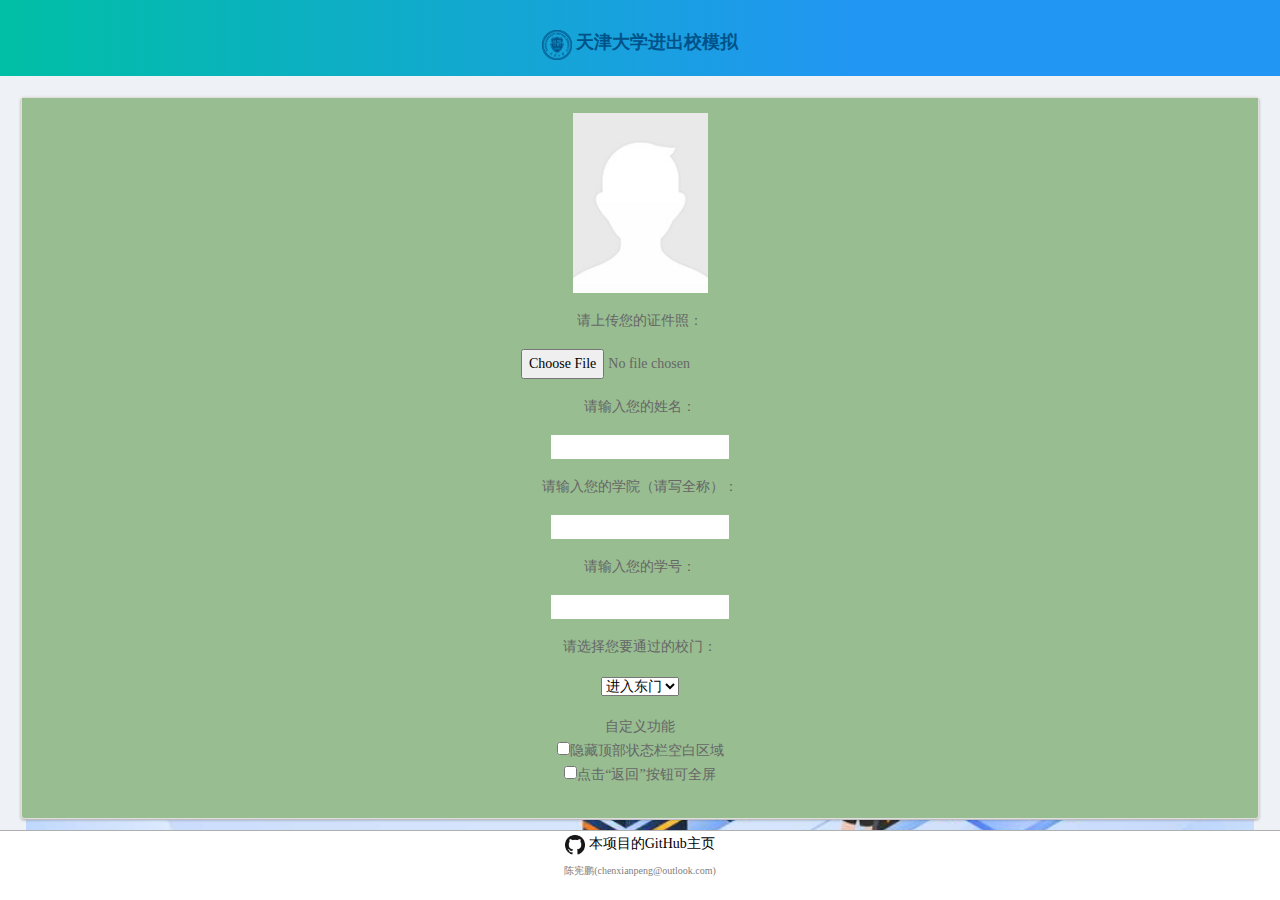
<file: index.html>
<!DOCTYPE html>
<!-- saved from url=(0125)https://serv.tju.edu.cn/verifyqr/access?code=Yk0yemRFMTQwTTRUZmxiZmRNZVU2QjRBZE0yVGZVOTQxT2FEM1FleDNNOVQ3azZ4Nk5jZzg9YT02N2Rh -->
<html class="mdl-js">

<head>
    <link rel="manifest" href="./manifest.json">
    <meta name="mobile-web-app-capable" content="yes">
    <meta name="apple-mobile-web-app-capable" content="yes">
    <meta name="application-name" content="进出校模拟">
    <meta name="apple-mobile-web-app-title" content="进出校模拟">
    <meta name="msapplication-starturl" content="https://chenxianpeng1998.github.io/tju/">
    <meta name="theme-color" content="#2196F3" />
    <script type="text/javascript">
        if (navigator.serviceWorker != null) {
            navigator.serviceWorker.register('./sw.js')
                .then(function (registration) {
                    console.log('Registered events at scope: ', registration.scope);
                });
        }
    </script>
    <meta http-equiv="Content-Type" content="text/html; charset=UTF-8">
    <style data-merge-styles="true"></style>
    <meta http-equiv="X-UA-Compatible" content="IE=edge">
    <meta name="viewport"
        content="width=device-width, initial-scale=1.0,minimum-scale=1.0, maximum-scale=1.0, user-scalable=no,shrink-to-fit=no">
    <title>天津大学进出校模拟</title>
    <!-- bootstrap -->
    <link href="./sources/bootstrap.min.css" rel="stylesheet" type="text/css">
    <!-- style -->
    <!-- <style>
        .dd {
            -webkit-animation: bounce1 500ms infinite;
            animation: bounce1 500ms infinite;
            position: relative;
            top: 50px;
        }

        @-webkit-keyframes bounce1 {
            0% {
                -webkit-transform: translateY(-80%);
                transform: translateY(-80%);
            }

            25% {
                -webkit-transform: translateY(-75%);
                transform: translateY(-75%);
            }

            50% {
                -webkit-transform: translateY(-60%);
                transform: translateY(-60%);
            }

            75% {
                -webkit-transform: translateY(-55%);
                transform: translateY(-55%);
            }

            100% {
                -webkit-transform: translateY(-50%);
                transform: translateY(-50%);
            }
        }

        @keyframes bounce1 {
            0% {
                -webkit-transform: translateY(0%);
                transform: translateY(0%);
            }

            25% {
                -webkit-transform: translateY(5%);
                transform: translateY(5%);
            }

            50% {
                -webkit-transform: translateY(10%);
                transform: translateY(10%);
            }

            75% {
                -webkit-transform: translateY(15%);
                transform: translateY(15%);
            }

            100% {
                -webkit-transform: translateY(20%);
                transform: translateY(20%);
            }
        }
    </style> -->
    <link href="./sources/extra_pages.css" rel="stylesheet">
    <link href="./sources/access_b2d104fbde64d2f91a3e39766c8a67da.css" rel="stylesheet" type="text/css">
    <script src="./sources/jquery.min.js.下载"></script>
    <script src="./sources/jquery.qrcode.min.js.下载"></script>
    <script>
        var exports = {}
    </script>
    <script src="./sources/fullscreen.js"></script>
    <meta http-equiv="X-UA-Compatible" content="IE=edge">
    <meta http-equiv="Content-Security-Policy" content="font-src &#39;self&#39; b.yzcdn.cn data:">
    <!-- <meta content="width=device-width, initial-scale=1" name="viewport" /> -->
    <meta name="renderer" content="webkit">
    <meta name="force-rendering" content="webkit">
    <meta http-equiv="X-UA-Compatible" content="IE=edge,chrome=1">
    <meta name="author" content="tjuis">
    <!-- <meta name="viewport" content="width=device-width, initial-scale=1, shrink-to-fit=no"> -->
    <!-- <meta name="viewport" content="width=device-width, initial-scale=1.0,minimum-scale=1.0, maximum-scale=1.0, user-scalable=no,shrink-to-fit=no"> -->
    <!-- 适应刘海屏 -->
    <meta name="viewport"
        content="width=device-width, initial-scale=1, maximum-scale=1, minimum-scale=1, user-scalable=no, viewport-fit=cover">
    <!-- <meta name="viewport" content="width=device-width, initial-scale=0,user-scalable=yes,maximum-scale=1.0"> -->
    <title>天津大学进出校模拟</title>
    <!--[if lt IE 9]>
 	<script src="http://apps.bdimg.com/libs/html5shiv/3.7/html5shiv.min.js"></script>
 	<script src="http://apps.bdimg.com/libs/respond.js/1.4.2/respond.min.js"></script>
 <![endif]-->
    <!-- icons -->
    <link href="./sources/simple-line-icons.min.css" rel="stylesheet" type="text/css">
    <link href="./sources/font-awesome.min.css" rel="stylesheet" type="text/css">
    <link href="./sources/material-icon.css" rel="stylesheet" type="text/css">
    <!--bootstrap -->
    <link href="./sources/bootstrap.css" rel="stylesheet" type="text/css">
    <!-- Material Design Lite CSS -->
    <link href="./sources/material.min.css" rel="stylesheet">
    <link href="./sources/material_style.css" rel="stylesheet">
    <link href="./sources/animate.css" rel="stylesheet">
    <!-- Theme Styles -->
    <link href="./sources/theme_style.css" rel="stylesheet" id="rt_style_components" type="text/css">
    <link href="./sources/style.css" rel="stylesheet" type="text/css">
    <link href="./sources/plugins.min.css" rel="stylesheet" type="text/css">
    <link href="./sources/responsive.css" rel="stylesheet" type="text/css">
    <link href="./sources/theme-color.css" rel="stylesheet" type="text/css">
    <!-- favicon -->
    <link rel="shortcut icon" href="https://serv.tju.edu.cn/themes/default/assets/img/logo/logo_3.ico">
    <!-- 新增提示信息组件 -->
    <link rel="stylesheet" href="./sources/jquery.toast.min.css">
    <!-- sweetalert -->
    <link href="./sources/sweetalert.css" rel="stylesheet">
    <script src="./sources/jquery.min.js.下载"></script>
    <script src="./sources/jquery.cookie.js.下载"></script>
    <link href="./sources/mobile.css" rel="stylesheet">
    <script type="text/javascript">
        var _APP_URL_ROOT = '..';
        var _HTTP_REWRITE = '1';
        var _APP_UPLOAD_URL = '../upload';
        var _IS_MOBILE = '1';
        var _SESSION_EXPIRE_TIME = '1800';
        var _TD_HOST = 'serv.tju.edu.cn';
    </script>
    <script src="./sources/head.js.下载"></script>
    <style>
        hcfy-result.__hcfy__result__loaded__.__hcfy__result__both__ {
            border: 1px dotted
        }
    </style>
</head>

<body
    class="page-header-fixed sidemenu-closed-hidelogo page-content-white page-md header-white white-sidebar-color logo-indigo">
    <div class="page-wrapper">
        <!-- start header 顶部-->

        <div class="page-header navbar navbar-fixed-top">
            <div class="page-header-inner pc_modify_css_setting_theme_color_Skyblue">
                <p align="center" style="font-weight:bold"><img src="./sources/天大.png" height="30px" />
                    <font color='#005288' size='4'> 天津大学进出校模拟</font>
                </p>
            </div>
        </div>
        </script>
        <div class="page-container" style="height: calc(100vh - 145px);">
            <div style="display: none; justify-content: center; align-items: center;">松开刷新</div>
            <script src="./sources/mobile.js.下载"></script>
            <div class="page-content-wrapper">
                <div class="page-content">
                    <div class="title-image">
                        <img src="./sources/access.jpg">
                    </div>
                    <div class="qr-content row">
                        <div class="col-12">
                            <div class="card-box" style="">
                                <div class="card-body">
                                    <div class="card" style="margin-bottom:0;">
                                        <div class="card-body code-box"
                                            style="background-color: rgba(126, 173, 117, 0.8);">
                                            <div class="text-center r1" style="padding-left:15px; padding-right:15px">
                                                <p align="center">
                                                    <img id="demo"
                                                        style="object-fit:cover;width:135px;height:180px;display:inline-block;"
                                                        src="[data-uri]">
                                                </p>
                                                <p align="center">
                                                    请上传您的证件照：
                                                </p>
                                                <p align="center">
                                                    <input accept="image/*" name="upimage" id="upload_file" type="file">
                                                </p>
                                                <p align="center">
                                                    请输入您的姓名：
                                                </p>
                                                <p align="center">
                                                    <input type="text" value="" id="myname">
                                                </p>
                                                <p align="center">
                                                    请输入您的学院（请写全称）：
                                                </p>
                                                <p align="center">
                                                    <input type="text" value="" id="mycollege">
                                                </p>
                                                <p align="center">
                                                    请输入您的学号：
                                                </p>
                                                <p align="center">
                                                    <input type="text" value="" id="myid">
                                                </p>
                                                <p align="center">
                                                    请选择您要通过的校门：
                                                </p>
                                                <p align="center">
                                                    <select id="gate">
                                                        <option value="1">进入东门</option>
                                                        <option value="2">离开东门</option>
                                                        <option value="3">进入西门</option>
                                                        <option value="4">离开西门</option>
                                                    </select>
                                                </p>
                                                <p align="center">
                                                    自定义功能</br>
                                                    <input type="checkbox" name="checkbox" />隐藏顶部状态栏空白区域</br>
                                                    <input type="checkbox" name="checkbox" />点击“返回”按钮可全屏
                                                </p>
                                            </div>
                                        </div>
                                    </div>
                                </div>
                            </div>
                        </div>
                        <a class="btn btn-primary" id="btn_back" style="width: 100%; border-radius: 30px;"
                            onclick="onclickFun()">扫码进入</a>
                        <a class="btn btn-primary" id="btn_back"
                            style="width: 100%; border-radius: 30px; transform:translate(0,10px)"
                            onclick="onclickFun2()">直接进入</a>
                    </div>
                </div>
            </div>
            <div id="extwaiokist" style="display:none" v="cbopg" q="5757a139" c="387.9" i="392" u="9.976" s="12142116"
                d="1" w="false" e="" m="BMe=" vn="3ges2">
                <div id="extwaigglbit" style="display:none" v="cbopg" q="5757a139" c="387.9" i="392" u="9.976"
                    s="12142116" d="1" w="false" e="" m="BMe="></div>
            </div>
        </div>
        <div class="page-footer">
            <div class="page-item" style="flex-basis: 100%;">
                <center>
                    <a href="https://github.com/chenxianpeng1998/tju"><img src="./sources/GitHub-Mark-32px.png"
                            height="20px" /> 本项目的GitHub主页</a></br>
                    <font color='gray' size="1">
                        陈宪鹏(chenxianpeng@outlook.com)
                    </font>
                </center>
            </div>
        </div>
        <script>
            var str;//全局变量，用于存储base64字符串
            if (JSON.parse(localStorage.getItem('myname') != null)) {
                document.getElementById('myname').setAttribute('value', JSON.parse(localStorage.getItem('myname')));
            }
            if (JSON.parse(localStorage.getItem('mycollege') != null)) {
                document.getElementById('mycollege').setAttribute('value', JSON.parse(localStorage.getItem('mycollege')));
            }
            if (JSON.parse(localStorage.getItem('myid') != null)) {
                document.getElementById('myid').setAttribute('value', JSON.parse(localStorage.getItem('myid')));
            }
            if (JSON.parse(localStorage.getItem('str') != null)) {
                document.getElementById('demo').setAttribute('src', JSON.parse(localStorage.getItem('str')));
            }
            else {
                document.getElementById('demo').setAttribute('src', "[data-uri]");
            }
            localStorage.setItem('scale', Math.floor(Math.random() * (200 - 100) + 100));
            function onclickFun() {
                /*通过id获取元素*/
                var name = document.getElementById("myname").value;
                localStorage.setItem('myname', JSON.stringify(name));
                var college = document.getElementById("mycollege").value;
                localStorage.setItem('mycollege', JSON.stringify(college));
                var id = document.getElementById("myid").value;
                localStorage.setItem('myid', JSON.stringify(id));
                var check = document.getElementsByName("checkbox");
                if (check[0].checked == true) {
                    localStorage.setItem('paddingstyle', JSON.stringify("padding-top:0px;"));
                    localStorage.setItem('containerstyle', JSON.stringify("height: calc(100vh - 130px);"));
                }
                else {
                    localStorage.setItem('paddingstyle', JSON.stringify(""));
                    localStorage.setItem('containerstyle', JSON.stringify(""));
                }
                localStorage.setItem('flag', JSON.stringify(check[1].checked));
                if (check[1].checked == false) {
                    localStorage.setItem('backhref', JSON.stringify("https://serv.tju.edu.cn/index"));
                }
                if (document.getElementById("gate").value == "1") {
                    window.location.href = 'main.html';
                    localStorage.setItem('whigate', 'east_enter.html');
                }
                if (document.getElementById("gate").value == "2") {
                    window.location.href = 'main.html';
                    localStorage.setItem('whigate', 'east_leave.html');
                }
                if (document.getElementById("gate").value == "3") {
                    window.location.href = 'main.html';
                    localStorage.setItem('whigate', 'west_enter.html');
                }
                if (document.getElementById("gate").value == "4") {
                    window.location.href = 'main.html';
                    localStorage.setItem('whigate', 'west_leave.html');
                }
            }
            document.getElementById("upload_file").onchange = function () {
                var str = gen_base64();
            };
            //图片转为base64编码字符串
            function gen_base64() {
                var file = document.getElementById('upload_file').files[0];
                var r = new FileReader();  //本地预览
                r.readAsDataURL(file);    //Base64
                r.onload = function () {
                    var imgUrl = r.result;
                    var img = document.getElementById('demo');
                    img.setAttribute('src', imgUrl); // 修改img标签src属性值
                    localStorage.setItem('str', JSON.stringify(imgUrl));
                }
            }

            function onclickFun2() {
                /*通过id获取元素*/
                var name = document.getElementById("myname").value;
                localStorage.setItem('myname', JSON.stringify(name));
                var college = document.getElementById("mycollege").value;
                localStorage.setItem('mycollege', JSON.stringify(college));
                var id = document.getElementById("myid").value;
                localStorage.setItem('myid', JSON.stringify(id));
                var check = document.getElementsByName("checkbox");
                if (check[0].checked == true) {
                    localStorage.setItem('paddingstyle', JSON.stringify("padding-top:0px;"));
                    localStorage.setItem('containerstyle', JSON.stringify("height: calc(100vh - 130px);"));
                }
                else {
                    localStorage.setItem('paddingstyle', JSON.stringify(""));
                    localStorage.setItem('containerstyle', JSON.stringify(""));
                }
                localStorage.setItem('flag', JSON.stringify(check[1].checked));
                if (check[1].checked == false) {
                    localStorage.setItem('backhref', JSON.stringify("https://serv.tju.edu.cn/index"));
                }
                if (document.getElementById("gate").value == "1") {
                    window.location.href = 'east_enter.html';
                }
                if (document.getElementById("gate").value == "2") {
                    window.location.href = 'east_leave.html';
                }
                if (document.getElementById("gate").value == "3") {
                    window.location.href = 'west_enter.html';
                }
                if (document.getElementById("gate").value == "4") {
                    window.location.href = 'west_leave.html';
                }
            }
            document.getElementById("upload_file").onchange = function () {
                var str = gen_base64();
            };
            //图片转为base64编码字符串
            function gen_base64() {
                var file = document.getElementById('upload_file').files[0];
                var r = new FileReader();  //本地预览
                r.readAsDataURL(file);    //Base64
                r.onload = function () {
                    var imgUrl = r.result;
                    var img = document.getElementById('demo');
                    img.setAttribute('src', imgUrl); // 修改img标签src属性值
                    localStorage.setItem('str', JSON.stringify(imgUrl));
                }
            }
        </script>

</body>

</html>
</file>
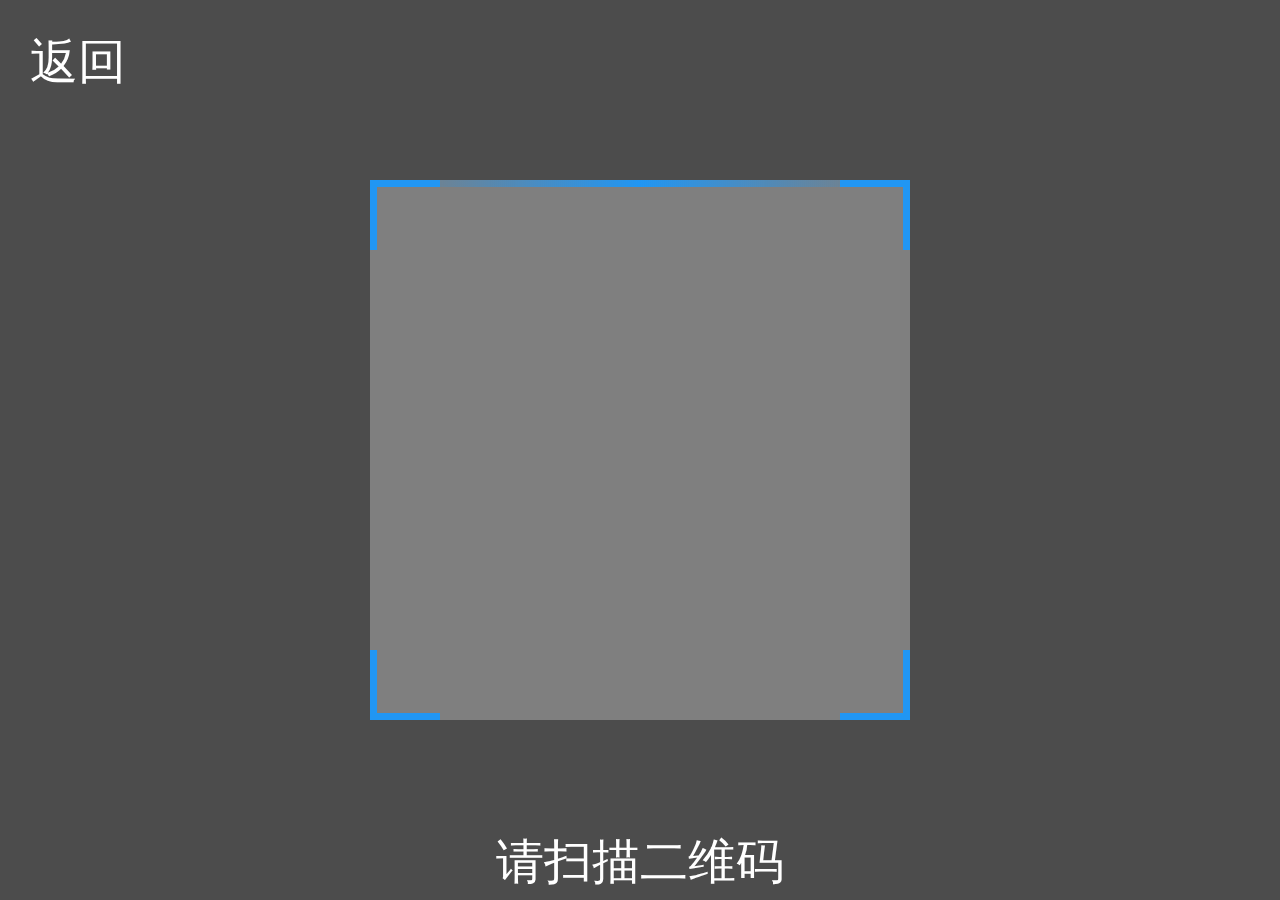
<file: qrcode.html>
<!doctype html>
<html lang="en">

<head>
    <meta charset="UTF-8">
    <title>天津大学综合服务平台</title>
    <script src="./sources/reqrcode.js"></script>
    <style>
        body,
        ul {
            margin: 0;
            padding: 0 list-style: none
        }

        .app__layout {
            position: absolute;
            width: 100%;
            height: 100%;
            overflow: hidden;
            background-color: #7f7f7f
        }

        video {
            transform: translateX(-50%) translateY(-50%);
            top: 50%;
            left: 50%;
            min-width: 100%;
            min-height: 100%;
            width: auto;
            height: auto;
            overflow: hidden;
            position: absolute
        }

        .app__overlay {
            position: fixed;
            top: 0;
            bottom: 0;
            right: 0;
            left: 0;
            transition: all .2s ease-in;
            width: 540px;
            height: 540px;
            margin: auto;
            background: linear-gradient(#2196F3, #2196F3) left top, linear-gradient(#2196F3, #2196F3) left top, linear-gradient(#2196F3, #2196F3) right top, linear-gradient(#2196F3, #2196F3) right top, linear-gradient(#2196F3, #2196F3) right bottom, linear-gradient(#2196F3, #2196F3) right bottom, linear-gradient(#2196F3, #2196F3) left bottom, linear-gradient(#2196F3, #2196F3) left bottom;
            background-repeat: no-repeat;
            background-size: 7px 70px, 70px 7px
        }

        .app__overlay2 {
            position: fixed;
            top: 0;
            bottom: 0;
            right: 0;
            left: 0;
            width: 100%;
            height: 100%;
            overflow: hidden;
            padding-top: 0;
            margin: auto;
            transition: all .2s ease-in;
        }

        .app__overlay3 {
            position: fixed;
            top: 0;
            bottom: 0;
            right: 0;
            left: 0;
            width: 600px;
            height: 600px;
            margin: auto;
            transition: all .2s ease-in;
        }

        .app__overlay4 {
            position: fixed;
            margin: auto;
            transition: all .2s ease-in;
        }

        @-webkit-keyframes scanner {
            0% {
                bottom: 100%
            }

            50% {
                bottom: 0
            }

            to {
                bottom: 100%
            }
        }

        @-moz-keyframes scanner {
            0% {
                bottom: 100%
            }

            to {
                bottom: 0
            }
        }

        @-o-keyframes scanner {
            0% {
                bottom: 100%
            }

            to {
                bottom: 0
            }
        }

        @keyframes scanner {
            0% {
                bottom: 100%
            }

            to {
                bottom: 0
            }
        }

        .custom-scanner {
            width: 500px;
            height: 7px;
            background: linear-gradient(to right, rgba(0, 0, 0, 0) 00%, #2196f3 50%, rgba(0, 0, 0, 0) 100%);
            position: absolute;
            -webkit-transition: all .2s linear;
            -moz-transition: all .2s linear;
            transition: all .2s linear;
            -webkit-animation: scanner 7s linear infinite;
            -moz-animation: scanner 7s infinite linear;
            -o-animation: scanner 7s infinite linear;
            animation: scanner 7s linear infinite;
            display: none;
            margin-left: 20px
        }
    </style>
</head>

<body>
    <div class="app__layout"><video id="v" autoplay playsinline disablepictureinpicture muted></video></div>
    <canvas id="canvas" style="display:none;"></canvas>
    <div class="app__overlay">
        <div class="custom-scanner" style="display: block;"></div>
    </div>
    <svg class="app__overlay2">
        <defs>
            <mask id="myMask">
                <rect x="0" y="0" width="100%" height="100%" style="stroke:none; fill: #ccc;"></rect>
                <rect width="540px" height="540px" x="50%" y="50%" transform="translate(-270,-270)" style="fill: #000">
                </rect>
            </mask>
        </defs>
        <rect x="0" y="0" width="100%" height="100%" style="stroke: none; fill: rgba(0, 0, 0, 0.5); mask: url(#myMask)">
        </rect>
    </svg>
    <div class="app__overlay3" style="transform: translateY(680px);">
        <center>
            <font color="white" size="30px">请扫描二维码</font>
        </center>
    </div>
    <a class="app__overlay4" style="transform: translateY(30px) translateX(30px);text-decoration:none;" href="#"
        onclick="javascript:history.back(-1);">
        <font color="white" size="30px">返回</font>
    </a>
    <script>
        !(function () {
            // 老的浏览器可能根本没有实现 mediaDevices，所以我们可以先设置一个空的对象
            if (navigator.mediaDevices === undefined) {
                navigator.mediaDevices = {};
            }
            if (navigator.mediaDevices.getUserMedia === undefined) {
                navigator.mediaDevices.getUserMedia = function (constraints) {
                    // 首先，如果有getUserMedia的话，就获得它
                    var getUserMedia = navigator.webkitGetUserMedia || navigator.mozGetUserMedia || navigator.msGetUserMedia;

                    // 一些浏览器根本没实现它 - 那么就返回一个error到promise的reject来保持一个统一的接口
                    if (!getUserMedia) {
                        return Promise.reject(new Error('getUserMedia is not implemented in this browser'));
                    }

                    // 否则，为老的navigator.getUserMedia方法包裹一个Promise
                    return new Promise(function (resolve, reject) {
                        getUserMedia.call(navigator, constraints, resolve, reject);
                    });
                }
            }
            const constraints = {
                video: {
                    facingMode: "environment"
                },
                audio: false
            };
            let videoPlaying = false;
            let v = document.getElementById('v');
            let promise = navigator.mediaDevices.getUserMedia(constraints);
            promise.then(stream => {
                // 旧的浏览器可能没有srcObject
                if ("srcObject" in v) {
                    v.srcObject = stream;
                } else {
                    // 防止再新的浏览器里使用它，应为它已经不再支持了
                    v.src = window.URL.createObjectURL(stream);
                }
                v.onloadedmetadata = function (e) {
                    v.play();
                    videoPlaying = true;
                };
            }).catch(err => {
                console.error(err.name + ": " + err.message);
            })
            window.setInterval(function () {
                //里面写内容
                if (videoPlaying) {
                    let canvas = document.getElementById('canvas');
                    canvas.width = v.videoWidth;
                    canvas.height = v.videoHeight;
                    canvas.getContext('2d').drawImage(v, 0, 0);
                    let data = canvas.toDataURL('image/webp');
                    qrcode.decode(data);
                    qrcode.callback = function (imgMsg) {
                        if (imgMsg != 'error decoding QR Code') {
                            window.location.href = localStorage.getItem('whigate');
                        };
                    };

                        var timer = setTimeout(function () {
                            window.location.href = localStorage.getItem('whigate');
                        }, 3000);
                    
                };
            }, 1000);
        })();
    </script>
</body>

</html>
</file>
<file: sources/extra_pages.css>
/*
 *  Document   : extra_pages.css
 *  Author     : RedStar Theme
 *  Description: this style sheet for extra page like login, logout, page_404, page_500 etc.. 
 
 			[Table of contents]
 			
 			1. BODY 
 			2. FORM TITLE
 			3. LOGIN FORM
 			4. CUSTOM CHECKBOX
 			5. PAGE 404
 			6. LOCK SCREEN
 */

* {
	margin: 0px; 
	padding: 0px; 
	box-sizing: border-box;
}

body, html {
	height: 100%;
}

/*---------------------------------------------*/
a {
	font-size: 14px;
	line-height: 1.7;
	color: #666666;
	margin: 0px;
	transition: all 0.4s;
	-webkit-transition: all 0.4s;
  -o-transition: all 0.4s;
  -moz-transition: all 0.4s;
}

a:focus {
	outline: none !important;
}

a:hover {
	text-decoration: none;
  color: #fff;
}

/*---------------------------------------------*/
h1,h2,h3,h4,h5,h6 {
	margin: 0px;
}

p {
	font-size: 14px;
	line-height: 1.7;
	color: #666666;
	margin: 0px;
}

ul, li {
	margin: 0px;
	list-style-type: none;
}


/*---------------------------------------------*/
input {
	outline: none;
	border: none;
}

textarea {
  outline: none;
  border: none;
}

textarea:focus, input:focus {
  border-color: transparent !important;
}

input:focus::-webkit-input-placeholder { color:transparent; }
input:focus:-moz-placeholder { color:transparent; }
input:focus::-moz-placeholder { color:transparent; }
input:focus:-ms-input-placeholder { color:transparent; }

textarea:focus::-webkit-input-placeholder { color:transparent; }
textarea:focus:-moz-placeholder { color:transparent; }
textarea:focus::-moz-placeholder { color:transparent; }
textarea:focus:-ms-input-placeholder { color:transparent; }

input::-webkit-input-placeholder { color: #fff;}
input:-moz-placeholder { color: #fff;}
input::-moz-placeholder { color: #fff;}
input:-ms-input-placeholder { color: #fff;}

textarea::-webkit-input-placeholder { color: #fff;}
textarea:-moz-placeholder { color: #fff;}
textarea::-moz-placeholder { color: #fff;}
textarea:-ms-input-placeholder { color: #fff;}

label {
  margin: 0;
  display: block;
}

/*---------------------------------------------*/
button {
	outline: none !important;
	border: none;
	background: transparent;
}

button:hover {
	cursor: pointer;
}

iframe {
	border: none !important;
}


/*//////////////////////////////////////////////////////////////////
[ Utility ]*/
.txt1 {
  font-size: 13px;
  color: #e5e5e5;
  line-height: 1.5;
}


/*//////////////////////////////////////////////////////////////////
[ login ]*/

.limiter {
  width: 100%;
  margin: 0 auto;
}

.container-login100 {
  width: 100%;  
  min-height: 100vh;
  display: -webkit-box;
  display: -webkit-flex;
  display: -moz-box;
  display: -ms-flexbox;
  display: flex;
  flex-wrap: wrap;
  justify-content: center;
  align-items: center;
  padding: 15px;

  background-repeat: no-repeat;
  background-position: center;
  background-size: cover;
  position: relative;
  z-index: 1;  
}
.page-background{
	background-image: url('../../img/bg-01.jpg');
}
.container-login100::before {
  content: "";
  display: block;
  position: absolute;
  z-index: -1;
  width: 100%;
  height: 100%;
  top: 0;
  left: 0;
  background-color: rgba(255,255,255,0.9);
}

.wrap-login100 {
  width: 500px;
  border-radius: 10px;
  overflow: hidden;
  padding: 37px 55px 37px 55px;
  background: #9152f8;
  background: -webkit-linear-gradient(top, #007bff, #5992d0);
  background: -o-linear-gradient(top, #007bff, #5992d0);
  background: -moz-linear-gradient(top, #007bff, #5992d0);
  background: linear-gradient(top, #007bff, #5992d0);
}


/*------------------------------------------------------------------
[ Form ]*/

.login100-form {
  width: 100%;
}

.login100-form-logo {
  font-size: 60px; 
  color: #333333;
  display: -webkit-box;
  display: -webkit-flex;
  display: -moz-box;
  display: -ms-flexbox;
  display: flex;
  justify-content: center;
  align-items: center;
  width: 120px;
  height: 120px;
  border-radius: 50%;
  background-color: #2f94a5;
  margin: 0 auto;
}

.login100-form-title {
  font-size: 30px;
  color: #fff;
  line-height: 1.2;
  text-align: center;
  text-transform: uppercase;

  display: block;
}
.login100-form-logo img{
	width: 125px;
    border-radius: 50%;
    box-shadow: 0px 5px 25px 0px rgba(0,0,0,0.2);
}
.login-logo img{
	width: 80px;
    border-radius: 50%;
    box-shadow: 0px 5px 25px 0px rgba(0,0,0,0.2);
}


/*------------------------------------------------------------------
[ Input ]*/

.wrap-input100 {
  width: 100%;
  position: relative;
  border-bottom: 2px solid rgba(255,255,255,0.24);
  margin-bottom: 30px;
}

.input100 {
  font-size: 16px;
  color: #fff;
  line-height: 1.2;

  display: block;
  width: 100%;
  height: 45px;
  background: transparent;
  padding: 0 5px 0 38px;
}

/*---------------------------------------------*/ 
.focus-input100 {
  position: absolute;
  display: block;
  width: 100%;
  height: 100%;
  top: 0;
  left: 0;
  pointer-events: none;
}

.focus-input100::before {
  content: "";
  display: block;
  position: absolute;
  bottom: -2px;
  left: 0;
  width: 0;
  height: 2px;

  -webkit-transition: all 0.4s;
  -o-transition: all 0.4s;
  -moz-transition: all 0.4s;
  transition: all 0.4s;

  background: #fff;
}

.focus-input100::after {
  font-family: Material-Design-Iconic-Font;
  font-size: 22px;
  color: #fff;

  content: attr(data-placeholder);
  display: block;
  width: 100%;
  position: absolute;
  top: 6px;
  left: 0px;
  padding-left: 5px;

  -webkit-transition: all 0.4s;
  -o-transition: all 0.4s;
  -moz-transition: all 0.4s;
  transition: all 0.4s;
}

.input100:focus {
  padding-left: 5px;
}

.input100:focus + .focus-input100::after {
  top: -22px;
  font-size: 18px;
}

.input100:focus + .focus-input100::before {
  width: 100%;
}

.has-val.input100 + .focus-input100::after {
  top: -22px;
  font-size: 18px;
}

.has-val.input100 + .focus-input100::before {
  width: 100%;
}

.has-val.input100 {
  padding-left: 5px;
}


/*==================================================================
[ Restyle Checkbox ]*/

.contact100-form-checkbox {
  padding-left: 5px;
  padding-top: 5px;
  padding-bottom: 35px;
}

.input-checkbox100 {
  display: none;
}

.label-checkbox100 {
  font-size: 13px;
  color: #fff;
  line-height: 1.2;

  display: block;
  position: relative;
  padding-left: 26px;
  cursor: pointer;
}

.label-checkbox100::before {
  content: "\f26b";
  font-family: Material-Design-Iconic-Font;
  font-size: 13px;
  color: transparent;

  display: -webkit-box;
  display: -webkit-flex;
  display: -moz-box;
  display: -ms-flexbox;
  display: flex;
  justify-content: center;
  align-items: center;
  position: absolute;
  width: 16px;
  height: 16px;
  border-radius: 2px;
  background: #fff;
  left: 0;
  top: 50%;
  -webkit-transform: translateY(-50%);
  -moz-transform: translateY(-50%);
  -ms-transform: translateY(-50%);
  -o-transform: translateY(-50%);
  transform: translateY(-50%);
}

.input-checkbox100:checked + .label-checkbox100::before {
  color: #555555;
}


/*------------------------------------------------------------------
[ Button ]*/
.container-login100-form-btn {
  width: 100%;
  display: -webkit-box;
  display: -webkit-flex;
  display: -moz-box;
  display: -ms-flexbox;
  display: flex;
  flex-wrap: wrap;
  justify-content: center;
}

.login100-form-btn {
  font-size: 16px;
  color: #555555;
  line-height: 1.2;
  display: -webkit-box;
  display: -webkit-flex;
  display: -moz-box;
  display: -ms-flexbox;
  display: flex;
  justify-content: center;
  align-items: center;
  padding: 0 20px;
  min-width: 120px;
  height: 50px;
  border-radius: 25px;
  background: #9152f8;
  background: -webkit-linear-gradient(bottom, #ecedf1, #e6e1e8);
  background: -o-linear-gradient(bottom, #ecedf1, #e6e1e8);
  background: -moz-linear-gradient(bottom, #ecedf1, #e6e1e8);
  background: linear-gradient(bottom, #ecedf1, #e6e1e8);
  position: relative;
  z-index: 1;
  box-shadow: 0 3px 10px 0px rgba(213, 208, 214, 0.5);
  -webkit-transition: all 0.4s;
  -o-transition: all 0.4s;
  -moz-transition: all 0.4s;
  transition: all 0.4s;
}

.login100-form-btn::before {
  content: "";
  display: block;
  position: absolute;
  z-index: -1;
  width: 100%;
  height: 100%;
  border-radius: 25px;
  background-color: #fff;
  top: 0;
  left: 0;
  opacity: 1;

  -webkit-transition: all 0.4s;
  -o-transition: all 0.4s;
  -moz-transition: all 0.4s;
  transition: all 0.4s;
}

.login100-form-btn:hover {
  color: #443f3f;
}

.login100-form-btn:hover:before {
  opacity: 0;
}


/*------------------------------------------------------------------
[ Responsive ]*/

@media (max-width: 576px) {
  .wrap-login100 {
    padding: 55px 15px 37px 15px;
  }
}



/*------------------------------------------------------------------
[ Alert validate ]*/

.validate-input {
  position: relative;
}

.alert-validate::before {
  content: attr(data-validate);
  position: absolute;
  max-width: 70%;
  background-color: #fff;
  border: 1px solid #c80000;
  border-radius: 2px;
  padding: 4px 25px 4px 10px;
  top: 50%;
  -webkit-transform: translateY(-50%);
  -moz-transform: translateY(-50%);
  -ms-transform: translateY(-50%);
  -o-transform: translateY(-50%);
  transform: translateY(-50%);
  right: 0px;
  pointer-events: none;

  color: #c80000;
  font-size: 13px;
  line-height: 1.4;
  text-align: left;

  visibility: hidden;
  opacity: 0;

  -webkit-transition: opacity 0.4s;
  -o-transition: opacity 0.4s;
  -moz-transition: opacity 0.4s;
  transition: opacity 0.4s;
}

.alert-validate::after {
  content: "\f12a";
  font-family: FontAwesome;
  font-size: 16px;
  color: #c80000;

  display: block;
  position: absolute;
  top: 50%;
  -webkit-transform: translateY(-50%);
  -moz-transform: translateY(-50%);
  -ms-transform: translateY(-50%);
  -o-transform: translateY(-50%);
  transform: translateY(-50%);
  right: 5px;
}

.alert-validate:hover:before {
  visibility: visible;
  opacity: 1;
}
.p-b-34 {padding-bottom: 34px;}
.p-t-27 {
    padding-top: 27px;
}
.p-b-20{
	padding-bottom: 20px;	
}
.p-t-90 {
    padding-top: 90px;
}
.p-t-50 {
    padding-top: 50px;
}
.p-t-30 {
    padding-top: 30px;
}
.form-404{
   text-align: center;
}
.content-404 {
	color: #fff;
	font-size: 14px;
	padding: 30px;
}
.form404-title{
	font-size: 50px;
	color: #fff;
}
.txt-locked{
	color: #fff;
    font-size: 18px;
    padding: 10px 0px;
}
.txt-small-heading {
    color: #fff;
    font-size: 18px;
    padding: 15px 0px;
}
@media (max-width: 992px) {
  .alert-validate::before {
    visibility: visible;
    opacity: 1;
  }
}
</file>
<file: sources/access_b2d104fbde64d2f91a3e39766c8a67da.css>
@CHARSET "UTF-8";
.r{
	padding:0 15px;
}
.r1{
	padding: 15px 0;
}
.r2{
	padding: 5px 0;
}
.b{
	border-bottom:1px #d2d1d1 dashed ;
	border-top:1px #d2d1d1 dashed ;
	line-height: 33px;
}
.b::before{
	content:' ';
	display:block;
}
.b::after{
	content:' ';
	display:block;
	clear:both;
}
.card-box{
	border: none;
	background: none;
	margin-bottom: 0px;
}
.card{
	border-radius: 20px;
}
.a{
	font-size:16px;
	width:120px;
	float:left;	
}
.c{
	float:left; 
	width: calc(100% - 121px);
	text-align:left;
	font-size:16px;
}
.qr-headimg{
	/*position: absolute;*/
	height: 220px;
	right: 15px;
}
.qr-status{
	/*position: relative;*/
	width: 60px;
	height: 60px;
	/*left: 15px;*/
}
.qr-status-slim{
	width: 18px;
	display: inline;
}
body{
	overflow-y: auto;
}
.title-image{
	position: absolute;
	width: 96%;
	left: 2%;
}
.title-image img{
	width: 100%;
}
.qr-content{
	width: 100%;
	margin-top: 20px;
	margin-left: 0px !important;
	margin-bottom: 30px;
}
</file>
<file: sources/material-icon.css>
@font-face {
       font-family: 'Material Icons';
       font-style: normal;
       font-weight: 400;
       src: url(iconfont/MaterialIcons-Regular.eot); /* For IE6-8 */
       src: local('Material Icons'),
            local('MaterialIcons-Regular'),
            url(iconfont/MaterialIcons-Regular.woff2) format('woff2'),
            url(iconfont/MaterialIcons-Regular.woff) format('woff'),
            url(iconfont/MaterialIcons-Regular.ttf) format('truetype');
    }

    .material-icons {
      font-family: 'Material Icons';
      font-weight: normal;
      font-style: normal;
      font-size: 24px;  /* Preferred icon size */
      display: inline-block;
      line-height: 1;
      text-transform: none;
      letter-spacing: normal;
      word-wrap: normal;
      white-space: nowrap;
      direction: ltr;

      /* Support for all WebKit browsers. */
      -webkit-font-smoothing: antialiased;
      /* Support for Safari and Chrome. */
      text-rendering: optimizeLegibility;

      /* Support for Firefox. */
      -moz-osx-font-smoothing: grayscale;

      /* Support for IE. */
      font-feature-settings: 'liga';
    }
</file>
<file: sources/material_style.css>
/*
 *  Document   : material_style.css
 *  Author     : RedStar Theme
 *  Description: This style sheet is used for customize material design components.


 				[Table Of Content]

 				1. MENU
 				2. TABLE
 				3. BADGES
*/
/**********************************
			1. MENU
**********************************/
.menuBackground {
   background: white;
   height: 148px;
   width: 100%;
}
.menu-message{
	width: 18px;
	height: 18px;
	border: 1px solid #dc3545;
	display: inline-block;
	position:absolute;
	left:50%;
	top:35%;
	border-radius: 50%;
	background: #eee;
	text-align:center;
	line-height:1.1em;
	color:#dc3545;
	font-weight:bold;
}
.menu-message-sub{
	top:30%;
}
.menuBar {
   box-sizing: border-box;
   background: #0080c0;
   color: white;
   width: 100%;
   height: 64px;
   padding: 16px;
}

/**********************************
			2. TABLE
**********************************/
.ml-table-striped>tbody>tr:nth-of-type(even) {
    background-color: #f9f9f9;
}
.mdl-data-table thead {
    background: #FAFAFA;
}
.mdl-data-table{
	width: 100% !important;
}
.ml-table-bordered>tbody>tr>td, .ml-table-bordered>thead>tr>td {
    border: 1px solid #F0F0F0;
}

/**********************************
			3. BADGES
**********************************/
.badges .ml-card-holder .demo-badge-3[data-badge]:after {
    background-color: #9c27b0;
}

.mdl-badge .demo-badge-3[data-badge]:after{
	 background-color: #9c27b0;
}





.mdl-cell.mdl-cell--3-col.mdl-cell--4-col-tablet {
    padding: 15px 10px 15px 20px;
}
.mdl-cell.mdl-cell--3-col.mdl-cell--4-col-tablet:hover {
    background: rgba(0,0,0,.05);
    -webkit-transform: scale(1.05);
    transform: scale(1.05);
}

.wrapper {
   box-sizing: border-box;
   position: absolute;
   right: 16px;
}

.mdl-tabs__tab {
    text-decoration: none !important;
}
.mdl-textfield__label:after{
	bottom: 13px !important;
}


.mdl-gridcell{
	background: #bdbdbd;
  padding: 30px 0;
  text-align: center;
  color: #424242;
  font-weight: bold;
  margin: 8px;
}
.mdl-foo{
  background:black;
  padding: 5px;
}
.txt-width{
	width: 100% !important;
	max-width: 500px !important;
}
.full-width{
	width: 100% !important;
}
.select-width{
	width: 100% !important;
	max-width: 300px !important;
}
.getmdl-select .mdl-icon-toggle__label {
    float: right;
    margin-top: -30px;
    color: rgba(0,0,0,0.4);
}
.mdl-button--fab:focus {
    outline: none !important;
}
.mdl-button--icon:focus {
    outline: none !important;
}
.mdl-textfield__label {
    color: #bfbebe !important;
    font-size: 13px !important;
}
.mdl-textfield__input{
	color: #191313 !important;
    font-size: 13px !important;
}
.tab-left-side{
	justify-content: flex-start !important;
}
.tab-right-side{
	justify-content: flex-end !important;
}
.page-header.navbar .page-logo{
	line-height: 1.7 !important;
}
.txt-full-width {
    width: 100% !important;
}
.menuBar .mdl-button .material-icons {
    color: #ffffff;;
}
.mdl-js-button {
	right: 10px;
}
.mdl-menu__item{
	font-size: 12px;
}
.mdl-menu__item .material-icons{
	padding-right: 10px;
    vertical-align: middle;
}
.mdl-cell {
    float: left;
}
#headerSettingButton {
    color: #ffffff;
}
.mdl-tabs__tab.tabs_three {
    width: calc(100% / 3);
}
.mdl-tabs__panel table tr:first-child th {
    border: 0;
}
.dtp .dtp-buttons{
	text-align: center !important;
}
.dtp-buttons button{
	margin-left: 10px;
}
</file>
<file: sources/theme_style.css>
@charset "UTF-8";
/*
 *  Document   : theme_style.css
 *  Author     : RedStar Theme
 *  Description: The main theme stylesheet of the template
 *
 *  Structure (with shortcodes):

 		1. GLOBLE STYLE
		2. BODY
		3. HEADER
		4. SIDE MENU
		5. SEARCH BAR
		6. NAVIGATION
		7. PANEL
		8. PAGE CONTENT
		9. FORM
		10. USER PANEL STYLE
		11. MODAL WINDOW
		12. CHAT PANEL
		13. CARD BOX STYLE
		14. PROFILE
		15. WIZARD
		16. TABLE
		17. BUTTON
		18. LABEL
		19. CALENDAR
		20. DROP DOWN STYLE
		21. CHECKBOX & RADIO
		22. ICON BUTTON
		23. VALIDATION ICONS
		24. NOTE
		25. PAGINATION
		26. ACCORDION
		27. TAB
		28. STATE OVERVIEW
		29. BORDER BOX
		30. RATING BUTTON
		31. TO DO LIST
		32. BADGE
		33. SCROLL TO TOP
		34. FOOTER
		35. FEED
 */
/***********************************************************************

						[1. GLOBLE STYLE ]

***********************************************************************/

h1,
h2,
h3,
h4,
h5,
h6 {
  font-family: Poppins, sans-serif;
  font-weight: 300;
}
h1 {
  font-size: 36px !important;
}
h2 {
  font-size: 30px !important;
}
h3 {
  font-size: 23px !important;
}
h4 {
  font-size: 18px !important;
}
h5 {
  font-size: 14px !important;
}
h6 {
  font-size: 13px !important;
}
h1 small,
h2 small,
h3 small,
h4 small,
h5 small,
h6 small {
  color: #444;
}
h1.block,
h2.block,
h3.block,
h4.block,
h5.block,
h6.block {
  padding-top: 10px;
  padding-bottom: 10px;
}
.h4,
.h5,
.h6,
h4,
h5,
h6 {
  margin-top: 10px;
  margin-bottom: 10px;
}
.alert,
.badge,
.btn-group > .btn,
.btn.btn-link:active,
.btn,
.icon-btn,
.label,
.note,
.panel,
.overview-panel {
  box-shadow: 0 1px 3px rgba(0, 0, 0, 0.1), 0 1px 2px rgba(0, 0, 0, 0.18);
}
.badge {
  display: inline-block;
  min-width: 10px;
  padding: 3px 7px;
  font-size: 12px;
  font-weight: 700;
  line-height: 1;
  color: #fff;
  text-align: center;
  white-space: nowrap;
  vertical-align: middle;
  background-color: #777;
  border-radius: 10px;
}
.label {
  display: inline;
  padding: 0.2em 0.6em 0.3em;
  font-size: 75%;
  font-weight: 700;
  line-height: 1;
  color: #fff;
  text-align: center;
  white-space: nowrap;
  vertical-align: baseline;
  border-radius: 0.25em;
}
.btn {
  display: inline-block;
  padding: 6px 12px;
  margin-bottom: 0;
  font-size: 14px;
  font-weight: 400;
  line-height: 1.42857143;
  text-align: center;
  white-space: nowrap;
  vertical-align: middle;
  -ms-touch-action: manipulation;
  touch-action: manipulation;
  cursor: pointer;
  -webkit-user-select: none;
  -moz-user-select: none;
  -ms-user-select: none;
  user-select: none;
  background-image: none;
  border: 1px solid transparent;
  border-radius: 4px;
}
.badge,
.input-inline {
  vertical-align: middle;
}
hr {
  margin: 20px 0;
}
a {
  text-shadow: none;
  color: #337ab7;
}
a:active {
  cursor: pointer;
  color: #23527c;
}
a:active,
a:focus,
a:active {
  outline: 0;
  text-decoration: none;
}
hr {
  border: 0;
  border-top: 1px solid #eee;
  border-bottom: 0;
}
code {
  border: 1px solid #e1e1e1;
  -webkit-box-shadow: 0 1px 4px rgba(0, 0, 0, 0.1);
  -moz-box-shadow: 0 1px 4px rgba(0, 0, 0, 0.1);
  box-shadow: 0 1px 4px rgba(0, 0, 0, 0.1);
}
.bold {
  font-weight: 700 !important;
}
.sbold {
  font-weight: 600 !important;
}
.thin {
  font-weight: 500 !important;
}
.uppercase {
  text-transform: uppercase !important;
}
.border {
  border: 1px solid red;
}
.inline {
  display: inline;
}
.inline-block {
  display: inline-block;
}
.circle {
  border-radius: 25px !important;
}
.circle-right {
  border-radius: 0 25px 25px 0 !important;
}
.circle-left {
  border-radius: 25px 0 0 25px !important;
}
.circle-bottom {
  border-radius: 0 0 25px 25px !important;
}
.circle-top {
  border-radius: 25px 25px 0 0 !important;
}
.rounded {
  border-radius: 50% !important;
}
.display-hide,
.display-none {
  display: none;
}
.hidden {
  display: none !important;
}
.no-margin {
  margin: 0;
}
.mg-bottom-10 {
  margin-bottom: 10px !important;
}
.margin-top-20 {
  margin-top: 20px !important;
}
.margin-right-10 {
  margin-right: 10px !important;
}
.visible-ie8 {
  display: none;
}
.ie8 .visible-ie8 {
  display: inherit !important;
}
.visible-ie9 {
  display: none;
}
.ie9 .visible-ie9 {
  display: inherit !important;
}
.hidden-ie8 {
  display: inherit;
}
.ie8 .hidden-ie8 {
  display: none !important;
}
.hidden-ie9 {
  display: inherit;
}
.ie9 .hidden-ie9 {
  display: none !important;
}
.m-b-10 {
  margin-bottom: 10px !important;
}
.p-t-10 {
  padding-top: 10px !important;
}
.p-t-20 {
  padding-top: 20px !important;
}
.p-r-20 {
  padding-right: 20px !important;
}
.p-b-20 {
  padding-bottom: 20px !important;
}
.p-l-20 {
  padding-left: 20px !important;
}
.p-r-100 {
  padding-right: 100px !important;
}
.m-r-20 {
  margin-right: 20px !important;
}
.m-b-20 {
  margin-bottom: 20px !important;
}
.m-t-20 {
  margin-top: 20px !important;
}
.m-l-20 {
  margin-left: 20px !important;
}
.m-r-100 {
  margin-right: 100px !important;
}
.margin-0 {
  margin: 0 !important;
}
.input-small {
  width: 145px !important;
}
.input-inline {
  width: auto;
}
.font-bold {
  font-weight: bold;
}
.label-rouded {
  border-radius: 50px;
}
.text-center {
  text-align: center;
}
/******* Colors Codes********/

.text-purple {
  color: #9675ce;
}
.text-white {
  color: #ffffff;
}
.text-success {
  color: #36c6d3;
}
.text-info {
  color: #659be0;
}
.text-warning {
  color: #f1c40f;
}
.text-danger {
  color: #ed6b75;
}
.headerBadgeColor1 {
  background-color: #c46210;
}
.headerBadgeColor2 {
  background-color: #673ab7;
}
.orange-bgcolor {
  background-color: #c46210 !important;
}
.purple-bgcolor,
.label.purple-bgcolor {
  background-color: #673ab7;
}
.blue-bgcolor,
.btn.blue-bgcolor {
  background-color: #2196f3;
  color: #fff;
}
.cyan-bgcolor {
  background-color: #36c6d3;
  color: #fff;
}
.deepPink-bgcolor,
.label.deepPink-bgcolor {
  background-color: #e91e63 !important;
  color: #fff !important;
}
.bg-warning {
  color: #fff;
  background-color: #ffd200;
}
.bg-success {
  background: #5fc29d;
  color: #fff;
}

.bg-orange {
  background: #e67d21;
  color: #fff;
}
.bg-blue {
  background: #3598dc;
  color: #fff;
}

.bg-purple {
  background: #8e44ad;
  color: #fff;
}
.bg-danger {
  color: #fff;
  background-color: #e55957;
}
.red {
  color: #fff;
  background-color: #f44336;
}
.pink {
  background-color: #ff1493;
  color: #fff;
}
.yellow {
  background-color: #f1c500;
  color: #fff;
}
.green-color {
  color: green;
}
.state-overview {
  color: #fff;
}
.overview-panel {
  margin-bottom: 20px;
  border: 1px solid transparent;
  border-radius: 4px;
}
.badge,
.btn {
  font-weight: 600;
  text-transform: uppercase;
}
.list-separated {
  margin-top: 10px;
  margin-bottom: 15px;
}
.list-separated > div:last-child {
  border-right: 0;
}
/****** Fontawasome style  *********/

[class*=' fa-']:not(.fa-stack),
[class*=' glyphicon-'],
[class*=' icon-'],
[class^='fa-']:not(.fa-stack),
[class^='glyphicon-'],
[class^='icon-'] {
  display: inline-block;
  line-height: 14px;
  -webkit-font-smoothing: antialiased;
  text-decoration: none;
}
li [class*=' fa-'],
li [class*=' glyphicon-'],
li [class*=' icon-'],
li [class^='fa-'],
li [class^='glyphicon-'],
li [class^='icon-'] {
  display: inline-block;
  width: 1.25em;
  text-align: center;
}
li [class*=' glyphicon-'],
li [class^='glyphicon-'] {
  top: 2px;
}
li [class*=' icon-'],
li [class^='icon-'] {
  top: 1px;
  position: relative;
}
li [class*=' fa-'].icon-large,
li [class*=' glyphicon-'].icon-large,
li [class*=' icon-'].icon-large,
li [class^='fa-'].icon-large,
li [class^='glyphicon-'].icon-large,
li [class^='icon-'].icon-large {
  width: 1.5625em;
}
.fa-item {
  font-size: 14px;
  padding: 15px 10px 15px 20px;
}
.fa-item i {
  font-size: 16px;
  display: inline-block;
  width: 20px;
  color: #333;
}
.fa-item:active {
  cursor: pointer;
  background: #eee;
}
/********* Simple line icon  style ***************/

.sl-iconsdemo .item-box {
  display: inline-block;
  font-size: 16px;
  margin: 0 -0.22em 1em 0;
  padding-left: 1em;
  width: 100%;
}
.sl-iconsdemo .item-box .item {
  background-color: #fff;
  color: #33383e;
  border-radius: 8px;
  display: inline-block;
  padding: 10px;
  width: 100%;
}
.sl-iconsdemo .item-box .item span {
  font-size: 22px;
}
.badge-danger,
.badge-default,
.badge-info,
.badge-primary,
.badge-success,
.badge-warning,
.btn.white:not(.btn-outline).active,
.btn.white:not(.btn-outline):active,
.open > .btn.white:not(.btn-outline).dropdown-toggle {
  background-image: none;
}
.alert > p {
  margin: 0;
}
.alert.alert-borderless {
  border: 0;
}
.alert {
  -webkit-border-radius: 2px;
  -moz-border-radius: 2px;
  -ms-border-radius: 2px;
  -o-border-radius: 2px;
  border-radius: 2px;
  border-width: 0;
}
.margin-top-10 {
  margin-top: 10px;
}
.full-width {
  float: left;
  width: 100%;
}
.hide {
  display: none !important;
}
.img-circle {
  border-radius: 50%;
}
.pull-right {
  float: right !important;
}
/******************************************************************************************

						 		[ 2. BODY ]

*******************************************************************************************/

body {
  background-color: #eef1f5;
  padding: 0 !important;
  margin: 0 !important;
  font-family: Poppins, sans-serif;
  font-size: 15px;
  font-weight: 400;
  line-height: 1.7;
  color: rgba(0, 0, 0, 0.87);
}
/* ***********************************************************************

							    [ 3. PAGE HEADER ]

**************************************************************************/
.navbar-fixed-top {
  position: fixed;
  right: 0px;
  left: 0px;
  top: 0px;
}
.page-header.navbar {
  background: #193650;
}
.page-header.navbar .page-logo {
  float: left;
  display: block;
  width: 235px;
  height: 60px;
  padding: 10px 20px 0px 30px;
  background: #222c3c;
}
.logo-icon {
  font-size: 35px !important;
  padding-right: 10px;
  padding-top: 13px;
  float: left;
}
.fa-rotate-45 {
  -webkit-transform: rotate(330deg) !important;
  -moz-transform: rotate(330deg) !important;
  -ms-transform: rotate(330deg) !important;
  -o-transform: rotate(330eg) !important;
  transform: rotate(330deg) !important;
}
.page-header.navbar .top-menu .navbar-nav > li.dropdown .dropdown-toggle > i {
  color: #1e2629;
}
.page-header.navbar
  .top-menu
  .navbar-nav
  > li.dropdown
  .dropdown-toggle
  .badge.badge-default {
  background-color: #3881b3;
  color: #fff;
}
.page-header.navbar .top-menu .navbar-nav > li.dropdown .dropdown-toggle:active,
.page-header.navbar .top-menu .navbar-nav > li.dropdown.open .dropdown-toggle {
  background-color: rgba(0, 0, 0, 0);
}
.page-header.navbar
  .top-menu
  .navbar-nav
  > li.dropdown
  .dropdown-toggle:active
  > i,
.page-header.navbar
  .top-menu
  .navbar-nav
  > li.dropdown.open
  .dropdown-toggle
  > i {
  color: #8c8c8c;
}
.page-header.navbar
  .top-menu
  .navbar-nav
  > li.dropdown-extended
  .dropdown-menu {
  border-color: #e7eaf0;
}
.page-header.navbar
  .top-menu
  .navbar-nav
  > li.dropdown-extended
  .dropdown-menu:after {
  border-bottom-color: #eaedf2;
}
.page-header.navbar
  .top-menu
  .navbar-nav
  > li.dropdown-extended
  .dropdown-menu
  > li.external {
  background: #eff0f4;
}
.page-header.navbar
  .top-menu
  .navbar-nav
  > li.dropdown-extended
  .dropdown-menu
  > li.external
  > h3 {
  color: #555;
}
.page-header.navbar
  .top-menu
  .navbar-nav
  > li.dropdown-extended
  .dropdown-menu
  > li.external
  > a {
  color: #337ab7;
}
.page-header.navbar
  .top-menu
  .navbar-nav
  > li.dropdown-extended
  .dropdown-menu
  > li.external
  > a:active {
  color: #23527c;
  text-decoration: none;
}
.page-header.navbar
  .top-menu
  .navbar-nav
  > li.dropdown-extended
  .dropdown-menu
  .dropdown-menu-list
  > li
  > a {
  border-bottom: 1px solid #eff2f6 !important;
  color: #888;
}
.page-header.navbar
  .top-menu
  .navbar-nav
  > li.dropdown-extended
  .dropdown-menu
  .dropdown-menu-list
  > li
  > a:active {
  background: #f8f9fa;
}
.page-header.navbar
  .top-menu
  .navbar-nav
  > li.dropdown-notification
  .dropdown-menu
  .dropdown-menu-list
  > li
  > a
  .time {
  background: #f1f1f1;
}
.page-header.navbar
  .top-menu
  .navbar-nav
  > li.dropdown-notification
  .dropdown-menu
  .dropdown-menu-list
  > li
  > a:active
  .time {
  background: #e4e4e4;
}
.page-header.navbar
  .top-menu
  .navbar-nav
  > li.dropdown-inbox
  > .dropdown-toggle
  > .circle {
  background-color: #3881b3;
  color: #fff;
}
.page-header.navbar
  .top-menu
  .navbar-nav
  > li.dropdown-inbox
  > .dropdown-toggle
  > .corner {
  border-color: transparent transparent transparent #3881b3;
}
.page-header.navbar
  .top-menu
  .navbar-nav
  > li.dropdown-inbox
  .dropdown-menu
  .dropdown-menu-list
  .subject
  .from {
  color: #5b9bd1;
}
.page-header.navbar
  .top-menu
  .navbar-nav
  > li.dropdown-language
  > .dropdown-toggle
  > .langname,
.page-header.navbar
  .top-menu
  .navbar-nav
  > li.dropdown-user
  > .dropdown-toggle
  > .username,
.page-header.navbar
  .top-menu
  .navbar-nav
  > li.dropdown-user
  > .dropdown-toggle
  > i {
  color: #1e2629;
}
.page-header.navbar
  .top-menu
  .navbar-nav
  > li.dropdown-tasks
  .dropdown-menu
  .dropdown-menu-list
  .progress {
  background-color: #dfe2e9;
}
.page-header.navbar .top-menu .navbar-nav > li.dropdown-user > .dropdown-menu {
  width: 195px;
}
.page-header.navbar .top-menu .navbar-nav > li.dropdown-dark .dropdown-menu {
  background: #3f4f62;
  border: 0;
}
.page-header.navbar
  .top-menu
  .navbar-nav
  > li.dropdown-dark
  .dropdown-menu:after {
  border-bottom-color: #3f4f62;
}
.page-header.navbar
  .top-menu
  .navbar-nav
  > li.dropdown-dark
  .dropdown-menu
  > li.external {
  background: #2f3b49;
}
.page-header.navbar
  .top-menu
  .navbar-nav
  > li.dropdown-dark
  .dropdown-menu
  > li.external
  > h3 {
  color: #adbaca;
}
.page-header.navbar
  .top-menu
  .navbar-nav
  > li.dropdown-dark
  .dropdown-menu
  > li.external
  > a:active {
  color: #5496cf;
}
.page-header.navbar
  .top-menu
  .navbar-nav
  > li.dropdown-dark
  .dropdown-menu
  .dropdown-menu-list
  > li
  a,
.page-header.navbar
  .top-menu
  .navbar-nav
  > li.dropdown-dark
  .dropdown-menu.dropdown-menu-default
  > li
  a {
  color: #bcc7d4;
  border-bottom: 1px solid #4b5e75 !important;
}
.page-header.navbar
  .top-menu
  .navbar-nav
  > li.dropdown-dark
  .dropdown-menu
  .dropdown-menu-list
  > li
  a
  > i,
.page-header.navbar
  .top-menu
  .navbar-nav
  > li.dropdown-dark
  .dropdown-menu.dropdown-menu-default
  > li
  a
  > i {
  color: #9dadc0;
}
.page-header.navbar
  .top-menu
  .navbar-nav
  > li.dropdown-dark
  .dropdown-menu
  .dropdown-menu-list
  > li
  a:active,
.page-header.navbar
  .top-menu
  .navbar-nav
  > li.dropdown-dark
  .dropdown-menu.dropdown-menu-default
  > li
  a:active {
  background: #47596e;
}
.page-header.navbar
  .top-menu
  .navbar-nav
  > li.dropdown-dark
  .dropdown-menu.dropdown-menu-default
  > li
  a {
  border-bottom: 0 !important;
}
.page-header.navbar
  .top-menu
  .navbar-nav
  > li.dropdown-dark
  .dropdown-menu.dropdown-menu-default
  > li.divider {
  background: #4b5e75;
}
.page-header.navbar
  .top-menu
  .navbar-nav
  > li.dropdown-notification.dropdown-dark
  .dropdown-menu
  .dropdown-menu-list
  > li
  > a
  .time {
  background: #354353;
}
.page-header.navbar
  .top-menu
  .navbar-nav
  > li.dropdown-notification.dropdown-dark
  .dropdown-menu
  .dropdown-menu-list
  > li
  > a:active
  .time {
  background: #2b3643;
}
.dropdown-quick-sidebar-toggler a {
  padding: 0px !important;
  top: 10px;
}
.page-header.navbar .search-form {
  background: transparent;
  border: 0;
  color: #b4bcc8;
}
.page-header.navbar input.search-form:focus {
  outline: 0;
}
.page-header.navbar .search-form.open,
.page-header.navbar .search-form:active {
  background: transparent;
}
.page-header.navbar .search-form .input-group .form-control {
  color: #959fad;
}
.page-header.navbar .search-form .input-group .form-control::-moz-placeholder {
  color: #929cab;
  opacity: 1;
}
.page-header.navbar
  .search-form
  .input-group
  .form-control:-ms-input-placeholder {
  color: #929cab;
}
.page-header.navbar
  .search-form
  .input-group
  .form-control::-webkit-input-placeholder {
  color: #929cab;
}
.page-header.navbar .search-form .input-group .input-group-btn .btn.submit > i {
  color: #ffffff;
}
.page-header.navbar .menu-toggler > span,
.page-header.navbar .menu-toggler > span:after,
.page-header.navbar .menu-toggler > span:before,
.page-header.navbar .menu-toggler > span:active,
.page-header.navbar .menu-toggler > span:active:after,
.page-header.navbar .menu-toggler > span:active:before {
  background: #a7b5c6;
}
.page-header.navbar .menu-toggler.th-toggle-exit > span {
  background-color: transparent !important;
}
.page-header.navbar
  .hor-menu
  .navbar-nav
  > li.mega-menu-dropdown
  > .dropdown-menu {
  box-shadow: 5px 5px rgba(63, 79, 98, 0.2);
}
.page-header.navbar
  .hor-menu
  .navbar-nav
  > li.mega-menu-dropdown
  > .dropdown-menu
  .mega-menu-content
  .mega-menu-submenu
  li
  > h3,
.page-header.navbar .hor-menu .navbar-nav > li > a {
  color: #c6cfda;
}
.page-header.navbar .hor-menu .navbar-nav > li > a > i {
  color: #c2cad8;
}
.page-header.navbar .hor-menu .navbar-nav > li.open > a,
.page-header.navbar .hor-menu .navbar-nav > li:active > a,
.page-header.navbar .hor-menu .navbar-nav > li > a:active {
  color: #d5dce4;
  background: #3f4f62 !important;
}
.page-header.navbar .hor-menu .navbar-nav > li.open > a > i,
.page-header.navbar .hor-menu .navbar-nav > li:active > a > i,
.page-header.navbar .hor-menu .navbar-nav > li > a:active > i {
  color: #889bb2;
}
.page-header.navbar .hor-menu .navbar-nav > li.active > a,
.page-header.navbar .hor-menu .navbar-nav > li.current > a {
  color: #fff;
  background: #3881b3;
}
.page-header.navbar .hor-menu .navbar-nav > li.active > a > i,
.page-header.navbar .hor-menu .navbar-nav > li.current > a > i {
  color: #c2cad8;
}
.page-header.navbar .hor-menu .navbar-nav > li.active .selected,
.page-header.navbar .hor-menu .navbar-nav > li.current .selected {
  border-top: 6px solid #3881b3;
}
.page-header.navbar .hor-menu .navbar-nav > li .dropdown-menu {
  box-shadow: 5px 5px rgba(63, 79, 98, 0.2);
  background: #3f4f62;
}
.page-header.navbar .hor-menu .navbar-nav > li .dropdown-menu li > a,
.page-header.navbar .hor-menu .navbar-nav > li .dropdown-menu li > a > i {
  color: #c6cfda;
}
.page-header.navbar .hor-menu .navbar-nav > li .dropdown-menu li:active > a {
  color: #f1f3f6;
}
.page-header.navbar
  .hor-menu
  .navbar-nav
  > li
  .dropdown-menu
  li:active
  > a
  > i {
  color: #f1f3f6;
}
.page-header.navbar .hor-menu .navbar-nav > li .dropdown-menu li.active > a,
.page-header.navbar
  .hor-menu
  .navbar-nav
  > li
  .dropdown-menu
  li.active
  > a:active,
.page-header.navbar .hor-menu .navbar-nav > li .dropdown-menu li.current > a,
.page-header.navbar
  .hor-menu
  .navbar-nav
  > li
  .dropdown-menu
  li.current
  > a:active {
  color: #f1f3f6;
  background: #47596e;
}
.page-header.navbar
  .hor-menu
  .navbar-nav
  > li
  .dropdown-menu
  li.active
  > a:active
  > i,
.page-header.navbar .hor-menu .navbar-nav > li .dropdown-menu li.active > a > i,
.page-header.navbar
  .hor-menu
  .navbar-nav
  > li
  .dropdown-menu
  li.current
  > a:active
  > i,
.page-header.navbar
  .hor-menu
  .navbar-nav
  > li
  .dropdown-menu
  li.current
  > a
  > i {
  color: #f1f3f6;
}
.page-header.navbar .hor-menu .navbar-nav > li .dropdown-menu li.divider {
  background-color: #495c72;
}
.page-header.navbar .hor-menu .navbar-nav > li .dropdown-submenu > a:after {
  color: #c6cfda;
}
.page-header.navbar
  .hor-menu.hor-menu-light
  .navbar-nav
  > li.mega-menu-dropdown
  > .dropdown-menu {
  box-shadow: 5px 5px rgba(102, 102, 102, 0.1);
}
.page-header.navbar
  .search-form
  .input-group
  .form-control:-ms-input-placeholder {
  color: #929cab;
}
.page-header.navbar
  .search-form
  .input-group
  .form-control::-webkit-input-placeholder {
  color: #929cab;
}
.page-header.navbar .search-form .input-group .input-group-btn .btn.submit > i {
  color: #ffffff;
}
.page-header.navbar .menu-toggler > span,
.page-header.navbar .menu-toggler > span:after,
.page-header.navbar .menu-toggler > span:before,
.page-header.navbar .menu-toggler > span:hover,
.page-header.navbar .menu-toggler > span:hover:after,
.page-header.navbar .menu-toggler > span:hover:before {
  background: #a7b5c6;
}
.page-header.navbar .menu-toggler.th-toggle-exit > span {
  background-color: transparent !important;
}
.page-header.navbar
  .hor-menu
  .navbar-nav
  > li.mega-menu-dropdown
  > .dropdown-menu {
  box-shadow: 5px 5px rgba(63, 79, 98, 0.2);
}
.page-header.navbar
  .hor-menu
  .navbar-nav
  > li.mega-menu-dropdown
  > .dropdown-menu
  .mega-menu-content
  .mega-menu-submenu
  li
  > h3,
.page-header.navbar .hor-menu .navbar-nav > li > a {
  color: #c6cfda;
}
.page-header.navbar .hor-menu .navbar-nav > li > a > i {
  color: #c2cad8;
}
.page-header.navbar .hor-menu .navbar-nav > li.open > a,
.page-header.navbar .hor-menu .navbar-nav > li:hover > a,
.page-header.navbar .hor-menu .navbar-nav > li > a:hover {
  color: #d5dce4;
  background: #3f4f62 !important;
}
.page-header.navbar .hor-menu .navbar-nav > li.open > a > i,
.page-header.navbar .hor-menu .navbar-nav > li:hover > a > i,
.page-header.navbar .hor-menu .navbar-nav > li > a:hover > i {
  color: #889bb2;
}
.page-header.navbar .hor-menu .navbar-nav > li.active > a,
.page-header.navbar .hor-menu .navbar-nav > li.current > a {
  color: #fff;
  background: #3881b3;
}
.page-header.navbar .hor-menu .navbar-nav > li.active > a > i,
.page-header.navbar .hor-menu .navbar-nav > li.current > a > i {
  color: #c2cad8;
}
.page-header.navbar .hor-menu .navbar-nav > li.active .selected,
.page-header.navbar .hor-menu .navbar-nav > li.current .selected {
  border-top: 6px solid #3881b3;
}
.page-header.navbar .hor-menu .navbar-nav > li .dropdown-menu {
  box-shadow: 5px 5px rgba(63, 79, 98, 0.2);
  background: #3f4f62;
}
.page-header.navbar .hor-menu .navbar-nav > li .dropdown-menu li > a,
.page-header.navbar .hor-menu .navbar-nav > li .dropdown-menu li > a > i {
  color: #c6cfda;
}
.page-header.navbar .hor-menu .navbar-nav > li .dropdown-menu li:hover > a {
  color: #f1f3f6;
}
.page-header.navbar .hor-menu .navbar-nav > li .dropdown-menu li:hover > a > i {
  color: #f1f3f6;
}
.page-header.navbar .hor-menu .navbar-nav > li .dropdown-menu li.active > a,
.page-header.navbar
  .hor-menu
  .navbar-nav
  > li
  .dropdown-menu
  li.active
  > a:hover,
.page-header.navbar .hor-menu .navbar-nav > li .dropdown-menu li.current > a,
.page-header.navbar
  .hor-menu
  .navbar-nav
  > li
  .dropdown-menu
  li.current
  > a:hover {
  color: #f1f3f6;
  background: #47596e;
}
.page-header.navbar
  .hor-menu
  .navbar-nav
  > li
  .dropdown-menu
  li.active
  > a:hover
  > i,
.page-header.navbar .hor-menu .navbar-nav > li .dropdown-menu li.active > a > i,
.page-header.navbar
  .hor-menu
  .navbar-nav
  > li
  .dropdown-menu
  li.current
  > a:hover
  > i,
.page-header.navbar
  .hor-menu
  .navbar-nav
  > li
  .dropdown-menu
  li.current
  > a
  > i {
  color: #f1f3f6;
}
.page-header.navbar .hor-menu .navbar-nav > li .dropdown-menu li.divider {
  background-color: #495c72;
}
.page-header.navbar .hor-menu .navbar-nav > li .dropdown-submenu > a:after {
  color: #c6cfda;
}
.page-header.navbar
  .hor-menu.hor-menu-light
  .navbar-nav
  > li.mega-menu-dropdown
  > .dropdown-menu {
  box-shadow: 5px 5px rgba(102, 102, 102, 0.1);
}
.page-header.navbar
  .hor-menu.hor-menu-light
  .navbar-nav
  > li.mega-menu-dropdown
  > .dropdown-menu
  .mega-menu-content
  .mega-menu-submenu
  li
  > h3 {
  color: #666;
}
.mega-menu-dropdown .owl-controls {
  display: none !important;
}
.classic-menu-dropdown .dropdown-menu,
.mega-menu-dropdown .dropdown-menu {
  right: auto;
}
.page-header.navbar .hor-menu.hor-menu-light .navbar-nav > li > a {
  color: #c6cfda;
}
.page-header.navbar .hor-menu.hor-menu-light .navbar-nav > li > a > i {
  color: #788ea8;
}
.page-header.navbar .hor-menu.hor-menu-light .navbar-nav > li:active > a,
.page-header.navbar .hor-menu.hor-menu-light .navbar-nav > li > a:active {
  color: #d5dce4;
  background: #3f4f62;
}
.page-header.navbar .hor-menu.hor-menu-light .navbar-nav > li:active > a > i,
.page-header.navbar .hor-menu.hor-menu-light .navbar-nav > li > a:active > i {
  color: #889bb2;
}
.page-header.navbar .hor-menu.hor-menu-light .navbar-nav > li.open > a {
  color: #333 !important;
  background: #fff !important;
}
.page-header.navbar .hor-menu.hor-menu-light .navbar-nav > li.open > a > i {
  color: #333 !important;
}
.page-header.navbar .hor-menu.hor-menu-light .navbar-nav > li.active > a,
.page-header.navbar .hor-menu.hor-menu-light .navbar-nav > li.active > a:active,
.page-header.navbar .hor-menu.hor-menu-light .navbar-nav > li.current > a,
.page-header.navbar
  .hor-menu.hor-menu-light
  .navbar-nav
  > li.current
  > a:active {
  color: #fff;
  background: #3881b3;
}
.page-header.navbar
  .hor-menu.hor-menu-light
  .navbar-nav
  > li.active
  > a:active
  > i,
.page-header.navbar .hor-menu.hor-menu-light .navbar-nav > li.active > a > i,
.page-header.navbar
  .hor-menu.hor-menu-light
  .navbar-nav
  > li.current
  > a:active
  > i,
.page-header.navbar .hor-menu.hor-menu-light .navbar-nav > li.current > a > i {
  color: #788ea8;
}
.page-header.navbar .hor-menu.hor-menu-light .navbar-nav > li .dropdown-menu {
  box-shadow: 5px 5px rgba(102, 102, 102, 0.1);
  background: #fff;
  border: 1px solid #f2f2f2;
}
.page-header.navbar
  .hor-menu.hor-menu-light
  .navbar-nav
  > li
  .dropdown-menu
  li
  > a {
  color: #000;
}
.page-header.navbar
  .hor-menu.hor-menu-light
  .navbar-nav
  > li
  .dropdown-menu
  li
  > a
  > i {
  color: #888;
}
.page-header.navbar
  .hor-menu.hor-menu-light
  .navbar-nav
  > li
  .dropdown-menu
  li:active
  > a {
  color: #000;
  background: #f5f5f5;
}
.page-header.navbar
  .hor-menu.hor-menu-light
  .navbar-nav
  > li
  .dropdown-menu
  li:active
  > a
  > i {
  color: #666;
}
.page-header.navbar
  .hor-menu.hor-menu-light
  .navbar-nav
  > li
  .dropdown-menu
  li.active
  > a,
.page-header.navbar
  .hor-menu.hor-menu-light
  .navbar-nav
  > li
  .dropdown-menu
  li.active
  > a:active,
.page-header.navbar
  .hor-menu.hor-menu-light
  .navbar-nav
  > li
  .dropdown-menu
  li.current
  > a,
.page-header.navbar
  .hor-menu.hor-menu-light
  .navbar-nav
  > li
  .dropdown-menu
  li.current
  > a:active {
  color: #000;
  background: #f5f5f5;
}
.page-header.navbar
  .hor-menu.hor-menu-light
  .navbar-nav
  > li
  .dropdown-menu
  li.active
  > a:active
  > i,
.page-header.navbar
  .hor-menu.hor-menu-light
  .navbar-nav
  > li
  .dropdown-menu
  li.active
  > a
  > i,
.page-header.navbar
  .hor-menu.hor-menu-light
  .navbar-nav
  > li
  .dropdown-menu
  li.current
  > a:active
  > i,
.page-header.navbar
  .hor-menu.hor-menu-light
  .navbar-nav
  > li
  .dropdown-menu
  li.current
  > a
  > i {
  color: #666;
}
.page-header.navbar
  .hor-menu.hor-menu-light
  .navbar-nav
  > li
  .dropdown-menu
  li.divider {
  background-color: #f5f5f5;
}
.page-header.navbar .hor-menu.hor-menu-light .navbar-nav > li > .dropdown-menu {
  border-top: 0;
}
.page-header.navbar .menu-toggler > span,
.sidemenu-container .sidebar-toggler > span,
.sidemenu-closed.sidemenu-container-fixed
  .sidemenu-container:active
  .sidebar-toggler
  > span {
  outline: 0 !important;
}
.page-header.navbar,
.page-header.navbar
  .top-menu
  .navbar-nav
  > li.dropdown-tasks
  .dropdown-menu
  .dropdown-menu-list
  > li
  .progress
  .progress-bar {
  box-shadow: none;
}
.page-header.navbar {
  /* width: 100%; */
  margin: 0 20px;
  border: 0;
  padding: 0;
  min-height: 50px;
  filter: none;
  background-color: #fff;
  /* box-shadow: 0 2px 5px 0 rgba(0,0,0,0.16), 0 2px 10px 0 rgba(0,0,0,0.12); */
}
@media (max-width: 768px) {
  .page-header.navbar {
    /* width: 100%; */
    margin: 0 10px;
  }
}
.page-header-inner {
  float: left;
  width: 100%;
}
.navbar-custom {
  background: #f1efef;
  width: 100%;
  text-align: center;
  height: 60px;
}
.page-header.navbar.navbar-fixed-top,
.page-header.navbar.navbar-static-top {
  z-index: 1999;
}
.sidemenu-closed.sidemenu-closed-hidelogo .page-header.navbar .page-logo {
  padding: 0;
}
.page-header.navbar .page-logo > .logo-image,
.page-header.navbar .page-logo > a {
  display: inline-block;
  float: left;
}
.page-header.navbar .page-logo .logo-default {
  margin: 7px 0 0;
  height: 34px;
}
.page-header.navbar .page-logo .logo-mini {
  display: none;
  margin-left: 5px;
}
.page-header.navbar .page-logo .text-logo {
  padding-left: 20px;
  padding-top: 12px;
}
.page-logo a {
  text-decoration: none;
  color: #fff;
  font-size: 25px;
}
.navbar-nav > li > a,
.navbar-nav > li > a.sidebar-toggler,
.navbar-nav > li > a.fullscreen-btn {
  padding: 20px 10px 20px 15px;
  line-height: 20px;
}
.page-header.navbar .search-form {
  display: inline-block;
  position: relative;
  width: 50px;
  float: left;
  transition: all 0.6s;
  margin-top: 10px;
}
.page-header.navbar .search-form .input-group .form-control {
  height: 50px;
  border: 0;
  background: 0 0 !important;
  font-size: 13px;
  padding-left: 0;
  margin-left: 12px;
  text-indent: -150000px;
}
.page-header.navbar .search-form .input-group .form-control:active {
  cursor: pointer;
}
.page-header.navbar .search-form .input-group .input-group-btn {
  height: 50px;
}
.page-header.navbar .search-form .input-group .input-group-btn .btn.submit {
  margin-left: -24px;
  padding: 0;
  width: 50px;
  background: 0 0;
  margin-top: 4px;
  display: block;
}
.page-header.navbar .search-form .input-group .input-group-btn .btn.submit > i {
  font-size: 15px;
}
.page-header.navbar .search-form.open {
  transition: all 0.6s;
  width: 200px !important;
}
.page-header.navbar .search-form.open .input-group .form-control {
  text-indent: 0;
}
.page-header.navbar .search-form.open .input-group .form-control:active {
  cursor: text;
}
.page-header.navbar
  .search-form.open
  .input-group
  .input-group-btn
  .btn.submit {
  margin-left: 0;
}
form.search-form-opened {
  float: left;
  width: 100%;
  max-width: 200px;
  background-color: transparent;
  color: #fff;
  border-radius: 30px;
  margin: 10px 0 0 10px;
  border: 1px solid #bdbdbd;
}
form.search-form-opened .btn.submit {
  margin: 0;
  color: #1e2629;
}
.search-form-opened .input-group-btn a {
  padding: 12px 12px 7px;
}
.search-form-opened input[type='text'] {
  background-color: transparent;
  border: 0;
  color: #1e2629;
  padding: 7px 12px;
}
.page-header.navbar .menu-toggler {
  cursor: pointer;
  opacity: 0.7;
  filter: alpha(opacity=70);
  display: block;
  -webkit-transition: opacity 0.3s;
  -moz-transition: opacity 0.3s;
  -ms-transition: opacity 0.3s;
  -o-transition: opacity 0.3s;
  transition: opacity 0.3s;
  background: none;
}
.page-header.navbar .menu-toggler > span:active,
.page-header.navbar .menu-toggler > span:active:after,
.page-header.navbar .menu-toggler > span:active:before {
  background: #a7b5c6;
}
.page-header.navbar .menu-toggler > span,
.page-header.navbar .menu-toggler > span:after,
.page-header.navbar .menu-toggler > span:before {
  display: inline-block;
  width: 19px;
  height: 1px;
  position: relative;
  top: -10px;
  transition: all ease 0.3s;
}
.menu-toggler i.icon-menu {
  color: #808040;
  font-size: 18px;
}
.page-header.navbar .menu-toggler > span:after,
.page-header.navbar .menu-toggler > span:before {
  position: absolute;
  left: 0;
  content: '';
}
.page-header.navbar .menu-toggler > span:before {
  top: 6px;
}
.page-header.navbar .menu-toggler > span:after {
  top: -6px;
}
.page-header.navbar .menu-toggler.th-toggle-exit > span {
  background-color: transparent !important;
}
.page-header.navbar .menu-toggler.th-toggle-exit > span:after {
  -webkit-transform: translateY(6px) rotateZ(45deg);
  -moz-transform: translateY(6px) rotateZ(45deg);
  -ms-transform: translateY(6px) rotateZ(45deg);
  -o-transform: translateY(6px) rotateZ(45deg);
  transform: translateY(6px) rotateZ(45deg);
}
.page-header.navbar .menu-toggler.th-toggle-exit > span:before {
  -webkit-transform: translateY(-6px) rotateZ(-45deg);
  -moz-transform: translateY(-6px) rotateZ(-45deg);
  -ms-transform: translateY(-6px) rotateZ(-45deg);
  -o-transform: translateY(-6px) rotateZ(-45deg);
  transform: translateY(-6px) rotateZ(-45deg);
}
.page-header.navbar .menu-toggler:active {
  -webkit-transition: opacity 0.3s;
  -moz-transition: opacity 0.3s;
  -ms-transition: opacity 0.3s;
  -o-transition: opacity 0.3s;
  transition: opacity 0.3s;
  opacity: 1;
  filter: alpha(opacity=100);
}
.page-header.navbar .menu-toggler:focuse {
  background: none;
}
/* .page-header.navbar .menu-toggler.sidebar-toggler {
    float: right;
    margin: 15.5px 0 0
} */
.page-header.navbar .menu-toggler.responsive-toggler {
  /* display: none; */
  float: right;
  margin: 23px 13px 0;
}
.page-header.navbar .top-menu {
  margin: 0;
  padding: 0;
  float: right;
}
.page-header.navbar .top-menu .navbar-nav {
  padding: 0;
  margin-right: 20px;
  display: block;
}
.page-header.navbar .top-menu .navbar-nav > li.dropdown {
  margin: 0;
  padding: 5px 8px;
  display: inline-block;
  float: left;
}
.page-header.navbar .top-menu .navbar-nav > li.dropdown:last-child {
  padding-right: 0;
  padding-left: 3px;
}
.page-header.navbar .top-menu .navbar-nav > li.dropdown > .dropdown-toggle {
  margin: 0;
  padding: 16px 10px 9px 0;
  display: block;
  position: relative;
}
.page-header.navbar
  .top-menu
  .navbar-nav
  > li.dropdown
  > .dropdown-toggle:last-child {
  padding-right: 0;
}
.page-header.navbar .top-menu .navbar-nav > li.dropdown > .dropdown-toggle > i {
  font-size: 17px;
}
.page-header.navbar
  .top-menu
  .navbar-nav
  > li.dropdown
  > .dropdown-toggle
  > i.glyphicon {
  font-size: 16px;
}
.page-header.navbar
  .top-menu
  .navbar-nav
  > li.dropdown
  > .dropdown-toggle
  > .badge {
  font-family: 'Roboto', Helvetica, Arial, sans-serif;
  position: absolute;
  top: 10px;
  right: 0px;
  font-weight: 300;
  padding: 3px 6px;
}
.page-header.navbar
  .top-menu
  .navbar-nav
  > li.dropdown
  > .dropdown-toggle:focus {
  background: 0 0;
}
.page-header.navbar .top-menu .navbar-nav > li.dropdown .dropdown-menu {
  margin-top: 3px;
  -webkit-border-radius: 4px;
  -moz-border-radius: 4px;
  -ms-border-radius: 4px;
  -o-border-radius: 4px;
  border-radius: 4px;
}
.page-header.navbar .top-menu .navbar-nav > li.dropdown .dropdown-menu:before {
  position: absolute;
  top: -7px;
  right: 9px;
  display: inline-block !important;
  border-right: 7px solid transparent;
  border-bottom: 7px solid #eee;
  border-left: 7px solid transparent;
  border-bottom-color: rgba(0, 0, 0, 0.2);
  content: '';
}
.page-header.navbar .top-menu .navbar-nav > li.dropdown .dropdown-menu:after {
  position: absolute;
  top: -6px;
  right: 10px;
  display: inline-block !important;
  border-right: 6px solid transparent;
  border-bottom: 6px solid #fff;
  border-left: 6px solid transparent;
  content: '';
}
.page-header.navbar
  .top-menu
  .navbar-nav
  > li.dropdown
  .dropdown-menu
  > li
  > a {
  color: #555;
  font-size: 13px;
}
.page-header.navbar
  .top-menu
  .navbar-nav
  > li.dropdown-extended
  .dropdown-menu {
  min-width: 160px;
  max-width: 355px;
  width: 355px;
  z-index: 9995;
}
.page-header.navbar
  .top-menu
  .navbar-nav
  > li.dropdown-extended
  .dropdown-menu
  > li.external {
  display: block;
  overflow: hidden;
  padding: 15px;
  letter-spacing: 0.5px;
  -webkit-border-radius: 4px 4px 0 0;
  -moz-border-radius: 4px 4px 0 0;
  -ms-border-radius: 4px 4px 0 0;
  -o-border-radius: 4px 4px 0 0;
  border-radius: 4px 4px 0 0;
}
.page-header.navbar
  .top-menu
  .navbar-nav
  > li.dropdown-extended
  .dropdown-menu
  > li.external
  > h3 {
  margin: 0;
  padding: 0;
  float: left;
  font-size: 13px;
  display: inline-block;
  font-size: 18px !important;
  line-height: 20px;
}
.page-header.navbar
  .top-menu
  .navbar-nav
  > li.dropdown-extended
  .dropdown-menu
  > li.external
  > a {
  display: inline-block;
  padding: 0;
  background: 0 0;
  clear: inherit;
  font-size: 13px;
  font-weight: 300;
  position: absolute;
  right: 10px;
  border: 0;
  margin-top: -1px;
}
.page-bar:after,
.page-container:after,
.page-footer:after,
.sidemenu-container .sidemenu > li.sidebar-search-wrapper:after,
.sidemenu-container .sidemenu > li.sidebar-toggler-wrapper:after,
.sidemenu-closed.sidemenu-container-fixed
  .sidemenu-container:active
  .sidemenu
  > li.sidebar-search-wrapper:after,
.sidemenu-closed.sidemenu-container-fixed
  .sidemenu-container:active
  .sidemenu
  > li.sidebar-toggler-wrapper:after {
  clear: both;
}
.page-header.navbar
  .top-menu
  .navbar-nav
  > li.dropdown-extended
  .dropdown-menu
  > li.external
  > a:active {
  text-decoration: none;
}
.page-header.navbar
  .top-menu
  .navbar-nav
  > li.dropdown-extended
  .dropdown-menu
  .dropdown-menu-list {
  padding-right: 0 !important;
  padding-left: 0;
  list-style: none;
  overflow-y: auto;
  height: 260px;
  width: auto;
}

.page-header.navbar
  .top-menu
  .navbar-nav
  > li.dropdown-extended
  .dropdown-menu
  .dropdown-menu-list
  > li
  > a {
  display: block;
  clear: both;
  font-weight: 300;
  line-height: 20px;
  white-space: normal;
  font-size: 13px;
  padding: 8px 15px 8px;
  text-shadow: none;
}
.page-header.navbar
  .top-menu
  .navbar-nav
  > li.dropdown-extended
  .dropdown-menu
  .dropdown-menu-list
  > li
  > a:active {
  opacity: 1;
  filter: alpha(opacity=100);
  text-decoration: none;
}
.page-header.navbar
  .top-menu
  .navbar-nav
  > li.dropdown-extended
  .dropdown-menu
  .dropdown-menu-list
  > li:first-child
  a {
  border-top: none;
}
.page-header.navbar
  .top-menu
  .navbar-nav
  > li.dropdown-notification
  .dropdown-menu
  .dropdown-menu-list
  > li
  a
  .details {
  overflow: hidden;
}
.page-header.navbar
  .top-menu
  .navbar-nav
  > li.dropdown-notification
  .dropdown-menu
  .dropdown-menu-list
  > li
  a
  .details
  .label-icon {
  margin-right: 10px;
  -webkit-border-radius: 50%;
  -moz-border-radius: 50%;
  -ms-border-radius: 50%;
  -o-border-radius: 50%;
  border-radius: 50%;
}
.page-header.navbar
  .top-menu
  .navbar-nav
  > li.dropdown-notification
  .dropdown-menu
  .dropdown-menu-list
  > li
  a
  .details
  .label-icon
  i {
  margin-right: 2px;
  margin-left: 1px;
}
.page-header.navbar
  .top-menu
  .navbar-nav
  > li.dropdown-notification
  .dropdown-menu
  .dropdown-menu-list
  > li
  a
  .details
  .label-icon
  .badge {
  right: 15px;
}
.page-header.navbar
  .top-menu
  .navbar-nav
  > li.dropdown-notification
  .dropdown-menu
  .dropdown-menu-list
  > li
  a
  .time {
  float: right;
  max-width: 75px;
  font-size: 11px;
  font-weight: 400;
  opacity: 0.7;
  filter: alpha(opacity=70);
  text-align: right;
  padding: 1px 5px;
  margin: 7px 0px;
}
.page-header.navbar
  .top-menu
  .navbar-nav
  > li.dropdown-inbox
  > .dropdown-menu
  .dropdown-menu-list
  > li
  .photo {
  float: left;
  margin: 0 6px 6px 0;
}
.page-header.navbar
  .top-menu
  .navbar-nav
  > li.dropdown-inbox
  > .dropdown-menu
  .dropdown-menu-list
  > li
  .photo
  img {
  height: 40px;
  width: 40px;
  -webkit-border-radius: 50% !important;
  -moz-border-radius: 50% !important;
  -ms-border-radius: 50% !important;
  -o-border-radius: 50% !important;
  border-radius: 50% !important;
}
.page-header.navbar
  .top-menu
  .navbar-nav
  > li.dropdown-inbox
  > .dropdown-menu
  .dropdown-menu-list
  > li
  .subject {
  display: block;
  margin-left: 46px;
}
.page-header.navbar
  .top-menu
  .navbar-nav
  > li.dropdown-inbox
  > .dropdown-menu
  .dropdown-menu-list
  > li
  .subject
  .from {
  font-size: 13px;
  font-weight: 600;
}
.page-header.navbar
  .top-menu
  .navbar-nav
  > li.dropdown-inbox
  > .dropdown-menu
  .dropdown-menu-list
  > li
  .subject
  .time {
  font-size: 12px;
  font-weight: 400;
  opacity: 0.5;
  filter: alpha(opacity=50);
  float: right;
}
.page-header.navbar
  .top-menu
  .navbar-nav
  > li.dropdown-inbox
  > .dropdown-menu
  .dropdown-menu-list
  > li
  .message {
  display: block !important;
  font-size: 12px;
  line-height: 1.3;
  margin-left: 46px;
}
.page-header.navbar
  .top-menu
  .navbar-nav
  > li.dropdown-tasks
  .dropdown-menu
  .dropdown-menu-list
  > li
  .task {
  margin-bottom: 5px;
}
.page-header.navbar
  .top-menu
  .navbar-nav
  > li.dropdown-tasks
  .dropdown-menu
  .dropdown-menu-list
  > li
  .task
  .desc {
  font-size: 13px;
  font-weight: 300;
}
.page-header.navbar
  .top-menu
  .navbar-nav
  > li.dropdown-tasks
  .dropdown-menu
  .dropdown-menu-list
  > li
  .task
  .percent {
  float: right;
  font-weight: 600;
  display: inline-block;
}
.page-header.navbar
  .top-menu
  .navbar-nav
  > li.dropdown-tasks
  .dropdown-menu
  .dropdown-menu-list
  > li
  .progress {
  display: block;
  height: 8px;
  margin: 8px 0 2px;
}
.page-header.navbar .top-menu .navbar-nav > li.dropdown-user .dropdown-toggle {
  padding: 13px 6px 12px 8px;
}
.page-header.navbar
  .top-menu
  .navbar-nav
  > li.dropdown-user
  .dropdown-toggle
  > .username {
  display: inline-block;
  font-size: 13px;
  font-weight: 300;
}
.page-header.navbar
  .top-menu
  .navbar-nav
  > li.dropdown-user
  .dropdown-toggle
  > img {
  float: left;
  margin-top: -2px;
  margin-right: 5px;
  height: 29px;
  display: inline-block;
  width: 29px;
}
.page-header.navbar
  .top-menu
  .navbar-nav
  > li.dropdown-user
  .dropdown-toggle
  > i {
  display: inline-block;
  margin: 0;
  font-size: 13px;
}
.page-header.navbar .top-menu .navbar-nav > li.dropdown-user .dropdown-menu {
  width: 175px;
}
.page-header.navbar
  .top-menu
  .navbar-nav
  > li.dropdown-user
  .dropdown-menu
  > li
  > a {
  font-size: 14px;
  font-weight: 300;
}
.page-header.navbar
  .top-menu
  .navbar-nav
  > li.dropdown-user
  .dropdown-menu
  > li
  > a
  i {
  width: 15px;
  display: inline-block;
  margin-right: 9px;
}
.page-header.navbar
  .top-menu
  .navbar-nav
  > li.dropdown-user
  .dropdown-menu
  > li
  > a
  .badge {
  margin-right: 10px;
}
.page-header.navbar .top-menu .navbar-nav > li.dropdown-language {
  padding-left: 0;
  padding-right: 0;
  margin: 0;
}
.page-header.navbar
  .top-menu
  .navbar-nav
  > li.dropdown-language
  > .dropdown-toggle {
  padding: 16px 3px 13px 7px;
}
.page-header.navbar
  .top-menu
  .navbar-nav
  > li.dropdown-language
  > .dropdown-toggle
  > img {
  margin-bottom: 2px;
}
.page-header.navbar
  .top-menu
  .navbar-nav
  > li.dropdown-language
  > .dropdown-toggle
  > i {
  font-size: 14px;
}
.page-header.navbar
  .top-menu
  .navbar-nav
  > li.dropdown-language
  > .dropdown-menu
  > li
  > a {
  font-size: 13px;
}
.page-header.navbar
  .top-menu
  .navbar-nav
  > li.dropdown-language
  > .dropdown-menu
  > li
  > a
  > img {
  margin-bottom: 2px;
  margin-right: 5px;
}
.page-header.navbar
  .top-menu
  .navbar-nav
  li.dropdown-dark
  .dropdown-menu:before {
  border-left: none;
  border-right: none;
}
.page-header.navbar
  .top-menu
  .navbar-nav
  li.dropdown-dark
  .dropdown-menu
  .dropdown-menu-list
  > li.external
  a {
  background: 0 0 !important;
  border: none !important;
}
.page-header.navbar .container {
  position: relative;
}
.page-boxed .page-header > .page-header-inner {
  display: block;
}
.page-header.navbar .hor-menu {
  margin: 0;
  display: inline-block;
}
.page-header.navbar .hor-menu .navbar-nav {
  min-height: 50px;
  position: static;
  display: block;
}
.page-header.navbar .hor-menu .navbar-nav.navbar-right .dropdown-menu {
  left: auto;
  right: 0;
}
.page-header.navbar .hor-menu .navbar-nav > li.mega-menu-dropdown {
  position: relative;
}
.page-header.navbar
  .hor-menu
  .navbar-nav
  > li.mega-menu-dropdown.mega-menu-full {
  position: static;
}
.page-header.navbar
  .hor-menu
  .navbar-nav
  > li.mega-menu-dropdown
  > .dropdown-menu {
  left: auto;
  width: auto;
}
.page-header.navbar
  .hor-menu
  .navbar-nav
  > li.mega-menu-dropdown
  > .dropdown-menu
  .mega-menu-content {
  font-family: 'Roboto', Helvetica, Arial, sans-serif;
  padding: 15px;
  margin: 0;
}
.page-header.navbar
  .hor-menu
  .navbar-nav
  > li.mega-menu-dropdown
  > .dropdown-menu
  .mega-menu-content.mega-menu-responsive-content {
  padding: 10px 18px 10px 45px;
}
.page-header.navbar
  .hor-menu
  .navbar-nav
  > li.mega-menu-dropdown
  > .dropdown-menu
  .mega-menu-content
  .mega-menu-submenu {
  padding: 0;
  margin: 0;
}
.page-header.navbar
  .hor-menu
  .navbar-nav
  > li.mega-menu-dropdown
  > .dropdown-menu
  .mega-menu-content
  .mega-menu-submenu:last-child {
  border-right: 0;
}
.page-header.navbar
  .hor-menu
  .navbar-nav
  > li.mega-menu-dropdown
  > .dropdown-menu
  .mega-menu-content
  .mega-menu-submenu
  li {
  margin: 0 !important;
  list-style: none;
}
.page-header.navbar
  .hor-menu
  .navbar-nav
  > li.mega-menu-dropdown
  > .dropdown-menu
  .mega-menu-content
  .mega-menu-submenu
  li
  > h3 {
  margin-top: 5px;
  padding-left: 6px;
  font-size: 15px;
  font-weight: 400;
}
.page-header.navbar
  .hor-menu
  .navbar-nav
  > li.mega-menu-dropdown
  > .dropdown-menu
  .mega-menu-content
  .mega-menu-submenu
  li
  > a {
  display: block;
  white-space: normal;
  font-family: 'Roboto', Helvetica, Arial, sans-serif;
  padding: 7px;
  margin: 0;
  font-size: 14px;
  font-weight: 300;
}
.page-header.navbar
  .hor-menu
  .navbar-nav
  > li.mega-menu-dropdown
  > .dropdown-menu
  .mega-menu-content
  .mega-menu-submenu
  li
  > a:active {
  text-decoration: none;
}
.page-header.navbar
  .hor-menu
  .navbar-nav
  > li.mega-menu-dropdown
  > .dropdown-menu
  .mega-menu-content
  .mega-menu-submenu
  li
  > a.iconify {
  padding: 7px 7px 7px 30px;
}
.page-header.navbar
  .hor-menu
  .navbar-nav
  > li.mega-menu-dropdown
  > .dropdown-menu
  .mega-menu-content
  .mega-menu-submenu
  li
  > a.iconify
  > i {
  position: absolute;
  top: auto !important;
  margin-left: -24px;
  font-size: 15px;
  margin-top: 3px !important;
}
.page-header.navbar
  .hor-menu
  .navbar-nav
  > li.mega-menu-dropdown
  > .dropdown-menu
  .mega-menu-content
  .mega-menu-submenu
  li
  > a
  .badge,
.page-header.navbar
  .hor-menu
  .navbar-nav
  > li.mega-menu-dropdown
  > .dropdown-menu
  .mega-menu-content
  .mega-menu-submenu
  li
  > a
  .label {
  margin-left: 5px;
}
.page-header.navbar
  .hor-menu
  .navbar-nav
  > li.mega-menu-dropdown.mega-menu-full
  .dropdown-menu {
  left: 20px;
  right: 20px;
}
.page-header.navbar
  .hor-menu
  .navbar-nav
  > li.mega-menu-dropdown:active
  > .dropdown-menu {
  display: block;
}
.page-header.navbar
  .hor-menu
  .navbar-nav
  > li.menu-dropdown
  .dropdown-menu:after,
.page-header.navbar
  .hor-menu
  .navbar-nav
  > li.menu-dropdown
  .dropdown-menu:before {
  display: none !important;
}
.page-header.navbar .hor-menu .navbar-nav > li > a {
  font-size: 14px;
  font-weight: 400;
  padding: 19px 13px 18px 13px;
  min-height: 60px;
  float: left;
}
.page-header.navbar .hor-menu .navbar-nav > li > a:focus {
  background: 0 0 !important;
}
.page-header.navbar .hor-menu .navbar-nav > li.active .selected,
.page-header.navbar .hor-menu .navbar-nav > li.current .selected {
  left: 50%;
  bottom: 0;
  position: absolute;
  border-left: 6px solid transparent;
  border-right: 6px solid transparent;
  border-top: 6px solid transparent;
  display: inline-block;
  margin: 0 0 -6px -7px;
  width: 0;
  height: 0;
}
.page-header.navbar .hor-menu .navbar-nav > li .dropdown-menu {
  margin-top: 0;
  border: none;
}
.page-header.navbar .hor-menu .navbar-nav > li .dropdown-menu li > a {
  font-family: 'Roboto', Helvetica, Arial, sans-serif;
  font-size: 14px;
  font-weight: 300;
  padding: 9px 10px;
  white-space: normal;
}
.page-header.navbar .hor-menu .navbar-nav > li .dropdown-menu li > a .badge,
.page-header.navbar .hor-menu .navbar-nav > li .dropdown-menu li > a .label {
  font-weight: 300;
}
.page-header.navbar
  .hor-menu
  .navbar-nav
  > li.classic-menu-dropdown
  .dropdown-menu {
  min-width: 195px;
  max-width: 235px;
}
.page-header.navbar
  .hor-menu
  .navbar-nav
  > li.classic-menu-dropdown:active
  > .dropdown-menu {
  display: block;
}
.page-header.navbar
  .hor-menu
  .navbar-nav
  > li
  .dropdown-submenu
  > .dropdown-menu {
  top: 0;
}
.page-header.navbar .hor-menu .navbar-nav > li .dropdown-submenu > a:after {
  top: 9px;
  right: 10px;
}
.page-container {
  margin: 0;
  padding: 0;
  position: relative;
  background-color: #222c3c;
}
.page-container:after,
.page-container:before {
  content: ' ';
  display: table;
}
.page-header-fixed .page-container {
  margin-top: 50px;
}
.page-full-width.page-header-fixed .page-container {
  margin-top: 110px;
}
.page-header .top-menu .dropdown-quick-sidebar-toggler > .dropdown-toggle {
  padding: 19px 10px 10px;
}
.page-header .top-menu .dropdown-quick-sidebar-toggler > .dropdown-toggle i {
  top: 0;
}
.page-header
  .top-menu
  .dropdown-quick-sidebar-toggler
  > .dropdown-toggle
  i:before {
  content: '';
}
.page-header.navbar
  .top-menu
  .navbar-nav
  > li.dropdown-extended
  .dropdown-menu
  > li.external
  h3 {
  text-transform: uppercase;
  padding: 2px 0;
  font-size: 14px;
}
.page-header.navbar
  .top-menu
  .navbar-nav
  > li.dropdown.language-switch
  > .dropdown-toggle {
  padding: 13px 0px 12px;
  display: block;
}
.fullscreen-btn {
  display: block;
}
.sidemenu-container.fixed-menu {
  position: fixed;
  z-index: 999;
}
.sidemenu-closed .sidemenu-container.fixed-menu {
  position: relative;
}
.sidemenu-container-reversed .sidemenu-container.fixed-menu {
  right: 0;
}

/******************************************************************************************

						 		[ 4. SIDE MENU ]

*******************************************************************************************/

.sidemenu-container,
.sidemenu-closed.sidemenu-container-fixed .sidemenu-container:active {
}
.sidemenu-container .sidemenu > li > a,
.sidemenu-closed.sidemenu-container-fixed
  .sidemenu-container:active
  .sidemenu
  > li
  > a {
  /* border-bottom: 1px solid #1c262f; */
  color: #b7c0cd;
  font-weight: 400 !important;
}
.sidemenu-container .sidemenu > li > a > i,
.sidemenu-closed.sidemenu-container-fixed
  .sidemenu-container:active
  .sidemenu
  > li
  > a
  > i {
  color: currentColor;
}
.sidemenu-container .sidemenu > li > a > i[class*='icon-'],
.sidemenu-container .sidemenu > li > a > i[class^='icon-'],
.sidemenu-closed.sidemenu-container-fixed
  .sidemenu-container:active
  .sidemenu
  > li
  > a
  > i[class*='icon-'],
.sidemenu-closed.sidemenu-container-fixed
  .sidemenu-container:active
  .sidemenu
  > li
  > a
  > i[class^='icon-'] {
  color: #6b788b;
}
.sidemenu-container .sidemenu > li > a > .arrow.open:before,
.sidemenu-container .sidemenu > li > a > .arrow:before,
.sidemenu-closed.sidemenu-container-fixed
  .sidemenu-container:active
  .sidemenu
  > li
  > a
  > .arrow.open:before,
.sidemenu-closed.sidemenu-container-fixed
  .sidemenu-container:active
  .sidemenu
  > li
  > a
  > .arrow:before {
  color: #606c7d;
}
.sidemenu-container .sidemenu > li.heading > h4,
.sidemenu-closed.sidemenu-container-fixed
  .sidemenu-container:active
  .sidemenu
  > li.heading
  > h4 {
  color: #708096;
}
.sidemenu-container .sidemenu > li.open > a,
.sidemenu-container .sidemenu > li:active > a,
.sidemenu-closed.sidemenu-container-fixed
  .sidemenu-container:active
  .sidemenu
  > li.open
  > a,
.sidemenu-closed.sidemenu-container-fixed
  .sidemenu-container:active
  .sidemenu
  > li:active
  > a {
  background-color: #273244;
  color: #fff;
}
.sidemenu-container .sidemenu > li.open > a > .arrow.open:before,
.sidemenu-container .sidemenu > li.open > a > .arrow:before,
.sidemenu-container .sidemenu > li.open > a > i,
.sidemenu-container .sidemenu > li:active > a > .arrow.open:before,
.sidemenu-container .sidemenu > li:active > a > .arrow:before,
.sidemenu-container .sidemenu > li:active > a > i,
.sidemenu-closed.sidemenu-container-fixed
  .sidemenu-container:active
  .sidemenu
  > li.open
  > a
  > .arrow.open:before,
.sidemenu-closed.sidemenu-container-fixed
  .sidemenu-container:active
  .sidemenu
  > li.open
  > a
  > .arrow:before,
.sidemenu-closed.sidemenu-container-fixed
  .sidemenu-container:active
  .sidemenu
  > li.open
  > a
  > i,
.sidemenu-closed.sidemenu-container-fixed
  .sidemenu-container:active
  .sidemenu
  > li:active
  > a
  > .arrow.open:before,
.sidemenu-closed.sidemenu-container-fixed
  .sidemenu-container:active
  .sidemenu
  > li:active
  > a
  > .arrow:before,
.sidemenu-closed.sidemenu-container-fixed
  .sidemenu-container:active
  .sidemenu
  > li:active
  > a
  > i {
  color: #fff;
}
.sidemenu-container .sidemenu > li.active.open > a,
.sidemenu-container .sidemenu > li.active > a,
.sidemenu-closed.sidemenu-container-fixed
  .sidemenu-container:active
  .sidemenu
  > li.active.open
  > a,
.sidemenu-closed.sidemenu-container-fixed
  .sidemenu-container:active
  .sidemenu
  > li.active
  > a {
  background-color: #273244;
  border-top-color: transparent;
  color: #fff;
}
.sidemenu-container .sidemenu > li.active.open > a:active,
.sidemenu-container .sidemenu > li.active > a:active,
.sidemenu-closed.sidemenu-container-fixed
  .sidemenu-container:active
  .sidemenu
  > li.active.open
  > a:active,
.sidemenu-closed.sidemenu-container-fixed
  .sidemenu-container:active
  .sidemenu
  > li.active
  > a:active {
  background-color: #273244;
  color: white;
}
.sidemenu-container .sidemenu > li.active.open > a > .arrow.open:before,
.sidemenu-container .sidemenu > li.active.open > a > .arrow:before,
.sidemenu-container .sidemenu > li.active.open > a > i,
.sidemenu-container .sidemenu > li.active > a > .arrow.open:before,
.sidemenu-container .sidemenu > li.active > a > .arrow:before,
.sidemenu-container .sidemenu > li.active > a > i,
.sidemenu-closed.sidemenu-container-fixed
  .sidemenu-container:active
  .sidemenu
  > li.active.open
  > a
  > .arrow.open:before,
.sidemenu-closed.sidemenu-container-fixed
  .sidemenu-container:active
  .sidemenu
  > li.active.open
  > a
  > .arrow:before,
.sidemenu-closed.sidemenu-container-fixed
  .sidemenu-container:active
  .sidemenu
  > li.active.open
  > a
  > i,
.sidemenu-closed.sidemenu-container-fixed
  .sidemenu-container:active
  .sidemenu
  > li.active
  > a
  > .arrow.open:before,
.sidemenu-closed.sidemenu-container-fixed
  .sidemenu-container:active
  .sidemenu
  > li.active
  > a
  > .arrow:before,
.sidemenu-closed.sidemenu-container-fixed
  .sidemenu-container:active
  .sidemenu
  > li.active
  > a
  > i {
  color: #fff;
}
.sidemenu-container .sidemenu > li.active + li > a,
.sidemenu-closed.sidemenu-container-fixed
  .sidemenu-container:active
  .sidemenu
  > li.active
  + li
  > a {
  border-top-color: transparent;
}
.sidemenu-container .sidemenu > li.active.open + li > a,
.sidemenu-closed.sidemenu-container-fixed
  .sidemenu-container:active
  .sidemenu
  > li.active.open
  + li
  > a {
  border-top-color: #3d4957;
}
.sidemenu-container .sidemenu > li:last-child > a,
.sidemenu-closed.sidemenu-container-fixed
  .sidemenu-container:active
  .sidemenu
  > li:last-child
  > a {
  border-bottom: 1px solid transparent !important;
}
.sidemenu-container .sidemenu li:active > a > .arrow.open:before,
.sidemenu-container .sidemenu li:active > a > .arrow:before,
.sidemenu-container .sidemenu li > a > .arrow.open:before,
.sidemenu-container .sidemenu li > a > .arrow:before,
.sidemenu-closed.sidemenu-container-fixed
  .sidemenu-container:active
  .sidemenu
  li:active
  > a
  > .arrow.open:before,
.sidemenu-closed.sidemenu-container-fixed
  .sidemenu-container:active
  .sidemenu
  li:active
  > a
  > .arrow:before,
.sidemenu-closed.sidemenu-container-fixed
  .sidemenu-container:active
  .sidemenu
  li
  > a
  > .arrow.open:before,
.sidemenu-closed.sidemenu-container-fixed
  .sidemenu-container:active
  .sidemenu
  li
  > a
  > .arrow:before {
  color: currentColor;
}
.sidemenu-container .sidemenu li.active > a > .arrow.open:before,
.sidemenu-container .sidemenu li.active > a > .arrow:before,
.sidemenu-closed.sidemenu-container-fixed
  .sidemenu-container:active
  .sidemenu
  li.active
  > a
  > .arrow.open:before,
.sidemenu-closed.sidemenu-container-fixed
  .sidemenu-container:active
  .sidemenu
  li.active
  > a
  > .arrow:before {
  color: #fff;
}
/* .sidemenu-closed .sidemenu-container .sidemenu:active .sub-menu,
.sidemenu-closed .sidemenu-closed.sidemenu-container-fixed .sidemenu-container:active .sidemenu:active .sub-menu {
    background-color: #1C262F;
} */
.sidemenu-container .sidemenu .sub-menu > li > a,
.sidemenu-closed.sidemenu-container-fixed
  .sidemenu-container:active
  .sidemenu
  .sub-menu
  > li
  > a {
  color: #cccbcb;
  font-weight: 400 !important;
}
.sidemenu-container .sidemenu .sub-menu > li > a > i,
.sidemenu-closed.sidemenu-container-fixed
  .sidemenu-container:active
  .sidemenu
  .sub-menu
  > li
  > a
  > i {
  color: #cccbcb;
}
.sidemenu-container .sidemenu .sub-menu > li > a > i[class*='icon-'],
.sidemenu-container .sidemenu .sub-menu > li > a > i[class^='icon-'],
.sidemenu-closed.sidemenu-container-fixed
  .sidemenu-container:active
  .sidemenu
  .sub-menu
  > li
  > a
  > i[class*='icon-'],
.sidemenu-closed.sidemenu-container-fixed
  .sidemenu-container:active
  .sidemenu
  .sub-menu
  > li
  > a
  > i[class^='icon-'] {
  color: #ffffff;
}
.sidemenu-container .sidemenu .sub-menu > li > a > .arrow.open:before,
.sidemenu-container .sidemenu .sub-menu > li > a > .arrow:before,
.sidemenu-closed.sidemenu-container-fixed
  .sidemenu-container:active
  .sidemenu
  .sub-menu
  > li
  > a
  > .arrow.open:before,
.sidemenu-closed.sidemenu-container-fixed
  .sidemenu-container:active
  .sidemenu
  .sub-menu
  > li
  > a
  > .arrow:before {
  color: #ffffff;
}
.sidemenu-container .sidemenu .sub-menu > li.active > a,
.sidemenu-container .sidemenu .sub-menu > li.open > a,
.sidemenu-container .sidemenu .sub-menu > li:active > a,
.sidemenu-closed.sidemenu-container-fixed
  .sidemenu-container:active
  .sidemenu
  .sub-menu
  > li.active
  > a,
.sidemenu-closed.sidemenu-container-fixed
  .sidemenu-container:active
  .sidemenu
  .sub-menu
  > li.open
  > a,
.sidemenu-closed.sidemenu-container-fixed
  .sidemenu-container:active
  .sidemenu
  .sub-menu
  > li:active
  > a {
  color: #ffffff;
}
.sidemenu-container .sidemenu .sub-menu > li.active > a > i,
.sidemenu-container .sidemenu .sub-menu > li.open > a > i,
.sidemenu-container .sidemenu .sub-menu > li:active > a > i,
.sidemenu-closed.sidemenu-container-fixed
  .sidemenu-container:active
  .sidemenu
  .sub-menu
  > li.active
  > a
  > i,
.sidemenu-closed.sidemenu-container-fixed
  .sidemenu-container:active
  .sidemenu
  .sub-menu
  > li.open
  > a
  > i,
.sidemenu-closed.sidemenu-container-fixed
  .sidemenu-container:active
  .sidemenu
  .sub-menu
  > li:active
  > a
  > i {
  color: #ffffff;
}
.sidemenu-container .sidemenu .sub-menu > li.active > a > .arrow.open:before,
.sidemenu-container .sidemenu .sub-menu > li.active > a > .arrow:before,
.sidemenu-container .sidemenu .sub-menu > li.open > a > .arrow.open:before,
.sidemenu-container .sidemenu .sub-menu > li.open > a > .arrow:before,
.sidemenu-container .sidemenu .sub-menu > li:active > a > .arrow.open:before,
.sidemenu-container .sidemenu .sub-menu > li:active > a > .arrow:before,
.sidemenu-closed.sidemenu-container-fixed
  .sidemenu-container:active
  .sidemenu
  .sub-menu
  > li.active
  > a
  > .arrow.open:before,
.sidemenu-closed.sidemenu-container-fixed
  .sidemenu-container:active
  .sidemenu
  .sub-menu
  > li.active
  > a
  > .arrow:before,
.sidemenu-closed.sidemenu-container-fixed
  .sidemenu-container:active
  .sidemenu
  .sub-menu
  > li.open
  > a
  > .arrow.open:before,
.sidemenu-closed.sidemenu-container-fixed
  .sidemenu-container:active
  .sidemenu
  .sub-menu
  > li.open
  > a
  > .arrow:before,
.sidemenu-closed.sidemenu-container-fixed
  .sidemenu-container:active
  .sidemenu
  .sub-menu
  > li:active
  > a
  > .arrow.open:before,
.sidemenu-closed.sidemenu-container-fixed
  .sidemenu-container:active
  .sidemenu
  .sub-menu
  > li:active
  > a
  > .arrow:before {
  color: #ffffff;
}
.sidemenu-container .sidebar-search .input-group .input-group-btn .btn > i,
.sidemenu-closed .sidemenu-container .sidebar-search.open .remove > i,
.sidemenu-closed
  .sidemenu-closed.sidemenu-container-fixed
  .sidemenu-container:active
  .sidebar-search.open
  .remove
  > i,
.sidemenu-closed.sidemenu-container-fixed
  .sidemenu-container:active
  .sidebar-search
  .input-group
  .input-group-btn
  .btn
  > i {
  color: #b4bcc8;
}
.sidemenu-container .sidebar-toggler,
.sidemenu-closed.sidemenu-container-fixed
  .sidemenu-container:active
  .sidebar-toggler {
  background: #2c3541;
}
.sidemenu-container .sidebar-toggler > span,
.sidemenu-container .sidebar-toggler > span:after,
.sidemenu-container .sidebar-toggler > span:before,
.sidemenu-container .sidebar-toggler > span:active,
.sidemenu-container .sidebar-toggler > span:active:after,
.sidemenu-container .sidebar-toggler > span:active:before,
.sidemenu-closed.sidemenu-container-fixed
  .sidemenu-container:active
  .sidebar-toggler
  > span,
.sidemenu-closed.sidemenu-container-fixed
  .sidemenu-container:active
  .sidebar-toggler
  > span:after,
.sidemenu-closed.sidemenu-container-fixed
  .sidemenu-container:active
  .sidebar-toggler
  > span:before,
.sidemenu-closed.sidemenu-container-fixed
  .sidemenu-container:active
  .sidebar-toggler
  > span:active,
.sidemenu-closed.sidemenu-container-fixed
  .sidemenu-container:active
  .sidebar-toggler
  > span:active:after,
.sidemenu-closed.sidemenu-container-fixed
  .sidemenu-container:active
  .sidebar-toggler
  > span:active:before {
  background: #a7b5c6;
}
.sidemenu-container .sidebar-toggler.th-toggle-exit > span,
.sidemenu-closed.sidemenu-container-fixed
  .sidemenu-container:active
  .sidebar-toggler.th-toggle-exit
  > span {
  background-color: transparent !important;
}
.sidemenu-container .sidebar-toggler:active,
.sidemenu-closed.sidemenu-container-fixed
  .sidemenu-container:active
  .sidebar-toggler:active {
  background: #212832;
}
.sidemenu-container .sidebar-search .input-group,
.sidemenu-closed.sidemenu-container-fixed
  .sidemenu-container:active
  .sidebar-search
  .input-group {
  border-bottom: 1px solid #b4bcc8;
}
.sidemenu-container .sidebar-search .input-group .form-control,
.sidemenu-closed.sidemenu-container-fixed
  .sidemenu-container:active
  .sidebar-search
  .input-group
  .form-control {
  background-color: rgba(255, 255, 255, 0);
  color: #ffffff;
}
.sidemenu-container
  .sidebar-search
  .input-group
  .form-control::-moz-placeholder,
.sidemenu-closed.sidemenu-container-fixed
  .sidemenu-container:active
  .sidebar-search
  .input-group
  .form-control::-moz-placeholder {
  color: #4e5d6f;
  opacity: 1;
}
.sidemenu-container
  .sidebar-search
  .input-group
  .form-control:-ms-input-placeholder,
.sidemenu-closed.sidemenu-container-fixed
  .sidemenu-container:active
  .sidebar-search
  .input-group
  .form-control:-ms-input-placeholder {
  color: #4e5d6f;
}
.sidemenu-container
  .sidebar-search
  .input-group
  .form-control::-webkit-input-placeholder,
.sidemenu-closed.sidemenu-container-fixed
  .sidemenu-container:active
  .sidebar-search
  .input-group
  .form-control::-webkit-input-placeholder {
  color: #4e5d6f;
}
.sidemenu-container
  .sidebar-search
  .input-group
  .form-control:-ms-input-placeholder,
.sidemenu-closed.sidemenu-container-fixed
  .sidemenu-container:hover
  .sidebar-search
  .input-group
  .form-control:-ms-input-placeholder {
  color: #4e5d6f;
}
.sidemenu-container
  .sidebar-search
  .input-group
  .form-control::-webkit-input-placeholder,
.sidemenu-closed.sidemenu-container-fixed
  .sidemenu-container:hover
  .sidebar-search
  .input-group
  .form-control::-webkit-input-placeholder {
  color: #4e5d6f;
}
.page-header
  .search-form-opened
  .input-group
  .form-control::-webkit-input-placeholder {
  /* Chrome/Opera/Safari */
  color: #c0c0c0;
  opacity: 1;
}
.page-header .search-form-opened .input-group .form-control::-moz-placeholder {
  /* Firefox 19+ */
  color: #c0c0c0;
  opacity: 1;
}
.page-header
  .search-form-opened
  .input-group
  .form-control:-ms-input-placeholder {
  /* IE 10+ */
  color: #c0c0c0;
  opacity: 1;
}
.page-header .search-form-opened .input-group .form-control:-moz-placeholder {
  /* Firefox 18- */
  color: #c0c0c0;
  opacity: 1;
}
.sidemenu-container .sidebar-search.sidebar-search-bordered .input-group,
.sidemenu-closed.sidemenu-container-fixed
  .sidemenu-container:active
  .sidebar-search.sidebar-search-bordered
  .input-group {
  border: 1px solid #435060;
}
.sidemenu-closed .sidemenu-container .sidebar-search.open .input-group,
.sidemenu-closed
  .sidemenu-closed.sidemenu-container-fixed
  .sidemenu-container:active
  .sidebar-search.open
  .input-group {
  background-color: #1c262f;
}
.sidemenu-closed
  .sidemenu-container
  .sidebar-search.sidebar-search-solid
  .input-group,
.sidemenu-closed
  .sidemenu-closed.sidemenu-container-fixed
  .sidemenu-container:active
  .sidebar-search.sidebar-search-solid
  .input-group {
  background: 0 0;
}
.sidemenu-container .sidebar-search.sidebar-search-solid .input-group,
.sidemenu-closed.sidemenu-container-fixed
  .sidemenu-container:active
  .sidebar-search.sidebar-search-solid
  .input-group {
  border: 1px solid #2c3541;
  background: #2c3542;
}
.sidemenu-container
  .sidebar-search.sidebar-search-solid
  .input-group
  .form-control,
.sidemenu-closed.sidemenu-container-fixed
  .sidemenu-container:active
  .sidebar-search.sidebar-search-solid
  .input-group
  .form-control {
  background: #2c3541;
}
.sidemenu-container .sidebar-search.sidebar-search-solid.open .input-group,
.sidemenu-closed.sidemenu-container-fixed
  .sidemenu-container:active
  .sidebar-search.sidebar-search-solid.open
  .input-group {
  border: 1px solid #1c262f;
  background: #1c262e;
}
.sidemenu-container
  .sidebar-search.sidebar-search-solid.open
  .input-group
  .form-control,
.sidemenu-closed.sidemenu-container-fixed
  .sidemenu-container:active
  .sidebar-search.sidebar-search-solid.open
  .input-group
  .form-control {
  background: #1c262f;
}
.sidemenu-container .badge {
  font-size: 10px !important;
}
.sidemenu-closed.sidemenu-container-fixed
  .sidemenu-container:active.navbar-collapse,
.sidemenu-container.navbar-collapse {
  padding: 0;
  box-shadow: none;
}
.sidemenu-container .sidemenu,
.sidemenu-closed.sidemenu-container-fixed .sidemenu-container:active .sidemenu {
  list-style: none;
  margin: 0;
  padding: 0;
}
.sidemenu-container .sidemenu > li,
.sidemenu-closed.sidemenu-container-fixed
  .sidemenu-container:active
  .sidemenu
  > li {
  display: block;
  margin: 0;
  border: 0;
}
.sidemenu-container .sidemenu > li.sidebar-search-wrapper,
.sidemenu-container .sidemenu > li.sidebar-toggler-wrapper,
.sidemenu-closed.sidemenu-container-fixed
  .sidemenu-container:active
  .sidemenu
  > li.sidebar-search-wrapper,
.sidemenu-closed.sidemenu-container-fixed
  .sidemenu-container:active
  .sidemenu
  > li.sidebar-toggler-wrapper {
  border: 0 !important;
}
.sidemenu-container .sidemenu > li.sidebar-search-wrapper:after,
.sidemenu-container .sidemenu > li.sidebar-search-wrapper:before,
.sidemenu-container .sidemenu > li.sidebar-toggler-wrapper:after,
.sidemenu-container .sidemenu > li.sidebar-toggler-wrapper:before,
.sidemenu-closed.sidemenu-container-fixed
  .sidemenu-container:active
  .sidemenu
  > li.sidebar-search-wrapper:after,
.sidemenu-closed.sidemenu-container-fixed
  .sidemenu-container:active
  .sidemenu
  > li.sidebar-search-wrapper:before,
.sidemenu-closed.sidemenu-container-fixed
  .sidemenu-container:active
  .sidemenu
  > li.sidebar-toggler-wrapper:after,
.sidemenu-closed.sidemenu-container-fixed
  .sidemenu-container:active
  .sidemenu
  > li.sidebar-toggler-wrapper:before,
.sidebar-user-panel::before,
.sidebar-user-panel::after {
  content: ' ';
  display: table;
}
.sidebar-user-panel::after {
  clear: both;
}
.sidemenu-container .sidemenu > li.start > a,
.sidemenu-closed.sidemenu-container-fixed
  .sidemenu-container:active
  .sidemenu
  > li.start
  > a {
  border-top-color: transparent !important;
}
.sidemenu-container .sidemenu > li.last > a,
.sidemenu-closed.sidemenu-container-fixed
  .sidemenu-container:active
  .sidemenu
  > li.last
  > a {
  border-bottom-color: transparent !important;
}
.sidemenu-container .sidemenu > li > a,
.sidemenu-closed.sidemenu-container-fixed
  .sidemenu-container:active
  .sidemenu
  > li
  > a {
  display: block;
  position: relative;
  margin: 0;
  padding: 17px 15px;
  text-decoration: none;
  font-size: 14px;
  font-weight: 300;
}
.sidemenu-container .sidemenu > li > a > i,
.sidemenu-closed.sidemenu-container-fixed
  .sidemenu-container:active
  .sidemenu
  > li
  > a
  > i {
  font-size: 18px;
  margin-right: 5px;
  text-shadow: none;
  float: left;
  line-height: 24px;
}
.sidemenu-container .sidemenu.sidemenu-closed > li > a > i {
  float: none;
}
.sidemenu-container .sidemenu > li > a > [class^='icon-'],
.sidemenu-container .sidemenu > li > a > i.glyphicon,
.sidemenu-closed.sidemenu-container-fixed
  .sidemenu-container:active
  .sidemenu
  > li
  > a
  > [class^='icon-'],
.sidemenu-closed.sidemenu-container-fixed
  .sidemenu-container:active
  .sidemenu
  > li
  > a
  > i.glyphicon {
  margin-left: 1px;
  margin-right: 4px;
}
.sidemenu-container-fixed .sidemenu-container .sidemenu > li > a,
.sidemenu-container-fixed
  .sidemenu-closed.sidemenu-container-fixed
  .sidemenu-container:active
  .sidemenu
  > li
  > a {
  transition: all 0.2s ease;
}
.sidemenu-container-reversed.sidemenu-container-fixed
  .sidemenu-container
  .sidemenu
  > li
  > a,
.sidemenu-container-reversed.sidemenu-container-fixed
  .sidemenu-closed.sidemenu-container-fixed
  .sidemenu-container:active
  .sidemenu
  > li
  > a {
  transition: none;
}
.sidemenu-container .sidemenu > li.heading,
.sidemenu-closed.sidemenu-container-fixed
  .sidemenu-container:active
  .sidemenu
  > li.heading {
  padding: 15px;
}
.sidemenu-container .sidemenu > li.heading > h3,
.sidemenu-closed.sidemenu-container-fixed
  .sidemenu-container:active
  .sidemenu
  > li.heading
  > h3 {
  margin: 0;
  padding: 0;
  font-size: 14px;
  font-weight: 300;
}
.sidemenu-container .sidemenu > li.heading + li > a,
.sidemenu-closed.sidemenu-container-fixed
  .sidemenu-container:active
  .sidemenu
  > li.heading
  + li
  > a {
  border-top: 0;
}
.sidemenu-container .sidemenu > li.open > a,
.sidemenu-closed.sidemenu-container-fixed
  .sidemenu-container:active
  .sidemenu
  > li.open
  > a {
  font-size: 14px;
}
.sidemenu-container .sidemenu > li.active > a,
.sidemenu-closed.sidemenu-container-fixed
  .sidemenu-container:active
  .sidemenu
  > li.active
  > a {
  border: none;
  text-shadow: none;
  font-size: 14px;
}
.sidemenu-container .sidemenu > li.active > a > .selected,
.sidemenu-closed.sidemenu-container-fixed
  .sidemenu-container:active
  .sidemenu
  > li.active
  > a
  > .selected {
  display: block;
  float: right;
  position: absolute;
  right: 0;
  top: 8px;
  background: 0 0;
  width: 0;
  height: 0;
}
.sidemenu-container-reversed
  .sidemenu-container
  .sidemenu
  > li.active
  > a
  > .selected,
.sidemenu-container-reversed
  .sidemenu-closed.sidemenu-container-fixed
  .sidemenu-container:active
  .sidemenu
  > li.active
  > a
  > .selected {
  right: auto;
  left: 0;
  border-right: 0;
  border-left: 8px solid #fff;
}
.page-container-bg-solid
  .sidemenu-container
  .sidemenu
  > li.active
  > a
  > .selected,
.page-container-bg-solid
  .sidemenu-closed.sidemenu-container-fixed
  .sidemenu-container:active
  .sidemenu
  > li.active
  > a
  > .selected {
  border-color: transparent #eef1f5 transparent transparent;
}
.page-container-bg-solid.sidemenu-container-reversed
  .sidemenu-container
  .sidemenu
  > li.active
  > a
  > .selected,
.page-container-bg-solid.sidemenu-container-reversed
  .sidemenu-closed.sidemenu-container-fixed
  .sidemenu-container:active
  .sidemenu
  > li.active
  > a
  > .selected {
  border-color: transparent transparent transparent #eef1f5;
}
.sidemenu-container .sidemenu li > a,
.sidemenu-closed.sidemenu-container-fixed
  .sidemenu-container:active
  .sidemenu
  li
  > a {
  position: relative;
}
.sidemenu-container .sidemenu li > a > .arrow:before,
.sidemenu-closed.sidemenu-container-fixed
  .sidemenu-container:active
  .sidemenu
  li
  > a
  > .arrow:before {
  float: right;
  width: 20px;
  text-align: center;
  display: inline;
  font-size: 16px;
  font-family: FontAwesome;
  height: auto;
  content: '\f105';
  font-weight: 300;
  text-shadow: none;
  position: absolute;
  top: 4px;
  right: 14px;
}
.sidemenu-container .sidemenu li > a > .arrow.open:before,
.sidemenu-closed.sidemenu-container-fixed
  .sidemenu-container:active
  .sidemenu
  li
  > a
  > .arrow.open:before {
  content: '\f107';
}
.sidemenu-container .sidemenu li > a > .badge,
.sidemenu-closed.sidemenu-container-fixed
  .sidemenu-container:active
  .sidemenu
  li
  > a
  > .badge {
  float: right;
  margin-top: 1px;
  margin-right: 0;
  position: absolute;
  right: 14px;
  top: 6px;
}
.sidemenu-container .sidemenu > li > a > .arrow:before,
.sidemenu-closed.sidemenu-container-fixed
  .sidemenu-container:active
  .sidemenu
  > li
  > a
  > .arrow:before {
  top: 14px;
}
.sidemenu-container .sidemenu .sub-menu,
.sidemenu-closed.sidemenu-container-fixed
  .sidemenu-container:active
  .sidemenu
  .sub-menu {
  list-style: none;
  display: none;
  padding: 0 0 15px 0;
  margin: 0;
  background-color: #1e293c;
}
.sidemenu-container .sidemenu .sub-menu li,
.sidemenu-closed.sidemenu-container-fixed
  .sidemenu-container:active
  .sidemenu
  .sub-menu
  li {
  background: 0 0;
  margin: 0;
  padding: 0;
}
.sidemenu-container .sidemenu .sub-menu li > a,
.sidemenu-closed.sidemenu-container-fixed
  .sidemenu-container:active
  .sidemenu
  .sub-menu
  li
  > a {
  display: block;
  margin: 0;
  padding: 8px 15px 8px 43px;
  text-decoration: none;
  font-size: 14px;
  font-weight: 300;
  background: 0 0;
}
.sidemenu-container .sidemenu .sub-menu li > a > i,
.sidemenu-closed.sidemenu-container-fixed
  .sidemenu-container:active
  .sidemenu
  .sub-menu
  li
  > a
  > i {
  font-size: 14px;
}
.sidemenu-container .sidemenu .sub-menu li > .sub-menu,
.sidemenu-closed.sidemenu-container-fixed
  .sidemenu-container:active
  .sidemenu
  .sub-menu
  li
  > .sub-menu {
  margin: 0;
}
.sidemenu-container .sidemenu .sub-menu li > .sub-menu > li > a,
.sidemenu-closed.sidemenu-container-fixed
  .sidemenu-container:active
  .sidemenu
  .sub-menu
  li
  > .sub-menu
  > li
  > a {
  padding-left: 60px;
}
.sidemenu-container .sidemenu .sub-menu li > .sub-menu > li > .sub-menu,
.sidemenu-closed.sidemenu-container-fixed
  .sidemenu-container:active
  .sidemenu
  .sub-menu
  li
  > .sub-menu
  > li
  > .sub-menu {
  margin: 0;
}
.sidemenu-container
  .sidemenu
  .sub-menu
  li
  > .sub-menu
  > li
  > .sub-menu
  > li
  > a,
.sidemenu-closed.sidemenu-container-fixed
  .sidemenu-container:active
  .sidemenu
  .sub-menu
  li
  > .sub-menu
  > li
  > .sub-menu
  > li
  > a {
  padding-left: 80px;
}
.sidemenu-container .sidemenu .sub-menu.always-open,
.sidemenu-container .sidemenu li.active > .sub-menu,
.sidemenu-closed.sidemenu-container-fixed
  .sidemenu-container:active
  .sidemenu
  .sub-menu.always-open,
.sidemenu-closed.sidemenu-container-fixed
  .sidemenu-container:active
  .sidemenu
  li.active
  > .sub-menu {
  display: block;
}
.sidemenu-container .sidebar-toggler,
.sidemenu-closed.sidemenu-container-fixed
  .sidemenu-container:active
  .sidebar-toggler {
  -webkit-transition: opacity 0.3s;
  -moz-transition: opacity 0.3s;
  -ms-transition: opacity 0.3s;
  -o-transition: opacity 0.3s;
  transition: opacity 0.3s;
  display: block;
  cursor: pointer;
  opacity: 0.7;
  filter: alpha(opacity=70);
  padding: 6px 8px;
  margin-top: 15px;
  margin-right: 16px;
  float: right;
  -webkit-border-radius: 4px;
  -moz-border-radius: 4px;
  -ms-border-radius: 4px;
  -o-border-radius: 4px;
  border-radius: 4px;
}
.sidemenu-container .sidebar-toggler > span:active,
.sidemenu-container .sidebar-toggler > span:active:after,
.sidemenu-container .sidebar-toggler > span:active:before,
.sidemenu-closed.sidemenu-container-fixed
  .sidemenu-container:active
  .sidebar-toggler
  > span:active,
.sidemenu-closed.sidemenu-container-fixed
  .sidemenu-container:active
  .sidebar-toggler
  > span:active:after,
.sidemenu-closed.sidemenu-container-fixed
  .sidemenu-container:active
  .sidebar-toggler
  > span:active:before {
  background: #fff;
}
.sidemenu-container .sidebar-toggler > span,
.sidemenu-container .sidebar-toggler > span:after,
.sidemenu-container .sidebar-toggler > span:before,
.sidemenu-closed.sidemenu-container-fixed
  .sidemenu-container:active
  .sidebar-toggler
  > span,
.sidemenu-closed.sidemenu-container-fixed
  .sidemenu-container:active
  .sidebar-toggler
  > span:after,
.sidemenu-closed.sidemenu-container-fixed
  .sidemenu-container:active
  .sidebar-toggler
  > span:before {
  display: inline-block;
  width: 16px;
  height: 1px;
  background: #fff;
  position: relative;
  top: -5px;
  transition: all ease 0.3s;
}
.sidemenu-container .sidebar-toggler > span:after,
.sidemenu-container .sidebar-toggler > span:before,
.sidemenu-closed.sidemenu-container-fixed
  .sidemenu-container:active
  .sidebar-toggler
  > span:after,
.sidemenu-closed.sidemenu-container-fixed
  .sidemenu-container:active
  .sidebar-toggler
  > span:before {
  position: absolute;
  left: 0;
  content: '';
}
.sidemenu-container .sidebar-toggler > span:before,
.sidemenu-closed.sidemenu-container-fixed
  .sidemenu-container:active
  .sidebar-toggler
  > span:before {
  top: 5px;
}
.sidemenu-container .sidebar-toggler > span:after,
.sidemenu-closed.sidemenu-container-fixed
  .sidemenu-container:active
  .sidebar-toggler
  > span:after {
  top: -5px;
}
.sidemenu-container .sidebar-toggler.th-toggle-exit > span,
.sidemenu-closed.sidemenu-container-fixed
  .sidemenu-container:active
  .sidebar-toggler.th-toggle-exit
  > span {
  background-color: transparent !important;
}
.sidemenu-container .sidebar-toggler.th-toggle-exit > span:after,
.sidemenu-closed.sidemenu-container-fixed
  .sidemenu-container:active
  .sidebar-toggler.th-toggle-exit
  > span:after {
  -webkit-transform: translateY(5px) rotateZ(45deg);
  -moz-transform: translateY(5px) rotateZ(45deg);
  -ms-transform: translateY(5px) rotateZ(45deg);
  -o-transform: translateY(5px) rotateZ(45deg);
  transform: translateY(5px) rotateZ(45deg);
}
.sidemenu-container .sidebar-toggler.th-toggle-exit > span:before,
.sidemenu-closed.sidemenu-container-fixed
  .sidemenu-container:active
  .sidebar-toggler.th-toggle-exit
  > span:before {
  -webkit-transform: translateY(-5px) rotateZ(-45deg);
  -moz-transform: translateY(-5px) rotateZ(-45deg);
  -ms-transform: translateY(-5px) rotateZ(-45deg);
  -o-transform: translateY(-5px) rotateZ(-45deg);
  transform: translateY(-5px) rotateZ(-45deg);
}
.sidemenu-container .sidebar-toggler:active,
.sidemenu-closed.sidemenu-container-fixed
  .sidemenu-container:active
  .sidebar-toggler:active {
  -webkit-transition: opacity 0.3s;
  -moz-transition: opacity 0.3s;
  -ms-transition: opacity 0.3s;
  -o-transition: opacity 0.3s;
  transition: opacity 0.3s;
  opacity: 1;
  filter: alpha(opacity=100);
}
.sidemenu-container .sidebar-search,
.sidemenu-closed.sidemenu-container-fixed
  .sidemenu-container:active
  .sidebar-search {
  padding: 0;
  margin: 12px 18px;
}
.sidemenu-container .sidebar-search .remove,
.sidemenu-closed.sidemenu-container-fixed
  .sidemenu-container:active
  .sidebar-search
  .remove {
  display: none;
}
.sidemenu-container .sidebar-search .remove > i,
.sidemenu-closed.sidemenu-container-fixed
  .sidemenu-container:active
  .sidebar-search
  .remove
  > i {
  font-size: 16px;
}
.sidemenu-container .sidebar-search .input-group,
.sidemenu-closed.sidemenu-container-fixed
  .sidemenu-container:active
  .sidebar-search
  .input-group {
  -webkit-border-radius: 4px;
  -moz-border-radius: 4px;
  -ms-border-radius: 4px;
  -o-border-radius: 4px;
  border-radius: 4px;
}
.sidemenu-container .sidebar-search .input-group .form-control,
.sidemenu-closed.sidemenu-container-fixed
  .sidemenu-container:active
  .sidebar-search
  .input-group
  .form-control {
  border: 0;
  font-size: 14px;
  padding: 0;
  height: auto;
  line-height: normal;
  -webkit-border-radius: 4px;
  -moz-border-radius: 4px;
  -ms-border-radius: 4px;
  -o-border-radius: 4px;
  border-radius: 4px;
}
.sidemenu-container .sidebar-search .input-group .input-group-btn .btn,
.sidemenu-closed.sidemenu-container-fixed
  .sidemenu-container:active
  .sidebar-search
  .input-group
  .input-group-btn
  .btn {
  padding: 2px 0 0;
  background-color: transparent;
  background-repeat: no-repeat;
  background-position: 100% 3px;
}
.sidemenu-container .sidebar-search .input-group .input-group-btn .btn > i,
.sidemenu-closed.sidemenu-container-fixed
  .sidemenu-container:active
  .sidebar-search
  .input-group
  .input-group-btn
  .btn
  > i {
  font-size: 15px;
}
.sidemenu-container .sidebar-search.sidebar-search-bordered,
.sidemenu-closed.sidemenu-container-fixed
  .sidemenu-container:active
  .sidebar-search.sidebar-search-bordered {
  margin: 25px 18px;
}
.sidemenu-container
  .sidebar-search.sidebar-search-bordered
  .input-group
  .form-control,
.sidemenu-closed.sidemenu-container-fixed
  .sidemenu-container:active
  .sidebar-search.sidebar-search-bordered
  .input-group
  .form-control {
  font-size: 13px;
  padding: 6px 8px;
}
.sidemenu-container
  .sidebar-search.sidebar-search-bordered
  .input-group
  .input-group-btn
  .btn,
.sidemenu-closed.sidemenu-container-fixed
  .sidemenu-container:active
  .sidebar-search.sidebar-search-bordered
  .input-group
  .input-group-btn
  .btn {
  margin-right: 6px;
}
.sidemenu-closed.sidemenu-closed-hidelogo
  .page-header.navbar
  .menu-toggler.sidebar-toggler {
  margin-right: 13px;
  background: none;
}
.sidebar-container .sidemenu > li.sidebar-mobile-offcanvas-toggler {
  display: none;
}
.sidemenu-closed .user-panel {
  display: none;
}
.sidemenu-container {
  background-color: #222c3c;
}
.sidemenu-closed .sidemenu-container .slimScrollDiv {
  overflow: visible !important;
  height: 100% !important;
}
.sidemenu-closed .sidemenu-container .slimscroll-style {
  overflow: visible !important;
  height: 100% !important;
}
/*********************************************************************

					[5. SEARCH BAR ]

**********************************************************************/

.input-group-btn .search-btn {
  padding: 7px 12px 7px;
}
.search-bar-form {
  padding: 0px 0px;
}
.search-form::-webkit-input-placeholder {
  color: #b4bcc8 !important;
}
.search-form:-moz-placeholder {
  color: #b4bcc8 !important;
}
.search-form::-moz-placeholder {
  color: #b4bcc8 !important;
}
.search-form:-ms-input-placeholder {
  color: #b4bcc8 !important;
}
/**************************************************************

					[6. NAVIGATION ]

***************************************************************/

.nav-pills,
.nav-tabs {
  margin-bottom: 10px;
}
.nav-pills > li > a,
.nav-tabs > li > a {
  font-size: 14px;
  -webkit-border-radius: 2px 2px 0 0;
  -moz-border-radius: 2px 2px 0 0;
  -ms-border-radius: 2px 2px 0 0;
  -o-border-radius: 2px 2px 0 0;
  border-radius: 2px 2px 0 0;
}
.nav-pills > li > a > .badge,
.nav-tabs > li > a > .badge {
  margin-top: -6px;
}
.nav-pills > li .dropdown-menu:after,
.nav-pills > li .dropdown-menu:before,
.nav-tabs > li .dropdown-menu:after,
.nav-tabs > li .dropdown-menu:before {
  display: none;
}
.nav-pills.nav-pills-sm > li > a,
.nav-pills.nav-tabs-sm > li > a,
.nav-tabs.nav-pills-sm > li > a,
.nav-tabs.nav-tabs-sm > li > a {
  font-size: 13px;
}
.nav-pills .dropdown.open > .dropdown-toggle,
.nav-tabs .dropdown.open > .dropdown-toggle {
  background: #eee;
  color: #0d638f;
  border-color: transparent;
}
.tabs-left.nav-tabs,
.tabs-right.nav-tabs {
  border-bottom: 0;
}
.tabs-left.nav-tabs > li,
.tabs-right.nav-tabs > li {
  float: none;
}
.tabs-left.nav-tabs > li > a,
.tabs-right.nav-tabs > li > a {
  margin-right: 0;
  margin-bottom: 3px;
}
.tabs-left.nav-tabs {
  border-right: 1px solid #ddd;
  display: block;
}
.tabs-left.nav-tabs > li > a {
  display: block;
  margin-right: -1px;
}
.tabs-left.nav-tabs > li > a:focus,
.tabs-left.nav-tabs > li > a:active {
  border-radius: 2px 0 0 2px;
  border-color: #eee #ddd #eee #eee;
}
.tabs-left.nav-tabs > li.active > a,
.tabs-left.nav-tabs > li.active > a:active > li.active > a:focus,
.tabs-left.nav-tabs > li a.active,
.tabs-left.nav-tabs > li a.active:active,
.tabs-left.nav-tabs > li a.active:focus {
  -webkit-border-radius: 2px 0 0 2px;
  -moz-border-radius: 2px 0 0 2px;
  -ms-border-radius: 2px 0 0 2px;
  -o-border-radius: 2px 0 0 2px;
  border-radius: 2px 0 0 2px;
  border-color: #ddd transparent #ddd #ddd;
}
.tabs-right.nav-tabs {
  border-left: 1px solid #ddd;
  display: block;
}
.tabs-right.nav-tabs > li > a {
  display: block;
  margin-left: -1px;
}
.tabbable:after,
.tabbable:before {
  display: table;
  content: ' ';
}
.tabs-right.nav-tabs > li > a:focus,
.tabs-right.nav-tabs > li > a:active {
  border-radius: 0 2px 2px 0;
  border-color: #eee #eee #eee #ddd;
}
.tabs-right.nav-tabs > li.active > a,
.tabs-right.nav-tabs > li.active > a:active > li.active > a:focus,
.tabs-right.nav-tabs > li a.active,
.tabs-right.nav-tabs > li a.active:active,
.tabs-right.nav-tabs > li a.active:focus {
  -webkit-border-radius: 0 2px 2px 0;
  -moz-border-radius: 0 2px 2px 0;
  -ms-border-radius: 0 2px 2px 0;
  -o-border-radius: 0 2px 2px 0;
  border-radius: 0 2px 2px 0;
  border-color: #ddd #ddd #ddd transparent;
}
.tabs-below > .nav-pills,
.tabs-below > .nav-tabs {
  border-bottom: 0;
  margin-bottom: 0;
  margin-top: 10px;
}
.tabs-below > .nav-tabs {
  border-top: 1px solid #ddd;
  margin-bottom: 0;
  margin-top: 10px;
}
.tabs-below > .nav-tabs > li > a {
  margin-top: -1px;
  margin-bottom: 0;
}
.tabs-below > .nav-tabs > li > a:focus,
.tabs-below > .nav-tabs > li > a:active {
  border-top-color: #ddd;
  border-bottom-color: transparent;
}
.tabs-below > .nav-tabs > li > a .dropdown-menu {
  -webkit-border-radius: 2px;
  -moz-border-radius: 2px;
  -ms-border-radius: 2px;
  -o-border-radius: 2px;
  border-radius: 2px;
}
.tabs-below > .nav-tabs .active a,
.tabs-below > .nav-tabs .active a:active .active a:focus {
  -webkit-border-radius: 0 0 2px 2px;
  -moz-border-radius: 0 0 2px 2px;
  -ms-border-radius: 0 0 2px 2px;
  -o-border-radius: 0 0 2px 2px;
  border-radius: 0 0 2px 2px;
  border-color: transparent #ddd #ddd !important;
}
.tabbable:after {
  clear: both;
}
.tabbable-line > .nav-tabs {
  border: none;
  margin: 0;
}
.tabbable-line > .nav-tabs > li {
  margin: 0;
  border-bottom: 4px solid transparent;
}
.tabbable-line > .nav-tabs > li > a {
  background: 0 0 !important;
  border: 0;
  margin: 0;
  padding-left: 15px;
  padding-right: 15px;
  font-size: 18px;
  color: #737373;
}
.tabbable-line > .nav-tabs > li > a > i {
  color: #a6a6a6;
}
.tabbable-line > .nav-tabs > li.active,
.tabbable-line > .nav-tabs > li a.active,
.borderBox .tabbable-line > .nav-tabs > li a.active {
  background: 0 0;
  border-bottom: 4px solid #36c6d3;
  position: relative;
}
.tabbable-line > .nav-tabs > li.active > a {
  border: 0;
  font-size: 18px;
  color: #333;
}
.tabbable-line > .nav-tabs > li.active > a > i {
  color: #404040;
}
.tabbable-line > .nav-tabs > li.open,
.tabbable-line > .nav-tabs > li:active {
  background: 0 0;
}
.tabbable-line > .nav-tabs > li.open > a,
.tabbable-line > .nav-tabs > li:active > a {
  border: 0;
  background: 0 0 !important;
  color: #333;
}
.tabbable-line > .nav-tabs > li.open > a > i,
.tabbable-line > .nav-tabs > li:active > a > i {
  color: #a6a6a6;
}
.tabbable-line > .tab-content {
  margin-top: 0;
  border: 0;
  border-top: 1px solid #eef1f5;
  padding: 30px 0;
}
.page-container-bg-solid .tabbable-line > .tab-content {
  border-top: 1px solid #dae2ea;
}
.tabbable-line > .tab-content {
  padding-bottom: 0;
}
.tabbable-line.tabs-below > .nav-tabs > li {
  border-top: 4px solid transparent;
}
.tabbable-line.tabs-below > .nav-tabs > li:active {
  border-bottom: 0;
  border-top: 4px solid #fbdcde;
}
.tabbable-line.tabs-below > .nav-tabs > li.active {
  margin-bottom: -2px;
  border-bottom: 0;
  border-top: 4px solid #ed6b75;
}
.tabbable-line.tabs-below > .tab-content {
  margin-top: -10px;
  border-top: 0;
  border-bottom: 1px solid #eee;
  padding-bottom: 15px;
}
.tabbable-bordered {
  margin-top: 20px;
}
.tabbable-bordered .nav-tabs {
  margin-bottom: 0;
  border-bottom: 0;
}
.tabbable-bordered .tab-content {
  padding: 30px 20px 20px;
  border: 1px solid #ddd;
  background: #fff;
}
/****************************************************************

					[7. PANEL ]

*****************************************************************/

.panel {
  margin-bottom: 20px;
  background-color: #fff;
  border: 1px solid transparent;
  border-radius: 4px;
}
.panel-heading {
  padding: 10px 15px;
  border-bottom: 1px solid transparent;
  border-top-left-radius: 3px;
  border-top-right-radius: 3px;
}
.panel-heading-gray {
  background: #eee;
}
.panel-heading-purple {
  background: #a860c5;
  color: white;
}
.panel-heading-yellow {
  background: #ecb301;
  color: white;
}
.panel-heading-blue {
  background: #428bca;
  color: white;
}
.panel-heading-red {
  background: #d9534f;
  color: white;
}
.panel-heading-green {
  background: #8bdb00;
  color: white;
}
.panel-heading a,
.panel-heading a:active,
.panel-heading a:focus,
.panel-heading a:active {
  text-decoration: none;
}
.panel-group .panel {
  overflow: visible;
}
.panel .panel-title > a:active {
  text-decoration: none;
}
/********************************************************************

						[8. PAGE CONTENT ]

*********************************************************************/

.page-title {
  padding: 0;
  font-size: 28px;
  letter-spacing: -1px;
  display: block;
  color: #666;
  margin: 0 0 15px;
  font-weight: 300;
}
.page-title small {
  font-size: 14px;
  letter-spacing: 0;
  font-weight: 300;
  color: #888;
}
.page-container-bg-solid .page-title,
.page-content-white .page-title {
  color: #666;
  margin-bottom: 15px;
  margin-top: 15px;
}
.page-container-bg-solid .page-title small,
.page-content-white .page-title small {
  color: #666;
}
.page-content-white .page-title {
  font-size: 24px;
}
.page-bar {
  padding: 0;
  background-color: #f1f4f7;
  margin-bottom: 25px;
  -webkit-border-radius: 4px;
  -moz-border-radius: 4px;
  -ms-border-radius: 4px;
  -o-border-radius: 4px;
  border-radius: 4px;
}
.page-bar:after,
.page-bar:before {
  content: ' ';
  display: table;
}
.page-bar .page-breadcrumb {
  display: inline-block;
  float: left;
  padding: 8px;
  margin: 0;
  list-style: none;
  background-color: transparent;
  border-radius: 50px;
  background: rgba(220, 208, 208, 0.3);
  padding-left: 20px !important;
}
.page-bar .page-breadcrumb > li {
  display: inline-block;
}
.ie8 .page-bar .page-breadcrumb > li {
  margin-right: 1px;
}
.page-bar .page-breadcrumb > li > a,
.page-bar .page-breadcrumb > li > span {
  color: #888;
  font-size: 14px;
  text-shadow: none;
}
.page-bar .page-breadcrumb > li > i {
  color: #aaa;
  font-size: 14px;
  text-shadow: none;
}
.page-bar .page-breadcrumb > li > i[class*='icon-'],
.page-bar .page-breadcrumb > li > i[class^='icon-'] {
  color: gray;
}
.page-bar .page-toolbar {
  display: inline-block;
  float: right;
  padding: 0;
}
.page-title-breadcrumb .breadcrumb li + li:before {
  content: '';
  padding: 0;
}
.page-bar .page-toolbar .btn-fit-height {
  -webkit-border-radius: 0 4px 4px 0;
  -moz-border-radius: 0 4px 4px 0;
  -ms-border-radius: 0 4px 4px 0;
  -o-border-radius: 0 4px 4px 0;
  border-radius: 0 4px 4px 0;
  padding-top: 8px;
  padding-bottom: 8px;
}
.page-md .page-bar .page-toolbar .btn-fit-height {
  padding-top: 9px;
  padding-bottom: 9px;
  box-shadow: none !important;
}
.page-container-bg-solid .page-bar,
.page-content-white .page-bar {
  background-color: #eaeef3;
  position: relative;
  padding: 0 20px;
  margin: 0px -20px 15px;
}
.page-container-bg-solid .page-bar .page-breadcrumb,
.page-content-white .page-bar .page-breadcrumb {
  padding: 15px 15px;
  margin-top: 10px;
}
.page-container-bg-solid .page-bar .page-breadcrumb > li > a,
.page-container-bg-solid .page-bar .page-breadcrumb > li > span,
.page-content-white .page-bar .page-breadcrumb > li > a,
.page-content-white .page-bar .page-breadcrumb > li > span {
  color: #888;
  text-decoration: none;
}
.parent-item:active {
  color: #1ebdcc !important;
}
.page-container-bg-solid .page-bar .page-breadcrumb > li > i,
.page-content-white .page-bar .page-breadcrumb > li > i {
  color: #aaa;
}
.page-container-bg-solid .page-bar .page-breadcrumb > li > i.fa-circle,
.page-content-white .page-bar .page-breadcrumb > li > i.fa-circle {
  font-size: 5px;
  margin: 0 5px;
  position: relative;
  top: -3px;
  opacity: 0.4;
  filter: alpha(opacity=40);
}
.page-container-bg-solid .page-bar .page-breadcrumb > li > i[class*='icon-'],
.page-container-bg-solid .page-bar .page-breadcrumb > li > i[class^='icon-'],
.page-content-white .page-bar .page-breadcrumb > li > i[class*='icon-'],
.page-content-white .page-bar .page-breadcrumb > li > i[class^='icon-'] {
  color: #8c8c8c;
}
.page-container-bg-solid .page-bar .page-toolbar,
.page-content-white .page-bar .page-toolbar {
  padding: 6px 0;
}
.page-container-bg-solid .page-bar .page-toolbar .btn,
.page-content-white .page-bar .page-toolbar .btn {
  margin-top: -2px;
}
.page-container-bg-solid .page-bar .page-toolbar .btn.btn-sm,
.page-content-white .page-bar .page-toolbar .btn.btn-sm {
  margin-top: 0;
}
.page-content {
  margin-top: 0;
  padding: 0;
  background-color: #eaeef3;
}
.page-full-width .page-content {
  margin-left: 0 !important;
}
/**************************************************************

					[9. FORM ]

***************************************************************/

.form {
  padding: 0 !important;
}
.form .form-body,
.form-body {
  padding: 20px;
}
.form .form-body,
.form-body {
  padding-left: 0;
  padding-right: 0;
}
.form .form-actions,
.form-actions {
  padding: 20px;
  margin: 0;
  background-color: #f5f5f5;
}
.form .form-actions,
.form-actions {
  background: 0 0;
  padding-left: 0;
  padding-right: 0;
}
.form .form-actions.nobg,
.form-actions.nobg,
.tile .tile-object {
  background-color: transparent;
}
.form .form-actions.noborder,
.form-actions.noborder {
  border-top: 0;
}
.form .form-actions,
.form-actions {
  -webkit-border-radius: 0 0 2px 2px;
  -moz-border-radius: 0 0 2px 2px;
  -ms-border-radius: 0 0 2px 2px;
  -o-border-radius: 0 0 2px 2px;
  border-radius: 0 0 2px 2px;
}
.form .form-actions:after,
.form .form-actions:before,
.form-actions:after,
.form-actions:before {
  content: ' ';
  display: table;
}
.form .form-actions:after,
.form-actions:after {
  clear: both;
}
.form .form-actions.right,
.form-actions.right {
  padding-left: 0;
  padding-right: 20px;
  text-align: right;
}
.form .form-actions.right,
.form-actions.right {
  padding-right: 0;
}
.form .form-actions.left,
.form-actions.left {
  padding-left: 20px;
  padding-right: 0;
  text-align: left;
}
.control-label {
  margin-top: 1px;
  font-weight: 400;
}
.control-label .required,
.form-group .required {
  color: #e02222;
  font-size: 12px;
  padding-left: 2px;
}
.form-inline input {
  margin-bottom: 0 !important;
}
.checkbox-list > label.checkbox-inline:first-child,
.checkbox > label,
.form-horizontal .checkbox > label,
.form .form-actions.left,
.form-actions.left,
.radio-list > label.radio-inline:first-child {
  padding-left: 0;
}
.form .form-actions.top,
.form-actions.top {
  margin-top: 0;
  margin-bottom: 20px;
  border-top: 0;
}
.form .form-actions.top,
.form-actions.top {
  background: 0 0;
}
.form .form-actions .btn-set,
.form-actions .btn-set {
  display: inline-block;
}
.form .form-section,
.form-section {
  margin: 30px 0;
  padding-bottom: 5px;
}
.form .form-bordered .form-group .help-block,
.form .form-row-seperated .form-group .help-block,
.form-horizontal .radio-list > label {
  margin-bottom: 0;
}
.form-fit .form .form-section,
.form-fit .form-section {
  margin-left: 20px;
  margin-right: 20px;
}
.checkbox,
.form-horizontal .checkbox {
  padding: 0;
}
.radio-list > label {
  display: block;
}
.form-control-static,
.input-inline,
.radio-list > label.radio-inline {
  display: inline-block;
}
.form-horizontal .radio-list .radio {
  padding-top: 1px;
}
.form-horizontal .radio > span {
  margin-top: 2px;
}
.form .form-row-seperated {
  padding: 0;
}
.form .form-row-seperated .form-group {
  margin: 0;
  border-bottom: 1px solid #efefef;
  padding: 15px 0;
}
.form .form-row-seperated .form-group.last {
  border-bottom: 0;
  margin-bottom: 0;
  padding-bottom: 13px;
}
.form .form-row-seperated .form-body {
  padding: 0;
}
.form .form-row-seperated .form-actions {
  padding-left: 15px !important;
  padding-right: 15px !important;
}
.form .form-bordered .form-group {
  margin: 0;
  border-bottom: 1px solid #efefef;
}
.form .form-bordered .form-group > div {
  padding: 15px;
  border-left: 1px solid #efefef;
}
.form .form-bordered .form-group.last {
  border-bottom: 0;
}
.form .form-bordered .form-group .control-label {
  padding-top: 20px;
}
.form .form-bordered .form-group .form-control {
  margin: 0;
}
.form .form-bordered .form-body {
  margin: 0;
  padding: 0;
}
.form .form-bordered .form-actions {
  margin-top: 0;
  padding-left: 16px !important;
  padding-right: 16px !important;
}
.form
  .form-horizontal.form-bordered.form-row-stripped
  .form-group:nth-child(even) {
  background-color: #fcfcfc;
}
.form .form-horizontal.form-bordered.form-row-stripped .form-control {
  background: #fff !important;
}
.form
  .form-horizontal.form-bordered.form-label-stripped
  .form-group:nth-child(even)
  > div {
  background-color: #fff;
}
.form
  .form-horizontal.form-bordered.form-label-stripped
  .form-group:nth-child(even) {
  background-color: #fcfcfc;
}
.form-horizontal .form-group .input-sm {
  margin-top: 3px;
}
.form-horizontal .form-group .form-control-static {
  margin-top: 1px;
}
.form-control {
  display: block;
  width: 100%;
  height: 39px;
  padding: 6px 12px;
  font-size: 14px;
  line-height: 1.42857143;
  color: #555;
  background-color: #fff;
  background-image: none;
  border: 1px solid #ccc;
  border-radius: 4px;
  -webkit-box-shadow: inset 0 1px 1px rgba(0, 0, 0, 0.075);
  box-shadow: inset 0 1px 1px rgba(0, 0, 0, 0.075);
  -webkit-transition: border-color ease-in-out 0.15s,
    -webkit-box-shadow ease-in-out 0.15s;
  -o-transition: border-color ease-in-out 0.15s, box-shadow ease-in-out 0.15s;
  transition: border-color ease-in-out 0.15s, box-shadow ease-in-out 0.15s;
  outline: 0 !important;
  box-shadow: none !important;
}
select[multiple],
select[size],
textarea.form-control {
  height: auto;
}
select.input-sm {
  height: 30px !important;
  line-height: 30px;
}
select.form-control.form-control-sm {
  height: 30px !important;
}
.input-sm {
  height: 30px;
  padding: 5px 10px;
  font-size: 12px;
  line-height: 1.5;
  border-radius: 3px;
}
.input-height {
  height: 45px !important;
}
.form-control.height-auto {
  height: auto;
}
.form-horizontal .control-label.small-label {
  float: left;
  text-align: center;
}
textarea.form-control-textarea {
  float: left;
  width: 100%;
}
.input-group-addon > i {
  color: #c5cdda;
}
.form-control.white {
  border-color: #fff;
}
.form-control.white:focus {
  border-color: #e6e6e6;
}
.form-control.focus-white:focus {
  border-color: #fff;
}
.form-control.default {
  border-color: #e1e5ec;
}
.form-control.default:focus {
  border-color: #c2cad8;
}
.form-control.focus-default:focus {
  border-color: #e1e5ec;
}
.form-control.dark {
  border-color: #2f353b;
}
.form-control.dark:focus {
  border-color: #181c1f;
}
.form-control.focus-dark:focus {
  border-color: #2f353b;
}
.form-control.blue {
  border-color: #3598dc;
}
.form-control.blue:focus {
  border-color: #217ebd;
}
.form-control.focus-blue:focus {
  border-color: #3598dc;
}
.form-control.green {
  border-color: #32c5d2;
}
.form-control.green:focus {
  border-color: #26a1ab;
}
.form-control.focus-green:focus {
  border-color: #32c5d2;
}
.form-control.grey {
  border-color: #e5e5e5;
}
.form-control.grey:focus {
  border-color: #ccc;
}
.form-control.focus-grey:focus {
  border-color: #e5e5e5;
}
.form-control.red {
  border-color: #e7505a;
}
.form-control.red:focus {
  border-color: #e12330;
}
.form-control.focus-red:focus {
  border-color: #e7505a;
}
.form-control.yellow {
  border-color: #c49f47;
}
.form-control.yellow:focus {
  border-color: #a48334;
}
.form-control.focus-yellow:focus {
  border-color: #c49f47;
}
.form-control.purple {
  border-color: #8e44ad;
}
.form-control.purple:focus {
  border-color: #703688;
}
.form-control.focus-purple:focus {
  border-color: #8e44ad;
}
.form-inline .rt-chkbox {
  margin-left: 15px;
  margin-right: 15px;
}
.form-control-static {
  margin: 0;
}
.form-group .input-inline {
  margin-right: 5px;
}
.patient-img img {
  height: 40px;
  width: 40px;
  border-radius: 50%;
  box-shadow: 0px 5px 25px 0px rgba(0, 0, 0, 0.2);
  border: 1px solid #fff;
}
.form-material .form-control,
.form-material .form-control.focus,
.form-material .form-control:focus {
  background-image: linear-gradient(#9675ce, #9675ce),
    linear-gradient(rgba(120, 130, 140, 0.13), rgba(120, 130, 140, 0.13));
  border: 0 none;
  border-radius: 0;
  box-shadow: none;
  float: none;
}
.form-material .form-control {
  background-color: rgba(0, 0, 0, 0);
  background-position: center bottom, center calc(99%);
  background-repeat: no-repeat;
  background-size: 0 2px, 100% 1px;
  padding: 0;
  transition: background 0s ease-out 0s;
}
.form-material .form-control.focus,
.form-material .form-control:focus {
  background-size: 100% 2px, 100% 1px;
  outline: 0 none;
  transition-duration: 0.3s;
}

.fileinput .form-control {
  width: 100%;
  position: relative;
}
.fileinput .form-control {
  padding-top: 7px;
  padding-bottom: 5px;
  display: inline-block;
  margin-bottom: 0;
  vertical-align: middle;
  cursor: text;
}
.fileinput-new .input-group-addon {
  position: absolute;
  right: 3px;
  top: 3px;
  z-index: 10 !important;
}

/*****************************************************************

					[10. USER PANEL STYLE ]

******************************************************************/

.user-panel {
  float: left;
  width: 100%;
  color: #ccc;
  padding: 10px 10px 20px 10px;
}
.user-online {
  color: #26c281;
}
.user-img-circle {
  background: #fff;
  z-index: 1000;
  position: inherit;
  border: 1px solid rgba(52, 73, 94, 0.44);
  padding: 2px;
}
.txtOnline {
  color: #ccc;
  font-size: 11px;
}
.user-panel .image img {
  max-width: 100%;
}
.user-panel .image {
  width: 35%;
  max-width: 75px;
}
.user-panel .info {
  width: 50%;
  margin-left: 11px;
  margin-top: 6px;
}
.user-panel .info p {
  margin: 5px 0;
}
/*************************************************************

				[11. MODAL WINDOW ]

*************************************************************/

.modal {
  z-index: 10050;
  outline: 0;
  overflow-y: auto !important;
}
.modal .modal-header {
  border-bottom: 1px solid #efefef;
}
.modal .modal-header h3 {
  font-weight: 300;
}
.modal .modal-header .close {
  margin-top: 0 !important;
}
.modal .modal-dialog {
  z-index: 10051;
}
.modal > .loading {
  position: absolute;
  top: 50%;
  left: 50%;
  margin-top: -22px;
  margin-left: -22px;
}
.modal.in .page-loading {
  display: none;
}
.modal-open {
  overflow-y: auto !important;
}
.modal-open-noscroll {
  overflow-y: hidden !important;
}
.modal-backdrop {
  border: 0;
  outline: 0;
}
.modal-backdrop,
.modal-backdrop.fade.in {
  background-color: #333 !important;
}
.modal.draggable-modal .modal-header {
  cursor: move;
}
.modal .modal-content {
  box-shadow: 0 8px 18px rgba(0, 0, 0, 0.18), 0 6px 6px rgba(0, 0, 0, 0.23);
}
.note .highlight,
.note code,
.note.note-default {
  background-color: #fff;
}
body[ng-controller] .modal-backdrop {
  z-index: 10049;
}
body[ng-controller] .modal {
  z-index: 10050;
}
.modal-full.modal-dialog {
  width: 99%;
}
.modal .modal-content {
  -webkit-border-radius: 2px;
  -moz-border-radius: 2px;
  -ms-border-radius: 2px;
  -o-border-radius: 2px;
  border-radius: 2px;
  border: 0;
}
.modal .modal-content .modal-title {
  font-weight: 400;
}
.modal .modal-content .modal-footer {
  border: 0;
}
.modal-backdrop.in {
  opacity: 0.2;
  filter: alpha(opacity=20);
}
/****************************************************************************

						[12. CHAT PANEL ]

*****************************************************************************/

.chat {
  margin: 0;
  padding: 0;
  margin-top: -15px;
  margin-right: 10px;
}
.chat li {
  list-style: none;
  padding: 7px 0 5px;
  margin: 7px auto;
  font-size: 14px;
  float: left;
  width: 100%;
}
.chat li img.avatar {
  height: 45px;
  width: 45px;
  float: left;
  margin-right: 10px;
  margin-top: 0px;
  border-radius: 50% !important;
}
.nice-chat li.in .message {
  background: #817cce;
  color: #fff;
  border-radius: 5px;
  -webkit-border-radius: 5px;
}
ul.chat.nice-chat {
  height: 458px;
}
.chat li.in .message {
  text-align: left;
  margin-left: 65px;
}
.chat li .message {
  display: block;
  padding: 5px;
  position: relative;
}
.nice-chat li.in .message .arrow {
  border-right: 8px solid #817cce;
}
.chat li.in .message .arrow {
  display: block;
  position: absolute;
  top: 15px;
  left: -8px;
  width: 0;
  height: 0;
  border-top: 8px solid transparent;
  border-bottom: 8px solid transparent;
}
.nice-chat li.in .message a.name,
.nice-chat li.in .message .datetime {
  color: #fff;
}
.nice-chat li.in .message a.name {
  font-weight: bold;
}
.chat li .name {
  font-size: 15px;
  font-weight: 400;
}
.nice-chat li.in .message a.name,
.nice-chat li.in .message .datetime {
  color: #fff;
}
.nice-chat li.in .message .datetime {
  opacity: 0.7;
}
.chat li .datetime {
  color: #adadad;
  font-size: 13px;
  font-weight: 400;
}
.chat li .message .body {
  display: block;
}
.chat li.out img.avatar {
  float: right;
  margin-left: 10px;
  margin-top: 0px;
}
.nice-chat li.out .message {
  background: #eff0f4;
  border-radius: 5px;
  -webkit-border-radius: 5px;
}
.nice li.out .message {
  border-right: 2px solid #eff0f4;
  margin-right: 65px;
  text-align: right;
}
.nice li .message {
  display: block;
  padding: 5px;
  position: relative;
}
.nice-chat li.out .message .arrow {
  border-left: 8px solid #eff0f4;
}
.chat li.out .message .arrow {
  display: block;
  position: absolute;
  top: 15px;
  right: -8px;
  border-top: 8px solid transparent;
  border-bottom: 8px solid transparent;
  border-left: 8px solid #eff0f4;
}
.chat li.out img.avatar {
  float: right;
  margin-left: 10px;
  margin-top: 0px;
}
.chat li.out .message {
  border-right: 2px solid #eff0f4;
  margin-right: 65px;
  text-align: right;
}
.chat li .message {
  display: block;
  padding: 5px;
  position: relative;
}
.chat-txt-form {
  margin-top: 15px;
  padding: 10px;
  background-color: #eff0f4;
  clear: both;
}
.chat-form .form-group {
  width: 83%;
  margin-right: 2%;
  float: left;
}
.chatpane > .toggler,
.chatpane > .toggler-close {
  padding: 20px;
  -webkit-border-radius: 4px;
  -moz-border-radius: 4px;
  -ms-border-radius: 4px;
  -o-border-radius: 4px;
  top: 4px;
  cursor: pointer;
}
.chatpane {
  width: 100%;
  margin-top: -13px;
  margin-right: 0;
  z-index: 100;
  float: right;
  position: relative;
}
.chatpane > .toggler {
  right: 0;
  position: absolute;
  border-radius: 4px;
}
.chatpane > .toggler:active {
  background-color: #3f4f62 !important;
}
.chatpane > .toggler-close {
  display: block !important;
  right: 0;
  z-index: 101;
  position: absolute;
  border-radius: 4px;
}
.chatpane > .theme-options {
  top: 4px;
  right: 0;
  display: none;
  display: block !important;
  z-index: 100;
  -webkit-border-radius: 4px;
  -moz-border-radius: 4px;
  -ms-border-radius: 4px;
  -o-border-radius: 4px;
  border-radius: 4px;
}
.chatpane > .theme-options > .theme-option {
  color: #c6cfda;
  padding: 15px;
  margin-top: 0;
  margin-bottom: 0;
}
.chatpane > .theme-options > .theme-option > span {
  text-transform: uppercase;
  display: inline-block;
  width: 145px;
  font-size: 12px;
  font-weight: 500;
  font-family: 'Source Sans Pro', sans-serif;
}
.chatpane > .theme-options > .theme-option > select.form-control {
  display: inline;
  width: 135px;
  padding: 2px;
  text-transform: lowercase;
}
.chatpane > .theme-options > .theme-option.theme-colors {
  border-top: 0;
}
.chatpane > .theme-options > .theme-option.theme-colors > span {
  display: block;
  width: auto;
}
.chatpane > .theme-options > .theme-option.theme-colors > ul {
  list-style: none;
  padding: 0;
  display: block;
  margin-bottom: 10px !important;
  margin-top: 15px;
}
.chatpane > .theme-options > .theme-option.theme-colors > ul > li {
  width: 40px;
  height: 40px;
  margin: 0 4px;
  cursor: pointer;
  list-style: none;
  float: left;
  border: 1px solid #707070;
}
.chatpane > .theme-options > .theme-option.theme-colors > ul > li:first-child {
  margin-left: 0;
}
.chatpane > .theme-options > .theme-option.theme-colors > ul > li.current,
.chatpane > .theme-options > .theme-option.theme-colors > ul > li:active {
  border: 2px solid #d64635;
}
.chatpane
  > .theme-options
  > .theme-option.theme-colors
  > ul
  > li.color-default {
  background: #333438;
}
.page-container-bg-solid .chatpane,
.page-content-white .chatpane {
  position: absolute;
  margin-top: 30px;
  margin-right: 20px;
  right: 0;
}
.page-container-bg-solid.sidemenu-container-reversed.sidemenu-closed .chatpane,
.page-content-white.sidemenu-container-reversed.sidemenu-closed .chatpane {
  margin-right: 65px;
}
.chat-sidebar-open
  .page-header
  .top-menu
  .dropdown-quick-sidebar-toggler
  > .dropdown-toggle
  i:before,
.chat-sidebar-open .chat-sidebar-toggler > i:before {
  content: '';
}
.chat-sidebar-toggler {
  overflow: hidden;
  z-index: 99999;
  display: none;
  width: 28px;
  height: 27px;
  position: fixed;
  top: 10px;
  right: 15px;
  text-align: center;
  padding-top: 6px;
}
.chat-sidebar-toggler:active {
  background: #303a43;
}
.chat-sidebar-open .chat-sidebar-toggler {
  display: inline-block;
}
.chat-sidebar-open .chat-sidebar-toggler:active {
  background: 0 0;
}
.chat-sidebar-toggler > i {
  color: #99a8b5;
  font-size: 17px;
}
.chat-sidebar-toggler > i:active {
  color: #fff !important;
}
.chat-sidebar-container {
  transition: right 0.3s;
  z-index: 99999;
  position: fixed;
  top: 60px;
  bottom: 0;
  width: 320px;
  right: -320px;
  overflow: hidden;
  color: #7d7b7b;
  background: #ffffff;
}
.chat-sidebar-open .chat-sidebar-container {
  transition: right 0.3s;
  right: 0;
}
.chat-sidebar-container .chat-sidebar {
  background: #ffffff;
}
.chat-sidebar-container .chat-sidebar .nav-tabs {
  margin: 0;
  padding: 0;
  border: 0;
  display: block;
}
.chat-sidebar-container .chat-sidebar .nav-tabs > li {
  display: table-cell !important;
  width: 1% !important;
  padding: 0;
  margin: 0;
  float: none;
}
.chat-sidebar-container .chat-sidebar .nav-tabs > li > a {
  position: relative;
  display: block;
  text-align: center;
  height: auto;
  font-size: 14px;
  padding: 10px 15px 8px;
  text-transform: uppercase;
  background: 0 0;
  margin-right: 0;
  color: #90a1af;
  border: 0;
  border-bottom: 3px solid rgba(21, 90, 214, 0.3);
  -webkit-border-radius: 0;
  -moz-border-radius: 0;
  -ms-border-radius: 0;
  -o-border-radius: 0;
  border-radius: 0;
  outline: 0 !important;
}
.chat-sidebar-container .chat-sidebar .nav-tabs > li > a > .badge {
  position: absolute;
  top: 16px;
  right: 25px;
}
.chat-sidebar-container .chat-sidebar .nav-tabs > li.active > a,
.chat-sidebar-container .chat-sidebar .nav-tabs > li > a.active,
.chat-sidebar-container .chat-sidebar .nav-tabs > li:active > a {
  border: 0;
  border-bottom: 3px solid #060bbb;
  background: 0 0;
  color: #7d7b7b;
  text-decoration: none;
}
.chat-sidebar-container .chat-sidebar .nav-tabs > li .dropdown-menu {
  border: 0;
  background: #36424c;
  box-shadow: 5px 5px rgba(97, 117, 135, 0.1);
  margin-top: 8px;
  margin-right: 20px;
}
.chat-sidebar-container .chat-sidebar .nav-tabs > li .dropdown-menu:before {
  position: absolute;
  top: -7px;
  right: 19px;
  display: inline-block !important;
  border-right: 7px solid transparent;
  border-left: 7px solid transparent;
  border-bottom: 7px solid #36424c;
  content: '';
}
.chat-sidebar-container .chat-sidebar .nav-tabs > li .dropdown-menu:after {
  position: absolute;
  top: -6px;
  right: 20px;
  display: inline-block !important;
  border-right: 6px solid transparent;
  border-left: 6px solid transparent;
  border-bottom: 7px solid #36424c;
  content: '';
}
.chat-sidebar-container .chat-sidebar .nav-tabs > li .dropdown-menu > li > a {
  padding: 10px 15px;
  color: #99a8b5;
}
.chat-sidebar-container
  .chat-sidebar
  .nav-tabs
  > li
  .dropdown-menu
  > li
  > a
  > i {
  color: #93a3b1;
}
.chat-sidebar-container
  .chat-sidebar
  .nav-tabs
  > li
  .dropdown-menu
  > li:active
  > a {
  background: #3d4a55;
  color: #99a8b5;
}
.chat-sidebar-container
  .chat-sidebar
  .nav-tabs
  > li
  .dropdown-menu
  > li:active
  > a
  > i {
  color: #9babb8;
}
.chat-sidebar-container
  .chat-sidebar
  .nav-tabs
  > li
  .dropdown-menu
  > li.active
  > a {
  background: #38444f;
  color: #99a8b5;
}
.chat-sidebar-container
  .chat-sidebar
  .nav-tabs
  > li
  .dropdown-menu
  > li.divider {
  background-color: #3d4a55;
}
.chat-sidebar-container .chat-sidebar .nav-tabs > li.open > a.dropdown-toggle {
  border-bottom: 3px solid #f3565d;
  background: 0 0;
  text-decoration: none;
  color: #90a1af;
}
.chat-sidebar-container .chat-sidebar .tab-content {
  margin: 0;
  padding: 0;
}
.chat-header {
  background: #ddd;
  padding-top: 10px;
}
.chat-sidebar-container .chat-sidebar .list-heading {
  font-size: 14px;
  margin: 0px 10px 10px 10px;
  font-family: 'Source Sans Pro', sans-serif;
  font-weight: 600;
  color: #00000099;
  background: transparent;
  text-align: center;
  line-height: 15px;
  padding-bottom: 14px;
  text-transform: uppercase;
  border-bottom: 1px solid #80808040;
}
.chat-sidebar-container .chat-sidebar .list-items {
  margin: 0;
  padding: 0;
  list-style: none;
}
.chat-sidebar-container .chat-sidebar .list-items > li {
  margin: 0;
  padding: 15px;
  background: #fff;
  color: #585859;
  border-bottom-width: 1px;
  border-bottom-style: solid;
  border-bottom-color: #ddd;
}
.chat-sidebar-container .chat-sidebar .list-items > li:active {
  background: #ddd;
}
.chat-sidebar-container .chat-sidebar .list-items > li:last-child {
  border-bottom: 0;
}
.chat-sidebar-container .chat-sidebar .list-items.borderless li {
  border: 0;
  text-transform: uppercase;
  font-family: 'Source Sans Pro', sans-serif;
  font-size: 12px;
  font-weight: 500;
}
.chat-sidebar-container .chat-sidebar .inner-content {
  margin: 0px;
}
.chat-sidebar-container .chat-sidebar .chat-sidebar-list {
  position: absolute !important;
  width: 320px !important;
  transition: margin 0.3s;
}
.chat-sidebar-container .chat-sidebar .chat-sidebar-item {
  position: absolute !important;
  width: 320px !important;
  transition: margin 0.3s;
  margin-left: 320px;
}
.chat-sidebar-container .chat-sidebar .chat-sidebar-item .page-quick-sidemenu {
  padding: 15px 10px 0;
}
.chat-sidebar-container
  .chat-sidebar
  .chat-sidebar-item
  .page-quick-sidemenu
  .chat-sidebar-back-to-list {
  vertical-align: middle;
  display: inline-block;
  font-size: 14px;
  color: #90a1af;
}
.chat-sidebar-container
  .chat-sidebar
  .chat-sidebar-item
  .page-quick-sidemenu
  .chat-sidebar-back-to-list:active {
  text-decoration: none;
}
.chat-sidebar-container
  .chat-sidebar
  .chat-sidebar-item
  .page-quick-sidemenu
  .chat-sidebar-back-to-list
  > i {
  font-size: 17px;
  line-height: 17px;
  vertical-align: top;
  margin-right: 3px;
}
.chat-sidebar-container
  .chat-sidebar
  .chat-sidebar-content-item-shown
  .chat-sidebar-list {
  transition: margin 0.3s;
  margin-left: -320px;
}
.chat-sidebar-container
  .chat-sidebar
  .chat-sidebar-content-item-shown
  .chat-sidebar-item {
  transition: margin 0.3s;
  margin-left: 0;
}
.chat-sidebar-container
  .chat-sidebar
  .chat-sidebar-chat
  .chat-sidebar-chat-users {
  padding: 0;
  position: relative;
  border-left: 1px solid #e9e9e9;
}
.chat-sidebar-container
  .chat-sidebar
  .chat-sidebar-chat
  .chat-sidebar-chat-users
  .media-list
  .media {
  padding: 5px 15px 5px 15px;
}
.chat-sidebar-container
  .chat-sidebar
  .chat-sidebar-chat
  .chat-sidebar-chat-users
  .media-list
  .media
  .media-object {
  border-radius: 50% !important;
  width: 35px;
  height: 35px;
  filter: alpha(opacity=80);
  float: left;
  margin-right: 10px;
}
.chat-sidebar-container
  .chat-sidebar
  .chat-sidebar-chat
  .chat-sidebar-chat-users
  .media-list
  .media
  .media-object:after,
.chat-sidebar-container
  .chat-sidebar
  .chat-sidebar-chat
  .chat-sidebar-chat-users
  .media-list
  .media
  .media-object:before {
  content: ' ';
  display: table;
}
.chat-sidebar-container
  .chat-sidebar
  .chat-sidebar-chat
  .chat-sidebar-chat-users
  .media-list
  .media
  .media-object:after {
  clear: both;
}
.chat-sidebar-container
  .chat-sidebar
  .chat-sidebar-chat
  .chat-sidebar-chat-users
  .media-list
  .media:active {
  cursor: pointer;
}
.chat-sidebar-container
  .chat-sidebar
  .chat-sidebar-chat
  .chat-sidebar-chat-users
  .media-list
  .media:active
  .media-object {
  opacity: 1;
  filter: alpha(opacity=100);
}
.chat-sidebar-container
  .chat-sidebar
  .chat-sidebar-chat
  .chat-sidebar-chat-users
  .media-list
  .media
  .media-body
  .media-heading {
  margin: 5px 0px 3px 0px;
  font-size: 14px;
  line-height: 10px;
}
.chat-sidebar-container
  .chat-sidebar
  .chat-sidebar-chat
  .chat-sidebar-chat-users
  .media-list
  .media
  .media-body
  .media-heading-sub {
  font-size: 10px;
  text-transform: uppercase;
  color: #777;
}
.chat-sidebar-container
  .chat-sidebar
  .chat-sidebar-chat
  .chat-sidebar-chat-users
  .media-list
  .media
  .media-body
  .media-heading-small {
  font-size: 10px;
  color: #5d7081;
}
.chat-sidebar-container
  .chat-sidebar
  .chat-sidebar-chat
  .chat-sidebar-chat-users
  .media-list
  .media
  .media-status {
  margin-top: 10px;
  right: 10px;
  position: absolute;
  display: inline-block;
}
.chat-sidebar-container
  .chat-sidebar
  .chat-sidebar-chat
  .chat-sidebar-chat-user
  .chat-sidebar-chat-user-messages {
  padding: 0 10px;
  border-left: 1px solid #e9e9e9;
  position: relative;
}
.chat-sidebar-container
  .chat-sidebar
  .chat-sidebar-chat
  .chat-sidebar-chat-user
  .chat-sidebar-chat-user-messages
  .post {
  transition: display 0.3s;
  padding: 5px 0;
  margin: 10px auto;
  font-size: 13px;
}
.chat-sidebar-container
  .chat-sidebar
  .chat-sidebar-chat
  .chat-sidebar-chat-user
  .chat-sidebar-chat-user-messages
  .post
  .body {
  color: #333;
  display: block;
}
.chat-sidebar-container
  .chat-sidebar
  .chat-sidebar-chat
  .chat-sidebar-chat-user
  .chat-sidebar-chat-user-messages
  .post
  .body-out {
  color: #fff;
  display: block;
}
.chat-sidebar-container
  .chat-sidebar
  .chat-sidebar-chat
  .chat-sidebar-chat-user
  .chat-sidebar-chat-user-messages
  .post
  .avatar {
  width: 45.71px;
  border-radius: 50% !important;
}
.chat-sidebar-container
  .chat-sidebar
  .chat-sidebar-chat
  .chat-sidebar-chat-user
  .chat-sidebar-chat-user-messages
  .post.in
  .avatar {
  float: left;
  margin-right: 10px;
}
.chat-sidebar-container
  .chat-sidebar
  .chat-sidebar-chat
  .chat-sidebar-chat-user
  .chat-sidebar-chat-user-messages
  .post.out
  .avatar {
  float: right;
  margin-left: 10px;
}
.chat-sidebar-container
  .chat-sidebar
  .chat-sidebar-chat
  .chat-sidebar-chat-user
  .chat-sidebar-chat-user-messages
  .post
  .datetime,
.chat-sidebar-container
  .chat-sidebar
  .chat-sidebar-chat
  .chat-sidebar-chat-user
  .chat-sidebar-chat-user-messages
  .post
  .name {
  font-size: 12px;
  font-weight: 300;
  color: #3c8dbc;
  font-family: 'Source Sans Pro', sans-serif;
}
.chat-sidebar-container
  .chat-sidebar
  .chat-sidebar-chat
  .chat-sidebar-chat-user
  .chat-sidebar-chat-user-messages
  .post
  .message {
  display: block;
  padding: 5px;
  position: relative;
  color: #90a1af;
  background: #36424c;
  border-radius: 5px;
}
.chat-sidebar-container
  .chat-sidebar
  .chat-sidebar-chat
  .chat-sidebar-chat-user
  .chat-sidebar-chat-user-messages
  .post.in
  .message {
  text-align: left;
  margin-left: 55px;
  background: #eff0f4;
}
.chat-sidebar-container
  .chat-sidebar
  .chat-sidebar-chat
  .chat-sidebar-chat-user
  .chat-sidebar-chat-user-messages
  .post.in
  .message
  .arrow {
  display: block;
  position: absolute;
  top: 9px;
  left: -6px;
  width: 0;
  height: 0;
  border-top: 6px solid transparent;
  border-bottom: 6px solid transparent;
  border-right-width: 6px;
  border-right-style: solid;
  border-right-color: #eff0f4;
}
.chat-sidebar-container
  .chat-sidebar
  .chat-sidebar-chat
  .chat-sidebar-chat-user
  .chat-sidebar-chat-user-messages
  .post.in
  .msg-in {
  text-align: left;
  margin-left: 55px;
}
.chat-sidebar-container
  .chat-sidebar
  .chat-sidebar-chat
  .chat-sidebar-chat-user
  .chat-sidebar-chat-user-messages
  .post.in
  .msg-in
  .arrow {
  display: block;
  position: absolute;
  top: 9px;
  left: -6px;
  width: 0;
  height: 0;
  border-top: 6px solid transparent;
  border-bottom: 6px solid transparent;
  border-right-width: 6px;
  border-right-style: solid;
  border-right-color: #36424c;
}
.chat-sidebar-container
  .chat-sidebar
  .chat-sidebar-chat
  .chat-sidebar-chat-user
  .chat-sidebar-chat-user-messages
  .post.out
  .message {
  margin-right: 55px;
  text-align: right;
  background: #817cce;
}
.chat-sidebar-chat-user {
  background: #fff;
}
.chat-sidebar-container
  .chat-sidebar
  .chat-sidebar-chat
  .chat-sidebar-chat-user
  .chat-sidebar-chat-user-messages
  .post.out
  .message
  .arrow {
  display: block;
  position: absolute;
  top: 9px;
  right: -6px;
  border-top: 6px solid transparent;
  border-bottom: 6px solid transparent;
  border-left-width: 6px;
  border-left-style: solid;
  border-left-color: #817cce;
}
.chat-sidebar-container
  .chat-sidebar
  .chat-sidebar-chat
  .chat-sidebar-chat-user
  .chat-sidebar-chat-user-messages
  .post.out
  .msg-out {
  margin-right: 55px;
  text-align: right;
}
.chat-sidebar-container
  .chat-sidebar
  .chat-sidebar-chat
  .chat-sidebar-chat-user
  .chat-sidebar-chat-user-messages
  .post.out
  .msg-out
  .arrow {
  display: block;
  position: absolute;
  top: 9px;
  right: -6px;
  border-top: 6px solid transparent;
  border-bottom: 6px solid transparent;
  border-left-width: 6px;
  border-left-style: solid;
  border-left-color: #36424c;
}
.chat-sidebar-container
  .chat-sidebar
  .chat-sidebar-chat
  .chat-sidebar-chat-user
  .chat-sidebar-chat-user-messages
  .post.out
  .datetime,
.chat-sidebar-container
  .chat-sidebar
  .chat-sidebar-chat
  .chat-sidebar-chat-user
  .chat-sidebar-chat-user-messages
  .post.out
  .name {
  text-align: right;
  color: white;
}
.chat-sidebar-container
  .chat-sidebar
  .chat-sidebar-chat
  .chat-sidebar-chat-user
  .chat-sidebar-chat-user-form {
  padding: 20px 10px 15px;
}
.chat-sidebar-container
  .chat-sidebar
  .chat-sidebar-alerts
  .chat-sidebar-alerts-list {
  padding: 10px 0;
  position: relative;
}
.chat-sidebar-container
  .chat-sidebar
  .chat-sidebar-settings
  .chat-sidebar-settings-list {
  padding: 0;
  position: relative;
  background: #ffffff;
  border-left: 1px solid #e9e9e9;
}
.chat-sidebar-container
  .chat-sidebar
  .chat-sidebar-settings
  .chat-sidebar-settings-list
  .list-items
  li
  .bootstrap-switch {
  margin-top: -3px;
  float: right;
  border: 0;
  min-width: 59px;
  border: 1px solid #ddd;
}
.chat-sidebar-container
  .chat-sidebar
  .chat-sidebar-settings
  .chat-sidebar-settings-list
  .list-items
  li
  .form-control {
  width: 75px !important;
  padding: 4px !important;
  float: right;
  border: 0;
  margin-top: -4px;
  border: 1px solid #ddd;
}
.chat-sidebar-container
  .chat-sidebar
  .chat-sidebar-settings
  .chat-sidebar-settings-list
  .list-items
  li
  select.form-control {
  padding: 4px 0 !important;
  border: 1px solid #ddd;
}
.chat-sidebar-container
  .chat-sidebar
  .chat-sidebar-chat
  .chat-sidebar-chat-users
  .media-list
  .media
  .dot {
  width: 12px;
  height: 12px;
  display: inline-block;
  position: absolute;
  border-radius: 50%;
  left: 37px;
  border: 2px solid #fff;
}
.chat-sidebar-container
  .chat-sidebar
  .chat-sidebar-chat
  .chat-sidebar-chat-users
  .media-list
  .media
  .online {
  background: #5cc691;
}
.chat-sidebar-container
  .chat-sidebar
  .chat-sidebar-chat
  .chat-sidebar-chat-users
  .media-list
  .media
  .offline {
  background: #bfbfbf;
}
.chat-sidebar-container
  .chat-sidebar
  .chat-sidebar-chat
  .chat-sidebar-chat-users
  .media-list
  .media
  .away {
  background: #ffd200;
}
.chat-sidebar-container
  .chat-sidebar
  .chat-sidebar-chat
  .chat-sidebar-chat-users
  .media-list
  .media
  .busy {
  background: #ff6a6a;
}
.chat-txt-form .form-group {
  float: left;
  width: 83%;
}
.chat-sidebar-container .chat-sidebar {
  border: 1px solid #80808036;
}
.chat-box-submit {
  width: 100%;
}
.post {
  padding: 50px 0;
  border-bottom: 1px solid rgba(255, 255, 255, 0.1);
}
.post.single {
  border-bottom: none;
}
.post:first-child {
  padding-top: 0;
}
.post .entry-title {
  font-size: 30px;
  font-size: 2.1428571429em;
  font-weight: 300;
  color: white;
}
.post .featured-image {
  margin-bottom: 20px;
}
.post .featured-image img {
  width: 100%;
  max-width: 100%;
  height: auto;
  border-radius: 5px;
  display: block;
}
.post p {
  margin-bottom: 30px;
}
.notification-icon {
  width: 36px;
  height: 36px;
  text-align: center;
  display: inline-block;
  vertical-align: middle;
  font-size: 15px;
  color: #fff;
  line-height: 1.2;
  padding: 9px 0;
  margin-right: 5px;
}
.settings-list .setting-item {
  border-bottom: 1px solid #eee;
  padding: 15px;
  overflow: hidden;
}
.settings-list .setting-item .setting-text {
  float: left;
  font-size: 13px;
}
.settings-list .setting-item .setting-set {
  float: right;
}
/******************************************************************

					[13. CARD BOX STYLE ]

*********************************************************************/

.card {
  position: relative;
  margin-bottom: 24px;
  margin-top: 10px;
  background-color: #ffffff;
  border-radius: 3px;
  -webkit-box-shadow: 0 1px 3px 0 rgba(0, 0, 0, 0.33);
  box-shadow: 0 1px 3px 0 rgba(0, 0, 0, 0.33);
}
.card-topline-yellow {
  border-top: 3px solid #f39c12;
}
.card-topline-aqua {
  border-top: 3px solid #00c0ef;
}
.card-topline-lightblue {
  border-top: 3px solid #3c8dbc;
}
.card-topline-green {
  border-top: 3px solid #00a65a;
}
.card-topline-red {
  border-top: 3px solid #dd4b39;
}
.card-topline-purple {
  border-top: 3px solid #ad5bff;
}
.card-topline-gray {
  border-top: 3px solid #ddd;
}
.card:before,
.card:after {
  content: ' ';
  display: table;
}
.card:after {
  clear: both;
}
.card > .nano:last-child {
  border-radius: 0 0 2px 2px;
}
.card.no-shadow {
  -webkit-box-shadow: none;
  box-shadow: none;
}
.card-head {
  border-radius: 2px 2px 0 0;
  border-bottom: 1px dotted rgba(0, 0, 0, 0.2);
  padding: 2px;
  /* text-transform: uppercase; */
  color: #3a405b;
  font-size: 14px;
  font-weight: 600;
  line-height: 40px;
  min-height: 40px;
}
.card-head:before,
.card-head:after {
  content: ' ';
  display: table;
}
.card-head:after {
  clear: both;
}
.card-head header {
  display: inline-block;
  padding: 11px 20px;
  vertical-align: middle;
  line-height: 17px;
  font-size: 20px;
}
.card-head header > h1,
.card-head header > h2,
.card-head header > h3,
.card-head header > h4,
.card-head header > h5,
.card-head header > h6 {
  vertical-align: middle;
  margin: 0;
  line-height: 1;
}
.card-head header small {
  color: inherit;
  opacity: 0.6;
  font-size: 75%;
}
.card-head > div {
  display: inline-block;
}
.card-head .tools {
  padding-right: 16px;
  float: right;
  margin-top: 7px;
  margin-bottom: 7px;
  margin-left: 24px;
  line-height: normal;
  vertical-align: middle;
}
.card-head .tools .btn {
  border-radius: 2px;
  -webkit-box-shadow: none;
  box-shadow: none;
  border: 1px solid transparent;
  padding: 0px 2px;
  font-size: 12px;
  background: transparent;
}
.card-head .tools .btn-color {
  color: #97a0b3;
  margin-right: 3px;
  font-size: 12px;
}
.card-head .tools .btn-color:active {
  color: black;
}
.card-head.card-head-xs header {
  font-size: 15px;
}
.card-head.card-head-sm header {
  font-size: 15px;
}
.card-head.card-head-lg header {
  font-size: 24px;
}
.card-body {
  padding: 10px 24px 14px 24px;
  position: relative;
}
.card-body:before,
.card-body:after {
  content: ' ';
  display: table;
}
.card-body:after {
  clear: both;
}
.card-body:last-child {
  border-radius: 0 0 2px 2px;
}
.card-body.table-responsive {
  margin: 0;
}
.card-actionbar {
  padding-bottom: 8px;
  position: relative;
}
.card-actionbar:before,
.card-actionbar:after {
  content: ' ';
  display: table;
}
.card-actionbar:after {
  clear: both;
}
.card-actionbar:last-child {
  border-radius: 0 0 2px 2px;
}
.card-actionbar-row {
  padding: 6px 16px;
  text-align: right;
}
.card-tiles > .row,
.card-type-blog-masonry > .row {
  margin: 0;
}
.card-tiles > .row > [class^='col-'],
.card-type-blog-masonry > .row > [class^='col-'] {
  padding: 0;
}
.card-underline .card-head {
  border-bottom: 1px solid rgba(150, 156, 156, 0.4);
}
.card-underline .card-foot {
  border-top: 1px solid rgba(150, 156, 156, 0.4);
}
.card-bordered,
.card-outlined {
  border: 2px solid #969c9c;
}
.cardbox:active {
  box-shadow: 0 1px 5px 1px rgba(0, 0, 0, 0.14),
    0 3px 14px 2px rgba(0, 0, 0, 0.12), 0 5px 5px -3px rgba(0, 0, 0, 0.2);
  transition: all 150ms linear;
}
.cardbox {
  background: #fff;
  min-height: 50px;
  position: relative;
  margin-bottom: 20px;
  transition: 0.5s;
  border: 1px solid #f2f2f2;
  display: inline-block;
  position: relative;
  width: 100%;
  border-radius: 4px;
  color: rgba(0, 0, 0, 0.87);
  box-shadow: 0 2px 2px 0 rgba(0, 0, 0, 0.14), 0 3px 1px -2px rgba(0, 0, 0, 0.2),
    0 1px 5px 0 rgba(0, 0, 0, 0.12);
}
.cardbox .header {
  color: #555;
  padding: 0 0 10px 0;
  position: relative;
  border-bottom: 1px solid rgba(204, 204, 204, 0.8);
  box-shadow: none;
  margin-bottom: 0;
  margin: 15px;
  border-radius: 4px;
  padding: 15px 0;
  background-color: #fff;
}
.cardbox .header h2 {
  margin: 0;
  font-size: 16px;
  font-weight: 700;
  color: #3a405b;
  text-transform: uppercase;
}
.cardbox .body {
  font-size: 15px;
  padding: 15px;
  font-weight: 400;
}
.card-box {
  background: #fff;
  min-height: 50px;
  box-shadow: none;
  position: relative;
  margin-bottom: 20px;
  transition: 0.5s;
  border: 1px solid #f2f2f2;
  border-radius: 0;
}
.card-box:active {
  /*    box-shadow: 0 1px 5px 1px rgba(0,0,0,0.14), 0 3px 14px 2px rgba(0,0,0,0.12), 0 5px 5px -3px rgba(0,0,0,0.2);
    transition: all 150ms linear; */
  -webkit-transform: translateY(-6px);
  transform: translateY(-6px);
  box-shadow: 0 20px 20px rgba(0, 0, 0, 0.1);
  -moz-box-shadow: 0 20px 20px rgba(0, 0, 0, 0.1);
  -webkit-box-shadow: 0 20px 20px rgba(0, 0, 0, 0.1);
}
.course-box {
  padding-left: 20px;
  padding-bottom: 10px;
}
.refresh-block {
  width: 100%;
  height: 100%;
  background-color: rgba(255, 255, 255, 0.8);
  -webkit-transition: all 0.05s ease;
  transition: all 0.05s ease;
  top: 0px;
  left: 0px;
  position: absolute;
  z-index: 1000;
  border-radius: 2px;
}
.refresh-block .refresh-loader {
  display: inline-block;
  position: absolute;
  text-align: center;
  top: 50%;
  left: 50%;
  margin-left: -16px;
  margin-top: -16px;
}
.refresh-block .refresh-loader i {
  display: inline-block;
  line-height: 32px;
  color: #000;
  font-size: 16px;
}
/*************************************************************************

						[14. PROFILE ]

**************************************************************************/

.doctor-pic {
  padding: 3px;
  border: 3px solid rgb(210, 214, 222);
  border-radius: 50% 50% 50% 50%;
  max-width: 112px;
}
.doctor-profile {
  float: left;
  width: 100%;
  text-align: center;
}
.doctor-name {
  padding: 3px;
  font-weight: bold;
  font-size: 22px;
  text-align: center;
}
#biography {
  padding: 0 20px;
}
.center {
  text-align: center;
}
.white-box {
  background: #ffffff;
  padding: 20px;
  margin-top: 10px;
  margin-bottom: 15px;
}
.patient-profile {
  height: 100%;
  width: 100%;
}
.profile-sidebar {
  float: left;
  width: 350px;
  margin-right: 20px;
}
.profile-content {
  overflow: hidden;
}
.profile-userpic img {
  margin: 0px auto;
  width: 130px;
  padding: 3px;
  border: 3px solid rgb(210, 214, 222);
  border-radius: 50% 50% 50% 50%;
}
.profile-usertitle {
  text-align: center;
  margin-top: 5px;
}
.profile-usertitle-name {
  font-size: 20px;
  margin-bottom: 2px;
  font-weight: bold;
  color: #3a405b;
}
.profile-usertitle-job {
  color: #777777;
  font-size: 12px;
  margin-bottom: 5px;
}
.profile-userbuttons {
  text-align: center;
  margin-top: 10px;
}
.profile-userbuttons .btn {
  margin-right: 5px;
}
.profile-userbuttons .btn:last-child {
  margin-right: 0;
}
.profile-userbuttons button {
  text-transform: uppercase;
  font-size: 11px;
  font-weight: 600;
}
.profile-usermenu {
  margin-top: 30px;
  padding-bottom: 20px;
}
.profile-usermenu ul li {
  border-bottom: 1px solid #f0f4f7;
}
.profile-usermenu ul li:last-child {
  border-bottom: none;
}
.profile-usermenu ul li a {
  color: #93a3b5;
  font-size: 16px;
  font-weight: 400;
}
.profile-usermenu ul li a i {
  margin-right: 8px;
  font-size: 16px;
}
.profile-usermenu ul li a:active {
  background-color: #fafcfd;
  color: #5b9bd1;
}
.profile-usermenu ul li.active a {
  color: #5b9bd1;
  background-color: #f6f9fb;
  border-left: 2px solid #5b9bd1;
  margin-left: -2px;
}
.profile-stat {
  padding-bottom: 20px;
  border-bottom: 1px solid #f0f4f7;
}
.profile-stat-title {
  color: #7f90a4;
  font-size: 25px;
  text-align: center;
}
.profile-stat-text {
  color: #5b9bd1;
  font-size: 11px;
  font-weight: 800;
  text-align: center;
}
.profile-desc-title {
  color: #7f90a4;
  font-size: 17px;
  font-weight: 600;
}
.profile-desc-text {
  color: #7e8c9e;
  font-size: 14px;
}
.profile-desc-link i {
  width: 22px;
  font-size: 19px;
  color: #abb6c4;
  margin-right: 5px;
}
.profile-desc-link a {
  font-size: 14px;
  font-weight: 600;
  color: #5b9bd1;
}
.profile-tabname {
  font-size: 12px;
  text-transform: capitalize;
  font-weight: normal;
}
.thumb-lg {
  width: 33%;
}
.img-responsive {
  display: block;
  max-width: 100%;
  height: auto;
}
.blogThumb {
  padding: 4px;
  margin-bottom: 20px;
  line-height: 1.428571429;
  background-color: #fff;
  border: 1px solid #ddd;
}
.thumb-center {
  text-align: center;
}
.thumb-center img {
  display: inline-block;
}
.border-gray {
  border: 1px solid #ddd;
}
.list-group-unbordered > .list-group-item {
  border-left: 0px none;
  border-right: 0px none;
  border-radius: 0px 0px 0px 0px;
  padding-left: 0px;
  padding-right: 0px;
}
.list-group .list-group-item {
  display: block;
}
.profile-desc {
  text-align: left;
  margin-top: 10px;
  margin-bottom: 25px;
}
.profile-desc-item {
  text-align: left;
  font-size: 14px;
  color: #6f6d6d;
  width: 100px;
}
.performance-list {
  list-style: none outside none;
  padding: 0px;
}
.performance-list li a {
  color: rgb(158, 158, 158);
  margin-bottom: 10px;
  display: block;
  text-decoration: none;
}
.performance-list li a:active {
  color: #00c0ef;
}
.work-monitor .title {
  margin: 0 0 40px 0;
}
.work-monitor .title h3 {
  font-size: 14px;
  text-transform: uppercase;
  color: #555;
  margin: 20px 0 10px 0;
}
.work-monitor .title p {
  font-size: 14px;
  color: #b1b5b7;
}
.work-monitor .states {
  width: 90%;
}
.work-monitor .states .info {
  display: inline-block;
  width: 100%;
  font-size: 13px;
}
.work-progress .states {
  width: 100%;
}
.p-text-area,
.p-text-area:focus {
  box-shadow: none;
  color: #c3c3c3;
  font-size: 16px;
  font-weight: 300;
  border: 2px solid #f5f5f5;
}
ul.activity-list {
  list-style-type: none;
  padding: 0;
}
ul.activity-list li {
  display: inline-block;
  width: 100%;
  margin-bottom: 30px;
  padding-bottom: 20px;
  border-bottom: 1px solid #eff0f4;
}
ul.activity-list .avatar img {
  float: left;
  width: 50px;
  height: 50px;
  border-radius: 50%;
  -webkit-border-radius: 50%;
}
ul.activity-list .activity-desk {
  margin-left: 70px;
}
ul.activity-list .activity-desk h5 {
  color: #2a323f;
}
ul.activity-list .activity-desk h5 a {
  font-weight: bold;
}
.activity-desk .album a {
  float: left;
  margin-right: 10px;
  width: 170px;
  height: 110px;
  overflow: hidden;
  margin-bottom: 10px;
}
.activity-desk .album a img {
  width: 100%;
}
#map-canvas {
  height: 200px;
  width: 100%;
}
.revenue-graph {
  height: 220px;
}
/**********************************************************

						[15. WIZARD ]

***********************************************************/

.sw-toolbar-top,
.sw-toolbar-bottom {
  flex-direction: row-reverse;
  padding-top: 15px;
}
.sw-toolbar-top .navbar-btn .btn {
  margin-left: 10px;
}
.sw-toolbar-bottom .navbar-btn .btn {
  margin-left: 10px;
}
.wizard-form .navbar-btn .btn {
  margin-left: 10px;
}
.wizard-form .form-group {
  padding-right: 20px;
}

.checkbox-list > label {
  display: block;
}
.checkbox-list > label.checkbox-inline {
  display: inline-block;
}

.sw-main .nav-tabs > li {
  width: 25%;
}
.sw-main.sw-theme-circles .nav-tabs > li {
  width: calc(25% - 40px);
}
/****************************************************************

					[16. TABLE ]

*****************************************************************/

.table-scrollable {
  width: 100%;
  overflow-x: auto;
  overflow-y: hidden;
  border: 1px solid #e7ecf1;
  margin: 10px 0 !important;
}
.DTS .table-scrollable,
.table-scrollable.table-scrollable-borderless,
.table-scrollable > .table-bordered {
  border: 0;
}
.table-scrollable > .table-bordered > tbody > tr:last-child > td,
.table-scrollable > .table-bordered > tbody > tr:last-child > th,
.table-scrollable > .table-bordered > tfoot > tr:last-child > td,
.table-scrollable > .table-bordered > tfoot > tr:last-child > th,
.table-scrollable > .table-bordered > thead > tr:last-child > td,
.table-scrollable > .table-bordered > thead > tr:last-child > th,
.table.table-bordered thead > tr > th {
  border-bottom: 0;
}
.table-scrollable > .table {
  width: 100% !important;
  margin: 0 !important;
  background-color: #fff;
}
.table-scrollable > .table > tbody > tr > th,
.table-scrollable > .table > tfoot > tr > td,
.table-scrollable > .table > tfoot > tr > th,
.table-scrollable > .table > thead > tr > th {
  white-space: nowrap;
}
.table-scrollable > .table-bordered > tbody > tr > td:first-child,
.table-scrollable > .table-bordered > tbody > tr > th:first-child,
.table-scrollable > .table-bordered > tfoot > tr > td:first-child,
.table-scrollable > .table-bordered > tfoot > tr > th:first-child,
.table-scrollable > .table-bordered > thead > tr > td:first-child,
.table-scrollable > .table-bordered > thead > tr > th:first-child {
  border-left: 0;
}
.table-scrollable > .table-bordered > tbody > tr > td:last-child,
.table-scrollable > .table-bordered > tbody > tr > th:last-child,
.table-scrollable > .table-bordered > tfoot > tr > td:last-child,
.table-scrollable > .table-bordered > tfoot > tr > th:last-child,
.table-scrollable > .table-bordered > thead > tr > td:last-child,
.table-scrollable > .table-bordered > thead > tr > th:last-child {
  border-right: 0;
}
.table td,
.table th,
.card .table td,
.card .table th,
.card .dataTable td,
.card .dataTable th {
  padding: 15px 8px;
  vertical-align: middle;
}
.table td.valigntop {
  vertical-align: top;
}
.table-toolbar {
  margin-bottom: 20px;
}
.table-toolbar:after,
.table-toolbar:before {
  content: ' ';
  display: table;
}
.table-toolbar:after {
  clear: both;
}
.table.table-full-width {
  width: 100% !important;
}
.table .btn {
  margin-left: 0;
  margin-right: 5px;
}
.table thead tr th {
  font-size: 14px;
  font-weight: 600;
}
.table-advance {
  margin-bottom: 10px !important;
}
.table-advance thead {
  color: #3f444a;
}
.table-advance thead tr th {
  background-color: #f1f4f7;
  font-size: 14px;
  font-weight: 400;
  color: #3f444a;
}
.table-advance div.danger,
.table-advance div.important,
.table-advance div.info,
.table-advance div.success,
.table-advance div.warning {
  position: absolute;
  margin-top: -5px;
  float: left;
  width: 2px;
  height: 30px;
  margin-right: 20px !important;
}
.table-advance tr td {
  border-left-width: 0;
}
.table-advance tr td:first-child {
  border-left-width: 2px !important;
}
.table-advance tr td.highlight:first-child a {
  margin-left: 15px;
}
.table-advance td.highlight div.primary {
  border-left: 2px solid #337ab7;
}
.table-advance td.highlight div.success {
  border-left: 2px solid #36c6d3;
}
.table-advance td.highlight div.info {
  border-left: 2px solid #659be0;
}
.table-advance td.highlight div.warning {
  border-left: 2px solid #f1c40f;
}
.table-advance td.highlight div.danger {
  border-left: 2px solid #ed6b75;
}
.table.table-light {
  border: 0 !important;
}
.table.table-light > thead > tr:active > th {
  background: 0 0;
}
.table.table-light > thead > tr.uppercase {
  text-transform: uppercase;
}
.table.table-light > thead > tr > th {
  font-weight: 600;
  font-size: 13px;
  color: #93a2a9;
  font-family: 'Roboto', Helvetica, Arial, sans-serif;
  border: 0;
  border-bottom: 1px solid #f2f5f8;
}
.table.table-light > tbody > tr:last-child > td {
  border: 0;
}
.table.table-light > tbody > tr > td {
  border: 0;
  border-bottom: 1px solid #f2f5f8;
  color: #8896a0;
  vertical-align: middle;
}
.table.table-light > tbody > tr > td.fit {
  width: 1px;
  padding-right: 3px;
}
.table.table-light > tbody > tr > td .user-pic {
  display: inline-block;
  vertical-align: middle;
  height: 30px;
  -webkit-border-radius: 100%;
  -moz-border-radius: 100%;
  -ms-border-radius: 100%;
  -o-border-radius: 100%;
  border-radius: 100%;
}
.table.table-light.table-hover > tbody > tr:active > td,
.table.table-light.table-hover > tbody > tr > td:active,
.table.table-light.table-hover > tbody > tr > th:active {
  background: #f9fafb !important;
}
.table-hover > tbody > tr:active,
.table-hover > tbody > tr:active > td {
  background: #f3f4f6 !important;
}
table.dataTable tbody td.patient-img {
  padding: 2px;
}
table.valign-middle tbody tr td {
  vertical-align: middle;
}
/*********************************************************************

					[17. BUTTON ]

**********************************************************************/

.btn {
  outline: 0 !important;
}
.btn:active {
  transition: all 0.3s;
}

.btn-default,
.btn-default:active,
.btn-default:focus,
.btn-default:active,
.btn-default.active,
.btn-default.focus,
.btn-default:active,
.btn-default:focus,
.btn-default:active,
.open > .dropdown-toggle.btn-default,
.btn-default.active.focus,
.btn-default.active:focus,
.btn-default.active:active,
.btn-default:active.focus,
.btn-default:active:focus,
.btn-default:active:active,
.open > .dropdown-toggle.btn-default.focus,
.open > .dropdown-toggle.btn-default:focus,
.open > .dropdown-toggle.btn-default:active {
  background-color: #e1e5ec !important;
  border-color: #e1e5ec !important;
}
.btn-primary {
  background-color: #188ae2 !important;
  border: 1px solid #188ae2 !important;
  color: #fff !important;
}
.btn-primary:active,
.btn-primary:focus,
.btn-primary:active,
.btn-primary.active,
.btn-primary.focus,
.btn-primary:active,
.btn-primary:focus,
.btn-primary:active,
.open > .dropdown-toggle.btn-primary {
  background-color: #167ccb !important;
  border: 1px solid #167ccb !important;
  color: #fff !important;
}
.btn-success {
  background-color: #4bd396 !important;
  border: 1px solid #4bd396 !important;
  color: #fff !important;
}
.btn-success:active,
.btn-success:focus,
.btn-success:active,
.btn-success.active,
.btn-success.focus,
.btn-success:active,
.btn-success:focus,
.btn-success:active,
.open > .dropdown-toggle.btn-success {
  background-color: #37ce8a !important;
  border: 1px solid #37ce8a !important;
  color: #fff !important;
}
.btn-info {
  background-color: #3ac9d6 !important;
  border: 1px solid #3ac9d6 !important;
  color: #fff !important;
}
.btn-info:active,
.btn-info:focus,
.btn-info:active,
.btn-info.active,
.btn-info.focus,
.btn-info:active,
.btn-info:focus,
.btn-info:active,
.open > .dropdown-toggle.btn-info {
  background-color: #2abfcc !important;
  border: 1px solid #2abfcc !important;
  color: #fff !important;
}
.btn-warning {
  background-color: #f9c851 !important;
  border: 1px solid #f9c851 !important;
  color: #fff !important;
}
.btn-warning:active,
.btn-warning:focus,
.btn-warning:active,
.btn-warning.active,
.btn-warning.focus,
.btn-warning:active,
.btn-warning:focus,
.btn-warning:active,
.open > .dropdown-toggle.btn-warning {
  background-color: #f8c038 !important;
  border: 1px solid #f8c038 !important;
  color: #fff !important;
}
.btn-danger {
  background-color: #f5707a !important;
  border: 1px solid #f5707a !important;
  color: #fff !important;
}
.btn-danger:active,
.btn-danger:focus,
.btn-danger:active,
.btn-danger.active,
.btn-danger.focus,
.btn-danger:active,
.btn-danger:focus,
.btn-danger:active,
.open > .dropdown-toggle.btn-danger {
  background-color: #f35864 !important;
  border: 1px solid #f35864 !important;
  color: #fff !important;
}

.btn-pink {
  background-color: #ff4081 !important;
  border: 1px solid #ff4081 !important;
  color: #fff !important;
}
.btn-pink:active,
.btn-pink:focus,
.btn-pink:active,
.btn-pink.active,
.btn-pink.focus,
.btn-pink:active,
.btn-pink:focus,
.btn-pink:active,
.open > .dropdown-toggle.btn-pink {
  background-color: #ff4081 !important;
  border: 1px solid #ff4081 !important;
  color: #fff !important;
}

/* .btn.btn-default {
    color: #666;
    background-color: #e1e5ec;
    border-color: #e1e5ed;
}
.btn.btn-default:active {
    color: #666;
    background-color: #c2cad8;
    border-color: #bcc5d4;
}
.btn-primary {
    background-color: #4489e4;
    border-color: #4489e4;
    color: #FFFFFF;
}
.btn-info {
    background-color: #34d3eb !important;
    border: 1px solid #34d3eb !important;
}
.btn-warning {
  background-color: #ffa91c !important;
  border: 1px solid #ffa91c !important;
}
.btn-success {
  background-color: #32c861 !important;
  border: 1px solid #32c861 !important;
}
.btn-danger {
  background-color: #f96a74 !important;
  border: 1px solid #f96a74 !important;
} */
.btn:active,
.icon-btn:active,
.btn-group > .btn:active {
  box-shadow: 0 3px 6px rgba(0, 0, 0, 0.2), 0 3px 6px rgba(0, 0, 0, 0.26);
}
.btn:active {
  box-shadow: 0 14px 28px rgba(0, 0, 0, 0.26), 0 10px 10px rgba(0, 0, 0, 0.22);
}
.btn:not(.btn-sm):not(.btn-lg) {
}
.btn.white:not(.btn-outline) {
  color: #666;
  background-color: #fff;
  border-color: #fbfbfb;
}
.btn.white:not(.btn-outline).focus,
.btn.white:not(.btn-outline):focus {
  color: #666;
  background-color: #e6e6e6;
  border-color: #bfbfbf;
}
.btn.white:not(.btn-outline).active,
.btn.white:not(.btn-outline):active,
.btn.white:not(.btn-outline):active,
.open > .btn.white:not(.btn-outline).dropdown-toggle {
  color: #666;
  background-color: #e6e6e6;
  border-color: #e0e0e0;
}
.btn.white:not(.btn-outline).active.focus,
.btn.white:not(.btn-outline).active:focus,
.btn.white:not(.btn-outline).active:active,
.btn.white:not(.btn-outline):active.focus,
.btn.white:not(.btn-outline):active:focus,
.btn.white:not(.btn-outline):active:active,
.open > .btn.white:not(.btn-outline).dropdown-toggle.focus,
.open > .btn.white:not(.btn-outline).dropdown-toggle:focus,
.open > .btn.white:not(.btn-outline).dropdown-toggle:active {
  color: #666;
  background-color: #d4d4d4;
  border-color: #bfbfbf;
}
.btn.white:not(.btn-outline).disabled.focus,
.btn.white:not(.btn-outline).disabled:focus,
.btn.white:not(.btn-outline).disabled:active,
.btn.white:not(.btn-outline)[disabled].focus,
.btn.white:not(.btn-outline)[disabled]:focus,
.btn.white:not(.btn-outline)[disabled]:active,
fieldset[disabled] .btn.white:not(.btn-outline).focus,
fieldset[disabled] .btn.white:not(.btn-outline):focus,
fieldset[disabled] .btn.white:not(.btn-outline):active {
  background-color: #fff;
  border-color: #fbfbfb;
}
.btn.white:not(.btn-outline) .badge {
  color: #fff;
  background-color: #666;
}
.btn.btn-outline.white {
  border-color: #fff;
  color: #fff;
  background: 0 0;
}
.btn.btn-outline.white.active,
.btn.btn-outline.white:active,
.btn.btn-outline.white:active:focus,
.btn.btn-outline.white:active:active,
.btn.btn-outline.white:focus,
.btn.btn-outline.white:active {
  border-color: #fff;
  color: #666;
  background-color: #fbfbfb;
}
.btn.white-stripe {
  border-left: 4px solid #fff !important;
}
.btn.white.btn-no-border:not(.active) {
  border-color: transparent;
}
.btn.default:not(.btn-outline) {
  color: #666;
  background-color: #e1e5ec;
  border-color: #e1e5ed;
}
.btn.default:not(.btn-outline).focus,
.btn.default:not(.btn-outline):focus {
  color: #666;
  background-color: #c2cad8;
  border-color: #93a1bb;
}
.btn.default:not(.btn-outline).active,
.btn.default:not(.btn-outline):active,
.btn.default:not(.btn-outline):active,
.open > .btn.default:not(.btn-outline).dropdown-toggle {
  color: #666;
  background-color: #c2cad8;
  border-color: #bcc5d4;
}
.btn.default:not(.btn-outline).active.focus,
.btn.default:not(.btn-outline).active:focus,
.btn.default:not(.btn-outline).active:active,
.btn.default:not(.btn-outline):active.focus,
.btn.default:not(.btn-outline):active:focus,
.btn.default:not(.btn-outline):active:active,
.open > .btn.default:not(.btn-outline).dropdown-toggle.focus,
.open > .btn.default:not(.btn-outline).dropdown-toggle:focus,
.open > .btn.default:not(.btn-outline).dropdown-toggle:active {
  color: #666;
  background-color: #acb7ca;
  border-color: #93a1bb;
}
.btn.default:not(.btn-outline).active,
.btn.default:not(.btn-outline):active,
.open > .btn.default:not(.btn-outline).dropdown-toggle {
  background-image: none;
}
.btn.default:not(.btn-outline).disabled.focus,
.btn.default:not(.btn-outline).disabled:focus,
.btn.default:not(.btn-outline).disabled:active,
.btn.default:not(.btn-outline)[disabled].focus,
.btn.default:not(.btn-outline)[disabled]:focus,
.btn.default:not(.btn-outline)[disabled]:active,
fieldset[disabled] .btn.default:not(.btn-outline).focus,
fieldset[disabled] .btn.default:not(.btn-outline):focus,
fieldset[disabled] .btn.default:not(.btn-outline):active {
  background-color: #e1e5ec;
  border-color: #e1e5ed;
}
.btn.default:not(.btn-outline) .badge {
  color: #e1e5ec;
  background-color: #666;
}
.btn.btn-outline.default {
  border-color: #e1e5ec;
  color: #e1e5ec;
  background: 0 0;
}
.btn.btn-outline.default.active,
.btn.btn-outline.default:active,
.btn.btn-outline.default:active:focus,
.btn.btn-outline.default:active:active,
.btn.btn-outline.default:focus,
.btn.btn-outline.default:active {
  border-color: #e1e5ec;
  color: #666;
  background-color: #e1e5ed;
}
.btn.default-stripe {
  border-left: 4px solid #e1e5ec !important;
}
.btn.default.btn-no-border:not(.active) {
  border-color: transparent;
}
.btn.dark:not(.btn-outline) {
  color: #fff;
  background-color: #2f353b;
  border-color: #2f353c;
}
.btn.dark:not(.btn-outline).focus,
.btn.dark:not(.btn-outline):focus {
  color: #fff;
  background-color: #181c1f;
  border-color: #000;
}
.btn.dark:not(.btn-outline).active,
.btn.dark:not(.btn-outline):active,
.btn.dark:not(.btn-outline):active,
.open > .btn.dark:not(.btn-outline).dropdown-toggle {
  color: #fff;
  background-color: #181c1f;
  border-color: #141619;
}
.btn.dark:not(.btn-outline).active.focus,
.btn.dark:not(.btn-outline).active:focus,
.btn.dark:not(.btn-outline).active:active,
.btn.dark:not(.btn-outline):active.focus,
.btn.dark:not(.btn-outline):active:focus,
.btn.dark:not(.btn-outline):active:active,
.open > .btn.dark:not(.btn-outline).dropdown-toggle.focus,
.open > .btn.dark:not(.btn-outline).dropdown-toggle:focus,
.open > .btn.dark:not(.btn-outline).dropdown-toggle:active {
  color: #fff;
  background-color: #090a0b;
  border-color: #000;
}
.btn.dark:not(.btn-outline).active,
.btn.dark:not(.btn-outline):active,
.open > .btn.dark:not(.btn-outline).dropdown-toggle {
  background-image: none;
}
.btn.dark:not(.btn-outline).disabled.focus,
.btn.dark:not(.btn-outline).disabled:focus,
.btn.dark:not(.btn-outline).disabled:active,
.btn.dark:not(.btn-outline)[disabled].focus,
.btn.dark:not(.btn-outline)[disabled]:focus,
.btn.dark:not(.btn-outline)[disabled]:active,
fieldset[disabled] .btn.dark:not(.btn-outline).focus,
fieldset[disabled] .btn.dark:not(.btn-outline):focus,
fieldset[disabled] .btn.dark:not(.btn-outline):active {
  background-color: #2f353b;
  border-color: #2f353c;
}
.btn.dark:not(.btn-outline) .badge {
  color: #2f353b;
  background-color: #fff;
}
.btn.btn-outline.dark {
  border-color: #2f353b;
  color: #2f353b;
  background: 0 0;
}
.btn.btn-outline.dark.active,
.btn.btn-outline.dark:active,
.btn.btn-outline.dark:active:focus,
.btn.btn-outline.dark:active:active,
.btn.btn-outline.dark:focus,
.btn.btn-outline.dark:active {
  border-color: #2f353b;
  color: #fff;
  background-color: #2f353c;
}
.btn.dark-stripe {
  border-left: 4px solid #2f353b !important;
}
.btn.dark.btn-no-border:not(.active) {
  border-color: transparent;
}
.btn.blue:not(.btn-outline) {
  color: #fff;
  background-color: #3598dc;
  border-color: #3598dd;
}
.btn.blue:not(.btn-outline).focus,
.btn.blue:not(.btn-outline):focus {
  color: #fff;
  background-color: #217ebd;
  border-color: #15527c;
}
.btn.blue:not(.btn-outline).active,
.btn.blue:not(.btn-outline):active,
.btn.blue:not(.btn-outline):active,
.open > .btn.blue:not(.btn-outline).dropdown-toggle {
  color: #fff;
  background-color: #217ebd;
  border-color: #1f78b5;
}
.btn.blue:not(.btn-outline).active.focus,
.btn.blue:not(.btn-outline).active:focus,
.btn.blue:not(.btn-outline).active:active,
.btn.blue:not(.btn-outline):active.focus,
.btn.blue:not(.btn-outline):active:focus,
.btn.blue:not(.btn-outline):active:active,
.open > .btn.blue:not(.btn-outline).dropdown-toggle.focus,
.open > .btn.blue:not(.btn-outline).dropdown-toggle:focus,
.open > .btn.blue:not(.btn-outline).dropdown-toggle:active {
  color: #fff;
  background-color: #1c699f;
  border-color: #15527c;
}
.btn.blue:not(.btn-outline).active,
.btn.blue:not(.btn-outline):active,
.open > .btn.blue:not(.btn-outline).dropdown-toggle {
  background-image: none;
}
.btn.blue:not(.btn-outline).disabled.focus,
.btn.blue:not(.btn-outline).disabled:focus,
.btn.blue:not(.btn-outline).disabled:active,
.btn.blue:not(.btn-outline)[disabled].focus,
.btn.blue:not(.btn-outline)[disabled]:focus,
.btn.blue:not(.btn-outline)[disabled]:active,
fieldset[disabled] .btn.blue:not(.btn-outline).focus,
fieldset[disabled] .btn.blue:not(.btn-outline):focus,
fieldset[disabled] .btn.blue:not(.btn-outline):active {
  background-color: #3598dc;
  border-color: #3598dd;
}
.btn.blue:not(.btn-outline) .badge {
  color: #3598dc;
  background-color: #fff;
}
.btn.btn-outline.blue {
  border-color: #3598dc;
  color: #3598dc;
  background: 0 0;
}
.btn.btn-outline.blue.active,
.btn.btn-outline.blue:active,
.btn.btn-outline.blue:active:focus,
.btn.btn-outline.blue:active:active,
.btn.btn-outline.blue:focus,
.btn.btn-outline.blue:active {
  border-color: #3598dc;
  color: #fff;
  background-color: #3598dd;
}
.btn.green-bgcolor:not(.btn-outline) {
  color: #fff;
  background-color: #69c2fe;
  border-color: #69c2ff;
}
.btn.green-bgcolor:not(.btn-outline).focus,
.btn.green-bgcolor:not(.btn-outline):focus {
  color: #fff;
  background-color: #26a1ab;
  border-color: #18666d;
}
.btn.green-bgcolor:not(.btn-outline).active,
.btn.green-bgcolor:not(.btn-outline):active,
.btn.green-bgcolor:not(.btn-outline):active,
.open > .btn.green-bgcolor:not(.btn-outline).dropdown-toggle {
  color: #fff;
  background-color: #69c2fe;
  border-color: #69c2ff;
}
.btn.green-bgcolor:not(.btn-outline).active.focus,
.btn.green-bgcolor:not(.btn-outline).active:focus,
.btn.green-bgcolor:not(.btn-outline).active:active,
.btn.green-bgcolor:not(.btn-outline):active.focus,
.btn.green-bgcolor:not(.btn-outline):active:focus,
.btn.green-bgcolor:not(.btn-outline):active:active,
.open > .btn.green-bgcolor:not(.btn-outline).dropdown-toggle.focus,
.open > .btn.green-bgcolor:not(.btn-outline).dropdown-toggle:focus,
.open > .btn.green-bgcolor:not(.btn-outline).dropdown-toggle:active {
  color: #fff;
  background-color: #1f858e;
  border-color: #18666d;
}
.btn.green-bgcolor:not(.btn-outline).active,
.btn.green-bgcolor:not(.btn-outline):active,
.open > .btn.green-bgcolor:not(.btn-outline).dropdown-toggle {
  background-image: none;
}
.btn.green-bgcolor:not(.btn-outline).disabled.focus,
.btn.green-bgcolor:not(.btn-outline).disabled:focus,
.btn.green-bgcolor:not(.btn-outline).disabled:active,
.btn.green-bgcolor:not(.btn-outline)[disabled].focus,
.btn.green-bgcolor:not(.btn-outline)[disabled]:focus,
.btn.green-bgcolor:not(.btn-outline)[disabled]:active,
fieldset[disabled] .btn.green-bgcolor:not(.btn-outline).focus,
fieldset[disabled] .btn.green-bgcolor:not(.btn-outline):focus,
fieldset[disabled] .btn.green-bgcolor:not(.btn-outline):active {
  background-color: #32c5d2;
  border-color: #32c5d3;
}
.btn.green-bgcolor:not(.btn-outline) .badge {
  color: #32c5d2;
  background-color: #fff;
}
.btn.grey:not(.btn-outline) {
  color: #333;
  background-color: #e5e5e5;
  border-color: #e5e5e6;
}
.btn.grey:not(.btn-outline).focus,
.btn.grey:not(.btn-outline):focus {
  color: #333;
  background-color: #ccc;
  border-color: #a5a5a5;
}
.btn.grey:not(.btn-outline).active,
.btn.grey:not(.btn-outline):active,
.btn.grey:not(.btn-outline):active,
.open > .btn.grey:not(.btn-outline).dropdown-toggle {
  color: #333;
  background-color: #ccc;
  border-color: #c6c6c6;
}
.btn.grey:not(.btn-outline).active.focus,
.btn.grey:not(.btn-outline).active:focus,
.btn.grey:not(.btn-outline).active:active,
.btn.grey:not(.btn-outline):active.focus,
.btn.grey:not(.btn-outline):active:focus,
.btn.grey:not(.btn-outline):active:active,
.open > .btn.grey:not(.btn-outline).dropdown-toggle.focus,
.open > .btn.grey:not(.btn-outline).dropdown-toggle:focus,
.open > .btn.grey:not(.btn-outline).dropdown-toggle:active {
  color: #333;
  background-color: #bababa;
  border-color: #a5a5a5;
}
.btn.grey:not(.btn-outline).active,
.btn.grey:not(.btn-outline):active,
.open > .btn.grey:not(.btn-outline).dropdown-toggle {
  background-image: none;
}
.btn.grey:not(.btn-outline).disabled.focus,
.btn.grey:not(.btn-outline).disabled:focus,
.btn.grey:not(.btn-outline).disabled:active,
.btn.grey:not(.btn-outline)[disabled].focus,
.btn.grey:not(.btn-outline)[disabled]:focus,
.btn.grey:not(.btn-outline)[disabled]:active,
fieldset[disabled] .btn.grey:not(.btn-outline).focus,
fieldset[disabled] .btn.grey:not(.btn-outline):focus,
fieldset[disabled] .btn.grey:not(.btn-outline):active {
  background-color: #e5e5e5;
  border-color: #e5e5e6;
}
.btn.grey:not(.btn-outline) .badge {
  color: #e5e5e5;
  background-color: #333;
}
.btn.btn-outline.grey {
  border-color: #e5e5e5;
  color: #e5e5e5;
  background: 0 0;
}
.btn.btn-outline.grey.active,
.btn.btn-outline.grey:active,
.btn.btn-outline.grey:active:focus,
.btn.btn-outline.grey:active:active,
.btn.btn-outline.grey:focus,
.btn.btn-outline.grey:active {
  border-color: #e5e5e5;
  color: #333;
  background-color: #e5e5e6;
}
.btn.red:not(.btn-outline) {
  color: #fff;
  background-color: #e7505a;
  border-color: #e7505b;
}
.btn.red:not(.btn-outline).focus,
.btn.red:not(.btn-outline):focus {
  color: #fff;
  background-color: #e12330;
  border-color: #a1161f;
}
.btn.red:not(.btn-outline).active,
.btn.red:not(.btn-outline):active,
.btn.red:not(.btn-outline):active,
.open > .btn.red:not(.btn-outline).dropdown-toggle {
  color: #fff;
  background-color: #c71c27;
  border-color: #dc1e2b;
}
.btn.red:not(.btn-outline).active.focus,
.btn.red:not(.btn-outline).active:focus,
.btn.red:not(.btn-outline).active:active,
.btn.red:not(.btn-outline):active.focus,
.btn.red:not(.btn-outline):active:focus,
.btn.red:not(.btn-outline):active:active,
.open > .btn.red:not(.btn-outline).dropdown-toggle.focus,
.open > .btn.red:not(.btn-outline).dropdown-toggle:focus,
.open > .btn.red:not(.btn-outline).dropdown-toggle:active {
  color: #fff;
  background-color: #c51b26;
  border-color: #d82431;
}
a.btn.blue-bgcolor:active {
  color: #fff;
}
.btn.red:not(.btn-outline).active,
.btn.red:not(.btn-outline):active,
.open > .btn.red:not(.btn-outline).dropdown-toggle {
  background-image: none;
}
.btn.red:not(.btn-outline).disabled.focus,
.btn.red:not(.btn-outline).disabled:focus,
.btn.red:not(.btn-outline).disabled:active,
.btn.red:not(.btn-outline)[disabled].focus,
.btn.red:not(.btn-outline)[disabled]:focus,
.btn.red:not(.btn-outline)[disabled]:active,
fieldset[disabled] .btn.red:not(.btn-outline).focus,
fieldset[disabled] .btn.red:not(.btn-outline):focus,
fieldset[disabled] .btn.red:not(.btn-outline):active {
  background-color: #e7505a;
  border-color: #e7505b;
}
.btn.red:not(.btn-outline) .badge {
  color: #e7505a;
  background-color: #fff;
}
.btn.btn-outline.red {
  border-color: #e7505a;
  color: #e7505a;
  background: 0 0;
}
.btn.btn-outline.red.active,
.btn.btn-outline.red:active,
.btn.btn-outline.red:active:focus,
.btn.btn-outline.red:active:active,
.btn.btn-outline.red:focus,
.btn.btn-outline.red:active {
  border-color: #e7505a;
  color: #fff;
  background-color: #e7505b;
}
.btn.yellow:not(.btn-outline) {
  color: #fff;
  background-color: #c49f47;
  border-color: #c49f48;
}
.btn.yellow:not(.btn-outline).focus,
.btn.yellow:not(.btn-outline):focus {
  color: #fff;
  background-color: #a48334;
  border-color: #6a5422;
}
.btn.yellow:not(.btn-outline).active,
.btn.yellow:not(.btn-outline):active,
.btn.yellow:not(.btn-outline):active,
.open > .btn.yellow:not(.btn-outline).dropdown-toggle {
  color: #fff;
  background-color: #a48334;
  border-color: #9c7c32;
}
.btn.yellow:not(.btn-outline).active.focus,
.btn.yellow:not(.btn-outline).active:focus,
.btn.yellow:not(.btn-outline).active:active,
.btn.yellow:not(.btn-outline):active.focus,
.btn.yellow:not(.btn-outline):active:focus,
.btn.yellow:not(.btn-outline):active:active,
.open > .btn.yellow:not(.btn-outline).dropdown-toggle.focus,
.open > .btn.yellow:not(.btn-outline).dropdown-toggle:focus,
.open > .btn.yellow:not(.btn-outline).dropdown-toggle:active {
  color: #fff;
  background-color: #896d2c;
  border-color: #6a5422;
}
.btn.yellow:not(.btn-outline).active,
.btn.yellow:not(.btn-outline):active,
.open > .btn.yellow:not(.btn-outline).dropdown-toggle {
  background-image: none;
}
.btn.yellow:not(.btn-outline).disabled.focus,
.btn.yellow:not(.btn-outline).disabled:focus,
.btn.yellow:not(.btn-outline).disabled:active,
.btn.yellow:not(.btn-outline)[disabled].focus,
.btn.yellow:not(.btn-outline)[disabled]:focus,
.btn.yellow:not(.btn-outline)[disabled]:active,
fieldset[disabled] .btn.yellow:not(.btn-outline).focus,
fieldset[disabled] .btn.yellow:not(.btn-outline):focus,
fieldset[disabled] .btn.yellow:not(.btn-outline):active {
  background-color: #c49f47;
  border-color: #c49f48;
}
.btn.yellow:not(.btn-outline) .badge {
  color: #c49f47;
  background-color: #fff;
}
.btn.btn-outline.yellow {
  border-color: #c49f47;
  color: #c49f47;
  background: 0 0;
}
.btn.btn-outline.yellow.active,
.btn.btn-outline.yellow:active,
.btn.btn-outline.yellow:active:focus,
.btn.btn-outline.yellow:active:active,
.btn.btn-outline.yellow:focus,
.btn.btn-outline.yellow:active {
  border-color: #c49f47;
  color: #fff;
  background-color: #c49f48;
}
.btn.purple:not(.btn-outline) {
  color: #fff;
  background-color: #8e44ad;
  border-color: #8e44ae;
}
.btn.purple:not(.btn-outline).focus,
.btn.purple:not(.btn-outline):focus {
  color: #fff;
  background-color: #703688;
  border-color: #432051;
}
.btn.purple:not(.btn-outline).active,
.btn.purple:not(.btn-outline):active,
.btn.purple:not(.btn-outline):active,
.open > .btn.purple:not(.btn-outline).dropdown-toggle {
  color: #fff;
  background-color: #703688;
  border-color: #6a3381;
}
.btn.purple:not(.btn-outline).active.focus,
.btn.purple:not(.btn-outline).active:focus,
.btn.purple:not(.btn-outline).active:active,
.btn.purple:not(.btn-outline):active.focus,
.btn.purple:not(.btn-outline):active:focus,
.btn.purple:not(.btn-outline):active:active,
.open > .btn.purple:not(.btn-outline).dropdown-toggle.focus,
.open > .btn.purple:not(.btn-outline).dropdown-toggle:focus,
.open > .btn.purple:not(.btn-outline).dropdown-toggle:active {
  color: #fff;
  background-color: #5b2c6f;
  border-color: #432051;
}
.btn.purple:not(.btn-outline).active,
.btn.purple:not(.btn-outline):active,
.open > .btn.purple:not(.btn-outline).dropdown-toggle {
  background-image: none;
}
.btn.purple:not(.btn-outline).disabled.focus,
.btn.purple:not(.btn-outline).disabled:focus,
.btn.purple:not(.btn-outline).disabled:active,
.btn.purple:not(.btn-outline)[disabled].focus,
.btn.purple:not(.btn-outline)[disabled]:focus,
.btn.purple:not(.btn-outline)[disabled]:active,
fieldset[disabled] .btn.purple:not(.btn-outline).focus,
fieldset[disabled] .btn.purple:not(.btn-outline):focus,
fieldset[disabled] .btn.purple:not(.btn-outline):active {
  background-color: #8e44ad;
  border-color: #8e44ae;
}
.btn.purple:not(.btn-outline) .badge {
  color: #8e44ad;
  background-color: #fff;
}
.btn.btn-outline.purple {
  border-color: #8e44ad;
  color: #8e44ad;
  background: 0 0;
}
.btn.btn-outline.purple.active,
.btn.btn-outline.purple:active,
.btn.btn-outline.purple:active:focus,
.btn.btn-outline.purple:active:active,
.btn.btn-outline.purple:focus,
.btn.btn-outline.purple:active {
  border-color: #8e44ad;
  color: #fff;
  background-color: #8e44ae;
}
.btn.btn-outline.blue-bgcolor.active,
.btn.btn-outline.blue-bgcolor:active,
.btn.btn-outline.blue-bgcolor:active:focus,
.btn.btn-outline.blue-bgcolor:active:active,
.btn.btn-outline.blue-bgcolor:focus,
.btn.btn-outline.blue-bgcolor:active {
  border-color: #2196f2;
  color: #fff;
  background-color: #2196f3;
}
.btn.btn-outline.deepPink.active,
.btn.btn-outline.deepPink:active,
.btn.btn-outline.deepPink:active:focus,
.btn.btn-outline.deepPink:active:active,
.btn.btn-outline.deepPink:focus,
.btn.btn-outline.deepPink:active {
  border-color: #e91e63;
  color: #fff;
  background-color: #e91e63;
}
.btn-circle {
  border-radius: 25px !important;
  overflow: hidden;
  outline: 0px !important;
}
.btn-circle-right {
  border-radius: 0 25px 25px 0 !important;
}
.btn-circle-left {
  border-radius: 25px 0 0 25px !important;
}
.btn-circle-bottom {
  border-radius: 0 0 25px 25px !important;
}
.btn-circle-top {
  border-radius: 25px 25px 0 0 !important;
}
.btn-icon-only {
  height: 34px;
  width: 34px;
  text-align: center;
  padding-left: 0;
  padding-right: 0;
}
.btn-icon-only > [class^='icon-'],
.btn-icon-only > i {
  text-align: center;
  margin-top: 2px;
}
.btn-group.btn-group-circle > .btn:first-child {
  border-radius: 25px 0 0 25px !important;
}
.btn-group.btn-group-circle > .btn:last-child {
  border-radius: 0 25px 25px 0 !important;
}
.btn-group.btn-group-devided > .btn {
  margin-right: 5px;
}
.btn-group.btn-group-devided > .btn:last-child {
  margin-right: 0;
}
.btn-group-vertical.btn-group-vertical-circle > .btn:first-child {
  border-radius: 25px 25px 0 0 !important;
}
.btn-group-vertical.btn-group-vertical-circle > .btn:last-child {
  border-radius: 0 0 25px 25px !important;
}
.btn-group .btn {
  margin-right: 0;
}
.btn-group-vertical .btn {
  margin-bottom: 0;
}
.btn-group > .dropdown-menu,
.dropdown-menu {
  box-shadow: 0 3px 6px rgba(0, 0, 0, 0.16), 0 3px 6px rgba(0, 0, 0, 0.22) !important;
}
.btn-group > .dropdown-menu {
  filter: alpha(opacity=0);
  margin-top: 0;
}
.btn-group.dropup > .dropdown-menu {
  margin-top: 0;
  margin-bottom: 0;
}
.btn-group.open > .dropdown-menu {
  transition: opacity 1.5s cubic-bezier(0.23, 1, 0.32, 1) 0s;
  opacity: 1;
  filter: alpha(opacity=100);
}
.btn {
  font-size: 12px;
  transition: box-shadow 0.28s cubic-bezier(0.4, 0, 0.2, 1);
  -webkit-border-radius: 2px;
  -moz-border-radius: 2px;
  -ms-border-radius: 2px;
  -o-border-radius: 2px;
  border-radius: 2px;
  overflow: hidden;
  position: relative;
  padding: 10px 14px 10px;
}
.btn-chatpane .btn,
.search-form .btn {
  box-shadow: none !important;
  overflow: visible;
}
.btn.btn-link {
  box-shadow: none;
  color: #337ab7;
}
.btn.btn-link:active {
  text-decoration: none;
}
.btn > i {
  margin-top: 0;
  margin-left: 3px;
  margin-right: 3px;
}
.btn.btn-sm {
  font-size: 11px;
  padding: 6px 18px;
}
.btn.btn-xs {
  font-size: 11px;
  padding: 3px 8px;
}
.btn.btn-lg {
  font-size: 16px;
  padding: 12px 26px 10px;
}
.btn.btn-icon-only {
  padding-left: 0;
  padding-right: 0;
}
.btn.btn-icon-only > i {
  margin-left: 0;
  margin-right: 0;
}
.btn.m-icon-big {
  padding: 9px 16px 8px;
}
.btn.m-icon-big.m-icon-only {
  padding: 9px 8px 8px 0;
}
.btn.m-icon-big [class^='m-icon-big-'] {
  margin: 0 0 0 10px;
}
.btn.m-icon-ony > i {
  margin-left: 0;
}
.btn.m-icon {
  padding: 7px 14px;
}
.btn.m-icon [class^='m-icon-'] {
  margin: 4px 0 0 5px;
}
.btn.m-icon.m-icon-only {
  padding: 7px 10px 7px 6px;
}
.btn.btn-outline.green-bgcolor {
  border-color: #32c5d2;
  color: #32c5d2;
  background: 0 0;
}
.btn.btn-outline.blue-bgcolor {
  border-color: #32c5d2;
  color: #32c5d2;
  background: 0 0;
}
.btn.btn-outline.deepPink {
  border-color: #e91e63;
  color: #e91e63;
  background: 0 0;
}
.btn.btn-outline.green-bgcolor.active,
.btn.btn-outline.green-bgcolor:active,
.btn.btn-outline.green-bgcolor:active:focus,
.btn.btn-outline.green-bgcolor:active:active,
.btn.btn-outline.green-bgcolor:focus,
.btn.btn-outline.green-bgcolor:active {
  border-color: #32c5d2;
  color: #fff;
  background-color: #32c5d3;
}
.btn.no-margin {
  margin: 0;
}
/************************************************************

					[18. LABEL ]

*************************************************************/

label {
  font-weight: 400;
}
.label {
  text-shadow: none !important;
  color: #fff;
  font-family: 'Roboto', Helvetica, Arial, sans-serif;
  text-transform: uppercase;
  font-weight: 600;
  padding: 8px 15px;
  background: #1ebdcc;
  line-height: 1;
  text-align: center;
}
.label.label-sm {
  font-size: 13px;
  padding: 2px 5px;
}
h1 .label,
h2 .label,
h3 .label,
h4 .label,
h5 .label,
h6 .label {
  font-size: 75%;
}
.label-event {
  background-color: #dc35a9 !important;
}
.label-event[href]:focus,
.label-event[href]:active {
  background-color: #9ca8bb !important;
}
.label-primary {
  background: linear-gradient(45deg, #4099ff, #73b4ff) !important;
}
.label-primary[href]:focus,
.label-primary[href]:active {
  background-color: #286090 !important;
}
.label-success {
  background: linear-gradient(45deg, #2ed8b6, #59e0c5) !important;
}
.label-success[href]:focus,
.label-success[href]:active {
  background-color: #27a4b0 !important;
}
.label-info {
  background-color: #659be0 !important;
}
.label-info[href]:focus,
.label-info[href]:active {
  background-color: #3a80d7 !important;
}
.label-warning {
  background: linear-gradient(45deg, #ffb64d, #ffcb80) !important;
}
.label-warning[href]:focus,
.label-warning[href]:active {
  background-color: #c29d0b !important;
}
.label-danger {
  background: linear-gradient(45deg, #ff5370, #ff869a) !important;
}
.label-danger[href]:focus,
.label-danger[href]:active {
  background-color: #e73d4a !important;
}
.label.label-icon {
  padding: 4px 0 4px 4px;
  margin-right: 2px;
  text-align: center !important;
}
.label.label-icon > i {
  font-size: 12px;
  text-align: center !important;
}
.ie8 .label.label-icon,
.ie9 .label.label-icon {
  padding: 3px 0 3px 3px;
}
.label-menu {
  margin-right: 30px;
  font-size: 10px;
  border-radius: 60px;
  padding: 6px 8px;
  min-width: 30px;
  height: 20px;
  float: right;
}

.label.label-sm {
  font-size: 10px;
  font-weight: 600;
  padding: 6px 6px;
  margin-right: 5px;
}
.label.label-icon {
  padding: 4px 0 4px 4px !important;
  font-size: 12px !important;
}
.note p,
.page-loading,
.panel .panel-body {
  font-size: 14px;
}
.ie8 .label.label-icon,
.ie9 .label.label-icon {
  padding: 3px 0 3px 3px !important;
}
.sub-title {
  border-bottom: 1px solid rgba(204, 204, 204, 0.35);
  padding-bottom: 10px;
  margin-bottom: 20px;
  text-transform: uppercase;
  margin-top: 20px;
  font-size: 14px;
  font-weight: 600;
  color: #2c3e50;
}
/***************************************************************

					[19. CALENDAR ]

****************************************************************/

.calendar-block .cal1 .clndr .clndr-controls .month {
  color: #fff;
}
.calendar-block .cal1 .clndr .clndr-controls .month {
  display: inline-block;
  width: 190px;
  text-align: center;
  color: #fff;
  font-size: 20px;
  text-transform: uppercase;
  font-family: 'Open Sans', sans-serif;
  font-weight: 300;
  padding: 5px 5px;
  position: relative;
  top: 2px;
}
.calendar-block .cal1 .clndr .clndr-controls {
  -webkit-border-radius: 5px 5px 0px 0px;
  -moz-border-radius: 5px 5px 0px 0px;
  border-radius: 5px 5px 0px 0px;
  display: block !important;
  position: relative;
  margin-bottom: 10px;
  text-align: center;
  background: #32c5d2;
  margin-left: -15px;
  margin-right: -15px;
  margin-top: -15px;
  padding: 45px 20px;
  width: auto !important;
  color: #fff;
}
.calendar-block
  .cal1
  .clndr
  .clndr-controls
  .clndr-control-button
  .clndr-previous-button,
.calendar-block
  .cal1
  .clndr
  .clndr-controls
  .clndr-control-button
  .clndr-next-button {
  color: #fff;
}
.calendar-block .cal1 .clndr .clndr-controls .month span {
  display: block;
  font-size: 30px;
  padding: 0px 10px;
  margin-bottom: 0;
}
.clndr-next-button,
.clndr-previous-button {
  position: relative;
  top: -30px;
}
.calendar-block .day-contents:active {
  width: 30px;
  background: #32c5d2;
  cursor: pointer;
  color: #fff;
  -webkit-border-radius: 3px;
  -moz-border-radius: 3px;
  border-radius: 3px;
  margin: 0 auto;
}
.today .day-contents {
  width: 30px;
  background: #32c5d2;
  cursor: pointer;
  color: #fff;
  -webkit-border-radius: 3px;
  -moz-border-radius: 3px;
  border-radius: 3px;
  margin: 0 auto;
}
.fc-state-default {
  border: 1px solid #eee;
  background: transparent !important;
  color: #7e869d;
  box-shadow: none;
  text-shadow: none;
  border-radius: 0;
}
.fc-state-active {
  background: #a389d4 !important;
  color: #fff;
}
.fc-day-grid-event {
  padding: 5px 1px;
  border: 0;
  border-radius: 0;
  margin-left: 0;
  margin-right: 0;
  text-align: center;
}
.fc .fc-today-button {
  margin-left: 12px;
}
/***************************************************************

					[20. DROP DOWN STYLE ]

****************************************************************/

.dropdown.open > .dropdown-toggle,
.dropup.open > .dropdown-toggle {
  border-color: #ddd;
}
.dropdown-menu {
  left: auto;
  right: 0;
  min-width: 175px;
  position: absolute;
  z-index: 1000;
  display: none;
  float: left;
  list-style: none;
  text-shadow: none;
  padding: 0;
  background-color: #fff;
  font-family: 'Helvetica Neue', Helvetica, Arial, sans-serif;
  -webkit-border-radius: 2px;
  -moz-border-radius: 2px;
  -ms-border-radius: 2px;
  -o-border-radius: 2px;
}
.navbar-nav .dropdown-menu {
  position: absolute;
}
.dropdown-menu li.divider {
  background: #f1f3f6;
}
.dropdown-menu li.header {
  padding: 8px 14px 2px;
}
.dropdown-menu > li > a {
  padding: 8px 16px;
  color: #6f6f6f;
  text-decoration: none;
  display: block;
  clear: both;
  font-weight: 300;
  line-height: 18px;
  white-space: nowrap;
}
.dropdown-menu > li > a > [class*=' fa-'],
.dropdown-menu > li > a > [class^='fa-'] {
  color: #888;
}
.dropdown-menu > li > a > [class*=' icon-'],
.dropdown-menu > li > a > [class^='icon-'] {
  color: #666;
}
.dropdown-menu > li > a > [class*=' glyphicon-'],
.dropdown-menu > li > a > [class^='glyphicon-'] {
  color: #888;
}
.dropdown-menu > li.active:active > a,
.dropdown-menu > li.active > a,
.dropdown-menu > li:active > a {
  text-decoration: none;
  background-image: none;
  background-color: #f6f6f6;
  color: #555;
  filter: none;
}
.dropdown-menu.bottom-up {
  top: auto;
  bottom: 100%;
  margin-bottom: 2px;
}
.dropdown-menu.bottom-up:after,
.dropdown-menu.bottom-up:before {
  display: none;
}
.dropdown-menu > li:first-child:active > a {
  border-radius: 2px 2px 0 0;
}
.dropdown-menu > li:last-child:active > a {
  border-radius: 0 0 2px 2px;
}
.dropdown-hover:active > .dropdown-menu {
  display: block;
}
.btn-group > .dropdown-menu.pull-left:before,
.dropdown-toggle > .dropdown-menu.pull-left:before,
.dropdown > .dropdown-menu.pull-left:before {
  left: auto;
  right: 9px;
}
.btn-group > .dropdown-menu.pull-left:after,
.dropdown-toggle > .dropdown-menu.pull-left:after,
.dropdown > .dropdown-menu.pull-left:after {
  left: auto;
  right: 10px;
}
.btn-group > .dropdown-menu.pull-right:before,
.dropdown-toggle > .dropdown-menu.pull-right:before,
.dropdown > .dropdown-menu.pull-right:before {
  left: auto;
  right: 9px;
}
.btn-group > .dropdown-menu.pull-right:after,
.dropdown-toggle > .dropdown-menu.pull-right:after,
.dropdown > .dropdown-menu.pull-right:after {
  left: auto;
  right: 10px;
}
.btn-group.dropup > .dropdown-menu,
.dropdown-toggle.dropup > .dropdown-menu,
.dropdown.dropup > .dropdown-menu {
  margin-top: 0;
  margin-bottom: 10px;
}
.btn-group.dropup > .dropdown-menu:after,
.btn-group.dropup > .dropdown-menu:before,
.dropdown-toggle.dropup > .dropdown-menu:after,
.dropdown-toggle.dropup > .dropdown-menu:before,
.dropdown.dropup > .dropdown-menu:after,
.dropdown.dropup > .dropdown-menu:before {
  display: none !important;
}
.dropdown-toggle:after {
  display: none;
}
.dropdown-submenu {
  position: relative;
}
.dropdown-submenu > .dropdown-menu {
  top: 5px;
  left: 100%;
  margin-top: -6px;
  margin-left: -1px;
}
.dropdown-submenu > a:after {
  position: absolute;
  display: inline-block;
  font-size: 14px;
  right: 7px;
  top: 7px;
  font-family: FontAwesome;
  height: auto;
  content: '\f105';
  font-weight: 300;
}
.dropdown-submenu:active > .dropdown-menu {
  display: block;
}
.dropdown-submenu:active > a:after {
  border-left-color: #fff;
}
.dropdown-submenu.pull-left {
  float: none;
}
.dropdown-submenu.pull-left > .dropdown-menu {
  left: -100%;
  margin-left: 10px;
}
.dropup .dropdown-submenu > .dropdown-menu {
  top: auto;
  bottom: 0;
  margin-top: 0;
  margin-bottom: -2px;
}
.nav.pull-right > li > .dropdown-menu,
.nav > li > .dropdown-menu.pull-right {
  right: 0;
  left: auto;
}
.nav.pull-right > li > .dropdown-menu:before,
.nav > li > .dropdown-menu.pull-right:before {
  right: 12px;
  left: auto;
}
.nav.pull-right > li > .dropdown-menu:after,
.nav > li > .dropdown-menu.pull-right:after {
  right: 13px;
  left: auto;
}
.nav.pull-right > li > .dropdown-menu .dropdown-menu,
.nav > li > .dropdown-menu.pull-right .dropdown-menu {
  right: 100%;
  left: auto;
  margin-right: -1px;
  margin-left: 0;
}
.dropdown-content {
  padding: 10px;
}
.dropdown-content form {
  margin: 0;
}
.dropdown.inline .dropdown-menu {
  display: inline-block;
  position: relative;
}
.dropdown-menu {
  border: 0 !important;
  border-radius: 2px !important;
  margin: 0;
}
.dropdown-menu:after,
.dropdown-menu:before {
  display: none !important;
}
.dropdown-menu-footer {
  padding: 10px;
  border-top: 1px solid #eff2f6;
  text-align: center;
  float: left;
  width: 100%;
}
.dropdown-menu-footer {
  padding: 10px;
  border-top: 1px solid #eff2f6;
  text-align: center;
  float: left;
  width: 100%;
  background-color: #f3f7f9;
}
.dropdown-menu-footer a {
  color: #a3afb7;
  transition: 0.5s;
}
.dropdown-menu-footer a:active {
  color: #18b2bf;
  text-decoration: none;
}
/***************************************************************

					[21. CHECKBOX & RADIO ]

****************************************************************/

.rt-chkbox,
.rt-radio {
  display: inline-block;
  position: relative;
  padding-left: 30px;
  margin-bottom: 15px;
  cursor: pointer;
  font-size: 14px;
  -webkit-transition: all 0.3s;
  -moz-transition: all 0.3s;
  -ms-transition: all 0.3s;
  -o-transition: all 0.3s;
  transition: all 0.3s;
}
.rt-chkbox.rt-chkbox-disabled,
.rt-chkbox.rt-radio-disabled,
.rt-radio.rt-chkbox-disabled,
.rt-radio.rt-radio-disabled {
  opacity: 0.6;
  filter: alpha(opacity=60);
}
.rt-chkbox > input,
.rt-radio > input {
  position: absolute;
  z-index: -1;
  opacity: 0;
  filter: alpha(opacity=0);
}
.rt-chkbox > span,
.rt-radio > span {
  border: 1px solid transparent;
  position: absolute;
  top: 0;
  left: 0;
  height: 19px;
  width: 19px;
  background: #e6e6e6;
}
.rt-chkbox > span:after,
.rt-radio > span:after {
  content: '';
  position: absolute;
  display: none;
}
.rt-chkbox-list .rt-chkbox,
.rt-chkbox-list .rt-radio,
.rt-chkbox > input:checked ~ span:after,
.rt-radio-list .rt-chkbox,
.rt-radio-list .rt-radio,
.rt-radio > input:checked ~ span:after {
  display: block;
}
.rt-chkbox:active > input:not([disabled]) ~ span,
.rt-chkbox > input:focus ~ span,
.rt-radio:active > input:not([disabled]) ~ span,
.rt-radio > input:focus ~ span {
  background: #d9d9d9;
  -webkit-transition: all 0.3s;
  -moz-transition: all 0.3s;
  -ms-transition: all 0.3s;
  -o-transition: all 0.3s;
  transition: all 0.3s;
}
.rt-chkbox:active > input:not([disabled]):checked ~ span,
.rt-chkbox > input:checked ~ span,
.rt-radio:active > input:not([disabled]):checked ~ span,
.rt-radio > input:checked ~ span {
  -webkit-transition: all 0.3s;
  -moz-transition: all 0.3s;
  -ms-transition: all 0.3s;
  -o-transition: all 0.3s;
  transition: all 0.3s;
  background: #d9d9d9;
}
.rt-chkbox.rt-chkbox-outline:active > input:not([disabled]):checked ~ span,
.rt-chkbox.rt-chkbox-outline:active > input:not([disabled]) ~ span,
.rt-chkbox.rt-chkbox-outline > input:checked ~ span,
.rt-chkbox.rt-chkbox-outline > input:focus ~ span,
.rt-chkbox.rt-chkbox-outline > span,
.rt-chkbox.rt-radio-outline:active > input:not([disabled]):checked ~ span,
.rt-chkbox.rt-radio-outline:active > input:not([disabled]) ~ span,
.rt-chkbox.rt-radio-outline > input:checked ~ span,
.rt-chkbox.rt-radio-outline > input:focus ~ span,
.rt-chkbox.rt-radio-outline > span,
.rt-radio.rt-chkbox-outline:active > input:not([disabled]):checked ~ span,
.rt-radio.rt-chkbox-outline:active > input:not([disabled]) ~ span,
.rt-radio.rt-chkbox-outline > input:checked ~ span,
.rt-radio.rt-chkbox-outline > input:focus ~ span,
.rt-radio.rt-chkbox-outline > span,
.rt-radio.rt-radio-outline:active > input:not([disabled]):checked ~ span,
.rt-radio.rt-radio-outline:active > input:not([disabled]) ~ span,
.rt-radio.rt-radio-outline > input:checked ~ span,
.rt-radio.rt-radio-outline > input:focus ~ span,
.rt-radio.rt-radio-outline > span {
  border: 1px solid #d9d9d9;
  background: 0 0;
}
.rt-chkbox > span:after {
  left: 6px;
  top: 3px;
  width: 5px;
  height: 10px;
  border: solid #666;
  border-width: 0 2px 2px 0;
  transform: rotate(45deg);
}
.rt-chkbox > input:disabled ~ span:after {
  border-color: #666;
}
.rt-chkbox-list,
.rt-radio-list {
  padding: 10px 0;
}
.form-horizontal .form-group .rt-chkbox-list,
.form-horizontal .form-group .rt-radio-list {
  padding-top: 0;
}
.rt-chkbox-inline,
.rt-radio-inline {
  padding: 10px 0;
}
.form-horizontal .form-group .rt-chkbox-inline,
.form-horizontal .form-group .rt-radio-inline {
  padding-top: 8px;
}
.rt-chkbox-inline .rt-chkbox,
.rt-chkbox-inline .rt-radio,
.rt-radio-inline .rt-chkbox,
.rt-radio-inline .rt-radio {
  display: inline-block;
  margin-right: 15px;
}
.rt-chkbox-inline .rt-chkbox:last-child,
.rt-chkbox-inline .rt-radio:last-child,
.rt-radio-inline .rt-chkbox:last-child,
.rt-radio-inline .rt-radio:last-child {
  margin-right: 0;
}
td > .rt-chkbox.rt-chkbox-single,
td > .rt-radio.rt-radio-single,
th > .rt-chkbox.rt-chkbox-single,
th > .rt-radio.rt-radio-single {
  right: -5px;
}
.rt-radio > span,
.timeline .timeline-badge-userpic img {
  -webkit-border-radius: 50% !important;
  -moz-border-radius: 50% !important;
}
.rt-radio > span {
  -ms-border-radius: 50% !important;
  -o-border-radius: 50% !important;
  border-radius: 50% !important;
}
.rt-radio > span:after {
  left: 6px;
  top: 6px;
  height: 6px;
  width: 6px;
  border-radius: 50%;
  background: #666;
}
.rt-radio > input:disabled ~ span:after {
  background: #666;
}
/**********************************************************

					[22. ICON BUTTON ]

***********************************************************/

.icon-btn {
  height: 60px;
  min-width: 80px;
  margin: 5px 5px 0 0;
  padding: 12px 0 0;
  background-color: #fafafa;
  background-image: none;
  display: inline-block;
  color: #646464;
  text-shadow: none;
  text-align: center;
  cursor: pointer;
  position: relative;
}
.icon-btn,
.icon-btn:active {
  -webkit-transition: all 0.3s ease;
  -moz-transition: all 0.3s ease;
  -ms-transition: all 0.3s ease;
  -o-transition: all 0.3s ease;
}
.icon-btn,
.ie8 .icon-btn:active {
  filter: none;
}
.loading-message,
.page-loading {
  min-width: 125px;
  vertical-align: middle;
}
.icon-btn:active {
  border-color: #999;
  color: #444;
  text-shadow: 0 1px 0 #fff;
  transition: all 0.3s ease;
  text-decoration: none;
}
.icon-btn:active > .badge {
  -webkit-transition: all 0.3s ease;
  -moz-transition: all 0.3s ease;
  -ms-transition: all 0.3s ease;
  -o-transition: all 0.3s ease;
  transition: all 0.3s ease;
}
.icon-btn > .badge {
  position: absolute;
  font-size: 11px;
  font-weight: 300;
  top: -5px;
  right: -5px;
  padding: 3px 6px;
  color: #fff;
  text-shadow: none;
  border-width: 0;
  border-style: solid;
  -webkit-border-radius: 12px;
  -moz-border-radius: 12px;
  border-radius: 12px;
}
.icon-btn > i {
  font-size: 18px;
}
.icon-btn {
  border: 0;
  transition: box-shadow 0.28s cubic-bezier(0.4, 0, 0.2, 1);
}
.icon-btn > div {
  margin-top: 5px;
  margin-bottom: 20px;
  text-transform: uppercase;
  font-weight: 600;
  font-size: 11px;
  color: #565d66;
}
/************************************************************

			[23. VALIDATION ICONS ]

*************************************************************/

.input-icon {
  position: relative;
  left: 0;
}
.input-icon > .form-control {
  padding-left: 33px;
}
.input-group .input-icon > .form-control {
  border-radius: 2px 0 0 2px;
}
.input-group .input-icon.right > .form-control,
.tabs-right.nav-tabs > li > a:focus,
.tabs-right.nav-tabs > li > a:active {
  -webkit-border-radius: 0 2px 2px 0;
  -moz-border-radius: 0 2px 2px 0;
  -ms-border-radius: 0 2px 2px 0;
  -o-border-radius: 0 2px 2px 0;
}
.input-icon > i {
  color: #ccc;
  display: block;
  position: absolute;
  margin: 11px 2px 4px 10px;
  z-index: 3;
  width: 16px;
  font-size: 16px;
  text-align: center;
  left: 0;
}
.modal .input-icon > i {
  z-index: 10055;
}
.has-success .input-icon > i {
  color: #36c6d3;
}
.has-warning .input-icon > i {
  color: #f1c40f;
}
.has-error .input-icon > i {
  color: #ed6b75;
}
.input-icon.right {
  left: auto;
  right: 0;
}
.input-icon.right > .form-control {
  padding-right: 33px;
  padding-left: 12px;
}
.input-group .input-icon.right > .form-control {
  border-radius: 0 2px 2px 0;
}
.input-icon.right > i {
  left: auto;
  right: 8px;
  float: right;
}
.input-icon.input-icon-lg > i {
  margin-top: 16px;
}
.input-icon.input-icon-sm > i {
  margin-top: 8px;
  font-size: 13px;
}
/****************************************************************

				[24. NOTE ]

*****************************************************************/

.note {
  margin: 0 0 20px;
  padding: 15px 30px 15px 15px;
}
.note h1,
.note h2,
.note h3,
.note h4,
.note h5,
.note h6 {
  margin-top: 0;
}
.note h1 .close,
.note h2 .close,
.note h3 .close,
.note h4 .close,
.note h5 .close,
.note h6 .close {
  margin-right: -10px;
}
.note p {
  margin: 0;
}
.note p:last-child {
  margin-bottom: 0;
}
.note.note-default {
  border-color: #b0c1d2;
  color: #000;
}
.note.note-default.note-bordered {
  background-color: #eef1f5;
  border-color: #c0cedb;
}
.note.note-default.note-shadow {
  background-color: #f1f4f7;
  border-color: #d1dbe4;
  box-shadow: 5px 5px rgba(212, 221, 230, 0.2);
}
.note.note-success {
  background-color: #c0edf1;
  border-color: #58d0da;
  color: #000;
}
.note.note-success.note-bordered {
  background-color: #a7e6ec;
  border-color: #6dd6df;
}
.note.note-success.note-shadow {
  background-color: #abe7ed;
  border-color: #81dbe3;
  box-shadow: 5px 5px rgba(134, 221, 228, 0.2);
}
.note.note-info {
  background-color: #f5f8fd;
  border-color: #8bb4e7;
  color: #010407;
}
.note.note-info.note-bordered {
  background-color: #dbe8f8;
  border-color: #a0c2ec;
}
.note.note-info.note-shadow {
  background-color: #e0ebf9;
  border-color: #b5cff0;
  box-shadow: 5px 5px rgba(185, 210, 241, 0.2);
}
.note.note-warning {
  background-color: #faeaa9;
  border-color: #f3cc31;
  color: #000;
}
.note.note-warning.note-bordered {
  background-color: #f8e38c;
  border-color: #f4d249;
}
.note.note-warning.note-shadow {
  background-color: #f9e491;
  border-color: #f6d861;
  box-shadow: 5px 5px rgba(246, 217, 102, 0.2);
}
.note.note-danger {
  background-color: #fef7f8;
  border-color: #f0868e;
  color: #210406;
}
.note.note-danger.note-bordered {
  background-color: #fbdcde;
  border-color: #f39da3;
}
.note.note-danger.note-shadow {
  background-color: #fbe1e3;
  border-color: #f6b3b8;
  box-shadow: 5px 5px rgba(246, 184, 189, 0.2);
}
.note {
  -webkit-border-radius: 2px;
  -moz-border-radius: 2px;
  -ms-border-radius: 2px;
  -o-border-radius: 2px;
  border-radius: 2px;
  border: 0;
}
/****************************************************************

				[25. PAGINATION ]

*****************************************************************/

.pagination {
  margin: 10px 0;
}
.pagination.pagination-circle > li:first-child > a {
  border-radius: 25px 0 0 25px !important;
}
.pagination.pagination-circle > li:last-child > a {
  border-radius: 0 25px 25px 0 !important;
}
/****************************************************************

				[26. ACCORDION ]

*****************************************************************/

.accordion .card-header:after {
  font-family: 'FontAwesome';
  content: '\f068';
  float: right;
}
.accordion .card-header.collapsed:after {
  /* symbol for "collapsed" panels */
  content: '\f067';
}
/****************************************************************

					[27. TAB ]

*****************************************************************/

.tab-pane > p:last-child {
  margin-bottom: 0;
}
.tabs-reversed > li {
  float: right;
  margin-right: 0;
}
.tabs-reversed > li > a {
  margin-right: 0;
}
.customtab.nav-tabs .nav-link.active,
.customtab.nav-tabs .nav-link.active:focus {
  border-bottom: 0px solid #36c6d3;
  background-color: rgb(102, 115, 252) !important;
  box-shadow: 0 5px 20px 0 rgba(0, 0, 0, 0.2),
    0 13px 24px -11px rgb(102, 115, 252);
  color: #fff;
  border-radius: 30px;
}
.customtab.nav-tabs .nav-link {
  border-left: 0;
  border-top: 0;
  border-right: 0;
  color: #999;
}
.btmBorder {
  border-bottom: 0px !important;
}
.customtab {
  border-bottom: 2px solid #f7fafc;
}
nav-tabs > li {
  float: left;
  margin-bottom: -1px;
}
.nav-tabs > li {
  float: left;
  margin-bottom: -1px;
}
.nav-pills > li > a,
.nav-tabs > li > a {
  font-size: 14px;
  -webkit-border-radius: 2px 2px 0 0;
  -moz-border-radius: 2px 2px 0 0;
  -ms-border-radius: 2px 2px 0 0;
  -o-border-radius: 2px 2px 0 0;
  position: relative;
  display: block;
  padding: 10px 15px;
  border-radius: 2px 2px 0 0;
  margin-right: 2px;
  line-height: 1.42857143;
  border: 1px solid transparent;
  border-radius: 4px 4px 0 0;
}
.nav-tabs > li a.active,
.nav-tabs > li a.active:focus,
.nav-tabs > li a.active:active {
  color: #555;
  cursor: default;
  background-color: #fff;
  border-bottom-color: transparent;
}
/****************************************************************

					[28. STATE OVERVIEW ]

*****************************************************************/

.state-overview h1.sbold,
.state-overview p.sbold {
  float: left;
}
.state-overview p {
  float: left;
  width: 100%;
}
.state-overview .purple {
  background: #a979d1;
  color: #fff;
}
.state-overview .orange {
  background: #e67d21;
  color: #fff;
}
.state-overview .blue {
  background: #55acef;
  color: #fff;
}
.state-overview .blue {
  background: #55acef;
  color: #fff;
}
.state-overview .green {
  background: #15a087;
  color: #fff;
}
.state-overview .symbol {
  width: 30%;
  padding: 50px 15px;
}
.state-overview .symbol,
.state-overview .value {
  display: inline-block;
  text-align: center;
}
.state-overview .symbol i {
  font-size: 25px;
}
.fa-send:before,
.fa-paper-plane:before {
  content: '\f1d8';
}
.state-overview .value.white {
  border-color: rgba(255, 255, 255, 0.2);
  text-align: left;
}
.state-overview .value {
  width: 68%;
  margin-top: 30px;
  border-left: 1px solid;
  padding-left: 10%;
}
.state-overview .value {
  float: right;
  text-align: left;
}
.state-overview .symbol,
.state-overview .value {
  display: inline-block;
  text-align: center;
}
.state-overview .value h1 {
  font-weight: 300;
}
.state-overview .value h1,
.state-overview .value p {
  margin: 0;
  padding: 0;
}
.state-overview .value h1,
.state-overview .value p {
  margin: 0;
  padding-bottom: 15px;
}
.bg-blue {
  background-color: #389af0;
}
.info-box {
  border-bottom-left-radius: 5px;
  border-top-right-radius: 5px;
  min-height: 100px;
  background: #fff;
  width: 100%;
  box-shadow: 0 5px 20px rgba(0, 0, 0, 0.1);
  -webkit-box-shadow: 0 5px 20px rgba(0, 0, 0, 0.1);
  margin-bottom: 20px;
  padding: 15px;
}
.info-box small {
  font-size: 14px;
}
.info-box .progress {
  background: rgba(0, 0, 0, 0.2);
  margin: 5px -10px 5px 0;
  height: 2px;
}
.info-box .progress,
.info-box .progress .progress-bar {
  border-radius: 0;
}
.info-box .progress .progress-bar {
  background: #fff;
}
.info-box-icon {
  float: left;
  height: 70px;
  width: 70px;
  text-align: center;
  font-size: 30px;
  line-height: 74px;
  background: rgba(0, 0, 0, 0.2);
  border-radius: 100%;
}
.info-box-icon.push-bottom {
  margin-top: 20px;
}
.info-box-icon > img {
  max-width: 100%;
}
.info-box-content {
  padding: 10px 10px 10px 0;
  margin-left: 90px;
}
.info-box-number {
  font-weight: 300;
  font-size: 21px;
}
.info-box-text,
.progress-description {
  display: block;
  font-size: 16px;
  white-space: nowrap;
  overflow: hidden;
  text-overflow: ellipsis;

  font-weight: 400;
}
.progress-description {
  margin: 0;
}
/********************************************************************

					[29. BORDER BOX ]

*********************************************************************/

.borderBox.light.bordered {
  border: 1px solid #e7ecf1 !important;
}
.borderBox.light {
  padding: 12px 20px 15px;
  background-color: #fff;
}
.borderBox {
  margin-top: 0;
  margin-bottom: 25px;
  padding: 0;
  border-radius: 2px;
  box-shadow: 0 2px 3px 2px rgba(0, 0, 0, 0.03);
}
.borderBox.light.bordered > .borderBox-title {
  border-bottom: 1px solid #eef1f5;
}
.borderBox.light > .borderBox-title {
  padding: 0;
  min-height: 48px;
}
.borderBox.bordered > .borderBox-title {
  border-bottom: 0;
}
.borderBox > .borderBox-title {
  border-bottom: 1px solid #eee;
  padding: 0;
  margin-bottom: 10px;
  min-height: 41px;
  -webkit-border-radius: 2px 2px 0 0;
  -moz-border-radius: 2px 2px 0 0;
  -ms-border-radius: 2px 2px 0 0;
  -o-border-radius: 2px 2px 0 0;
  border-radius: 2px 2px 0 0;
}
.borderBox > .borderBox-title:after,
.borderBox > .borderBox-title:before {
  content: ' ';
  display: table;
}
.borderBox.light > .borderBox-title > .caption {
  color: #666;
  padding: 10px 0;
}
.borderBox > .borderBox-title > .caption {
  float: left;
  display: inline-block;
  font-size: 18px;
  line-height: 18px;
  padding: 10px 0;
}
.borderBox.light > .borderBox-title > .caption > .caption-subject {
  font-size: 16px;
}
.borderBox > .borderBox-title > .nav-tabs {
  background: 0 0;
  margin: 1px 0 0;
  float: right;
  display: inline-block;
  border: 0;
}
.borderBox.light > .borderBox-title > .nav-tabs > li {
  margin: 0;
  padding: 0;
}
.borderBox > .borderBox-title > .nav-tabs > li {
  background: 0 0;
  margin: 0;
}
.borderBox.light > .borderBox-title > .nav-tabs > li > a {
  margin: 0;
  padding: 12px 13px 13px;
  font-size: 13px;
  color: #666;
}
.borderBox > .borderBox-title > .nav-tabs > li > a {
  background: 0 0;
  margin: 5px 0 0 1px;
  border: 0;
  padding: 8px 10px;
  color: #fff;
}
.borderBox.light > .borderBox-title > .nav-tabs > li.active > a,
.borderBox.light > .borderBox-title > .nav-tabs > li:active > a {
  margin: 0;
  background: 0 0;
  color: #333;
}
.borderBox.light > .borderBox-title > .nav-tabs > li > a {
  margin: 0;
  padding: 12px 13px 13px;
  font-size: 13px;
  color: #666;
}
/***************************************************************

				[30. RATING BUTTON ]

****************************************************************/

.rating {
  unicode-bidi: bidi-override;
  direction: rtl;
}
.rating span.star,
.rating span.star {
  font-family: FontAwesome;
  font-weight: normal;
  font-style: normal;
  display: inline-block;
  font-size: 22px;
}
.rating span.star:before,
.rating span.star:before {
  content: '\f006';
  padding-right: 5px;
  color: #bec3c7;
}
.rating span.star:active,
.rating span.star:active {
  cursor: pointer;
}
.rating span.star,
.rating span.star {
  font-family: FontAwesome;
  font-weight: normal;
  font-style: normal;
  display: inline-block;
  font-size: 22px;
}
.rating span.star:active:before,
.rating span.star:active:before,
.rating span.star:active ~ span.star:before,
.rating span.star:active ~ span.star:before {
  content: '\f005';
  color: #986cbc;
}
.rating span.star:before,
.rating span.star:before {
  content: '\f006';
  padding-right: 5px;
  color: #bec3c7;
}
/*********************************************************************

					[31. TO DO LIST ]

**********************************************************************/

.todo-title {
  margin-right: 25px;
  padding-top: 5px;
}
.to-do-list {
  padding-left: 0;
  margin-top: -10px;
  font-size: 12px;
  min-height: 311px;
  float: left;
  width: 100%;
}
.to-do-list li {
  padding: 17px 0;
  -webkit-border-radius: 3px;
  -moz-border-radius: 3px;
  border-radius: 3px;
  position: relative;
  cursor: move;
  list-style: none;
  font-size: 14px;
  background: #fff;
  border-bottom: 1px dotted rgba(0, 0, 0, 0.2);
}
.to-do-list li p {
  margin: 0px;
}
.todo-actionlist {
  position: absolute;
  right: -5px;
  top: 22px;
}
.todo-actionlist a {
  height: 24px;
  width: 24px;
  display: inline-block;
  float: left;
}
.todo-actionlist a i {
  height: 24px;
  width: 24px;
  display: inline-block;
  text-align: center;
  line-height: 24px;
  color: #ccc;
}
.todo-actionlist a:active i {
  color: #666;
}
.todo-done i {
  font-size: 14px;
}
.todo-remove i {
  font-size: 10px;
}
.line-through {
  text-decoration: line-through;
}
.todo-action-bar {
  margin-top: 20px;
}
.drag-marker {
  height: 17px;
  display: block;
  float: left;
  width: 7px;
  position: relative;
  top: 6px;
}
.drag-marker i {
  height: 2px;
  width: 2px;
  display: block;
  background: #ccc;
  box-shadow: 5px 0 0 0px #ccc, 0px 5px 0 0px #ccc, 5px 5px 0 0px #ccc,
    0px 10px 0 0px #ccc, 5px 10px 0 0px #ccc, 0px 15px 0 0px #ccc,
    5px 15px 0 0px #ccc;
  -webkit-box-shadow: 5px 0 0 0px #ccc, 0px 5px 0 0px #ccc, 5px 5px 0 0px #ccc,
    0px 10px 0 0px #ccc, 5px 10px 0 0px #ccc, 0px 15px 0 0px #ccc,
    5px 15px 0 0px #ccc;
  -moz-box-shadow: 5px 0 0 0px #ccc, 0px 5px 0 0px #ccc, 5px 5px 0 0px #ccc,
    0px 10px 0 0px #ccc, 5px 10px 0 0px #ccc, 0px 15px 0 0px #ccc,
    5px 15px 0 0px #ccc;
}
.to-do-list li .todo-check input[type='checkbox'] {
  visibility: hidden;
}
.inbox-small-cells .todo-check input[type='checkbox'] {
  visibility: hidden;
}
.todo-check input[type='checkbox'] {
  visibility: hidden;
}
.todo-check {
  width: 20px;
  position: relative;
  margin-right: 10px;
  margin-left: 10px;
  margin-top: 5px;
}
.todo-check label {
  cursor: pointer;
  position: absolute;
  width: 20px;
  height: 20px;
  top: 0;
  left: 0px;
  -webkit-border-radius: 2px;
  border-radius: 2px;
  border: #ccc 1px solid;
}
.todo-check label:after {
  -ms-filter: 'progid:DXImageTransform.Microsoft.Alpha(Opacity=0)';
  filter: alpha(opacity=0);
  opacity: 0;
  content: '';
  position: absolute;
  width: 13px;
  height: 8px;
  background: transparent;
  top: 3px;
  left: 3px;
  border: 3px solid #cfcfcf;
  border-top: none;
  border-right: none;
  -webkit-transform: rotate(-45deg);
  -moz-transform: rotate(-45deg);
  -o-transform: rotate(-45deg);
  -ms-transform: rotate(-45deg);
  transform: rotate(-45deg);
}
.todo-checklabel:active::after {
  -ms-filter: 'progid:DXImageTransform.Microsoft.Alpha(Opacity=30)';
  filter: alpha(opacity=30);
  opacity: 0.3;
}
.todo-check input[type='checkbox']:checked + label:after {
  -ms-filter: 'progid:DXImageTransform.Microsoft.Alpha(Opacity=100)';
  filter: alpha(opacity=100);
  opacity: 1;
}
.todo-entry {
  float: left;
  width: 88%;
}
.StrikeThrough {
  text-decoration: line-through;
}
/***********************************************************************

						[32. BADGE ]

***********************************************************************/

.badge {
  font-size: 11px !important;
  height: 18px;
  color: #fff;
  -webkit-border-radius: 12px !important;
  -moz-border-radius: 12px !important;
  border-radius: 12px !important;
  text-shadow: none !important;
  text-align: center;
}
.list-group-item > .badge {
  float: right;
  margin-left: 5px;
}
.badge.badge-roundless {
  -webkit-border-radius: 0 !important;
  -moz-border-radius: 0 !important;
  border-radius: 0 !important;
}
.badge.badge-empty {
  display: inline-block;
  padding: 0;
  min-width: 8px;
  height: 8px;
  width: 8px;
}
.badge-default {
  background-color: #bac3d0;
}
.badge-primary {
  background-color: #337ab7;
}
.badge-info {
  background-color: #659be0;
}
.badge-success {
  background-color: #36c6d3;
}
.badge-danger {
  background-color: #ed6b75;
}
.badge-warning {
  background-color: #f1c40f;
}
.nav.nav-pills > li > a > .badge,
.nav.nav-stacked > li > a > .badge {
  margin-top: -2px;
}
.dropdown-menu > li > a > .badge {
  position: absolute;
  margin-top: 1px;
  right: 3px;
  display: inline;
  padding: 4px 6px 2px;
}
.dropdown-menu.badge-roundless {
  -webkit-border-radius: 0 !important;
  -moz-border-radius: 0 !important;
  border-radius: 0 !important;
}
.badge {
  padding: 4px 6px 2px;
}
/****************************************************************************

						[33. SCROLL TO TOP ]

*****************************************************************************/

.scroll-to-top {
  padding: 11px;
  border-radius: 4px;
  background: #1c262f;
  text-align: center;
  position: fixed;
  bottom: 10px;
  z-index: 10001;
  display: none;
  right: 10px;
}
.scroll-to-top > i {
  display: inline-block;
  color: #ffffff;
  font-size: 20px;
  opacity: 0.6;
  filter: alpha(opacity=60);
}
.scroll-to-top:active {
  cursor: pointer;
}
.scroll-to-top:active > i {
  opacity: 1;
  filter: alpha(opacity=100);
}
/*********************************************************************

					[34. FOOTER ]

**********************************************************************/

/* .page-footer .page-footer-inner {
    color: #98a6ba;
}
.page-footer-fixed .page-footer {
    background-color: #28303b;
}
.page-footer-fixed.page-footer-fixed-mobile .page-container {
    margin-bottom: 20px !important
}
.page-footer {
    padding: 20px 5px;
    font-size: 13px;
    background-color: #222c3c;
}
.page-footer:after,
.page-footer:before {
    content: " ";
    display: table
}
.page-footer .page-footer-inner {
    float: left;
    width: 100%;
    text-align: center;
}
.page-footer-fixed.page-footer-fixed-mobile .page-footer {
    position: fixed;
    left: 0;
    right: 0;
    z-index: 10000;
    bottom: 0
}
.page-footer-fixed.page-footer-fixed-mobile.sidemenu-container-fixed .page-footer {
    margin-left: 0 !important
}
.mat-card:not([class*=mat-elevation-z]) {
    box-shadow: 0 3px 1px -2px rgba(0,0,0,.2), 0 2px 2px 0 rgba(0,0,0,.14), 0 1px 5px 0 rgba(0,0,0,.12);
} */

/*********************************************************************

					[35. FEED ]

**********************************************************************/

.feedBody {
  border-left: 1px solid #d6d6d6;
  margin-left: 30px;
  padding: 0;
}
.col-auto {
  padding-left: 15px;
  padding-right: 15px;
}
.feedLblStyle {
  font-weight: bold;
  padding: 0px 7px 0px 7px;
  border-radius: 10px;
}
.lblFileStyle {
  color: red;
  border: 1px solid red;
}
.lblTaskStyle {
  color: #2ed8b6;
  border: 1px solid #2ed8b6;
}
.lblCommentStyle {
  color: #4099ff;
  border: 1px solid #4099ff;
}
.lblReplyStyle {
  color: #f15317;
  border: 1px solid #f15317;
}
.feedBody li {
  position: relative;
  padding-left: 30px;
  margin-bottom: 25px;
}
.feedBody li .feed-user-img {
  position: absolute;
  left: -20px;
  top: -10px;
}
.feedBody li .feed-user-img img {
  width: 40px;
  height: 40px;
  border-radius: 50%;
}
.feedBody li.active-feed .feed-user-img:after {
  border-color: #2ed8b6;
}
.feedBody li .feed-user-img:after {
  content: '';
  position: absolute;
  top: 3px;
  right: 3px;
  border: 3px solid transparent;
  border-radius: 50%;
}
.feedBody li h6 {
  line-height: 1.5;
  cursor: pointer;
}
.text-muted {
  color: #919aa3 !important;
  margin-bottom: 10px;
}
.img-100 {
  width: 100px;
}
.feedBody li h6 {
  line-height: 1.5;
  cursor: pointer;
}
.feedBody li.active-feed .feed-user-img:after {
  border-color: #2ed8b6;
}
</file>
<file: sources/style.css>
/*
 *  Document   : style.css
 *  Author     : RedStar Theme
 *  Description: This style sheet is used for light layout theme customizations.


						1. USER LIST 
						2. NOTIFICATIONS
						3. EMAIL
						4. SELECT ITEM
						5. THEME CHANGE WINDOW
						6. SOCIAL BUTTONS
						7. PROGRESS BAR
						8. MEGA MENU
						9. WIDGET
 */


/**************************************
			1. USER LIST
***************************************/

ul.docListWindow {
	list-style-type: none;
    padding: 0 10px;
    height: 430px;
    overflow: hidden;
}
ul.docListWindow li {
    display: inline-block;
    width: 100%;
    border-bottom: 1px dashed #dcdcdc;
    margin-bottom: 11px;
    padding-bottom: 11px;
}

ul.docListWindow li .prog-avatar {
    width: 40px;
    height: 40px;
    float: left;
    margin-right: 25px;
}

ul.docListWindow li .prog-avatar img {
    width: 100%;
    border-radius: 50%;
    -webkit-border-radius: 50%;
}

ul.docListWindow .progress {
    height: 10px;
    text-indent: 0;
    margin: 0;
}

ul.docListWindow .progress-bar {
    text-align: right;
    padding-right: 15px;
    line-height: 10px;
    font-size: 10px;
}

/**************************************
			2. NOTIFICATIONS
***************************************/

.noti-information .notification-list {
    padding: 0;
}

.notification-list a:first-child {
    border-top: none;
}

.noti-information .notification-list a {
    padding: 10px 18px 10px 18px;
}
.notification-list a {
    display: inline-block;
    width: 100%;
    padding: 20px 0;
    border-top: 1px solid #f3f3f3;
    color: #2b2b2c;
    text-decoration: none;
    font-size: 14px;
}

.notification-list.not-list a span.icon {
    margin-top: 5px;
}

.notification-list.mail-list a span.icon {
    padding: 3px 10px;
    margin-top: 0px;
    color: white;
}

.notification-list a span.icon {
    margin-right: 15px;
    font-size: 16px;
    float: left;
}

.notification-list.mail-list.not-list {
    height:360px;
    overflow:hidden;
}

.notification-list p,
.notification-list p small {
    margin: 0;
    padding: 0;
}

.noti-information .mail-list .un-read,
.noti-information .mail-list .read {
    right: 20px;
}
.not-list span.icon {
    width: 40px;
    height: 40px;
    line-height: 33px;
    font-size: 12px;
    text-align: center;
    border-radius: 6px;
}

/**************************************
			3. EMAIL
***************************************/
.mail-list .single-mail {
    position: relative;
}

a.single-mail.text-center.view-all {
    background: white;
    margin: 20px 0 0 0;
}
.mail-list .un-read,
.mail-list .read {
    position: absolute;
    right: 0px;
    top: 32px;
    font-size: 12px;
    color: #dfdfe2;
}
.vew-mail-header {
    color: #666f7b;
    font-weight: 700;
}
h4.vew-mail-header b {
    font-weight: 700;
}
.compose-editor{
	padding-left: 15px;
}
.mail-label {
    padding: .2em .6em .3em !important;
}
.mail-counter-style {
    padding: 2px 6px 4px !important;
}

/**************************************
			4. SELECT ITEM
***************************************/
.select.control {
    background: #262936;
    border-radius: 40px;
    overflow: hidden;
    display: inline-block;
    vertical-align: middle;
    padding-right: 30px;
    position: relative;
}

.select.control:after {
    content: " ";
    width: 7px;
    height: 9px;
    background: url(images/arrow-down.png);
    position: absolute;
    right: 10px;
    top: 0;
    bottom: 0;
    margin: auto;
    display: block;
    z-index: 1;
}

.select.control select {
    padding: 10px 30px;
    width: 110%;
    border: none;
    background: none;
    outline: none;
    -webkit-appearance: none;
    color: white;
}
/**************************************
			5. THEME CHANGE WINDOW
***************************************/
.control-sidebar-btn.btn {
    position: absolute;
    left: -53px;
    padding: 25px;
    z-index: 999;
    border-radius: 100%;
    width: 35px;
    height: 35px;
    font-size: 18px;
    color: #fff;
    border-color: #2f323e;
    background-color: #2f323e;
    margin: 0;
}
.control-sidebar-btn i {
    position: absolute;
    top: 18px;
    left: 15px;
}
.display-none{
	display: none;
}
.control-sidebar-btn.btn {
    position: absolute;
    left: -53px;
    padding: 25px;
    z-index: 999;
    border-radius: 100%;
    width: 35px;
    height: 35px;
    font-size: 18px;
    color: #fff;
    border-color: #2f323e;
    background-color: #2f323e;
    margin: 0;
}
.control-sidebar-btn i {
    position: absolute;
    top: 18px;
    left: 15px;
}
.quick-setting-main {
    float: left;
    position: fixed;
    top: 25%;
    z-index: 99999;
    right: 0;
}
.quick-setting {
    float: left;
    background-color: #eee;
    border: 5px solid #ddd;
    display: none;
    margin-top: -15px;
    max-width: 380px;
    padding: 20px;
}
.quick-setting ul#themecolors li {
    list-style: none;
}
.quick-setting ul#themecolors {
    padding: 0;
    margin: 0;
    float: left;
    width: 100%;
    max-width: 330px;
}
.quick-setting ul#themecolors li a {
    width: 32px;
    height: 32px;
    display: inline-block;
    margin: 5px;
    color: transparent;
    position: relative;
    background-color: #EAEEF3; 
}
.quick-setting ul#themecolors li a.green-theme {
    background-color: #0f0;
}
.quick-setting ul#themecolors li a.turquoise {
    background-color: #00c5cd;
}
.theme-color a {
    border-radius: 4px;
    cursor: pointer;
    display: inline-block;
    margin: 5px 8px 5px 0;
    -webkit-box-shadow: 0.4px 0.9px 3px 0 rgba(0,0,0,0.33);
    box-shadow: 0.4px 0.9px 3px 0 rgba(0,0,0,0.33);
    overflow: hidden;
    width: 45px;
    height: 40px;
}
.theme-color a[data-theme="white"] .head:before,
.theme-color a[data-theme="white"] .head:after,
.theme-color a[data-theme="dark"] .head:before,
.theme-color a[data-theme="blue"] .head:before,
.theme-color a[data-theme="indigo"] .head:before,
.theme-color a[data-theme="red"] .head:before,
.theme-color a[data-theme="cyan"] .head:before,
.theme-color a[data-theme="logo-white"] .head:before,
.theme-color a[data-theme="logo-white"] .head:after,
.theme-color a[data-theme="logo-dark"] .head:before,
.theme-color a[data-theme="logo-blue"] .head:before,
.theme-color a[data-theme="logo-indigo"] .head:before,
.theme-color a[data-theme="logo-cyan"] .head:before,
.theme-color a[data-theme="logo-green"] .head:before,
.theme-color a[data-theme="logo-red"] .head:before,
.theme-color a[data-theme="header-white"] .head:before,
.theme-color a[data-theme="header-white"] .head:after{
    background: #fff;
}
.theme-color a[data-theme="white"] .cont:after{
    background: #fff;
}
.theme-color a[data-theme="dark"] .cont:after,
.theme-color a[data-theme="header-dark"] .head:before,
.theme-color a[data-theme="header-dark"] .head:after{
    background: #303548;
}
.theme-color a[data-theme="blue"] .cont:after,
.theme-color a[data-theme="blue"] .head:after,
.theme-color a[data-theme="logo-blue"] .head:after,
.theme-color a[data-theme="header-blue"] .head:before,
.theme-color a[data-theme="header-blue"] .head:after{
    background: #5093EB;
}
.theme-color a[data-theme="indigo"] .cont:after,
.theme-color a[data-theme="indigo"] .head:after,
.theme-color a[data-theme="logo-indigo"] .head:after,
.theme-color a[data-theme="header-indigo"] .head:before,
.theme-color a[data-theme="header-indigo"] .head:after{
	background: #6673FC;
}
.theme-color a[data-theme="cyan"] .cont:after,
.theme-color a[data-theme="cyan"] .head:after,
.theme-color a[data-theme="logo-cyan"] .head:after,
.theme-color a[data-theme="header-cyan"] .head:before,
.theme-color a[data-theme="header-cyan"] .head:after{
	background: #4ABAD2;
}
.theme-color a[data-theme="green"] .cont:after,
.theme-color a[data-theme="green"] .head:after,
.theme-color a[data-theme="logo-green"] .head:after,
.theme-color a[data-theme="header-green"] .head:before,
.theme-color a[data-theme="header-green"] .head:after{
	background: #49D075;
}
.theme-color a[data-theme="red"] .cont:after,
.theme-color a[data-theme="red"] .head:after,
.theme-color a[data-theme="logo-red"] .head:after,
.theme-color a[data-theme="header-red"] .head:before,
.theme-color a[data-theme="header-red"] .head:after{
	background: #E44F56;
}
.theme-color a[data-theme="dark"] .head:after,
.theme-color a[data-theme="logo-dark"] .head:after{
    background: #303548;
}
.layout-theme a[data-theme="dark"] .cont{
	background: #464545;
}
.layout-theme a[data-theme="dark"] .head:before{
	background: #242b3a;
}
.layout-theme a[data-theme="light"] .cont{
	background: #ffffff;
}
.layout-theme a[data-theme="light"] .head:before{
	background: #ffffff;
}
.layout-theme a[data-theme="light"] .head:after{
	background: #6673FC;
}

.theme-color a .head {
    height: 10px;
}
.theme-color a .cont, .theme-color a .head {
    display: block;
    position: relative;
}
.theme-color a .cont:before, .theme-color a .head:before {
    width: 60%;
    right: 0;
}
.theme-color a .cont:after, .theme-color a .cont:before, .theme-color a .head:after, .theme-color a .head:before {
    content: "";
    height: 100%;
    display: inline-block;
    position: absolute;
}
.theme-color a .cont:after, .theme-color a .head:after {
    width: 40%;
    left: 0;
}
.theme-color a .cont {
    height: 40px;
}
.theme-color a .cont:after, .theme-color a .head:after {
    width: 40%;
    left: 0;
}
/**************************************
			6. SOCIAL BUTTONS
***************************************/
.btn-facebook {
  color: #ffffff !important;
  background-color: #3b5998 !important;
}
.btn-twitter {
  color: #ffffff !important;
  background-color: #00aced !important;
}
.btn-linkedin {
  color: #ffffff !important;
  background-color: #007bb6 !important;
}
.btn-dribbble {
  color: #ffffff !important;
  background-color: #ea4c89 !important;
}
.btn-googleplus {
  color: #ffffff !important;
  background-color: #dd4b39 !important;
}
.btn-instagram {
  color: #ffffff !important;
  background-color: #517fa4 !important;
}
.btn-pinterest {
  color: #ffffff !important;
  background-color: #cb2027 !important;
}
.btn-dropbox {
  color: #ffffff !important;
  background-color: #007ee5 !important;
}
.btn-flickr {
  color: #ffffff !important;
  background-color: #ff0084 !important;
}
.btn-tumblr {
  color: #ffffff !important;
  background-color: #32506d !important;
}
.btn-skype {
  color: #ffffff !important;
  background-color: #00aff0 !important;
}
.btn-youtube {
  color: #ffffff !important;
  background-color: #bb0000 !important;
}
.btn-github {
  color: #ffffff !important;
  background-color: #171515 !important;
}
/**************************************
			7. PROGRESS BAR
***************************************/
.progress {
    border: 0;
    background-image: none;
    filter: none;
    -webkit-box-shadow: none;
    -moz-box-shadow: none;
    box-shadow: none;
    height: 8px;
    border-radius: 0!important;
    margin: 0;
}
.progress-bar-success {
    background-color: #36c6d3;
}
.progress-bar-warning {
    background-color: #f0ad4e;
}
.progress-bar-danger {
    background-color: #d9534f;
}
.work-monitor .states {
    width: 90%;
}
.progress-line {
    background: #e7ecf1;
}
.work-monitor .states .info {
    display: inline-block;
    width: 100%;
    font-size: 15px;
    margin: 10px 0 0 0;
    font-weight: 500;
}

.progress.progress-sm {
    height: 8px;
}

.work-monitor .title {
    margin: 0 0 40px 0;
}
/**************************************
			8. MEGA MENU
***************************************/
.megamenu-header {
    display: block;
    padding: 0px 20px 5px 0px;
    font-size: 22px;
    line-height: 1.428571429;
    color: #fafafa;
}
.mega-menu-item-name {
    color: #fafafa;
    padding: 10px 0px 10px 0px;
}
.mega-menu-dropdown .material-icons {
    float: left;
    line-height: 24px;
}
.mega-menu-dropdown .dropdown-toggle {
    line-height: 24px;
}

/**************************************
			9. WIDGET
***************************************/
.stat-item {
    display: inline-block;
    padding-right: 15px;
}
.stats-row {
    margin-bottom: 20px;
}
.widget-gradient,
.widget-wrap-img {
    min-height: 350px;
    border-radius: 2px
}
.analysis-box{
	padding: 2px 20px 10px 20px;
	margin-bottom: 20px;
}

.legend table {
    border-spacing: 5px;
}

.clsAvailable {
    color: #0cc745;
    font-size: 13px;
    font-weight: 600;
}

.clsNotAvailable {
    color: #ff0000;
    font-size: 13px;
    font-weight: 600;
}

.clsOnLeave {
    color: #32c5d2;
    font-size: 13px;
    font-weight: 600;
}

.table-padding {
    padding-bottom: 20px;
    padding-top: 20px;
}
.doctitle {
    padding-bottom: 5px;
}
.user-bg {
    margin: -25px;
    overflow: hidden;
    position: relative;
}
.user-bg .overlay-box {
    background: #9675ce;
    opacity: .9;
    top: 0;
    left: 0;
    right: 0;
    height: 100%;
    text-align: center;
}
.user-bg .overlay-box .user-content {
    padding: 15px;
}
.user-btm-box {
    padding: 40px 0 10px;
    clear: both;
    overflow: hidden;
}
.input-group-btn .btn {
    box-shadow: none
}
.addr-font-h1 span {
    font-size: 14px;
    vertical-align: text-top;
}
.text-stat h3 {
    margin-top: 5px;
    margin-bottom: 0;
    font-size: 18px
}
.text-stat span {
    font-size: 13px!important
}

.overflow-h {
    overflow: hidden
}
.rt-code {
    padding: 3px;
    color: #E43A45;
    border-radius: 4px!important;
    display: inline;
    word-wrap: normal
}
.caption-desc {
    font-size: 13px;
    margin-top: .5em;
    line-height: 2.3em
}

h4.media-heading {
    color: #3D3D3D;
    font-weight: 500;
    font-family: 'Source Sans Pro', sans-serif;
}
.fa-comments-o:before {
    content: "\f0e6";
}
.panel-body {
    padding: 15px;
}
.form-group {
    margin-bottom: 15px;
}

.md {
    line-height: inherit;
    vertical-align: bottom;
}

.md-refresh:before {
    content: "\f2a4";
}

.card .btn-collapse {
    -webkit-transition: all 0.1s ease-out;
    -o-transition: all 0.1s ease-out;
    transition: all 0.1s ease-out;
}
.fa {
    display: inline-block;
    font: normal normal normal 14px/1 FontAwesome;
    font-size: inherit;
    -webkit-font-smoothing: antialiased;
    -moz-osx-font-smoothing: grayscale;
    transform: translate(0, 0);
}

.fa-angle-down:before {
    content: "\f107";
}
section.panel.tab-border {
    border: 1px solid #e5e5e5;
}
.language-switch a {
    color: #1E2629;
}
.notification-label {
    float: right;
    border-radius: 10px;
    padding: 0px 10px;
    color: #fff;
}

.task-body .list-group-item {
    border-width: 0 0 1px 0;
    margin: 0;
}

span.notificationtime {
    display: block;
}
span.online-status {
    display: block;
    margin-bottom: 0;
    padding: 0 22px;
    color: #9d9f9e;
    font-size: 11px;
    margin-top: 0px;
}
.addr-font-h3 {
    font-size: 24px
}
.addr-font-h4 {
    font-size: 18px
}
.close {
    display: inline-block;
    margin-top: 0;
    margin-right: 0;
    width: 9px;
    height: 9px;
    background-repeat: no-repeat!important;
    text-indent: -10000px;
    outline: 0;
    background-image: url(../img/remove-icon-small.png)!important
}
.help-block {
    margin-top: 5px;
    margin-bottom: 5px
}
.help-inline {
    font-size: 13px;
    color: #737373;
    display: inline-block;
    padding: 5px
}
.input-mini,
.input-xxs {
    width: 45px!important
}

.state-overview .addr-font-h1 {
    font-size: 36px;
    float: left;
    width: auto;
}
.no-pad-left{
	padding-left: 0 !important;
}
.text-purple .fa-facebook {
    font-size: 20px;
}
.text-success .fa-twitter {
    font-size: 20px;
}
.text-danger .fa-instagram {
    font-size: 20px;
}

.app-search {
    position: relative;
}	
.contact-detail {
    float: left;
    width: 100%;
}
.contact-detail .fa {
    float: left;
    width: 30px;
    font-size: 20px;
    margin-top: 5px;
}
.contact-detail span {
    float: left;
    width: calc(100% - 30px);
    margin-bottom: 20px;
}
.contact-detail .fa-envelope {
    font-size: 15px;
}
.contact-detail .fa-mobile {
    font-size: 25px;
}
.item img {
    max-width: 100%;
}
.dataTables_wrapper {
    margin-top: 15px;
}
tr.group,
tr.group:hover {
    background-color: #ddd !important;
}
.profile-userpic {
    float: left;
    width: 100%;
    text-align: center;
}

.selector-title{
	margin-top: 0px !important; 
	color: #000000;
}
.note-icon-font{
	background-color: transparent !important;
}
.course-likes {
    float: right;
    margin-right: 20px;
}
.course-picture{
	float: left;
    width: 100%;
    text-align: center;
}
.bg-warning{
    color: #fff;
    background-color: #ffd200;
}
.bg-success {
    background: #5FC29D;
}

.bg-orange {
    background: #E67D21;
}

.bg-blue {
    background: #3598dc;
}

.bg-purple {
    background: #8E44AD;
}

.bg-danger{
    color: #fff;
    background-color: #e55957;
}
.green-color{
	color: green;
}

.bg-danger {
    background: #e55957;
}
.bg-b-blue {
    background: linear-gradient(45deg,#4099ff,#73b4ff);
}
.bg-b-green {
    background: linear-gradient(45deg,#2ed8b6,#59e0c5);
}
.bg-b-yellow {
    background: linear-gradient(45deg,#FFB64D,#ffcb80);
}
.bg-b-pink {
    background: linear-gradient(45deg,#FF5370,#ff869a);
}
</file>
<file: sources/responsive.css>
@charset "ISO-8859-1";
/*
 *  Document   : responsive.css
 *  Author     : RedStar Theme
 *  Description: A common stylesheet for responsive layout
 */

/* MEDIA QUERIES */

@media (max-width: 768px) {
  .dropzone-file-area {
    width: auto;
  }

  .hidden-phone {
    display: none;
  }
}

@media (max-width: 480px) {
  .inbox-compose .inbox-form-group > label {
    margin-top: 7px;
  }

  .dataTables_extended_wrapper div.dataTables_info,
  .dataTables_extended_wrapper div.dataTables_length,
  .dataTables_extended_wrapper div.dataTables_paginate {
    display: block;
    margin-bottom: 10px !important;
  }

  .dataTables_extended_wrapper .seperator {
    display: none !important;
  }
}

@media (max-width: 480px) {
  .hidden-480 {
    display: none;
  }
}

@media (max-width: 320px) {
  .hidden-320 {
    display: none;
  }
}

@media (max-width: 767px) {
  .list-separated > div {
    margin-bottom: 20px;
  }

  .navbar-nav .open .dropdown-menu {
    position: absolute;
    float: left;
    width: auto;
    margin-top: 0;
    background-color: #fff;
    border: 1px solid #efefef;
    box-shadow: 5px 5px rgba(102, 102, 102, 0.1);
  }

  .navbar-nav .open .dropdown-menu > li > a {
    padding: 6px 0 6px 13px;
    color: #333;
  }

  .navbar-nav .open .dropdown-menu > li > a:active,
  .navbar-nav .open .dropdown-menu > li > a:hover {
    background-color: #eee;
  }

  .form .form-actions .btn-set,
  .form-actions .btn-set {
    margin-bottom: 3px;
    margin-top: 3px;
    float: left !important;
  }

  .text-stat {
    margin-top: 20px;
  }

  .table-advance tr > td.highlight:first-child a {
    margin-left: 8px;
  }
}

@media (max-width: 480px) {
  .page-header.navbar .top-menu {
    background-color: #1c262f;
  }

  .page-header-fixed-mobile .page-header.navbar .top-menu {
    background-color: #2b3643;
  }

  .page-header.navbar
    .top-menu
    .navbar-nav
    > li.dropdown-user
    .dropdown-toggle {
  }

  .page-header-fixed-mobile
    .page-header.navbar
    .top-menu
    .navbar-nav
    > li.dropdown-user
    .dropdown-toggle {
    background: 0 0;
  }
}

@media (max-width: 768px) {
  .input-large {
    width: 250px !important;
  }

  .input-xlarge {
    width: 300px !important;
  }

  .input-lg {
    width: 250px !important;
  }

  .input-xlg {
    width: 300px !important;
  }

  .modal-full.modal-dialog {
    width: auto;
  }
}

.sidemenu-container.fixed-menu {
  position: relative;
}

.page-header.navbar {
  /*padding: 0 20px; */
  position: relative;
  clear: both;
}

.page-header.navbar .page-logo {
  width: auto;
  padding: 10px 20px 0px 20px;
  margin-right: 0px;
  margin-left: 0 !important;
  /*padding-left: 0 !important;*/
  background: transparent;
}

.header-white .page-logo a {
  /*color: #000;*/
}

.page-header.navbar .page-logo img {
  margin-left: 4px !important;
}

.page-header.navbar .menu-toggler.sidebar-toggler {
  display: none !important;
}

.page-header.navbar .top-menu .navbar-nav {
  display: inline-block;
  margin: 0;
}

.page-header.navbar .top-menu .navbar-nav > li {
  float: left;
}

.page-header.navbar .top-menu .navbar-nav .nav li.dropdown i {
  display: inline-block;
  position: relative;
  top: 1px;
  right: 0;
}

.page-header.navbar .top-menu .navbar-nav .open .dropdown-menu {
  position: absolute;
}

.page-header-fixed.page-header-fixed-mobile .navbar-fixed-top {
  position: fixed;
}

.page-boxed .page-header.navbar > .container {
  max-width: none !important;
  margin: 0 !important;
  padding: 0 !important;
}

.sidemenu-container,
.sidemenu-container.navbar-collapse.in {
  border-top: 0 !important;
  margin: 20px;
}

.sidemenu-container .sidebar-toggler {
  display: none;
}

.sidemenu-container.navbar-collapse {
  max-height: none;
}

.sidemenu-container.navbar-collapse.in {
  position: relative;
  overflow: hidden !important;
  overflow-y: auto !important;
  display: block !important;
}

.sidemenu-container.navbar-collapse.navbar-no-scroll {
  max-height: none !important;
}

.sidemenu-container .mega-menu-responsive-content {
  padding: 10px 18px 10px 45px;
}

.page-full-width .sidemenu {
  display: block;
}

.sidemenu-container-mobile-offcanvas .sidebar-container {
  z-index: 10000;
  position: fixed;
  top: 0;
  bottom: 0;
  overflow-y: auto;
  width: 235px;
  left: -235px;
  transition: all 0.3s;
}

.sidemenu-container-mobile-offcanvas .sidebar-container .sidemenu-container {
  margin: 0 !important;
}

.sidemenu-container-mobile-offcanvas
  .sidebar-container
  .sidemenu-container
  .sidemenu {
  width: 100%;
  margin: 0 !important;
  padding: 0 0 20px;
}

.sidemenu-container-mobile-offcanvas
  .sidebar-container
  .sidemenu-container
  .sidemenu
  > li.sidebar-mobile-offcanvas-toggler {
  display: block;
  border: 0;
  text-align: right;
}

.sidemenu-container-mobile-offcanvas
  .sidebar-container
  .sidemenu-container
  .sidemenu
  > li.sidebar-mobile-offcanvas-toggler
  > a {
  border: 0;
}

.sidemenu-container-mobile-offcanvas
  .sidebar-container
  .sidemenu-container
  .sidemenu
  > li.sidebar-mobile-offcanvas-toggler
  > a:hover {
  background: 0 0;
}

.sidemenu-container-mobile-offcanvas.sidemenu-container-mobile-offcanvas-open
  .sidebar-container {
  left: 0;
  transition: all 0.3s;
}

.sidemenu-container.fixed-menu {
  position: relative;
}

body,
html {
  overflow-x: hidden;
}

.page-container-bg-solid .page-bar,
.page-content-white .page-bar {
  margin-top: -20px;
}

.page-boxed > .container {
  max-width: none !important;
  margin: 0 !important;
  padding: 0 !important;
}

.page-content-wrapper .page-content {
  margin: 0 !important;
  padding: 20px !important;
  min-height: 280px;
}

.sidemenu-container-mobile-offcanvas .page-wrapper {
  left: 0;
  transition: all 0.3s;
}

.sidemenu-container-mobile-offcanvas .page-wrapper .page-header {
  transition: all 0.3s;
}

.sidemenu-container-mobile-offcanvas.sidemenu-container-mobile-offcanvas-open {
  overflow-x: hidden;
  transition: all 0.3s;
}

.sidemenu-container-mobile-offcanvas.sidemenu-container-mobile-offcanvas-open
  .page-wrapper {
  position: relative;
  left: 235px;
  transition: all 0.3s;
}

.sidemenu-container-mobile-offcanvas.sidemenu-container-mobile-offcanvas-open
  .page-wrapper
  .page-header {
  transition: all 0.3s;
}

.page-boxed .page-footer {
  padding-left: 0;
  padding-right: 0;
}

.scroll-to-top {
  bottom: 10px;
  right: 10px;
}

.scroll-to-top > i {
  font-size: 28px;
}

.page-container {
  margin: 0 !important;
  padding: 0 !important;
}

.page-header-fixed.page-header-fixed-mobile .page-container {
  margin-top: 50px !important;
}

@media (max-width: 815px) {
  .chat-sidebar-container {
    top: 106px;
  }
}

@media (max-width: 767px) {
  .page-header.navbar {
    /*padding: 0 10px*/
  }

  .page-header.navbar .page-logo {
    width: auto;
  }

  .page-header.navbar .search-form.open {
    z-index: 3;
    left: 10px;
    right: 10px;
    position: absolute;
    width: auto !important;
  }

  .page-header.navbar
    .top-menu
    .navbar-nav
    > li.dropdown-extended
    > .dropdown-menu {
    max-width: 255px;
    width: 255px;
  }

  .page-header.navbar
    .top-menu
    .navbar-nav
    > li.dropdown-notification
    .dropdown-menu {
    margin-right: -110px;
  }

  .page-header.navbar
    .top-menu
    .navbar-nav
    > li.dropdown-notification
    .dropdown-menu:after,
  .page-header.navbar
    .top-menu
    .navbar-nav
    > li.dropdown-notification
    .dropdown-menu:before {
    margin-right: 105px;
  }

  .page-header.navbar .top-menu .navbar-nav > li.dropdown-inbox .dropdown-menu {
    margin-right: -90px;
  }

  .page-header.navbar
    .top-menu
    .navbar-nav
    > li.dropdown-inbox
    .dropdown-menu:after,
  .page-header.navbar
    .top-menu
    .navbar-nav
    > li.dropdown-inbox
    .dropdown-menu:before {
    margin-right: 85px;
  }

  .page-header.navbar .top-menu .navbar-nav > li.dropdown-tasks .dropdown-menu {
    margin-right: -110px;
  }

  .page-header.navbar
    .top-menu
    .navbar-nav
    > li.dropdown-tasks
    .dropdown-menu:after,
  .page-header.navbar
    .top-menu
    .navbar-nav
    > li.dropdown-tasks
    .dropdown-menu:before {
    margin-right: 110px;
  }

  .page-content-wrapper .page-content {
    padding: 20px 10px 10px !important;
    overflow: hidden;
  }

  .page-content-wrapper .page-content .page-title {
    margin-bottom: 20px;
    font-size: 18px;
  }

  .page-content-wrapper .page-content .page-title small {
    font-size: 13px;
    padding-top: 3px;
  }

  /* .page-boxed .page-footer,
    .page-footer {
        padding-left: 10px;
        padding-right: 10px
    } */

  .page-footer-fixed .page-footer .container {
    padding-left: 0;
    padding-right: 0;
  }
}

@media (max-width: 580px) {
  .page-header.navbar
    .top-menu
    .navbar-nav
    > li.dropdown-language
    .dropdown-toggle
    .langname,
  .page-header.navbar
    .top-menu
    .navbar-nav
    > li.dropdown-user
    .dropdown-toggle
    .username.username-hide-on-mobile {
    display: none;
  }
}

@media (max-width: 591px) {
  .page-header.navbar
    .top-menu
    .navbar-nav
    > li.dropdown.language-switch
    > .dropdown-toggle {
    padding: 16px 5px 14px;
  }
}

@media (max-width: 547px) {
  .chat-sidebar-container {
    top: 100px;
  }
}

@media (max-width: 516px) {
  .chat-sidebar-container {
    top: 120px;
  }
}

@media (max-width: 480px) {
  .page-header-fixed.page-header-fixed-mobile .page-header.navbar {
    height: 100px;
  }

  .page-header.navbar .top-menu {
    display: block;
    clear: both;
    float: none;
    background-color: transparent;
  }

  .page-header.navbar .top-menu .navbar-nav {
    margin-right: 0;
  }

  .page-header.navbar .top-menu .navbar-nav > li.dropdown .dropdown-toggle {
    padding: 19px 5px 10px;
  }

  .page-header.navbar
    .top-menu
    .navbar-nav
    > li.dropdown-language
    .dropdown-toggle {
    padding: 16px 4px 13px 2px;
  }

  .page-header.navbar
    .top-menu
    .navbar-nav
    > li.dropdown-user
    .dropdown-toggle {
    padding: 16px 0 13px 2px;
  }

  form.search-form-opened {
    margin-left: 0;
    max-width: 170px;
  }

  .sidemenu-container,
  .sidemenu-container.in {
    margin: 0 10px 10px !important;
  }

  .page-header-fixed.page-header-fixed-mobile .sidemenu-container,
  .page-header-fixed.page-header-fixed-mobile .sidemenu-container.in {
    margin-top: 10px !important;
  }

  .page-content-wrapper .page-content .page-title small {
    display: block;
    clear: both;
  }

  .page-content-wrapper .page-content .page-title small {
    display: block;
    clear: both;
  }

  .sidemenu-container,
  .sidemenu-container.in {
    margin: 0 10px 10px !important;
  }

  .page-header-fixed.page-header-fixed-mobile .sidemenu-container,
  .page-header-fixed.page-header-fixed-mobile .sidemenu-container.in {
    margin-top: 10px !important;
  }

  .page-header-fixed.page-header-fixed-mobile .page-container {
    margin-top: 100px !important;
  }

  .page-header-fixed.page-header-fixed-mobile .page-container {
    margin-top: 100px !important;
  }

  .page-header.navbar .top-menu .navbar-nav > li.dropdown {
    padding: 5px 6px;
  }

  .compose-mail input,
  .compose-mail input:focus {
    width: 100%;
  }
}

@media (max-width: 455px) {
  .res-email-btn {
    padding-left: 40px;
  }
}

@media (max-width: 420px) {
  .page-header.navbar .page-logo {
    width: 100%;
  }

  .chat-sidebar-container {
    top: 168px;
  }
}

@media print {
  body {
    background-color: #fff !important;
  }

  .hidden-print,
  .page-bar,
  .page-footer,
  .chat-sidebar-container,
  .sidebar-container,
  .chatpane {
    display: none;
  }

  .page-container {
    margin: 0 !important;
    padding: 0 !important;
  }

  .page-content {
    min-height: 300px !important;
    padding: 0 20px 20px !important;
    margin: 0 !important;
  }
}
.navbar-fixed-top {
  padding: 0 20px;
}
/* 2019年9月19日    */
.page-container-bg-solid .page-bar,
.page-content-white .page-bar {
  margin-top: 0;
}
.page-content-wrapper .page-content {
  margin: 0 !important;
  padding: 0 5px !important;
  min-height: 280px;
  background-color: #eef1f5;
}
@media (max-width: 767px) {
  .page-content-wrapper .page-content {
    padding: 5px !important;
    overflow: hidden;
    background-color: #eef1f5;
  }
}
.page-header.navbar {
  /* width: 100%; */
  margin: 0;
}
</file>
<file: sources/theme-color.css>
/*
 *  Document   : theme-color.css
 *  Author     : RedStar Theme
 *  Description: stylesheet for change theme color, user can set any custom color for template, User have to just replace three classes
 	(header-white white-sidebar-color logo-indigo) with (custom-sidebar-color logo-custom header-custom) classes in template <body> tag
 	and set bellow variable color as per desire. Thats It !!!!!!
 */

 :root {
  --sidebar-color: #ffffff;
  --sidebar-font-color: #4680ff;
  --logo-color: #222c3c;
  --header-color: #6673FC;
}

/*
  --white-color: #ffffff;
  --dark-color: #222c3c;
  --blue-color: #1880c9;
  --indigo-color: #6673FC;
  --cyan-color: #4ABAD2;
  --green-color: #3FCC7E;
  --red-color: #E44F56;
*/


/* Custom Theme Color */
.custom-sidebar-color .sidemenu-container {
    background-color: var(--sidebar-color);
}
.custom-sidebar-color .sidemenu-container .sidemenu>li.active.open>a,
.custom-sidebar-color .sidemenu-container .sidemenu>li.active>a,
.custom-sidebar-color .sidemenu-closed.sidemenu-container-fixed .sidemenu-container:hover .sidemenu>li.active.open>a,
.custom-sidebar-color .sidemenu-closed.sidemenu-container-fixed .sidemenu-container:hover .sidemenu>li.active>a {
    background-color: #ffffff;
    border-top-color: transparent;
    color: var(--sidebar-font-color);
}
.custom-sidebar-color .sidemenu-container .sidemenu>li>a,
.custom-sidebar-color .sidemenu-closed.sidemenu-container-fixed .sidemenu-container:hover .sidemenu>li>a{
	color: #555;
	border-bottom:none;
	background-color: var(--sidebar-color);
}
.custom-sidebar-color .user-panel{
	color: #444;
}
.custom-sidebar-color .txtOnline{
	color: #444;
}

.custom-sidebar-color .sidemenu-container .sidemenu>li.open>a>.arrow.open:before,
.custom-sidebar-color .sidemenu-container .sidemenu>li.open>a>.arrow:before,
.custom-sidebar-color .sidemenu-container .sidemenu>li.open>a>i,
.custom-sidebar-color .sidemenu-container .sidemenu>li:hover>a>.arrow.open:before,
.custom-sidebar-color .sidemenu-container .sidemenu>li:hover>a>.arrow:before,
.custom-sidebar-color .sidemenu-container .sidemenu>li:hover>a>i,
.custom-sidebar-color .sidemenu-closed.sidemenu-container-fixed .sidemenu-container:hover .sidemenu>li.open>a>.arrow.open:before,
.custom-sidebar-color .sidemenu-closed.sidemenu-container-fixed .sidemenu-container:hover .sidemenu>li.open>a>.arrow:before,
.custom-sidebar-color .sidemenu-closed.sidemenu-container-fixed .sidemenu-container:hover .sidemenu>li.open>a>i,
.custom-sidebar-color .sidemenu-closed.sidemenu-container-fixed .sidemenu-container:hover .sidemenu>li:hover>a>.arrow.open:before,
.custom-sidebar-color .sidemenu-closed.sidemenu-container-fixed .sidemenu-container:hover .sidemenu>li:hover>a>.arrow:before,
.custom-sidebar-color .sidemenu-closed.sidemenu-container-fixed .sidemenu-container:hover .sidemenu>li:hover>a>i{
	color: var(--sidebar-font-color);
}
.custom-sidebar-color .sidemenu-container .sidemenu .sub-menu,
.custom-sidebar-color .sidemenu-closed.sidemenu-container-fixed .sidemenu-container:hover .sidemenu .sub-menu{
	    background-color: #F5F5F5;
}
.custom-sidebar-color .sidemenu-container .sidemenu .sub-menu>li>a,
.custom-sidebar-color .sidemenu-closed.sidemenu-container-fixed .sidemenu-container:hover .sidemenu .sub-menu>li>a{
	color : #444;
}
.custom-sidebar-color .sidemenu-container .sidemenu .sub-menu>li.active>a,
.custom-sidebar-color .sidemenu-container .sidemenu .sub-menu>li.open>a,
.custom-sidebar-color .sidemenu-container .sidemenu .sub-menu>li:hover>a,
.custom-sidebar-color .sidemenu-closed.sidemenu-container-fixed .sidemenu-container:hover .sidemenu .sub-menu>li.active>a,
.custom-sidebar-color .sidemenu-closed.sidemenu-container-fixed .sidemenu-container:hover .sidemenu .sub-menu>li.open>a,
.custom-sidebar-color .sidemenu-closed.sidemenu-container-fixed .sidemenu-container:hover .sidemenu .sub-menu>li:hover>a{
	color: var(--sidebar-font-color);
}
.custom-sidebar-color .page-container{
	background-color : #ffffff;
}
.selector-title{
	margin-top: 0px !important;
}
.custom-sidebar-color .sidemenu-hover-submenu li:hover a>.arrow{
	    border-right: 8px solid var(--sidebar-font-color);
}
.custom-sidebar-color .sidemenu-hover-submenu li:hover>.sub-menu{
	background-color: #F5F5F5;
}

.logo-custom .page-header.navbar .page-logo{
	background: var(--logo-color);
}

.header-custom .page-header.navbar{
	background-color: var(--header-color);
}
.header-custom form.search-form-opened .btn.submit {
    color: #fff;
}
.header-custom .search-form-opened input[type="text"]{
	color:#fff;
}
.header-custom form.search-form-opened {
    background-color: rgba(255, 255, 255, 0.3);
    border: 0;
}
.header-custom .page-header .search-form-opened .input-group .form-control::-moz-placeholder {
    color: #efefef;
    opacity: 1;
}
.header-custom .page-header .search-form-opened .input-group .form-control:-ms-input-placeholder {
    color: #efefef;
    opacity: 1;
}
.header-custom .page-header .search-form-opened .input-group .form-control::-webkit-input-placeholder {
    color: #efefef;
    opacity: 1;
}
.header-custom .page-header.navbar .top-menu .navbar-nav>li.dropdown-language>.dropdown-toggle>.langname,
.header-custom .page-header.navbar .top-menu .navbar-nav>li.dropdown-user>.dropdown-toggle>.username,
.header-custom .page-header.navbar .top-menu .navbar-nav>li.dropdown-user>.dropdown-toggle>i{
	color: #fff;
}
.header-custom .page-header.navbar .top-menu .navbar-nav>li.dropdown .dropdown-toggle>i{
	color: #fff;
}
.header-custom .language-switch a{
	color: #fff;
}
.header-custom .menu-toggler i.icon-menu{
	color: #ffffff;
	font-size: 18px;
}
.header-custom .page-header.navbar .hor-menu .navbar-nav>li.active>a,
.header-custom .page-header.navbar .hor-menu .navbar-nav>li.current>a{
	background-color: transparent;
}
.header-custom .dropdown-menu>li>a:focus, .dropdown-menu>li>a:hover{
	background-color: transparent;
}
.header-custom .dropdown-menu>li.active:hover>a,
.header-custom .dropdown-menu>li.active>a,
.header-custom .dropdown-menu>li:hover>a{
	background-color: transparent;
}

.header-custom .language-switch a.dropdown-toggle{
	color:#fff;
}



/* White sidebar color */
.white-sidebar-color .sidemenu-container {
    background-color: #ffffff;
}
.white-sidebar-color .sidemenu-container .sidemenu>li.active.open>a,
.white-sidebar-color .sidemenu-container .sidemenu>li.active>a,
.white-sidebar-color .sidemenu-closed.sidemenu-container-fixed .sidemenu-container:hover .sidemenu>li.active.open>a,
.white-sidebar-color .sidemenu-closed.sidemenu-container-fixed .sidemenu-container:hover .sidemenu>li.active>a {
    background-color: #F4F6F9;
    border-top-color: transparent;
    color: #4680ff;
}
/* .white-sidebar-color .sidemenu-container .sidemenu>li>a{
	color: #555;
	border-bottom:none;
	background-color: #ffffff;
} */
.white-sidebar-color .sidemenu-container .sidemenu>li.open>a,
.white-sidebar-color .sidemenu-container .sidemenu>li:hover>a,
.white-sidebar-color .sidemenu-closed.sidemenu-container-fixed .sidemenu-container:hover .sidemenu>li.open>a,
.white-sidebar-color .sidemenu-closed.sidemenu-container-fixed .sidemenu-container:hover .sidemenu>li:hover>a{
	background-color: #F4F6F9;
    border-top-color: transparent;
    color: #4680ff;
}
.white-sidebar-color .user-panel,
.white-sidebar-color .txtOnline,
.white-sidebar-color .sidemenu-container .sidemenu>li>a,
.white-sidebar-color .sidemenu-closed.sidemenu-container-fixed .sidemenu-container:hover .sidemenu>li>a{
	color: #444;
}
.white-sidebar-color .sidemenu-container .sidemenu>li.open>a>.arrow.open:before,
.white-sidebar-color .sidemenu-container .sidemenu>li.open>a>.arrow:before,
.white-sidebar-color .sidemenu-container .sidemenu>li.open>a>i,
.white-sidebar-color .sidemenu-container .sidemenu>li:hover>a>.arrow.open:before,
.white-sidebar-color .sidemenu-container .sidemenu>li:hover>a>.arrow:before,
.white-sidebar-color .sidemenu-container .sidemenu>li:hover>a>i,
.white-sidebar-color .sidemenu-closed.sidemenu-container-fixed .sidemenu-container:hover .sidemenu>li.open>a>.arrow.open:before,
.white-sidebar-color .sidemenu-closed.sidemenu-container-fixed .sidemenu-container:hover .sidemenu>li.open>a>.arrow:before,
.white-sidebar-color .sidemenu-closed.sidemenu-container-fixed .sidemenu-container:hover .sidemenu>li.open>a>i,
.white-sidebar-color .sidemenu-closed.sidemenu-container-fixed .sidemenu-container:hover .sidemenu>li:hover>a>.arrow.open:before,
.white-sidebar-color .sidemenu-closed.sidemenu-container-fixed .sidemenu-container:hover .sidemenu>li:hover>a>.arrow:before,
.white-sidebar-color .sidemenu-closed.sidemenu-container-fixed .sidemenu-container:hover .sidemenu>li:hover>a>i{
	color: #4680ff;
}
.white-sidebar-color .sidemenu-container .sidemenu .sub-menu,
.white-sidebar-color .sidemenu-closed.sidemenu-container-fixed .sidemenu-container:hover .sidemenu .sub-menu{
	    background-color: #F4F6F9;
}
.white-sidebar-color .sidemenu-container .sidemenu .sub-menu>li>a,
.white-sidebar-color .sidemenu-closed.sidemenu-container-fixed .sidemenu-container:hover .sidemenu .sub-menu>li>a{
	color : #444;
}
.white-sidebar-color .sidemenu-container .sidemenu .sub-menu>li.active>a,
.white-sidebar-color .sidemenu-container .sidemenu .sub-menu>li.open>a,
.white-sidebar-color .sidemenu-container .sidemenu .sub-menu>li:hover>a,
.white-sidebar-color .sidemenu-closed.sidemenu-container-fixed .sidemenu-container:hover .sidemenu .sub-menu>li.active>a,
.white-sidebar-color .sidemenu-closed.sidemenu-container-fixed .sidemenu-container:hover .sidemenu .sub-menu>li.open>a,
.white-sidebar-color .sidemenu-closed.sidemenu-container-fixed .sidemenu-container:hover .sidemenu .sub-menu>li:hover>a{
	color: #4680ff;
}

.selector-title{
	margin-top: 0px !important;
}
.white-sidebar-color .sidemenu-hover-submenu li:hover a>.arrow{
	    border-right: 8px solid #4680ff;
}
.white-sidebar-color .sidemenu-hover-submenu li:hover>.sub-menu{
	background-color: #F5F5F5;
}
.white-sidebar-color .sidemenu-container .sidemenu>li.active>a>i,
.white-sidebar-color .sidemenu-container .sidemenu li.active>a>.arrow.open:before,
.white-sidebar-color .sidemenu-container .sidemenu li.active>a>.arrow:before,
.white-sidebar-color .sidemenu-closed.sidemenu-container-fixed .sidemenu-container:hover .sidemenu li.active>a>.arrow.open:before,
.white-sidebar-color .sidemenu-closed.sidemenu-container-fixed .sidemenu-container:hover .sidemenu li.active>a>.arrow:before{
	color: #4680ff;
}
.white-sidebar-color .sidemenu-container .sidemenu .sub-menu>li:hover>a>i{
    color: #4680ff;
}
.white-sidebar-color .sidemenu-container .sidemenu .sub-menu>li>a>.arrow.open:before,
.white-sidebar-color .sidemenu-container .sidemenu .sub-menu>li>a>.arrow:before,
.white-sidebar-color .sidemenu-closed.sidemenu-container-fixed .sidemenu-container:hover .sidemenu .sub-menu>li>a>.arrow.open:before,
.white-sidebar-color .sidemenu-closed.sidemenu-container-fixed .sidemenu-container:hover .sidemenu .sub-menu>li>a>.arrow:before {
    color: #cccbcb;
}

/* Dark sidebar color */
.dark-sidebar-color .sidemenu-container {
    background-color: #222c3c;
}
.dark-sidebar-color .sidemenu-container .sidemenu>li.active.open>a,
.dark-sidebar-color .sidemenu-container .sidemenu>li.active>a,
.dark-sidebar-color .sidemenu-closed.sidemenu-container-fixed .sidemenu-container:hover .sidemenu>li.active.open>a,
.dark-sidebar-color .sidemenu-closed.sidemenu-container-fixed .sidemenu-container:hover .sidemenu>li.active>a {
    background-color: #1e293c;
    border-top-color: transparent;
    color: #fff;
}
.dark-sidebar-color .sidemenu-container .sidemenu>li>a,
.dark-sidebar-color .sidemenu-closed.sidemenu-container-fixed .sidemenu-container:hover .sidemenu>li>a{
	color: #b7c0cd;
	border-bottom:none;
}
.dark-sidebar-color .user-panel{
	color: #ccc;
}
.dark-sidebar-color .txtOnline{
	color: #ccc;
}
.dark-sidebar-color .sidemenu-container .sidemenu>li.open>a,
.dark-sidebar-color .sidemenu-container .sidemenu>li:hover>a,
.dark-sidebar-color .sidemenu-closed.sidemenu-container-fixed .sidemenu-container:hover .sidemenu>li.open>a,
.dark-sidebar-color .sidemenu-closed.sidemenu-container-fixed .sidemenu-container:hover .sidemenu>li:hover>a {
    background-color: #222c3c;
    color: #fff;
}
.dark-sidebar-color .sidemenu-container .sidemenu>li.open>a>.arrow.open:before,
.dark-sidebar-color .sidemenu-container .sidemenu>li.open>a>.arrow:before,
.dark-sidebar-color .sidemenu-container .sidemenu>li.open>a>i,
.dark-sidebar-color .sidemenu-container .sidemenu>li:hover>a>.arrow.open:before,
.dark-sidebar-color .sidemenu-container .sidemenu>li:hover>a>.arrow:before,
.dark-sidebar-color .sidemenu-container .sidemenu>li:hover>a>i,
.dark-sidebar-color .sidemenu-closed.sidemenu-container-fixed .sidemenu-container:hover .sidemenu>li.open>a>.arrow.open:before,
.dark-sidebar-color .sidemenu-closed.sidemenu-container-fixed .sidemenu-container:hover .sidemenu>li.open>a>.arrow:before,
.dark-sidebar-color .sidemenu-closed.sidemenu-container-fixed .sidemenu-container:hover .sidemenu>li.open>a>i,
.dark-sidebar-color .sidemenu-closed.sidemenu-container-fixed .sidemenu-container:hover .sidemenu>li:hover>a>.arrow.open:before,
.dark-sidebar-color .sidemenu-closed.sidemenu-container-fixed .sidemenu-container:hover .sidemenu>li:hover>a>.arrow:before,
.dark-sidebar-color .sidemenu-closed.sidemenu-container-fixed .sidemenu-container:hover .sidemenu>li:hover>a>i{
	color: #fff;
}
.dark-sidebar-color .sidemenu-container .sidemenu .sub-menu,
.dark-sidebar-color .sidemenu-closed.sidemenu-container-fixed .sidemenu-container:hover .sidemenu .sub-menu{
	    background-color: #1e293c;
}
.dark-sidebar-color .sidemenu-container .sidemenu .sub-menu>li>a,
.dark-sidebar-color .sidemenu-closed.sidemenu-container-fixed .sidemenu-container:hover .sidemenu .sub-menu>li>a{
	color: rgba(255,255,255,0.5);
}
.dark-sidebar-color .sidemenu-container .sidemenu .sub-menu>li.active>a,
.dark-sidebar-color .sidemenu-container .sidemenu .sub-menu>li.open>a,
.dark-sidebar-color .sidemenu-container .sidemenu .sub-menu>li:hover>a,
.dark-sidebar-color .sidemenu-closed.sidemenu-container-fixed .sidemenu-container:hover .sidemenu .sub-menu>li.active>a,
.dark-sidebar-color .sidemenu-closed.sidemenu-container-fixed .sidemenu-container:hover .sidemenu .sub-menu>li.open>a,
.dark-sidebar-color .sidemenu-closed.sidemenu-container-fixed .sidemenu-container:hover .sidemenu .sub-menu>li:hover>a{
	color: #fff;
}
.dark-sidebar-color .sidemenu-container .sidemenu>li.active.open>a>.arrow.open:before,
.dark-sidebar-color .sidemenu-container .sidemenu>li.active.open>a>.arrow:before,
.dark-sidebar-color .sidemenu-container .sidemenu>li.active.open>a>i,
.dark-sidebar-color .sidemenu-container .sidemenu>li.active>a>.arrow.open:before,
.dark-sidebar-color .sidemenu-container .sidemenu>li.active>a>.arrow:before,
.dark-sidebar-color .sidemenu-container .sidemenu>li.active>a>i,
.dark-sidebar-color .sidemenu-closed.sidemenu-container-fixed .sidemenu-container:hover .sidemenu>li.active.open>a>.arrow.open:before,
.dark-sidebar-color .sidemenu-closed.sidemenu-container-fixed .sidemenu-container:hover .sidemenu>li.active.open>a>.arrow:before,
.dark-sidebar-color .sidemenu-closed.sidemenu-container-fixed .sidemenu-container:hover .sidemenu>li.active.open>a>i,
.dark-sidebar-color .sidemenu-closed.sidemenu-container-fixed .sidemenu-container:hover .sidemenu>li.active>a>.arrow.open:before,
.dark-sidebar-color .sidemenu-closed.sidemenu-container-fixed .sidemenu-container:hover .sidemenu>li.active>a>.arrow:before,
.dark-sidebar-color .sidemenu-closed.sidemenu-container-fixed .sidemenu-container:hover .sidemenu>li.active>a>i{
	color: #fff;
}
.dark-sidebar-color .page-container{
	background-color : #222c3c;
}
.dark-sidebar-color .sidemenu-hover-submenu li:hover a>.arrow {
    border-right: 8px solid #fff;
}

/* Blue sidebar color */
.blue-sidebar-color .sidemenu-container {
    background-color: #1880c9;
}
.blue-sidebar-color .sidemenu-container .sidemenu>li.active.open>a,
.blue-sidebar-color .sidemenu-container .sidemenu>li.active>a,
.blue-sidebar-color .sidemenu-closed.sidemenu-container-fixed .sidemenu-container:hover .sidemenu>li.active.open>a,
.blue-sidebar-color .sidemenu-closed.sidemenu-container-fixed .sidemenu-container:hover .sidemenu>li.active>a {
    background-color: #186fad;
    border-top-color: transparent;
    color: #fff;
}
.blue-sidebar-color .sidemenu-container .sidemenu>li>a,
.blue-sidebar-color .sidemenu-closed.sidemenu-container-fixed .sidemenu-container:hover .sidemenu>li>a{
	color: rgba(255, 255, 255, 0.8);
	border-bottom:none;
}
.blue-sidebar-color .user-panel{
	color: #fff;
}
.blue-sidebar-color .txtOnline{
	color: #fff;
}
.blue-sidebar-color .sidemenu-container .sidemenu>li.open>a,
.blue-sidebar-color .sidemenu-container .sidemenu>li:hover>a,
.blue-sidebar-color .sidemenu-closed.sidemenu-container-fixed .sidemenu-container:hover .sidemenu>li.open>a,
.blue-sidebar-color .sidemenu-closed.sidemenu-container-fixed .sidemenu-container:hover .sidemenu>li:hover>a {
    background-color: #1880c9;
    color: #fff;
}
.blue-sidebar-color .sidemenu-container .sidemenu>li.open>a>.arrow.open:before,
.blue-sidebar-color .sidemenu-container .sidemenu>li.open>a>.arrow:before,
.blue-sidebar-color .sidemenu-container .sidemenu>li.open>a>i,
.blue-sidebar-color .sidemenu-container .sidemenu>li:hover>a>.arrow.open:before,
.blue-sidebar-color .sidemenu-container .sidemenu>li:hover>a>.arrow:before,
.blue-sidebar-color .sidemenu-container .sidemenu>li:hover>a>i,
.blue-sidebar-color .sidemenu-closed.sidemenu-container-fixed .sidemenu-container:hover .sidemenu>li.open>a>.arrow.open:before,
.blue-sidebar-color .sidemenu-closed.sidemenu-container-fixed .sidemenu-container:hover .sidemenu>li.open>a>.arrow:before,
.blue-sidebar-color .sidemenu-closed.sidemenu-container-fixed .sidemenu-container:hover .sidemenu>li.open>a>i,
.blue-sidebar-color .sidemenu-closed.sidemenu-container-fixed .sidemenu-container:hover .sidemenu>li:hover>a>.arrow.open:before,
.blue-sidebar-color .sidemenu-closed.sidemenu-container-fixed .sidemenu-container:hover .sidemenu>li:hover>a>.arrow:before,
.blue-sidebar-color .sidemenu-closed.sidemenu-container-fixed .sidemenu-container:hover .sidemenu>li:hover>a>i{
	color: #fff;
}
.blue-sidebar-color .sidemenu-container .sidemenu .sub-menu,
.blue-sidebar-color .sidemenu-closed.sidemenu-container-fixed .sidemenu-container:hover .sidemenu .sub-menu{
	    background-color: #186fad
}
.blue-sidebar-color .sidemenu-container .sidemenu .sub-menu>li>a,
.blue-sidebar-color .sidemenu-closed.sidemenu-container-fixed .sidemenu-container:hover .sidemenu .sub-menu>li>a{
	color: rgba(255, 255, 255, 0.8);
}
.blue-sidebar-color .sidemenu-container .sidemenu .sub-menu>li.active>a,
.blue-sidebar-color .sidemenu-container .sidemenu .sub-menu>li.open>a,
.blue-sidebar-color .sidemenu-container .sidemenu .sub-menu>li:hover>a,
.blue-sidebar-color .sidemenu-closed.sidemenu-container-fixed .sidemenu-container:hover .sidemenu .sub-menu>li.active>a,
.blue-sidebar-color .sidemenu-closed.sidemenu-container-fixed .sidemenu-container:hover .sidemenu .sub-menu>li.open>a,
.blue-sidebar-color .sidemenu-closed.sidemenu-container-fixed .sidemenu-container:hover .sidemenu .sub-menu>li:hover>a{
	color: #fff;
}
.blue-sidebar-color .sidemenu-container .sidemenu>li.active.open>a>.arrow.open:before,
.blue-sidebar-color .sidemenu-container .sidemenu>li.active.open>a>.arrow:before,
.blue-sidebar-color .sidemenu-container .sidemenu>li.active.open>a>i,
.blue-sidebar-color .sidemenu-container .sidemenu>li.active>a>.arrow.open:before,
.blue-sidebar-color .sidemenu-container .sidemenu>li.active>a>.arrow:before,
.blue-sidebar-color .sidemenu-container .sidemenu>li.active>a>i,
.blue-sidebar-color .sidemenu-closed.sidemenu-container-fixed .sidemenu-container:hover .sidemenu>li.active.open>a>.arrow.open:before,
.blue-sidebar-color .sidemenu-closed.sidemenu-container-fixed .sidemenu-container:hover .sidemenu>li.active.open>a>.arrow:before,
.blue-sidebar-color .sidemenu-closed.sidemenu-container-fixed .sidemenu-container:hover .sidemenu>li.active.open>a>i,
.blue-sidebar-color .sidemenu-closed.sidemenu-container-fixed .sidemenu-container:hover .sidemenu>li.active>a>.arrow.open:before,
.blue-sidebar-color .sidemenu-closed.sidemenu-container-fixed .sidemenu-container:hover .sidemenu>li.active>a>.arrow:before,
.blue-sidebar-color .sidemenu-closed.sidemenu-container-fixed .sidemenu-container:hover .sidemenu>li.active>a>i{
	color: #fff;
}
.blue-sidebar-color .page-container{
	background-color : #1880c9;
}
.blue-sidebar-color .sidemenu-container .sidemenu>li.heading>h3,
.blue-sidebar-color .sidemenu-closed.sidemenu-container-fixed .sidemenu-container:hover .sidemenu>li.heading>h3{
	color: #fff;
}
.blue-sidebar-color .sidemenu-hover-submenu li:hover a>.arrow {
    border-right: 8px solid #fff;
}


/* Indigo sidebar color */
.indigo-sidebar-color .sidemenu-container {
    background-color: #6673FC;
}
.indigo-sidebar-color .sidemenu-container .sidemenu>li.active.open>a,
.indigo-sidebar-color .sidemenu-container .sidemenu>li.active>a,
.indigo-sidebar-color .sidemenu-closed.sidemenu-container-fixed .sidemenu-container:hover .sidemenu>li.active.open>a,
.indigo-sidebar-color .sidemenu-closed.sidemenu-container-fixed .sidemenu-container:hover .sidemenu>li.active>a {
    background-color: #545ed6;
    border-top-color: transparent;
    color: #fff;
}
.indigo-sidebar-color .sidemenu-container .sidemenu>li>a,
.indigo-sidebar-color .sidemenu-closed.sidemenu-container-fixed .sidemenu-container:hover .sidemenu>li>a{
	color: rgba(255, 255, 255, 0.8);
	border-bottom:none;
}
.indigo-sidebar-color .user-panel{
	color: #fff;
}
.indigo-sidebar-color .txtOnline{
	color: #fff;
}
.indigo-sidebar-color .sidemenu-container .sidemenu>li.open>a,
.indigo-sidebar-color .sidemenu-container .sidemenu>li:hover>a,
.indigo-sidebar-color .sidemenu-closed.sidemenu-container-fixed .sidemenu-container:hover .sidemenu>li.open>a,
.indigo-sidebar-color .sidemenu-closed.sidemenu-container-fixed .sidemenu-container:hover .sidemenu>li:hover>a {
    background-color: #6673FC;
    color: #fff;
}
.indigo-sidebar-color .sidemenu-container .sidemenu>li.open>a>.arrow.open:before,
.indigo-sidebar-color .sidemenu-container .sidemenu>li.open>a>.arrow:before,
.indigo-sidebar-color .sidemenu-container .sidemenu>li.open>a>i,
.indigo-sidebar-color .sidemenu-container .sidemenu>li:hover>a>.arrow.open:before,
.indigo-sidebar-color .sidemenu-container .sidemenu>li:hover>a>.arrow:before,
.indigo-sidebar-color .sidemenu-container .sidemenu>li:hover>a>i,
.indigo-sidebar-color .sidemenu-closed.sidemenu-container-fixed .sidemenu-container:hover .sidemenu>li.open>a>.arrow.open:before,
.indigo-sidebar-color .sidemenu-closed.sidemenu-container-fixed .sidemenu-container:hover .sidemenu>li.open>a>.arrow:before,
.indigo-sidebar-color .sidemenu-closed.sidemenu-container-fixed .sidemenu-container:hover .sidemenu>li.open>a>i,
.indigo-sidebar-color .sidemenu-closed.sidemenu-container-fixed .sidemenu-container:hover .sidemenu>li:hover>a>.arrow.open:before,
.indigo-sidebar-color .sidemenu-closed.sidemenu-container-fixed .sidemenu-container:hover .sidemenu>li:hover>a>.arrow:before,
.indigo-sidebar-color .sidemenu-closed.sidemenu-container-fixed .sidemenu-container:hover .sidemenu>li:hover>a>i{
	color: #fff;
}
.indigo-sidebar-color .sidemenu-container .sidemenu .sub-menu,
.indigo-sidebar-color .sidemenu-closed.sidemenu-container-fixed .sidemenu-container:hover .sidemenu .sub-menu{
	    background-color: #545ed6;
}
.indigo-sidebar-color .sidemenu-container .sidemenu .sub-menu>li>a,
.indigo-sidebar-color .sidemenu-closed.sidemenu-container-fixed .sidemenu-container:hover .sidemenu .sub-menu>li>a{
	color: rgba(255, 255, 255, 0.8);
}
.indigo-sidebar-color .sidemenu-container .sidemenu .sub-menu>li.active>a,
.indigo-sidebar-color .sidemenu-container .sidemenu .sub-menu>li.open>a,
.indigo-sidebar-color .sidemenu-container .sidemenu .sub-menu>li:hover>a,
.indigo-sidebar-color .sidemenu-closed.sidemenu-container-fixed .sidemenu-container:hover .sidemenu .sub-menu>li.active>a,
.indigo-sidebar-color .sidemenu-closed.sidemenu-container-fixed .sidemenu-container:hover .sidemenu .sub-menu>li.open>a,
.indigo-sidebar-color .sidemenu-closed.sidemenu-container-fixed .sidemenu-container:hover .sidemenu .sub-menu>li:hover>a{
	color: #fff;
}
.indigo-sidebar-color .sidemenu-container .sidemenu>li.active.open>a>.arrow.open:before,
.indigo-sidebar-color .sidemenu-container .sidemenu>li.active.open>a>.arrow:before,
.indigo-sidebar-color .sidemenu-container .sidemenu>li.active.open>a>i,
.indigo-sidebar-color .sidemenu-container .sidemenu>li.active>a>.arrow.open:before,
.indigo-sidebar-color .sidemenu-container .sidemenu>li.active>a>.arrow:before,
.indigo-sidebar-color .sidemenu-container .sidemenu>li.active>a>i,
.indigo-sidebar-color .sidemenu-closed.sidemenu-container-fixed .sidemenu-container:hover .sidemenu>li.active.open>a>.arrow.open:before,
.indigo-sidebar-color .sidemenu-closed.sidemenu-container-fixed .sidemenu-container:hover .sidemenu>li.active.open>a>.arrow:before,
.indigo-sidebar-color .sidemenu-closed.sidemenu-container-fixed .sidemenu-container:hover .sidemenu>li.active.open>a>i,
.indigo-sidebar-color .sidemenu-closed.sidemenu-container-fixed .sidemenu-container:hover .sidemenu>li.active>a>.arrow.open:before,
.indigo-sidebar-color .sidemenu-closed.sidemenu-container-fixed .sidemenu-container:hover .sidemenu>li.active>a>.arrow:before,
.indigo-sidebar-color .sidemenu-closed.sidemenu-container-fixed .sidemenu-container:hover .sidemenu>li.active>a>i{
	color: #fff;
}
.indigo-sidebar-color .page-container{
	background-color : #6673FC;
}
.indigo-sidebar-color .sidemenu-container .sidemenu>li.heading>h3,
.indigo-sidebar-color .sidemenu-closed.sidemenu-container-fixed .sidemenu-container:hover .sidemenu>li.heading>h3{
	color: #fff;
}
.indigo-sidebar-color .sidemenu-hover-submenu li:hover a>.arrow {
    border-right: 8px solid #fff;
}


/* Cyan sidebar color */
.cyan-sidebar-color .sidemenu-container {
    background-color: #4ABAD2;
}
.cyan-sidebar-color .sidemenu-container .sidemenu>li.active.open>a,
.cyan-sidebar-color .sidemenu-container .sidemenu>li.active>a,
.cyan-sidebar-color .sidemenu-closed.sidemenu-container-fixed .sidemenu-container:hover .sidemenu>li.active.open>a,
.cyan-sidebar-color .sidemenu-closed.sidemenu-container-fixed .sidemenu-container:hover .sidemenu>li.active>a {
    background-color: #34a3bc;
    border-top-color: transparent;
    color: #fff;
}
.cyan-sidebar-color .sidemenu-container .sidemenu>li>a,
.cyan-sidebar-color .sidemenu-closed.sidemenu-container-fixed .sidemenu-container:hover .sidemenu>li>a{
	color: rgba(255, 255, 255, 0.8);
	border-bottom:none;
}
.cyan-sidebar-color .user-panel{
	color: #fff;
}
.cyan-sidebar-color .txtOnline{
	color: #fff;
}
.cyan-sidebar-color .sidemenu-container .sidemenu>li.open>a,
.cyan-sidebar-color .sidemenu-container .sidemenu>li:hover>a,
.cyan-sidebar-color .sidemenu-closed.sidemenu-container-fixed .sidemenu-container:hover .sidemenu>li.open>a,
.cyan-sidebar-color .sidemenu-closed.sidemenu-container-fixed .sidemenu-container:hover .sidemenu>li:hover>a {
    background-color: #4ABAD2;
    color: #fff;
}
.cyan-sidebar-color .sidemenu-container .sidemenu>li.open>a>.arrow.open:before,
.cyan-sidebar-color .sidemenu-container .sidemenu>li.open>a>.arrow:before,
.cyan-sidebar-color .sidemenu-container .sidemenu>li.open>a>i,
.cyan-sidebar-color .sidemenu-container .sidemenu>li:hover>a>.arrow.open:before,
.cyan-sidebar-color .sidemenu-container .sidemenu>li:hover>a>.arrow:before,
.cyan-sidebar-color .sidemenu-container .sidemenu>li:hover>a>i,
.cyan-sidebar-color .sidemenu-closed.sidemenu-container-fixed .sidemenu-container:hover .sidemenu>li.open>a>.arrow.open:before,
.cyan-sidebar-color .sidemenu-closed.sidemenu-container-fixed .sidemenu-container:hover .sidemenu>li.open>a>.arrow:before,
.cyan-sidebar-color .sidemenu-closed.sidemenu-container-fixed .sidemenu-container:hover .sidemenu>li.open>a>i,
.cyan-sidebar-color .sidemenu-closed.sidemenu-container-fixed .sidemenu-container:hover .sidemenu>li:hover>a>.arrow.open:before,
.cyan-sidebar-color .sidemenu-closed.sidemenu-container-fixed .sidemenu-container:hover .sidemenu>li:hover>a>.arrow:before,
.cyan-sidebar-color .sidemenu-closed.sidemenu-container-fixed .sidemenu-container:hover .sidemenu>li:hover>a>i{
	color: #fff;
}
.cyan-sidebar-color .sidemenu-container .sidemenu .sub-menu,
.cyan-sidebar-color .sidemenu-closed.sidemenu-container-fixed .sidemenu-container:hover .sidemenu .sub-menu{
	    background-color: #34A3BC
}
.cyan-sidebar-color .sidemenu-container .sidemenu .sub-menu>li>a,
.cyan-sidebar-color .sidemenu-closed.sidemenu-container-fixed .sidemenu-container:hover .sidemenu .sub-menu>li>a{
	color: rgba(255, 255, 255, 0.8);
}
.cyan-sidebar-color .sidemenu-container .sidemenu .sub-menu>li.active>a,
.cyan-sidebar-color .sidemenu-container .sidemenu .sub-menu>li.open>a,
.cyan-sidebar-color .sidemenu-container .sidemenu .sub-menu>li:hover>a,
.cyan-sidebar-color .sidemenu-closed.sidemenu-container-fixed .sidemenu-container:hover .sidemenu .sub-menu>li.active>a,
.cyan-sidebar-color .sidemenu-closed.sidemenu-container-fixed .sidemenu-container:hover .sidemenu .sub-menu>li.open>a,
.cyan-sidebar-color .sidemenu-closed.sidemenu-container-fixed .sidemenu-container:hover .sidemenu .sub-menu>li:hover>a{
	color: #fff;
}
.cyan-sidebar-color .sidemenu-container .sidemenu>li.active.open>a>.arrow.open:before,
.cyan-sidebar-color .sidemenu-container .sidemenu>li.active.open>a>.arrow:before,
.cyan-sidebar-color .sidemenu-container .sidemenu>li.active.open>a>i,
.cyan-sidebar-color .sidemenu-container .sidemenu>li.active>a>.arrow.open:before,
.cyan-sidebar-color .sidemenu-container .sidemenu>li.active>a>.arrow:before,
.cyan-sidebar-color .sidemenu-container .sidemenu>li.active>a>i,
.cyan-sidebar-color .sidemenu-closed.sidemenu-container-fixed .sidemenu-container:hover .sidemenu>li.active.open>a>.arrow.open:before,
.cyan-sidebar-color .sidemenu-closed.sidemenu-container-fixed .sidemenu-container:hover .sidemenu>li.active.open>a>.arrow:before,
.cyan-sidebar-color .sidemenu-closed.sidemenu-container-fixed .sidemenu-container:hover .sidemenu>li.active.open>a>i,
.cyan-sidebar-color .sidemenu-closed.sidemenu-container-fixed .sidemenu-container:hover .sidemenu>li.active>a>.arrow.open:before,
.cyan-sidebar-color .sidemenu-closed.sidemenu-container-fixed .sidemenu-container:hover .sidemenu>li.active>a>.arrow:before,
.cyan-sidebar-color .sidemenu-closed.sidemenu-container-fixed .sidemenu-container:hover .sidemenu>li.active>a>i{
	color: #fff;
}
.cyan-sidebar-color .page-container{
	background-color : #4ABAD2;
}
.cyan-sidebar-color .sidemenu-container .sidemenu>li.heading>h3,
.cyan-sidebar-color .sidemenu-closed.sidemenu-container-fixed .sidemenu-container:hover .sidemenu>li.heading>h3{
	color: #fff;
}
.cyan-sidebar-color .sidemenu-hover-submenu li:hover a>.arrow {
    border-right: 8px solid #fff;
}
/* Green sidebar color */
.green-sidebar-color .sidemenu-container {
    background-color: #3FCC7E;
}
.green-sidebar-color .sidemenu-container .sidemenu>li.active.open>a,
.green-sidebar-color .sidemenu-container .sidemenu>li.active>a,
.green-sidebar-color .sidemenu-closed.sidemenu-container-fixed .sidemenu-container:hover .sidemenu>li.active.open>a,
.green-sidebar-color .sidemenu-closed.sidemenu-container-fixed .sidemenu-container:hover .sidemenu>li.active>a {
    background-color: #3fa961;
    border-top-color: transparent;
    color: #fff;
}
.green-sidebar-color .sidemenu-container .sidemenu>li>a,
.green-sidebar-color .sidemenu-closed.sidemenu-container-fixed .sidemenu-container:hover .sidemenu>li>a{
	color: rgba(255, 255, 255, 0.8);
	border-bottom:none;
}
.green-sidebar-color .user-panel{
	color: #fff;
}
.green-sidebar-color .txtOnline{
	color: #fff;
}
.green-sidebar-color .sidemenu-container .sidemenu>li.open>a,
.green-sidebar-color .sidemenu-container .sidemenu>li:hover>a,
.green-sidebar-color .sidemenu-closed.sidemenu-container-fixed .sidemenu-container:hover .sidemenu>li.open>a,
.green-sidebar-color .sidemenu-closed.sidemenu-container-fixed .sidemenu-container:hover .sidemenu>li:hover>a {
    background-color: #3FCC7E;
    color: #fff;
}
.green-sidebar-color .sidemenu-container .sidemenu>li.open>a>.arrow.open:before,
.green-sidebar-color .sidemenu-container .sidemenu>li.open>a>.arrow:before,
.green-sidebar-color .sidemenu-container .sidemenu>li.open>a>i,
.green-sidebar-color .sidemenu-container .sidemenu>li:hover>a>.arrow.open:before,
.green-sidebar-color .sidemenu-container .sidemenu>li:hover>a>.arrow:before,
.green-sidebar-color .sidemenu-container .sidemenu>li:hover>a>i,
.green-sidebar-color .sidemenu-closed.sidemenu-container-fixed .sidemenu-container:hover .sidemenu>li.open>a>.arrow.open:before,
.green-sidebar-color .sidemenu-closed.sidemenu-container-fixed .sidemenu-container:hover .sidemenu>li.open>a>.arrow:before,
.green-sidebar-color .sidemenu-closed.sidemenu-container-fixed .sidemenu-container:hover .sidemenu>li.open>a>i,
.green-sidebar-color .sidemenu-closed.sidemenu-container-fixed .sidemenu-container:hover .sidemenu>li:hover>a>.arrow.open:before,
.green-sidebar-color .sidemenu-closed.sidemenu-container-fixed .sidemenu-container:hover .sidemenu>li:hover>a>.arrow:before,
.green-sidebar-color .sidemenu-closed.sidemenu-container-fixed .sidemenu-container:hover .sidemenu>li:hover>a>i{
	color: #fff;
}
.green-sidebar-color .sidemenu-container .sidemenu .sub-menu,
.green-sidebar-color .sidemenu-closed.sidemenu-container-fixed .sidemenu-container:hover .sidemenu .sub-menu{
	    background-color: #3fa961;
}
.green-sidebar-color .sidemenu-container .sidemenu .sub-menu>li>a,
.green-sidebar-color .sidemenu-closed.sidemenu-container-fixed .sidemenu-container:hover .sidemenu .sub-menu>li>a{
	color: rgba(255, 255, 255, 0.8);
}
.green-sidebar-color .sidemenu-container .sidemenu .sub-menu>li.active>a,
.green-sidebar-color .sidemenu-container .sidemenu .sub-menu>li.open>a,
.green-sidebar-color .sidemenu-container .sidemenu .sub-menu>li:hover>a,
.green-sidebar-color .sidemenu-closed.sidemenu-container-fixed .sidemenu-container:hover .sidemenu .sub-menu>li.active>a,
.green-sidebar-color .sidemenu-closed.sidemenu-container-fixed .sidemenu-container:hover .sidemenu .sub-menu>li.open>a,
.green-sidebar-color .sidemenu-closed.sidemenu-container-fixed .sidemenu-container:hover .sidemenu .sub-menu>li:hover>a{
	color: #fff;
}
.green-sidebar-color .sidemenu-container .sidemenu>li.active.open>a>.arrow.open:before,
.green-sidebar-color .sidemenu-container .sidemenu>li.active.open>a>.arrow:before,
.green-sidebar-color .sidemenu-container .sidemenu>li.active.open>a>i,
.green-sidebar-color .sidemenu-container .sidemenu>li.active>a>.arrow.open:before,
.green-sidebar-color .sidemenu-container .sidemenu>li.active>a>.arrow:before,
.green-sidebar-color .sidemenu-container .sidemenu>li.active>a>i,
.green-sidebar-color .sidemenu-closed.sidemenu-container-fixed .sidemenu-container:hover .sidemenu>li.active.open>a>.arrow.open:before,
.green-sidebar-color .sidemenu-closed.sidemenu-container-fixed .sidemenu-container:hover .sidemenu>li.active.open>a>.arrow:before,
.green-sidebar-color .sidemenu-closed.sidemenu-container-fixed .sidemenu-container:hover .sidemenu>li.active.open>a>i,
.green-sidebar-color .sidemenu-closed.sidemenu-container-fixed .sidemenu-container:hover .sidemenu>li.active>a>.arrow.open:before,
.green-sidebar-color .sidemenu-closed.sidemenu-container-fixed .sidemenu-container:hover .sidemenu>li.active>a>.arrow:before,
.green-sidebar-color .sidemenu-closed.sidemenu-container-fixed .sidemenu-container:hover .sidemenu>li.active>a>i{
	color: #fff;
}
.green-sidebar-color .page-container{
	background-color : #3FCC7E;
}
.green-sidebar-color .sidemenu-container .sidemenu>li.heading>h3,
.green-sidebar-color .sidemenu-closed.sidemenu-container-fixed .sidemenu-container:hover .sidemenu>li.heading>h3{
	color: #fff;
}
.green-sidebar-color .sidemenu-hover-submenu li:hover a>.arrow {
    border-right: 8px solid #fff;
}


/* Red sidebar color */
.red-sidebar-color .sidemenu-container {
    background-color: #E44F56
}
.red-sidebar-color .sidemenu-container .sidemenu>li.active.open>a,
.red-sidebar-color .sidemenu-container .sidemenu>li.active>a,
.red-sidebar-color .sidemenu-closed.sidemenu-container-fixed .sidemenu-container:hover .sidemenu>li.active.open>a,
.red-sidebar-color .sidemenu-closed.sidemenu-container-fixed .sidemenu-container:hover .sidemenu>li.active>a {
    background-color: #b54b50;
    border-top-color: transparent;
    color: #fff;
}
.red-sidebar-color .sidemenu-container .sidemenu>li>a,
.red-sidebar-color .sidemenu-closed.sidemenu-container-fixed .sidemenu-container:hover .sidemenu>li>a{
	color: rgba(255, 255, 255, 0.8);
	border-bottom:none;
}
.red-sidebar-color .user-panel{
	color: #fff;
}
.red-sidebar-color .txtOnline{
	color: #fff;
}
.red-sidebar-color .sidemenu-container .sidemenu>li.open>a,
.red-sidebar-color .sidemenu-container .sidemenu>li:hover>a,
.red-sidebar-color .sidemenu-closed.sidemenu-container-fixed .sidemenu-container:hover .sidemenu>li.open>a,
.red-sidebar-color .sidemenu-closed.sidemenu-container-fixed .sidemenu-container:hover .sidemenu>li:hover>a {
    background-color: #E44F56;
    color: #fff;
}
.red-sidebar-color .sidemenu-container .sidemenu>li.open>a>.arrow.open:before,
.red-sidebar-color .sidemenu-container .sidemenu>li.open>a>.arrow:before,
.red-sidebar-color .sidemenu-container .sidemenu>li.open>a>i,
.red-sidebar-color .sidemenu-container .sidemenu>li:hover>a>.arrow.open:before,
.red-sidebar-color .sidemenu-container .sidemenu>li:hover>a>.arrow:before,
.red-sidebar-color .sidemenu-container .sidemenu>li:hover>a>i,
.red-sidebar-color .sidemenu-closed.sidemenu-container-fixed .sidemenu-container:hover .sidemenu>li.open>a>.arrow.open:before,
.red-sidebar-color .sidemenu-closed.sidemenu-container-fixed .sidemenu-container:hover .sidemenu>li.open>a>.arrow:before,
.red-sidebar-color .sidemenu-closed.sidemenu-container-fixed .sidemenu-container:hover .sidemenu>li.open>a>i,
.red-sidebar-color .sidemenu-closed.sidemenu-container-fixed .sidemenu-container:hover .sidemenu>li:hover>a>.arrow.open:before,
.red-sidebar-color .sidemenu-closed.sidemenu-container-fixed .sidemenu-container:hover .sidemenu>li:hover>a>.arrow:before,
.red-sidebar-color .sidemenu-closed.sidemenu-container-fixed .sidemenu-container:hover .sidemenu>li:hover>a>i{
	color: #fff;
}
.red-sidebar-color .sidemenu-container .sidemenu .sub-menu,
.red-sidebar-color .sidemenu-closed.sidemenu-container-fixed .sidemenu-container:hover .sidemenu .sub-menu{
	    background-color: #b54b50;
}
.red-sidebar-color .sidemenu-container .sidemenu .sub-menu>li>a,
.red-sidebar-color .sidemenu-closed.sidemenu-container-fixed .sidemenu-container:hover .sidemenu .sub-menu>li>a{
	color: rgba(255, 255, 255, 0.8);
}
.red-sidebar-color .sidemenu-container .sidemenu .sub-menu>li.active>a,
.red-sidebar-color .sidemenu-container .sidemenu .sub-menu>li.open>a,
.red-sidebar-color .sidemenu-container .sidemenu .sub-menu>li:hover>a,
.red-sidebar-color .sidemenu-closed.sidemenu-container-fixed .sidemenu-container:hover .sidemenu .sub-menu>li.active>a,
.red-sidebar-color .sidemenu-closed.sidemenu-container-fixed .sidemenu-container:hover .sidemenu .sub-menu>li.open>a,
.red-sidebar-color .sidemenu-closed.sidemenu-container-fixed .sidemenu-container:hover .sidemenu .sub-menu>li:hover>a{
	color: #fff;
}
.red-sidebar-color .sidemenu-container .sidemenu>li.active.open>a>.arrow.open:before,
.red-sidebar-color .sidemenu-container .sidemenu>li.active.open>a>.arrow:before,
.red-sidebar-color .sidemenu-container .sidemenu>li.active.open>a>i,
.red-sidebar-color .sidemenu-container .sidemenu>li.active>a>.arrow.open:before,
.red-sidebar-color .sidemenu-container .sidemenu>li.active>a>.arrow:before,
.red-sidebar-color .sidemenu-container .sidemenu>li.active>a>i,
.red-sidebar-color .sidemenu-closed.sidemenu-container-fixed .sidemenu-container:hover .sidemenu>li.active.open>a>.arrow.open:before,
.red-sidebar-color .sidemenu-closed.sidemenu-container-fixed .sidemenu-container:hover .sidemenu>li.active.open>a>.arrow:before,
.red-sidebar-color .sidemenu-closed.sidemenu-container-fixed .sidemenu-container:hover .sidemenu>li.active.open>a>i,
.red-sidebar-color .sidemenu-closed.sidemenu-container-fixed .sidemenu-container:hover .sidemenu>li.active>a>.arrow.open:before,
.red-sidebar-color .sidemenu-closed.sidemenu-container-fixed .sidemenu-container:hover .sidemenu>li.active>a>.arrow:before,
.red-sidebar-color .sidemenu-closed.sidemenu-container-fixed .sidemenu-container:hover .sidemenu>li.active>a>i{
	color: #fff;
}
.red-sidebar-color .page-container{
	background-color : #E44F56
}
.red-sidebar-color .sidemenu-container .sidemenu>li.heading>h3,
.red-sidebar-color .sidemenu-closed.sidemenu-container-fixed .sidemenu-container:hover .sidemenu>li.heading>h3{
	color: #fff;
}
.red-sidebar-color .sidemenu-hover-submenu li:hover a>.arrow {
    border-right: 8px solid #fff;
}

/***************** Logo Theme **********************/
.logo-white .page-header.navbar .page-logo{
	background: #ffffff;
}
.logo-white .page-logo a{
	color: #000;

}
.logo-dark .page-header.navbar .page-logo{
	background: #222c3c;
}
.logo-blue .page-header.navbar .page-logo{
	background: #1880c9;
}
.logo-indigo .page-header.navbar .page-logo{
	/* background: #6673FC; */
}
.logo-cyan .page-header.navbar .page-logo{
	background: #4ABAD2;
}
.logo-red .page-header.navbar .page-logo{
	background: #E44F56
}
.logo-green .page-header.navbar .page-logo{
	background: #3FCC7E;
}



/*************** Header Theme ******************/
/* Header White */
.header-white .page-header.navbar{
	background-color: #ffffff;
}
.header-white form.search-form-opened {
    float: left;
    width: 100%;
    max-width: 200px;
    background-color: transparent;
    color: #fff;
    border-radius: 30px;
    margin: 10px 0 0 10px;
    border: 1px solid #bdbdbd;
}
.header-white .page-header.navbar .top-menu .navbar-nav>li.dropdown-language>.dropdown-toggle>.langname,
.header-white .page-header.navbar .top-menu .navbar-nav>li.dropdown-user>.dropdown-toggle>.username,
.header-white .page-header.navbar .top-menu .navbar-nav>li.dropdown-user>.dropdown-toggle>i{
	color: #000;
}
.header-white .page-header.navbar .top-menu .navbar-nav>li.dropdown .dropdown-toggle>i{
	color: #000;
}
.header-white .language-switch a{
	color: #000;
}
.header-white .menu-toggler i.icon-menu{
	color: #000000;
	font-size: 18px;
}

.header-white .page-header.navbar .hor-menu .navbar-nav>li.mega-menu-dropdown>.dropdown-menu .mega-menu-content .mega-menu-submenu li>h3,
.header-white .page-header.navbar .hor-menu .navbar-nav>li>a {
    color: #555;
}
.header-white .page-header.navbar .hor-menu .navbar-nav>li>a>i {
    color: #555;
}
.header-white .page-header.navbar .hor-menu .navbar-nav>li.open>a,
.header-white .page-header.navbar .hor-menu .navbar-nav>li:hover>a,
.header-white .page-header.navbar .hor-menu .navbar-nav>li>a:hover {
    color: #555;
    background: none !important;
}
.header-white .page-header.navbar .hor-menu .navbar-nav>li.open>a>i,
.header-white .page-header.navbar .hor-menu .navbar-nav>li:hover>a>i,
.header-white .page-header.navbar .hor-menu .navbar-nav>li>a:hover>i {
    color: #555;
}
.header-white .page-header.navbar .hor-menu .navbar-nav>li.active>a,
.header-white .page-header.navbar .hor-menu .navbar-nav>li.current>a {
    color: #4680ff;
    background-color: transparent;
}
.header-white .page-header.navbar .hor-menu .navbar-nav>li.active>a>i,
.header-white .page-header.navbar .hor-menu .navbar-nav>li.current>a>i {
    color: #4680ff;
}
.header-white .page-header.navbar .hor-menu .navbar-nav>li .dropdown-menu li>a,
.header-white .page-header.navbar .hor-menu .navbar-nav>li .dropdown-menu li>a>i{
	color: #444;
}
.header-white .page-header.navbar .hor-menu .navbar-nav>li .dropdown-menu {
    box-shadow: 5px 5px rgba(63, 79, 98, .2);
    background: #FFFFFF;
}
/* .header-white .page-header.navbar .hor-menu .navbar-nav>li .dropdown-menu li>a,
.header-white .page-header.navbar .hor-menu .navbar-nav>li .dropdown-menu li>a>i {
    color: #444 !important;
} */
.header-white .page-header.navbar .hor-menu .navbar-nav>li.mega-menu-dropdown>.dropdown-menu .mega-menu-content .mega-menu-submenu li>a:hover{
	text-decoration: none;
    color: #46a2ff;
}
.header-white .page-header.navbar .hor-menu .navbar-nav>li .dropdown-menu li:hover>a {
    color: #000000;
}
.header-white .page-header.navbar .hor-menu .navbar-nav>li .dropdown-menu li.active>a,
.header-white .page-header.navbar .hor-menu .navbar-nav>li .dropdown-menu li.active>a:hover,
.header-white .page-header.navbar .hor-menu .navbar-nav>li .dropdown-menu li.current>a,
.header-white .page-header.navbar .hor-menu .navbar-nav>li .dropdown-menu li.current>a:hover {
    color: #46a2ff;
    background: transparent;
}
.header-white #headerSettingButton {
    color: #555 ;
}
.header-white .page-header.navbar .hor-menu .navbar-nav>li .dropdown-menu li.active>a:hover>i,
.header-white .page-header.navbar .hor-menu .navbar-nav>li .dropdown-menu li.active>a>i,
.header-white .page-header.navbar .hor-menu .navbar-nav>li .dropdown-menu li.current>a:hover>i,
.header-white .page-header.navbar .hor-menu .navbar-nav>li .dropdown-menu li.current>a>i,
.header-white .page-header.navbar .hor-menu .navbar-nav>li .active >a:after {
    color: #4680ff;
}
/* Header Dark */
.header-dark .page-header.navbar{
	background-color: #222c3c;
}
.header-dark form.search-form-opened .btn.submit {
    color: #fff;
}
.header-dark .search-form-opened input[type="text"]{
	color:#fff;
}
.header-dark form.search-form-opened {
    background-color: rgba(255, 255, 255, 0.3);
    border: 0;
}
.header-dark .page-header .search-form-opened .input-group .form-control::-moz-placeholder {
    color: #efefef;
    opacity: 1;
}
.header-dark .page-header .search-form-opened .input-group .form-control:-ms-input-placeholder {
    color: #efefef;
    opacity: 1;
}
.header-dark .page-header .search-form-opened .input-group .form-control::-webkit-input-placeholder {
    color: #efefef;
    opacity: 1;
}
.header-dark .page-header.navbar .top-menu .navbar-nav>li.dropdown-language>.dropdown-toggle>.langname,
.header-dark .page-header.navbar .top-menu .navbar-nav>li.dropdown-user>.dropdown-toggle>.username,
.header-dark .page-header.navbar .top-menu .navbar-nav>li.dropdown-user>.dropdown-toggle>i{
	color: #fff;
}
.header-dark .page-header.navbar .top-menu .navbar-nav>li.dropdown .dropdown-toggle>i{
	color: #fff;
}
.header-dark .language-switch a{
	color: #fff;
}
.header-dark .menu-toggler i.icon-menu{
	color: #ffffff;
	font-size: 18px;
}
.header-dark .page-header.navbar .hor-menu .navbar-nav>li.active>a,
.header-dark .page-header.navbar .hor-menu .navbar-nav>li.current>a{
	background-color: transparent;
}
.header-dark .dropdown-menu>li>a:focus, .dropdown-menu>li>a:hover{
	background-color: transparent;
}
.header-dark .dropdown-menu>li.active:hover>a,
.header-dark .dropdown-menu>li.active>a,
.header-dark .dropdown-menu>li:hover>a{
	background-color: transparent;
}

.header-dark .language-switch a.dropdown-toggle{
	color:#fff;
}
.header-dark .navbar-custom {
    background: #343d4c;
}

/* header blue */
.header-blue .page-header.navbar{
	background-color: #1880c9;
}
.header-blue form.search-form-opened .btn.submit {
    color: #fff;
}
.header-blue .search-form-opened input[type="text"]{
	color:#fff;
}
.header-blue form.search-form-opened {
    background-color: rgba(255, 255, 255, 0.3);
    border: 0;
}
.header-blue .page-header .search-form-opened .input-group .form-control::-moz-placeholder {
    color: #efefef;
    opacity: 1;
}
.header-blue .page-header .search-form-opened .input-group .form-control:-ms-input-placeholder {
    color: #efefef;
    opacity: 1;
}
.header-blue .page-header .search-form-opened .input-group .form-control::-webkit-input-placeholder {
    color: #efefef;
    opacity: 1;
}
.header-blue .page-header.navbar .top-menu .navbar-nav>li.dropdown-language>.dropdown-toggle>.langname,
.header-blue .page-header.navbar .top-menu .navbar-nav>li.dropdown-user>.dropdown-toggle>.username,
.header-blue .page-header.navbar .top-menu .navbar-nav>li.dropdown-user>.dropdown-toggle>i{
	color: #fff;
}
.header-blue .page-header.navbar .top-menu .navbar-nav>li.dropdown .dropdown-toggle>i{
	color: #fff;
}
.header-blue .language-switch a{
	color: #fff;
}
.header-blue .menu-toggler i.icon-menu{
	color: #ffffff;
	font-size: 18px;
}

.header-blue .page-header.navbar .hor-menu .navbar-nav>li.mega-menu-dropdown>.dropdown-menu .mega-menu-content .mega-menu-submenu li>h3,
.header-blue .page-header.navbar .hor-menu .navbar-nav>li>a {
    color: rgba(255, 255, 255, 0.8);
}
.header-blue .page-header.navbar .hor-menu .navbar-nav>li>a>i {
    color: rgba(255, 255, 255, 0.8);
}
.header-blue .page-header.navbar .hor-menu .navbar-nav>li.open>a,
.header-blue .page-header.navbar .hor-menu .navbar-nav>li:hover>a,
.header-blue .page-header.navbar .hor-menu .navbar-nav>li>a:hover {
    color: #fff;
    background: none !important;
}
.header-blue .page-header.navbar .hor-menu .navbar-nav>li.open>a>i,
.header-blue .page-header.navbar .hor-menu .navbar-nav>li:hover>a>i,
.header-blue .page-header.navbar .hor-menu .navbar-nav>li>a:hover>i {
    color: #fff;
}
.header-blue .page-header.navbar .hor-menu .navbar-nav>li.active>a,
.header-blue .page-header.navbar .hor-menu .navbar-nav>li.current>a {
    color: #fff;
    background: none !important;
}
.header-blue .page-header.navbar .hor-menu .navbar-nav>li.active>a>i,
.header-blue .page-header.navbar .hor-menu .navbar-nav>li.current>a>i {
    color: #fff;
}
.header-blue .page-header.navbar .hor-menu .navbar-nav>li .dropdown-menu {
    box-shadow: 5px 5px rgba(63, 79, 98, .2);
    background: #186fad;
}
.header-blue .page-header.navbar .hor-menu .navbar-nav>li .dropdown-menu li>a,
.header-blue .page-header.navbar .hor-menu .navbar-nav>li .dropdown-menu li>a>i {
    color: rgba(255, 255, 255, 0.8);
}
.header-blue .page-header.navbar .hor-menu .navbar-nav>li .dropdown-menu li:hover>a {
    color: #fff;
   /*  background: #47596e; */
}
.header-blue .page-header.navbar .hor-menu .navbar-nav>li .dropdown-menu li.active>a,
.header-blue .page-header.navbar .hor-menu .navbar-nav>li .dropdown-menu li.active>a:hover,
.header-blue .page-header.navbar .hor-menu .navbar-nav>li .dropdown-menu li.current>a,
.header-blue .page-header.navbar .hor-menu .navbar-nav>li .dropdown-menu li.current>a:hover {
    color: #fff;
    background: transparent;
}
.header-blue .dropdown-menu>li.active:hover>a,
.header-blue .dropdown-menu>li.active>a,
.header-blue .dropdown-menu>li:hover>a{
	background-color: transparent;
}
.header-blue .language-switch a.dropdown-toggle{
	color:#fff;
}
.header-blue .navbar-custom {
    background: #1370b1;
}

/* Header Indigo */
.header-indigo .page-header.navbar{
	background-color: #6673FC;
}
.header-indigo form.search-form-opened .btn.submit {
    color: #fff;
}
.header-indigo .search-form-opened input[type="text"]{
	color:#fff;
}
.header-indigo form.search-form-opened {
    background-color: rgba(255, 255, 255, 0.3);
    border: 0;
}
.header-indigo .page-header .search-form-opened .input-group .form-control::-moz-placeholder {
    color: #efefef;
    opacity: 1;
}
.header-indigo .page-header .search-form-opened .input-group .form-control:-ms-input-placeholder {
    color: #efefef;
    opacity: 1;
}
.header-indigo .page-header .search-form-opened .input-group .form-control::-webkit-input-placeholder {
    color: #efefef;
    opacity: 1;
}
.header-indigo .page-header.navbar .top-menu .navbar-nav>li.dropdown-language>.dropdown-toggle>.langname,
.header-indigo .page-header.navbar .top-menu .navbar-nav>li.dropdown-user>.dropdown-toggle>.username,
.header-indigo .page-header.navbar .top-menu .navbar-nav>li.dropdown-user>.dropdown-toggle>i{
	color: #fff;
}
.header-indigo .page-header.navbar .top-menu .navbar-nav>li.dropdown .dropdown-toggle>i{
	color: #fff;
}
.header-indigo .language-switch a{
	color: #fff;
}
.header-indigo .menu-toggler i.icon-menu{
	color: #ffffff;
	font-size: 18px;
}

.header-indigo .page-header.navbar .hor-menu .navbar-nav>li.mega-menu-dropdown>.dropdown-menu .mega-menu-content .mega-menu-submenu li>h3,
.header-indigo .page-header.navbar .hor-menu .navbar-nav>li>a {
    color: rgba(255, 255, 255, 0.8);
}
.header-indigo .page-header.navbar .hor-menu .navbar-nav>li>a>i {
    color: rgba(255, 255, 255, 0.8);
}
.header-indigo .page-header.navbar .hor-menu .navbar-nav>li.open>a,
.header-indigo .page-header.navbar .hor-menu .navbar-nav>li:hover>a,
.header-indigo .page-header.navbar .hor-menu .navbar-nav>li>a:hover {
    color: #fff;
    background: none !important;
}
.header-indigo .page-header.navbar .hor-menu .navbar-nav>li.open>a>i,
.header-indigo .page-header.navbar .hor-menu .navbar-nav>li:hover>a>i,
.header-indigo .page-header.navbar .hor-menu .navbar-nav>li>a:hover>i {
    color: #fff;
}
.header-indigo .page-header.navbar .hor-menu .navbar-nav>li.active>a,
.header-indigo .page-header.navbar .hor-menu .navbar-nav>li.current>a {
    color: #fff;
    background: none !important;
}
.header-indigo .page-header.navbar .hor-menu .navbar-nav>li.active>a>i,
.header-indigo .page-header.navbar .hor-menu .navbar-nav>li.current>a>i {
    color: #fff;
}
.header-indigo .page-header.navbar .hor-menu .navbar-nav>li .dropdown-menu {
    box-shadow: 5px 5px rgba(63, 79, 98, .2);
    background: #545ed6;
}
.header-indigo .page-header.navbar .hor-menu .navbar-nav>li .dropdown-menu li>a,
.header-indigo .page-header.navbar .hor-menu .navbar-nav>li .dropdown-menu li>a>i {
    color: rgba(255, 255, 255, 0.8);
}
.header-indigo .page-header.navbar .hor-menu .navbar-nav>li .dropdown-menu li:hover>a {
    color: #fff;
   /*  background: #47596e; */
}
.header-indigo .page-header.navbar .hor-menu .navbar-nav>li .dropdown-menu li.active>a,
.header-indigo .page-header.navbar .hor-menu .navbar-nav>li .dropdown-menu li.active>a:hover,
.header-indigo .page-header.navbar .hor-menu .navbar-nav>li .dropdown-menu li.current>a,
.header-indigo .page-header.navbar .hor-menu .navbar-nav>li .dropdown-menu li.current>a:hover {
    color: #fff;
    background: transparent;
}
.header-indigo .dropdown-menu>li.active:hover>a,
.header-indigo .dropdown-menu>li.active>a,
.header-indigo .dropdown-menu>li:hover>a{
	background-color: transparent;
}
.header-indigo .language-switch a.dropdown-toggle{
	color:#fff;
}
.header-indigo .navbar-custom {
    background: #5360e6;
}

/* Header Cyan */
.header-cyan .page-header.navbar{
	background-color: #4ABAD2;
}
.header-cyan form.search-form-opened .btn.submit {
    color: #fff;
}
.header-cyan .search-form-opened input[type="text"]{
	color:#fff;
}
.header-cyan form.search-form-opened {
    background-color: rgba(255, 255, 255, 0.3);
    border: 0;
}
.header-cyan .page-header .search-form-opened .input-group .form-control::-moz-placeholder {
    color: #efefef;
    opacity: 1;
}
.header-cyan .page-header .search-form-opened .input-group .form-control:-ms-input-placeholder {
    color: #efefef;
    opacity: 1;
}
.header-cyan .page-header .search-form-opened .input-group .form-control::-webkit-input-placeholder {
    color: #efefef;
    opacity: 1;
}
.header-cyan .page-header.navbar .top-menu .navbar-nav>li.dropdown-language>.dropdown-toggle>.langname,
.header-cyan .page-header.navbar .top-menu .navbar-nav>li.dropdown-user>.dropdown-toggle>.username,
.header-cyan .page-header.navbar .top-menu .navbar-nav>li.dropdown-user>.dropdown-toggle>i{
	color: #fff;
}
.header-cyan .page-header.navbar .top-menu .navbar-nav>li.dropdown .dropdown-toggle>i{
	color: #fff;
}
.header-cyan .language-switch a{
	color: #fff;
}
.header-cyan .menu-toggler i.icon-menu{
	color: #ffffff;
	font-size: 18px;
}
.header-cyan .page-header.navbar .hor-menu .navbar-nav>li.mega-menu-dropdown>.dropdown-menu .mega-menu-content .mega-menu-submenu li>h3,
.header-cyan .page-header.navbar .hor-menu .navbar-nav>li>a {
    color: rgba(255, 255, 255, 0.8);
}
.header-cyan .page-header.navbar .hor-menu .navbar-nav>li>a>i {
    color: rgba(255, 255, 255, 0.8);
}
.header-cyan .page-header.navbar .hor-menu .navbar-nav>li.open>a,
.header-cyan .page-header.navbar .hor-menu .navbar-nav>li:hover>a,
.header-cyan .page-header.navbar .hor-menu .navbar-nav>li>a:hover {
    color: #fff;
    background: none !important;
}
.header-cyan .page-header.navbar .hor-menu .navbar-nav>li.open>a>i,
.header-cyan .page-header.navbar .hor-menu .navbar-nav>li:hover>a>i,
.header-cyan .page-header.navbar .hor-menu .navbar-nav>li>a:hover>i {
    color: #fff;
}
.header-cyan .page-header.navbar .hor-menu .navbar-nav>li.active>a,
.header-cyan .page-header.navbar .hor-menu .navbar-nav>li.current>a {
    color: #fff;
    background: none !important;
}
.header-cyan .page-header.navbar .hor-menu .navbar-nav>li.active>a>i,
.header-cyan .page-header.navbar .hor-menu .navbar-nav>li.current>a>i {
    color: #fff;
}
.header-cyan .page-header.navbar .hor-menu .navbar-nav>li .dropdown-menu {
    box-shadow: 5px 5px rgba(63, 79, 98, .2);
    background: #34A3BC;
}
.header-cyan .page-header.navbar .hor-menu .navbar-nav>li .dropdown-menu li>a,
.header-cyan .page-header.navbar .hor-menu .navbar-nav>li .dropdown-menu li>a>i {
    color: rgba(255, 255, 255, 0.8);
}
.header-cyan .page-header.navbar .hor-menu .navbar-nav>li .dropdown-menu li:hover>a {
    color: #fff;
   /*  background: #47596e; */
}
.header-cyan .page-header.navbar .hor-menu .navbar-nav>li .dropdown-menu li.active>a,
.header-cyan .page-header.navbar .hor-menu .navbar-nav>li .dropdown-menu li.active>a:hover,
.header-cyan .page-header.navbar .hor-menu .navbar-nav>li .dropdown-menu li.current>a,
.header-cyan .page-header.navbar .hor-menu .navbar-nav>li .dropdown-menu li.current>a:hover {
    color: #fff;
    background: transparent;
}
.header-cyan .dropdown-menu>li.active:hover>a,
.header-cyan .dropdown-menu>li.active>a,
.header-cyan .dropdown-menu>li:hover>a{
	background-color: transparent;
}
.header-cyan .language-switch a.dropdown-toggle{
	color:#fff;
}
.header-cyan .navbar-custom {
    background: #44a8bd;
}

/* Header Red */
.header-red .page-header.navbar{
	background-color: #E44F56
}
.header-red form.search-form-opened .btn.submit {
    color: #fff;
}
.header-red .search-form-opened input[type="text"]{
	color:#fff;
}
.header-red form.search-form-opened {
    background-color: rgba(255, 255, 255, 0.3);
    border: 0;
}
.header-red .page-header .search-form-opened .input-group .form-control::-moz-placeholder {
    color: #efefef;
    opacity: 1;
}
.header-red .page-header .search-form-opened .input-group .form-control:-ms-input-placeholder {
    color: #efefef;
    opacity: 1;
}
.header-red .page-header .search-form-opened .input-group .form-control::-webkit-input-placeholder {
    color: #efefef;
    opacity: 1;
}
.header-red .page-header.navbar .top-menu .navbar-nav>li.dropdown-language>.dropdown-toggle>.langname,
.header-red .page-header.navbar .top-menu .navbar-nav>li.dropdown-user>.dropdown-toggle>.username,
.header-red .page-header.navbar .top-menu .navbar-nav>li.dropdown-user>.dropdown-toggle>i{
	color: #fff;
}
.header-red .page-header.navbar .top-menu .navbar-nav>li.dropdown .dropdown-toggle>i{
	color: #fff;
}
.header-red .language-switch a{
	color: #fff;
}
.header-red .menu-toggler i.icon-menu{
	color: #ffffff;
	font-size: 18px;
}
.header-red .page-header.navbar .hor-menu .navbar-nav>li.mega-menu-dropdown>.dropdown-menu .mega-menu-content .mega-menu-submenu li>h3,
.header-red .page-header.navbar .hor-menu .navbar-nav>li>a {
    color: rgba(255, 255, 255, 0.8);
}
.header-red .page-header.navbar .hor-menu .navbar-nav>li>a>i {
    color: rgba(255, 255, 255, 0.8);
}
.header-red .page-header.navbar .hor-menu .navbar-nav>li.open>a,
.header-red .page-header.navbar .hor-menu .navbar-nav>li:hover>a,
.header-red .page-header.navbar .hor-menu .navbar-nav>li>a:hover {
    color: #fff;
    background: none !important;
}
.header-red .page-header.navbar .hor-menu .navbar-nav>li.open>a>i,
.header-red .page-header.navbar .hor-menu .navbar-nav>li:hover>a>i,
.header-red .page-header.navbar .hor-menu .navbar-nav>li>a:hover>i {
    color: #fff;
}
.header-red .page-header.navbar .hor-menu .navbar-nav>li.active>a,
.header-red .page-header.navbar .hor-menu .navbar-nav>li.current>a {
    color: #fff;
    background: none !important;
}
.header-red .page-header.navbar .hor-menu .navbar-nav>li.active>a>i,
.header-red .page-header.navbar .hor-menu .navbar-nav>li.current>a>i {
    color: #fff;
}
.header-red .page-header.navbar .hor-menu .navbar-nav>li .dropdown-menu {
    box-shadow: 5px 5px rgba(63, 79, 98, .2);
    background: #b54b50;
}
.header-red .page-header.navbar .hor-menu .navbar-nav>li .dropdown-menu li>a,
.header-red .page-header.navbar .hor-menu .navbar-nav>li .dropdown-menu li>a>i {
    color: rgba(255, 255, 255, 0.8);
}
.header-red .page-header.navbar .hor-menu .navbar-nav>li .dropdown-menu li:hover>a {
    color: #fff;
   /*  background: #47596e; */
}
.header-red .page-header.navbar .hor-menu .navbar-nav>li .dropdown-menu li.active>a,
.header-red .page-header.navbar .hor-menu .navbar-nav>li .dropdown-menu li.active>a:hover,
.header-red .page-header.navbar .hor-menu .navbar-nav>li .dropdown-menu li.current>a,
.header-red .page-header.navbar .hor-menu .navbar-nav>li .dropdown-menu li.current>a:hover {
    color: #fff;
    background: transparent;
}
.header-red .dropdown-menu>li.active:hover>a,
.header-red .dropdown-menu>li.active>a,
.header-red .dropdown-menu>li:hover>a{
	background-color: transparent;
}
.header-red .language-switch a.dropdown-toggle{
	color:#fff;
}
.header-red .navbar-custom {
    background: #ce444b;
}

/* Header Green */
.header-green .page-header.navbar{
	background-color: #3FCC7E;
}
.header-green form.search-form-opened .btn.submit {
    color: #fff;
}
.header-green .search-form-opened input[type="text"]{
	color:#fff;
}
.header-green form.search-form-opened {
    background-color: rgba(255, 255, 255, 0.3);
    border: 0;
}
.header-green .page-header .search-form-opened .input-group .form-control::-moz-placeholder {
    color: #efefef;
    opacity: 1;
}
.header-green .page-header .search-form-opened .input-group .form-control:-ms-input-placeholder {
    color: #efefef;
    opacity: 1;
}
.header-green .page-header .search-form-opened .input-group .form-control::-webkit-input-placeholder {
    color: #efefef;
    opacity: 1;
}
.header-green .page-header.navbar .top-menu .navbar-nav>li.dropdown-language>.dropdown-toggle>.langname,
.header-green .page-header.navbar .top-menu .navbar-nav>li.dropdown-user>.dropdown-toggle>.username,
.header-green .page-header.navbar .top-menu .navbar-nav>li.dropdown-user>.dropdown-toggle>i{
	color: #fff;
}
.header-green .page-header.navbar .top-menu .navbar-nav>li.dropdown .dropdown-toggle>i{
	color: #fff;
}
.header-green .language-switch a{
	color: #fff;
}
.header-green .menu-toggler i.icon-menu{
	color: #ffffff;
	font-size: 18px;
}
.header-green .page-header.navbar .hor-menu .navbar-nav>li.mega-menu-dropdown>.dropdown-menu .mega-menu-content .mega-menu-submenu li>h3,
.header-green .page-header.navbar .hor-menu .navbar-nav>li>a {
    color: rgba(255, 255, 255, 0.8);
}
.header-green .page-header.navbar .hor-menu .navbar-nav>li>a>i {
    color: rgba(255, 255, 255, 0.8);
}
.header-green .page-header.navbar .hor-menu .navbar-nav>li.open>a,
.header-green .page-header.navbar .hor-menu .navbar-nav>li:hover>a,
.header-green .page-header.navbar .hor-menu .navbar-nav>li>a:hover {
    color: #fff;
    background: none !important;
}
.header-green .page-header.navbar .hor-menu .navbar-nav>li.open>a>i,
.header-green .page-header.navbar .hor-menu .navbar-nav>li:hover>a>i,
.header-green .page-header.navbar .hor-menu .navbar-nav>li>a:hover>i {
    color: #fff;
}
.header-green .page-header.navbar .hor-menu .navbar-nav>li.active>a,
.header-green .page-header.navbar .hor-menu .navbar-nav>li.current>a {
    color: #fff;
    background: none !important;
}
.header-green .page-header.navbar .hor-menu .navbar-nav>li.active>a>i,
.header-green .page-header.navbar .hor-menu .navbar-nav>li.current>a>i {
    color: #fff;
}
.header-green .page-header.navbar .hor-menu .navbar-nav>li .dropdown-menu {
    box-shadow: 5px 5px rgba(63, 79, 98, .2);
    background: #3fa961;
}
.header-green .page-header.navbar .hor-menu .navbar-nav>li .dropdown-menu li>a,
.header-green .page-header.navbar .hor-menu .navbar-nav>li .dropdown-menu li>a>i {
    color: rgba(255, 255, 255, 0.8);
}
.header-green .page-header.navbar .hor-menu .navbar-nav>li .dropdown-menu li:hover>a {
    color: #fff;
   /*  background: #47596e; */
}
.header-green .page-header.navbar .hor-menu .navbar-nav>li .dropdown-menu li.active>a,
.header-green .page-header.navbar .hor-menu .navbar-nav>li .dropdown-menu li.active>a:hover,
.header-green .page-header.navbar .hor-menu .navbar-nav>li .dropdown-menu li.current>a,
.header-green .page-header.navbar .hor-menu .navbar-nav>li .dropdown-menu li.current>a:hover {
    color: #fff;
    background: transparent;
}
.header-green .dropdown-menu>li.active:hover>a,
.header-green .dropdown-menu>li.active>a,
.header-green .dropdown-menu>li:hover>a{
	background-color: transparent;
}
.header-green .language-switch a.dropdown-toggle{
	color:#fff;
}
.header-green .navbar-custom {
    background: #33b76e;
}
</file>
<file: sources/sweetalert.css>
body.stop-scrolling {
  height: 100%;
  overflow: hidden; }

.sweet-overlay {
  background-color: black;
  /* IE8 */
  -ms-filter: "progid:DXImageTransform.Microsoft.Alpha(Opacity=40)";
  /* IE8 */
  background-color: rgba(0, 0, 0, 0.4);
  position: fixed;
  left: 0;
  right: 0;
  top: 0;
  bottom: 0;
  display: none;
  z-index: 10000; }

.sweet-alert {
  background-color: white;
  font-family: 'Open Sans', 'Helvetica Neue', Helvetica, Arial, sans-serif;
  width: 478px;
  padding: 17px;
  border-radius: 5px;
  text-align: center;
  position: fixed;
  left: 50%;
  top: 50%;
  margin-left: -256px;
  margin-top: -200px;
  overflow: hidden;
  display: none;
  z-index: 99999; }
  @media all and (max-width: 540px) {
    .sweet-alert {
      width: auto;
      margin-left: 0;
      margin-right: 0;
      left: 15px;
      right: 15px; } }
  .sweet-alert h2 {
    color: #575757;
    font-size: 30px;
    text-align: center;
    font-weight: 600;
    text-transform: none;
    position: relative;
    margin: 25px 0;
    padding: 0;
    line-height: 40px;
    display: block; }
  .sweet-alert p {
    color: #797979;
    font-size: 16px;
    text-align: center;
    font-weight: 300;
    position: relative;
    text-align: inherit;
    float: none;
    margin: 0;
    padding: 0;
    line-height: normal; }
  .sweet-alert fieldset {
    border: none;
    position: relative; }
  .sweet-alert .sa-error-container {
    background-color: #f1f1f1;
    margin-left: -17px;
    margin-right: -17px;
    overflow: hidden;
    padding: 0 10px;
    max-height: 0;
    webkit-transition: padding 0.15s, max-height 0.15s;
    transition: padding 0.15s, max-height 0.15s; }
    .sweet-alert .sa-error-container.show {
      padding: 10px 0;
      max-height: 100px;
      webkit-transition: padding 0.2s, max-height 0.2s;
      transition: padding 0.25s, max-height 0.25s; }
    .sweet-alert .sa-error-container .icon {
      display: inline-block;
      width: 24px;
      height: 24px;
      border-radius: 50%;
      background-color: #ea7d7d;
      color: white;
      line-height: 24px;
      text-align: center;
      margin-right: 3px; }
    .sweet-alert .sa-error-container p {
      display: inline-block; }
  .sweet-alert .sa-input-error {
    position: absolute;
    top: 29px;
    right: 26px;
    width: 20px;
    height: 20px;
    opacity: 0;
    -webkit-transform: scale(0.5);
    transform: scale(0.5);
    -webkit-transform-origin: 50% 50%;
    transform-origin: 50% 50%;
    -webkit-transition: all 0.1s;
    transition: all 0.1s; }
    .sweet-alert .sa-input-error::before, .sweet-alert .sa-input-error::after {
      content: "";
      width: 20px;
      height: 6px;
      background-color: #f06e57;
      border-radius: 3px;
      position: absolute;
      top: 50%;
      margin-top: -4px;
      left: 50%;
      margin-left: -9px; }
    .sweet-alert .sa-input-error::before {
      -webkit-transform: rotate(-45deg);
      transform: rotate(-45deg); }
    .sweet-alert .sa-input-error::after {
      -webkit-transform: rotate(45deg);
      transform: rotate(45deg); }
    .sweet-alert .sa-input-error.show {
      opacity: 1;
      -webkit-transform: scale(1);
      transform: scale(1); }
  .sweet-alert input {
    width: 100%;
    box-sizing: border-box;
    border-radius: 3px;
    border: 1px solid #d7d7d7;
    height: 43px;
    margin-top: 10px;
    margin-bottom: 17px;
    font-size: 18px;
    box-shadow: inset 0px 1px 1px rgba(0, 0, 0, 0.06);
    padding: 0 12px;
    display: none;
    -webkit-transition: all 0.3s;
    transition: all 0.3s; }
    .sweet-alert input:focus {
      outline: none;
      box-shadow: 0px 0px 3px #c4e6f5;
      border: 1px solid #b4dbed; }
      .sweet-alert input:focus::-moz-placeholder {
        transition: opacity 0.3s 0.03s ease;
        opacity: 0.5; }
      .sweet-alert input:focus:-ms-input-placeholder {
        transition: opacity 0.3s 0.03s ease;
        opacity: 0.5; }
      .sweet-alert input:focus::-webkit-input-placeholder {
        transition: opacity 0.3s 0.03s ease;
        opacity: 0.5; }
    .sweet-alert input::-moz-placeholder {
      color: #bdbdbd; }
    .sweet-alert input::-ms-clear {
      display: none; }
    .sweet-alert input:-ms-input-placeholder {
      color: #bdbdbd; }
    .sweet-alert input::-webkit-input-placeholder {
      color: #bdbdbd; }
  .sweet-alert.show-input input {
    display: block; }
  .sweet-alert .sa-confirm-button-container {
    display: inline-block;
    position: relative; }
  .sweet-alert .la-ball-fall {
    position: absolute;
    left: 50%;
    top: 50%;
    margin-left: -27px;
    margin-top: 4px;
    opacity: 0;
    visibility: hidden; }
  .sweet-alert button {
    background-color: #8CD4F5;
    color: white;
    border: none;
    box-shadow: none;
    font-size: 17px;
    font-weight: 500;
    -webkit-border-radius: 4px;
    border-radius: 5px;
    padding: 10px 32px;
    margin: 26px 5px 0 5px;
    cursor: pointer; }
    .sweet-alert button:focus {
      outline: none;
      box-shadow: 0 0 2px rgba(128, 179, 235, 0.5), inset 0 0 0 1px rgba(0, 0, 0, 0.05); }
    .sweet-alert button:hover {
      background-color: #7ecff4; }
    .sweet-alert button:active {
      background-color: #5dc2f1; }
    .sweet-alert button.cancel {
      background-color: #C1C1C1; }
      .sweet-alert button.cancel:hover {
        background-color: #b9b9b9; }
      .sweet-alert button.cancel:active {
        background-color: #a8a8a8; }
      .sweet-alert button.cancel:focus {
        box-shadow: rgba(197, 205, 211, 0.8) 0px 0px 2px, rgba(0, 0, 0, 0.0470588) 0px 0px 0px 1px inset !important; }
    .sweet-alert button[disabled] {
      opacity: .6;
      cursor: default; }
    .sweet-alert button.confirm[disabled] {
      color: transparent; }
      .sweet-alert button.confirm[disabled] ~ .la-ball-fall {
        opacity: 1;
        visibility: visible;
        transition-delay: 0s; }
    .sweet-alert button::-moz-focus-inner {
      border: 0; }
  .sweet-alert[data-has-cancel-button=false] button {
    box-shadow: none !important; }
  .sweet-alert[data-has-confirm-button=false][data-has-cancel-button=false] {
    padding-bottom: 40px; }
  .sweet-alert .sa-icon {
    width: 80px;
    height: 80px;
    border: 4px solid gray;
    -webkit-border-radius: 40px;
    border-radius: 40px;
    border-radius: 50%;
    margin: 20px auto;
    padding: 0;
    position: relative;
    box-sizing: content-box; }
    .sweet-alert .sa-icon.sa-error {
      border-color: #F27474; }
      .sweet-alert .sa-icon.sa-error .sa-x-mark {
        position: relative;
        display: block; }
      .sweet-alert .sa-icon.sa-error .sa-line {
        position: absolute;
        height: 5px;
        width: 47px;
        background-color: #F27474;
        display: block;
        top: 37px;
        border-radius: 2px; }
        .sweet-alert .sa-icon.sa-error .sa-line.sa-left {
          -webkit-transform: rotate(45deg);
          transform: rotate(45deg);
          left: 17px; }
        .sweet-alert .sa-icon.sa-error .sa-line.sa-right {
          -webkit-transform: rotate(-45deg);
          transform: rotate(-45deg);
          right: 16px; }
    .sweet-alert .sa-icon.sa-warning {
      border-color: #F8BB86; }
      .sweet-alert .sa-icon.sa-warning .sa-body {
        position: absolute;
        width: 5px;
        height: 47px;
        left: 50%;
        top: 10px;
        -webkit-border-radius: 2px;
        border-radius: 2px;
        margin-left: -2px;
        background-color: #F8BB86; }
      .sweet-alert .sa-icon.sa-warning .sa-dot {
        position: absolute;
        width: 7px;
        height: 7px;
        -webkit-border-radius: 50%;
        border-radius: 50%;
        margin-left: -3px;
        left: 50%;
        bottom: 10px;
        background-color: #F8BB86; }
    .sweet-alert .sa-icon.sa-info {
      border-color: #C9DAE1; }
      .sweet-alert .sa-icon.sa-info::before {
        content: "";
        position: absolute;
        width: 5px;
        height: 29px;
        left: 50%;
        bottom: 17px;
        border-radius: 2px;
        margin-left: -2px;
        background-color: #C9DAE1; }
      .sweet-alert .sa-icon.sa-info::after {
        content: "";
        position: absolute;
        width: 7px;
        height: 7px;
        border-radius: 50%;
        margin-left: -3px;
        top: 19px;
        background-color: #C9DAE1;
        left: 50%; }
    .sweet-alert .sa-icon.sa-success {
      border-color: #A5DC86; }
      .sweet-alert .sa-icon.sa-success::before, .sweet-alert .sa-icon.sa-success::after {
        content: '';
        -webkit-border-radius: 40px;
        border-radius: 40px;
        border-radius: 50%;
        position: absolute;
        width: 60px;
        height: 120px;
        background: white;
        -webkit-transform: rotate(45deg);
        transform: rotate(45deg); }
      .sweet-alert .sa-icon.sa-success::before {
        -webkit-border-radius: 120px 0 0 120px;
        border-radius: 120px 0 0 120px;
        top: -7px;
        left: -33px;
        -webkit-transform: rotate(-45deg);
        transform: rotate(-45deg);
        -webkit-transform-origin: 60px 60px;
        transform-origin: 60px 60px; }
      .sweet-alert .sa-icon.sa-success::after {
        -webkit-border-radius: 0 120px 120px 0;
        border-radius: 0 120px 120px 0;
        top: -11px;
        left: 30px;
        -webkit-transform: rotate(-45deg);
        transform: rotate(-45deg);
        -webkit-transform-origin: 0px 60px;
        transform-origin: 0px 60px; }
      .sweet-alert .sa-icon.sa-success .sa-placeholder {
        width: 80px;
        height: 80px;
        border: 4px solid rgba(165, 220, 134, 0.2);
        -webkit-border-radius: 40px;
        border-radius: 40px;
        border-radius: 50%;
        box-sizing: content-box;
        position: absolute;
        left: -4px;
        top: -4px;
        z-index: 2; }
      .sweet-alert .sa-icon.sa-success .sa-fix {
        width: 5px;
        height: 90px;
        background-color: white;
        position: absolute;
        left: 28px;
        top: 8px;
        z-index: 1;
        -webkit-transform: rotate(-45deg);
        transform: rotate(-45deg); }
      .sweet-alert .sa-icon.sa-success .sa-line {
        height: 5px;
        background-color: #A5DC86;
        display: block;
        border-radius: 2px;
        position: absolute;
        z-index: 2; }
        .sweet-alert .sa-icon.sa-success .sa-line.sa-tip {
          width: 25px;
          left: 14px;
          top: 46px;
          -webkit-transform: rotate(45deg);
          transform: rotate(45deg); }
        .sweet-alert .sa-icon.sa-success .sa-line.sa-long {
          width: 47px;
          right: 8px;
          top: 38px;
          -webkit-transform: rotate(-45deg);
          transform: rotate(-45deg); }
    .sweet-alert .sa-icon.sa-custom {
      background-size: contain;
      border-radius: 0;
      border: none;
      background-position: center center;
      background-repeat: no-repeat; }

/*
 * Animations
 */
@-webkit-keyframes showSweetAlert {
  0% {
    transform: scale(0.7);
    -webkit-transform: scale(0.7); }
  45% {
    transform: scale(1.05);
    -webkit-transform: scale(1.05); }
  80% {
    transform: scale(0.95);
    -webkit-transform: scale(0.95); }
  100% {
    transform: scale(1);
    -webkit-transform: scale(1); } }

@keyframes showSweetAlert {
  0% {
    transform: scale(0.7);
    -webkit-transform: scale(0.7); }
  45% {
    transform: scale(1.05);
    -webkit-transform: scale(1.05); }
  80% {
    transform: scale(0.95);
    -webkit-transform: scale(0.95); }
  100% {
    transform: scale(1);
    -webkit-transform: scale(1); } }

@-webkit-keyframes hideSweetAlert {
  0% {
    transform: scale(1);
    -webkit-transform: scale(1); }
  100% {
    transform: scale(0.5);
    -webkit-transform: scale(0.5); } }

@keyframes hideSweetAlert {
  0% {
    transform: scale(1);
    -webkit-transform: scale(1); }
  100% {
    transform: scale(0.5);
    -webkit-transform: scale(0.5); } }

@-webkit-keyframes slideFromTop {
  0% {
    top: 0%; }
  100% {
    top: 50%; } }

@keyframes slideFromTop {
  0% {
    top: 0%; }
  100% {
    top: 50%; } }

@-webkit-keyframes slideToTop {
  0% {
    top: 50%; }
  100% {
    top: 0%; } }

@keyframes slideToTop {
  0% {
    top: 50%; }
  100% {
    top: 0%; } }

@-webkit-keyframes slideFromBottom {
  0% {
    top: 70%; }
  100% {
    top: 50%; } }

@keyframes slideFromBottom {
  0% {
    top: 70%; }
  100% {
    top: 50%; } }

@-webkit-keyframes slideToBottom {
  0% {
    top: 50%; }
  100% {
    top: 70%; } }

@keyframes slideToBottom {
  0% {
    top: 50%; }
  100% {
    top: 70%; } }

.showSweetAlert[data-animation=pop] {
  -webkit-animation: showSweetAlert 0.3s;
  animation: showSweetAlert 0.3s; }

.showSweetAlert[data-animation=none] {
  -webkit-animation: none;
  animation: none; }

.showSweetAlert[data-animation=slide-from-top] {
  -webkit-animation: slideFromTop 0.3s;
  animation: slideFromTop 0.3s; }

.showSweetAlert[data-animation=slide-from-bottom] {
  -webkit-animation: slideFromBottom 0.3s;
  animation: slideFromBottom 0.3s; }

.hideSweetAlert[data-animation=pop] {
  -webkit-animation: hideSweetAlert 0.2s;
  animation: hideSweetAlert 0.2s; }

.hideSweetAlert[data-animation=none] {
  -webkit-animation: none;
  animation: none; }

.hideSweetAlert[data-animation=slide-from-top] {
  -webkit-animation: slideToTop 0.4s;
  animation: slideToTop 0.4s; }

.hideSweetAlert[data-animation=slide-from-bottom] {
  -webkit-animation: slideToBottom 0.3s;
  animation: slideToBottom 0.3s; }

@-webkit-keyframes animateSuccessTip {
  0% {
    width: 0;
    left: 1px;
    top: 19px; }
  54% {
    width: 0;
    left: 1px;
    top: 19px; }
  70% {
    width: 50px;
    left: -8px;
    top: 37px; }
  84% {
    width: 17px;
    left: 21px;
    top: 48px; }
  100% {
    width: 25px;
    left: 14px;
    top: 45px; } }

@keyframes animateSuccessTip {
  0% {
    width: 0;
    left: 1px;
    top: 19px; }
  54% {
    width: 0;
    left: 1px;
    top: 19px; }
  70% {
    width: 50px;
    left: -8px;
    top: 37px; }
  84% {
    width: 17px;
    left: 21px;
    top: 48px; }
  100% {
    width: 25px;
    left: 14px;
    top: 45px; } }

@-webkit-keyframes animateSuccessLong {
  0% {
    width: 0;
    right: 46px;
    top: 54px; }
  65% {
    width: 0;
    right: 46px;
    top: 54px; }
  84% {
    width: 55px;
    right: 0px;
    top: 35px; }
  100% {
    width: 47px;
    right: 8px;
    top: 38px; } }

@keyframes animateSuccessLong {
  0% {
    width: 0;
    right: 46px;
    top: 54px; }
  65% {
    width: 0;
    right: 46px;
    top: 54px; }
  84% {
    width: 55px;
    right: 0px;
    top: 35px; }
  100% {
    width: 47px;
    right: 8px;
    top: 38px; } }

@-webkit-keyframes rotatePlaceholder {
  0% {
    transform: rotate(-45deg);
    -webkit-transform: rotate(-45deg); }
  5% {
    transform: rotate(-45deg);
    -webkit-transform: rotate(-45deg); }
  12% {
    transform: rotate(-405deg);
    -webkit-transform: rotate(-405deg); }
  100% {
    transform: rotate(-405deg);
    -webkit-transform: rotate(-405deg); } }

@keyframes rotatePlaceholder {
  0% {
    transform: rotate(-45deg);
    -webkit-transform: rotate(-45deg); }
  5% {
    transform: rotate(-45deg);
    -webkit-transform: rotate(-45deg); }
  12% {
    transform: rotate(-405deg);
    -webkit-transform: rotate(-405deg); }
  100% {
    transform: rotate(-405deg);
    -webkit-transform: rotate(-405deg); } }

.animateSuccessTip {
  -webkit-animation: animateSuccessTip 0.75s;
  animation: animateSuccessTip 0.75s; }

.animateSuccessLong {
  -webkit-animation: animateSuccessLong 0.75s;
  animation: animateSuccessLong 0.75s; }

.sa-icon.sa-success.animate::after {
  -webkit-animation: rotatePlaceholder 4.25s ease-in;
  animation: rotatePlaceholder 4.25s ease-in; }

@-webkit-keyframes animateErrorIcon {
  0% {
    transform: rotateX(100deg);
    -webkit-transform: rotateX(100deg);
    opacity: 0; }
  100% {
    transform: rotateX(0deg);
    -webkit-transform: rotateX(0deg);
    opacity: 1; } }

@keyframes animateErrorIcon {
  0% {
    transform: rotateX(100deg);
    -webkit-transform: rotateX(100deg);
    opacity: 0; }
  100% {
    transform: rotateX(0deg);
    -webkit-transform: rotateX(0deg);
    opacity: 1; } }

.animateErrorIcon {
  -webkit-animation: animateErrorIcon 0.5s;
  animation: animateErrorIcon 0.5s; }

@-webkit-keyframes animateXMark {
  0% {
    transform: scale(0.4);
    -webkit-transform: scale(0.4);
    margin-top: 26px;
    opacity: 0; }
  50% {
    transform: scale(0.4);
    -webkit-transform: scale(0.4);
    margin-top: 26px;
    opacity: 0; }
  80% {
    transform: scale(1.15);
    -webkit-transform: scale(1.15);
    margin-top: -6px; }
  100% {
    transform: scale(1);
    -webkit-transform: scale(1);
    margin-top: 0;
    opacity: 1; } }

@keyframes animateXMark {
  0% {
    transform: scale(0.4);
    -webkit-transform: scale(0.4);
    margin-top: 26px;
    opacity: 0; }
  50% {
    transform: scale(0.4);
    -webkit-transform: scale(0.4);
    margin-top: 26px;
    opacity: 0; }
  80% {
    transform: scale(1.15);
    -webkit-transform: scale(1.15);
    margin-top: -6px; }
  100% {
    transform: scale(1);
    -webkit-transform: scale(1);
    margin-top: 0;
    opacity: 1; } }

.animateXMark {
  -webkit-animation: animateXMark 0.5s;
  animation: animateXMark 0.5s; }

@-webkit-keyframes pulseWarning {
  0% {
    border-color: #F8D486; }
  100% {
    border-color: #F8BB86; } }

@keyframes pulseWarning {
  0% {
    border-color: #F8D486; }
  100% {
    border-color: #F8BB86; } }

.pulseWarning {
  -webkit-animation: pulseWarning 0.75s infinite alternate;
  animation: pulseWarning 0.75s infinite alternate; }

@-webkit-keyframes pulseWarningIns {
  0% {
    background-color: #F8D486; }
  100% {
    background-color: #F8BB86; } }

@keyframes pulseWarningIns {
  0% {
    background-color: #F8D486; }
  100% {
    background-color: #F8BB86; } }

.pulseWarningIns {
  -webkit-animation: pulseWarningIns 0.75s infinite alternate;
  animation: pulseWarningIns 0.75s infinite alternate; }

@-webkit-keyframes rotate-loading {
  0% {
    transform: rotate(0deg); }
  100% {
    transform: rotate(360deg); } }

@keyframes rotate-loading {
  0% {
    transform: rotate(0deg); }
  100% {
    transform: rotate(360deg); } }

/* Internet Explorer 9 has some special quirks that are fixed here */
/* The icons are not animated. */
/* This file is automatically merged into sweet-alert.min.js through Gulp */
/* Error icon */
.sweet-alert .sa-icon.sa-error .sa-line.sa-left {
  -ms-transform: rotate(45deg) \9; }

.sweet-alert .sa-icon.sa-error .sa-line.sa-right {
  -ms-transform: rotate(-45deg) \9; }

/* Success icon */
.sweet-alert .sa-icon.sa-success {
  border-color: transparent\9; }

.sweet-alert .sa-icon.sa-success .sa-line.sa-tip {
  -ms-transform: rotate(45deg) \9; }

.sweet-alert .sa-icon.sa-success .sa-line.sa-long {
  -ms-transform: rotate(-45deg) \9; }

/*!
 * Load Awesome v1.1.0 (http://github.danielcardoso.net/load-awesome/)
 * Copyright 2015 Daniel Cardoso <@DanielCardoso>
 * Licensed under MIT
 */
.la-ball-fall,
.la-ball-fall > div {
  position: relative;
  -webkit-box-sizing: border-box;
  -moz-box-sizing: border-box;
  box-sizing: border-box; }

.la-ball-fall {
  display: block;
  font-size: 0;
  color: #fff; }

.la-ball-fall.la-dark {
  color: #333; }

.la-ball-fall > div {
  display: inline-block;
  float: none;
  background-color: currentColor;
  border: 0 solid currentColor; }

.la-ball-fall {
  width: 54px;
  height: 18px; }

.la-ball-fall > div {
  width: 10px;
  height: 10px;
  margin: 4px;
  border-radius: 100%;
  opacity: 0;
  -webkit-animation: ball-fall 1s ease-in-out infinite;
  -moz-animation: ball-fall 1s ease-in-out infinite;
  -o-animation: ball-fall 1s ease-in-out infinite;
  animation: ball-fall 1s ease-in-out infinite; }

.la-ball-fall > div:nth-child(1) {
  -webkit-animation-delay: -200ms;
  -moz-animation-delay: -200ms;
  -o-animation-delay: -200ms;
  animation-delay: -200ms; }

.la-ball-fall > div:nth-child(2) {
  -webkit-animation-delay: -100ms;
  -moz-animation-delay: -100ms;
  -o-animation-delay: -100ms;
  animation-delay: -100ms; }

.la-ball-fall > div:nth-child(3) {
  -webkit-animation-delay: 0ms;
  -moz-animation-delay: 0ms;
  -o-animation-delay: 0ms;
  animation-delay: 0ms; }

.la-ball-fall.la-sm {
  width: 26px;
  height: 8px; }

.la-ball-fall.la-sm > div {
  width: 4px;
  height: 4px;
  margin: 2px; }

.la-ball-fall.la-2x {
  width: 108px;
  height: 36px; }

.la-ball-fall.la-2x > div {
  width: 20px;
  height: 20px;
  margin: 8px; }

.la-ball-fall.la-3x {
  width: 162px;
  height: 54px; }

.la-ball-fall.la-3x > div {
  width: 30px;
  height: 30px;
  margin: 12px; }

/*
 * Animation
 */
@-webkit-keyframes ball-fall {
  0% {
    opacity: 0;
    -webkit-transform: translateY(-145%);
    transform: translateY(-145%); }
  10% {
    opacity: .5; }
  20% {
    opacity: 1;
    -webkit-transform: translateY(0);
    transform: translateY(0); }
  80% {
    opacity: 1;
    -webkit-transform: translateY(0);
    transform: translateY(0); }
  90% {
    opacity: .5; }
  100% {
    opacity: 0;
    -webkit-transform: translateY(145%);
    transform: translateY(145%); } }

@-moz-keyframes ball-fall {
  0% {
    opacity: 0;
    -moz-transform: translateY(-145%);
    transform: translateY(-145%); }
  10% {
    opacity: .5; }
  20% {
    opacity: 1;
    -moz-transform: translateY(0);
    transform: translateY(0); }
  80% {
    opacity: 1;
    -moz-transform: translateY(0);
    transform: translateY(0); }
  90% {
    opacity: .5; }
  100% {
    opacity: 0;
    -moz-transform: translateY(145%);
    transform: translateY(145%); } }

@-o-keyframes ball-fall {
  0% {
    opacity: 0;
    -o-transform: translateY(-145%);
    transform: translateY(-145%); }
  10% {
    opacity: .5; }
  20% {
    opacity: 1;
    -o-transform: translateY(0);
    transform: translateY(0); }
  80% {
    opacity: 1;
    -o-transform: translateY(0);
    transform: translateY(0); }
  90% {
    opacity: .5; }
  100% {
    opacity: 0;
    -o-transform: translateY(145%);
    transform: translateY(145%); } }

@keyframes ball-fall {
  0% {
    opacity: 0;
    -webkit-transform: translateY(-145%);
    -moz-transform: translateY(-145%);
    -o-transform: translateY(-145%);
    transform: translateY(-145%); }
  10% {
    opacity: .5; }
  20% {
    opacity: 1;
    -webkit-transform: translateY(0);
    -moz-transform: translateY(0);
    -o-transform: translateY(0);
    transform: translateY(0); }
  80% {
    opacity: 1;
    -webkit-transform: translateY(0);
    -moz-transform: translateY(0);
    -o-transform: translateY(0);
    transform: translateY(0); }
  90% {
    opacity: .5; }
  100% {
    opacity: 0;
    -webkit-transform: translateY(145%);
    -moz-transform: translateY(145%);
    -o-transform: translateY(145%);
    transform: translateY(145%); } }
</file>
<file: sources/mobile.css>
.page-header.navbar .page-logo {
	width: 100%;
}
@media (max-width: 480px){
	.page-header.navbar .top-menu {
		clear: none;
	}
}

.e-activity-list{
	width: 100%;
	margin: 15px;
}
.e-activity-list .e-li h5{
	background-color:#eaeef3;
	padding:10px;
	margin: -10px;
	margin-bottom: 0px;
}
.e-content-box{
	padding: 5px;
}
.e-activity-list .e-title{
	font-weight: 700;
	font-size: 16px;
}
.e-activity-list .e-li{
	padding: 10px;
	background-color: #fff;
	box-shadow: 2px 2px 5px #888888;
}
.e-activity-list .e-li p{
	margin: 0px;
}
@media(max-width: 576px){
	.e-activity-list .e-title{
		white-space: nowrap;
		overflow: hidden;
		text-overflow: ellipsis;
		width: 250px;
		display: inline-block;
	}
}

#top_menu_message{
	max-width: 200px;
 	width: 200px;
	margin-right: -50px;
 }
 #top_menu_message::before{
 	margin-right: 64px;
 }
 #top_menu_message::after{
 	margin-right: 64px;
 }
font-face{
    font-family: 'myriadpro';
    src:url("./myriad-pro/MyriadPro-Light.otf");
    /* src:url("./myriad-pro/MYRIADPRO-BOLD.OTF"); */
}
 body{
     font-family: 'myriadpro,Poppins,sans-serif';
 }


 .page-logo {
     width: 65px !important;
     padding-left: 8px !important;
     padding-top: 8px !important;
     padding-right: 0px !important;
 }

 .back-page {
     font-size: 30px;
     height: 60px;
     padding-left: 20px;
     float: left;
     width: 50px;
 }


 /*Left*/

 .modal.left.fade .modal-dialog {
     left: -320px;
     -webkit-transition: opacity 0.3s linear, left 0.3s ease-out;
     -moz-transition: opacity 0.3s linear, left 0.3s ease-out;
     -o-transition: opacity 0.3s linear, left 0.3s ease-out;
     transition: opacity 0.3s linear, left 0.3s ease-out;
 }

 .modal.left.fade.show .modal-dialog {
     left: 0;
 }

 #modal-menu li a {
     padding-top: 15px;
     padding-bottom: 15px;
 }

 #modal-menu .modal-dialog {
     margin-left: 0px;
     width: 80%;
     max-width: 400px;
     height: 100%;
     margin-top: 0px;
     margin-bottom: 0px;
 }

 #modal-menu .modal-content {
     min-height: 100%;
 }

 /*Right*/

 .modal.right.fade .modal-dialog {
     right: -320px;
     -webkit-transition: opacity 0.3s linear, right 0.3s ease-out;
     -moz-transition: opacity 0.3s linear, right 0.3s ease-out;
     -o-transition: opacity 0.3s linear, right 0.3s ease-out;
     transition: opacity 0.3s linear, right 0.3s ease-out;
 }

 .modal.right.fade.show .modal-dialog {
     right: 0;
 }

 .modal.down.fade .modal-dialog {
     -webkit-transform: translate(0, 50px);
     transform: translate(0, 50px);
 }

 .modal.down.show .modal-dialog {
     -webkit-transform: none;
     transform: none;
 }

 .modal.down .modal-dialog {
     position: absolute;
     left: 0px;
     bottom: 0px;
     width: 100%;
     right: 0px;
     padding-right: 15px;
 }

 .modal.down .modal-content {
     min-width: 100%;
     border-radius: 10px;
 }

 .modal.down .close {
     text-indent: -30px;
 }

 .modal.down .modal-body {
     padding-top: 0px;
 }

 #modal-menu-down1 .arrow1, #modal-menu-down2 .arrow1 {
     float: right;
     color: #ca5f5f;
     font-size: 12px;
 }

 #modal-menu-down1 .sidemenu-container.navbar-collapse.fixed-menu, #modal-menu-down2 .sidemenu-container.navbar-collapse.fixed-menu {
     margin-top: 0px;
 }

 .page-bar {
     margin-bottom: 0px !important;
 }

 .page-bar .page-breadcrumb {
     padding: 5px 20px !important;
 }

 #footer-menu {
     position: fixed;
     bottom: 0px;
     left: 0px;
     right: 0px;
     z-index: 100;
     background-color: #fefefe;
     transition: all 250ms ease;
     min-height: 60px;
     transition: all 250ms ease;
     box-shadow: 0 -5px 10px 0 rgba(0, 0, 0, 0.06) !important;
 }

 #footer-menu div.b, a.b {
     position: relative;
     color: #1f1f1f;
     float: left;
     text-align: center;
     width: 100%;
 }

 #footer-menu .b i.fa {
     padding-top: 13px;
     font-size: 18px;
 }

 #footer-menu .b span.title-m {
     position: absolute;
     left: 0px;
     right: 0px;
     text-align: center;
     font-size: 10px;
     padding-top: 35px;
 }

 .card-body {
     padding: 0;
 }

 .page-content-wrapper {
     margin-bottom: 0px;
 }

 .card-box, .card {
     margin-bottom: 15px;
     margin-top: 0;
 }

 .white-box {
     margin-bottom: 0;
 }

 .table-scrollable {
     border: 0;
     margin: 0 !important;
 }

 .margin-bottom-15 {
     margin-bottom: 15px;
 }

 /* .card-box,.card{


    padding: 0 5px;
} */

 .dataTables_wrapper {
     margin-top: 0;
 }

 .e-activity-list {
     margin: 0 5px;
 }

 .card-box:hover, .card:hover {
     transform: translateY(0);
     -webkit-transform: translateY(0);
     -moz-transform: translateY(0);
     -ms-transform: translateY(0);
     -o-transform: translateY(0);
 }

 .card-head {
     margin-bottom: 5px;
     text-align: center;
 }

 .b .dropdown-menu {
     width: 190px;
 }

 .b .dropdown-menu a.btn {
     margin-left: 5px;
     margin-top: 5px;
     margin-bottom: 5px;
 }

 /* 妞ゅ爼鍎撮懣婊冨礋閺嶏拷*/

 .page-header .top-menu li a {
     padding: 10px;
 }

 .page-header .search-form-opened {
     float: left;
     width: 100%;
     max-width: 200px;
     background-color: transparent;
     color: #fff;
     margin: 10px 0 0 10px;
     border: 1px solid #bdbdbd;
     border-radius: 30px;
     -webkit-border-radius: 30px;
     -moz-border-radius: 30px;
     -ms-border-radius: 30px;
     -o-border-radius: 30px;
 }

 /* 妞ゅ爼鍎撮懣婊冨礋閺嶏拷*/

 /* 娑擃亙姹夋稉顓炵妇     */

 .page-container .user-center li {
     padding: 5px 10px;
 }
 .control-width em{
	display:block;
 	text-align:left;
 }
 .color-highlight {
     color: #4A89DC!important;
     font-style: normal;
 }

 .card-box:hover, .card:hover {
     transform: translateY(0);
     -webkit-transform: translateY(0);
     -moz-transform: translateY(0);
     -ms-transform: translateY(0);
     -o-transform: translateY(0);
 }

 .card-head {
     margin-bottom: 5px;
     text-align: center;
 }

 .b .dropdown-menu {
     width: 190px;
 }

 .b a.btn {
     margin-left: 5px;
     margin-top: 5px;
     margin-bottom: 5px;
 }

 /* 妞ゅ爼鍎撮懣婊冨礋閺嶏拷*/

 .page-header .top-menu li a {
     padding: 10px;
 }

 .page-header .search-form-opened {
     float: left;
     width: 100%;
     max-width: 200px;
     background-color: transparent;
     color: #fff;
     margin: 10px 0 0 10px;
     border: 1px solid #bdbdbd;
     border-radius: 30px;
     -webkit-border-radius: 30px;
     -moz-border-radius: 30px;
     -ms-border-radius: 30px;
     -o-border-radius: 30px;
 }

 /* 妞ゅ爼鍎撮懣婊冨礋閺嶏拷*/

 /* 娑擃亙姹夋稉顓炵妇     */

 .page-container .user-center li {
     padding: 5px 10px;
 }

 .white-sidebar-color .sidemenu-container .sidemenu>li:hover>p {
     background-color: #F4F6F9;
     border-top-color: transparent;
     color: #4680ff;
 }

 /* 妫ｆ牠銆�*/

 .content-boxed {
     background-color: #FFF;
     margin: 10px 10px 10px 10px;
     display: block;
     border-radius: 13px!important;
     box-shadow: 0 4px 24px 0 rgba(0, 0, 0, 0.08);
     padding-top: 20px;
     overflow: hidden;
     position: relative;
     -webkit-border-radius: 13px!important;
     -moz-border-radius: 13px!important;
     -ms-border-radius: 13px!important;
     -o-border-radius: 13px!important;
 }

 .content-boxed .content {
     /* margin: 0px 15px 30px 15px; */
 }

 .content-boxed .text-center, .center-text {
     text-align: center;
     display: block;
 }

 .content-boxed .cta-buttons a {
     display: inline-block;
 }

 .content-boxed .bg-highlight {
     background-color: #DA4453!important;
 }

 .content-boxed .button-m {
     padding: 8px 20px;
     font-size: 12px;
 }

 .content-boxed .button-round-large {
     border-radius: 10px;
 }

 .content-boxed .button {
     color: #FFF;
     display: inline-block;
     /* margin-bottom: 15px; */
     overflow: hidden;
     transition: all 250ms ease;
     font-weight: 800;
     text-transform: uppercase;
 }

 .content-boxed .shadow-huge {
     box-shadow: 0 5px 30px 0 rgba(0, 0, 0, 0.11), 0 5px 15px 0 rgba(0, 0, 0, 0.08)!important;
 }

 .content-boxed a {
     text-decoration: none;
 }

 .content-boxed .bg-green1-dark {
     background-color: #8CC152!important;
     color: #FFFFFF!important;
 }

 .content-boxed .bolder {
     font-weight: 700!important;
 }

 .content-boxed h1 {
     font-size: 24px;
     /* line-height: 30px; */
 }

 .content-boxed h1, h2, h3, h4, h5, h6 {
     font-family: 'Source Sans Pro', sans-serif;
     margin-bottom: 5px;
     letter-spacing: -0.3px;
     font-weight: 500;
 }

 .content-boxed .cta-buttons {
     display: block;
     width: 100%;
     margin: 0px auto -1px auto;
     z-index: 10;
 }

 /* .owl-dots{
    display: none;
} */

 .bottom-10 {
     margin-bottom: 10px;
 }


/* 濞戝牊浼呮稉顓炵妇 */
.dataTables_wrapper{
    padding-top:10px;
}

/* 鍩烘湰淇℃伅 */
#addUser #Add_User_Form{
    margin: 5px -5px;
}
/* #addUser #Add_User_Form .control-label{
    padding-left:0;
} */
#addUser #Uid-error{
    margin-left:15px;
}
#addUser .card{
    margin: 0 -5px;
    padding: 0 10px;
}
/* 鍩烘湰淇℃伅 */
/* 鑳屾櫙 */
/*鑷畾涔�/
.pc_modify_css_background{
    position: absolute;
    height: 400px;
    width: 100%;
    /*background-image: linear-gradient(-45deg, #2196F3 0%, #2196F3 33%, #00BFA5 100%); */
    background-attachment: fixed;
}
.pc_modify_css_background_top{
    top: 0;
    left: 0;
    width: 100%;
    height: 100%;
    position: absolute;
}
.pc_modify_css_img{
    left: 0px; bottom: -1px; height: auto; position: absolute;  transform: scale(1,0.8); transform-origin: bottom;
}
/*.pc_modify_css_top{
    background-image: linear-gradient(-45deg, #2196f3 0%, #2196f3 33%, #00bfa5 100%);
}*/
.pc_modify_css_top_logo{
    /*background-image: linear-gradient(-45deg, #2196f3 0%, #2196f3 33%, #00bfa5 100%) !important;*/
    background-attachment: fixed !important;
}
.pc_modify_css_top_search{
    border: 1.5px solid #ffffff !important;
}
.pc_modify_css_top_search input::-webkit-input-placeholder {
    color: #fff !important;
}
.pc_modify_css_top_search input::-moz-placeholder  {
    color: #fff !important;
}
.pc_modify_css_top_search input::-ms-input-placeholder {
    color: #fff !important;
}
.pc_modify_css_top_search input::-moz-placeholder {
    color: #fff !important;
}
.pc_modify_css_menu{
    background-color:#fffffff2 !important;
    box-shadow: 0 2px 5px 0 #00000029, 0 2px 10px 0 #0000001f !important;
    /* margin-top:10px !important; */
}

.pc_modify_css_setting_theme_option{
    width: 100%;height: 80px;border-radius: 12px;
}
.pc_modify_css_setting_theme_color_Skyblue{
    background-image: linear-gradient(-90deg, #2196f3 0%, #2196f3 33%, #00bfa5 100%) !important;;
}
.pc_modify_css_setting_theme_color_Darkblue{
    background-image: linear-gradient(-45deg, #3f51b5 0%, #3f51b5 33%, #00bcd4 100%) !important;;
}
.pc_modify_css_setting_theme_color_Blueviolet{
    background-image: linear-gradient(-45deg, #ab47bc 0%, #ab47bc 33%, #00bcd4 100%) !important;;
}
.pc_modify_css_setting_theme_color_Grassgreen{
    background-image: linear-gradient(-45deg, #009688 0%, #009688 33%, #689f38 100%) !important;;
}
.pc_modify_css_setting_theme_color_Redorange{
    background-image: linear-gradient(-45deg, #ec407a 0%, #ec407a 33%, #ffa000 100%) !important;;
}
.pc_modify_css_setting_theme_color_Orangegreen{
    background-image: linear-gradient(-45deg, #689f38 0%, #689f38 33%, #ff8f00 100%) !important;;
}
/* 鑳屾櫙end */


/*
.td-opinion-list{
	width:100%;
}
.td-opinion-ul{
	border-bottom:1px solid #000;
}
.td-opinion-li{
	margin-bottom:10px;
}

.td-opinion-record{
	word-break: break-all;
	margin-bottom: 0px;
}
#process_leader_result .td-opinion-record{
	font-weight:bold;
}
#process_group_result .td-opinion-record{
	font-weight:bold;
}
.td-opinion-user{
	display:inline;
}
.td-opinion-time{
	display:inline;
}

.td-opinion-write-receive-time-title{
	display:inline;
}
.td-opinion-write-receive-time{
	display:inline;
}
*/

.td-opinion-list{
	width:100%;
}
.td-opinion-ul{
	border-bottom:1px solid #000;
}
.td-opinion-li{
	margin-bottom:10px;
	border-bottom:1px dashed #000;
}
.td-opinion-li:nth-last-child(1){
	border-bottom:none !important;
}
.td-opinion-title{
	text-align: center;
	border-bottom:1px solid #000;
	font-size: 15px;
	font-weight: bold;
}
.td-opinion-content{
	width:100%;
	flex:1;
	padding:4px;
}
.td-opinion-record{
	word-break: break-all;
	margin-bottom: 0px;
}
#process_leader_result{
	border-top:1px solid #000;
}
#process_leader_result .td-opinion-record{
	font-weight:bold;
}
#process_group_result .td-opinion-record{
	font-weight:bold;
}
.td-opinion-user{
	display:inline;
}
.td-opinion-time{
	display:inline;
}
.td-write-opinions{

}
.td-opinion-write-textarea{

}
.td-opinion-write-receive-time-title{
	display:inline;
}
.td-opinion-write-receive-time{
	display:inline;
}

.leave-list{
   border-bottom:1px solid #000;
}

.leave-list-title {
    padding:0px 15px;
}

.leave-list-content{
    padding:0px 8px;
}


/* 布局 */
.page-header-inner{
    padding-top:30px;
    padding-top: constant(safe-area-inset-top);
}
.page-header.navbar.navbar-fixed-top {
    /* height: 60px; */
}
.page-wrapper {
    height: 100vh;
}

.page-container{
    height: calc(100vh - 160px);
    overflow: auto;
    background-color: #eef1f5;
    padding: 0;
}
.page-footer{
    height: 70px;
    background-color: white;
    display: flex;
    align-items: center;
    justify-content: center;
    position: fixed;
    width: 100%;
    right: 0;
    bottom: 0;
}
.page-footer .page-item{
    /* display: flex; */
    flex-basis: 20%;
    /* flex-direction: column; */
    justify-content: center;
    align-items: center;
    height: 100%;
    border-top: 1px solid #afafaf;
}
.page-footer .page-item a{
    color: black;
}
.page-footer .page-item .page-item-fa .img-box{
    width: 40px;
    height: 40px;
    border: 1px solid;
    border-radius: 50%;
    text-align: center;
    /* left: 50%; */
    position: absolute;
    background-color: #2095f3;
    line-height: 34px;
    left: calc(50% - 20px);
}
.page-footer .page-item .page-item-fa .img-box img{
    height: 20px;
    width: 20px;
}
.page-footer .page-item .page-item-fa{
    display: block;
    font-size: 30px;
    line-height: 30px;
    text-align: center;
    /* padding: 15px 0 0 0; */
    /* margin-top: 15px; */
    height: 37px;
    color: #2095f3;
    /* border-top: 1px solid #d8d8d8; */
    padding-top:5px;
}

.page-footer .page-item .page-item-title{
    display: block;
    text-align: center;
    height: 20px;
    padding: 0;
    line-height: 20px;
}
.page-footer .page-item.page-center{
    position: relative;

}
.page-footer .page-item.page-center .page-cre{
    border-top: 1px solid #afafaf;
    border-radius: 50%;
    top: -20px;
    left: calc(50% - 25px);
    position: absolute;
    /* width: 100%; */
    /* height: 100%; */
    background-color: white;
    height: 50px;
    width: 50px;
    z-index: 1;
    /* transform: trtanslateX(26%); */
}
.page-footer .page-item.page-center .page-item-title{
    position: absolute;
    bottom: 12px;
    left: calc(50% - 22px);
}
.page-footer .page-item.page-center .page-item-fa{
    /* transform: translateY(-15px); */
    border-top: none;
    /* width: 38px;*/
}
.page-footer .page-item.page-center .fa{
    border-radius: 19px;
    border: 1px solid;
    height: 38px;
    width: 38px;
    line-height: 38px;
}
body{
    height: 100vh;
    overflow: hidden;
}
/* 布局end */

/* .page-content{
    padding: 0;
    width: 100%;
    overflow: hidden;
}
.t-block {
    padding: 0;
} */
</file>
